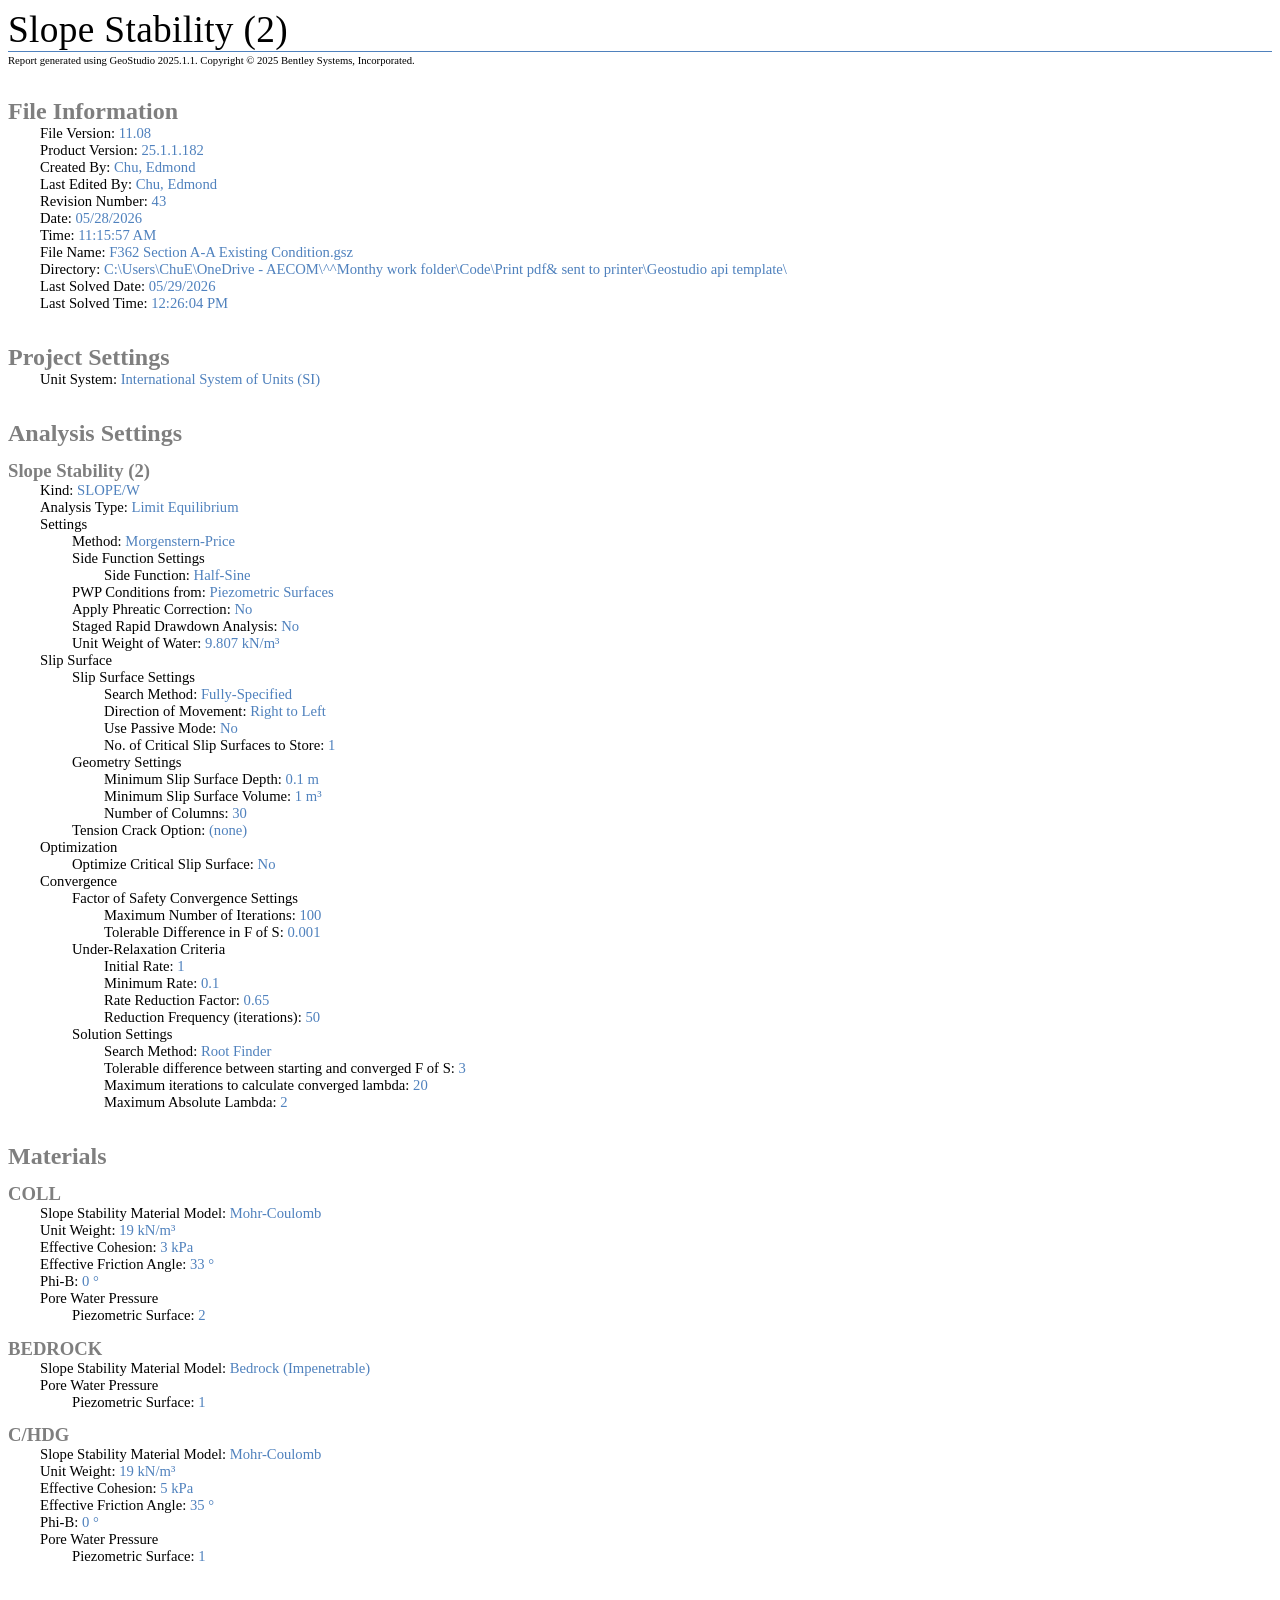
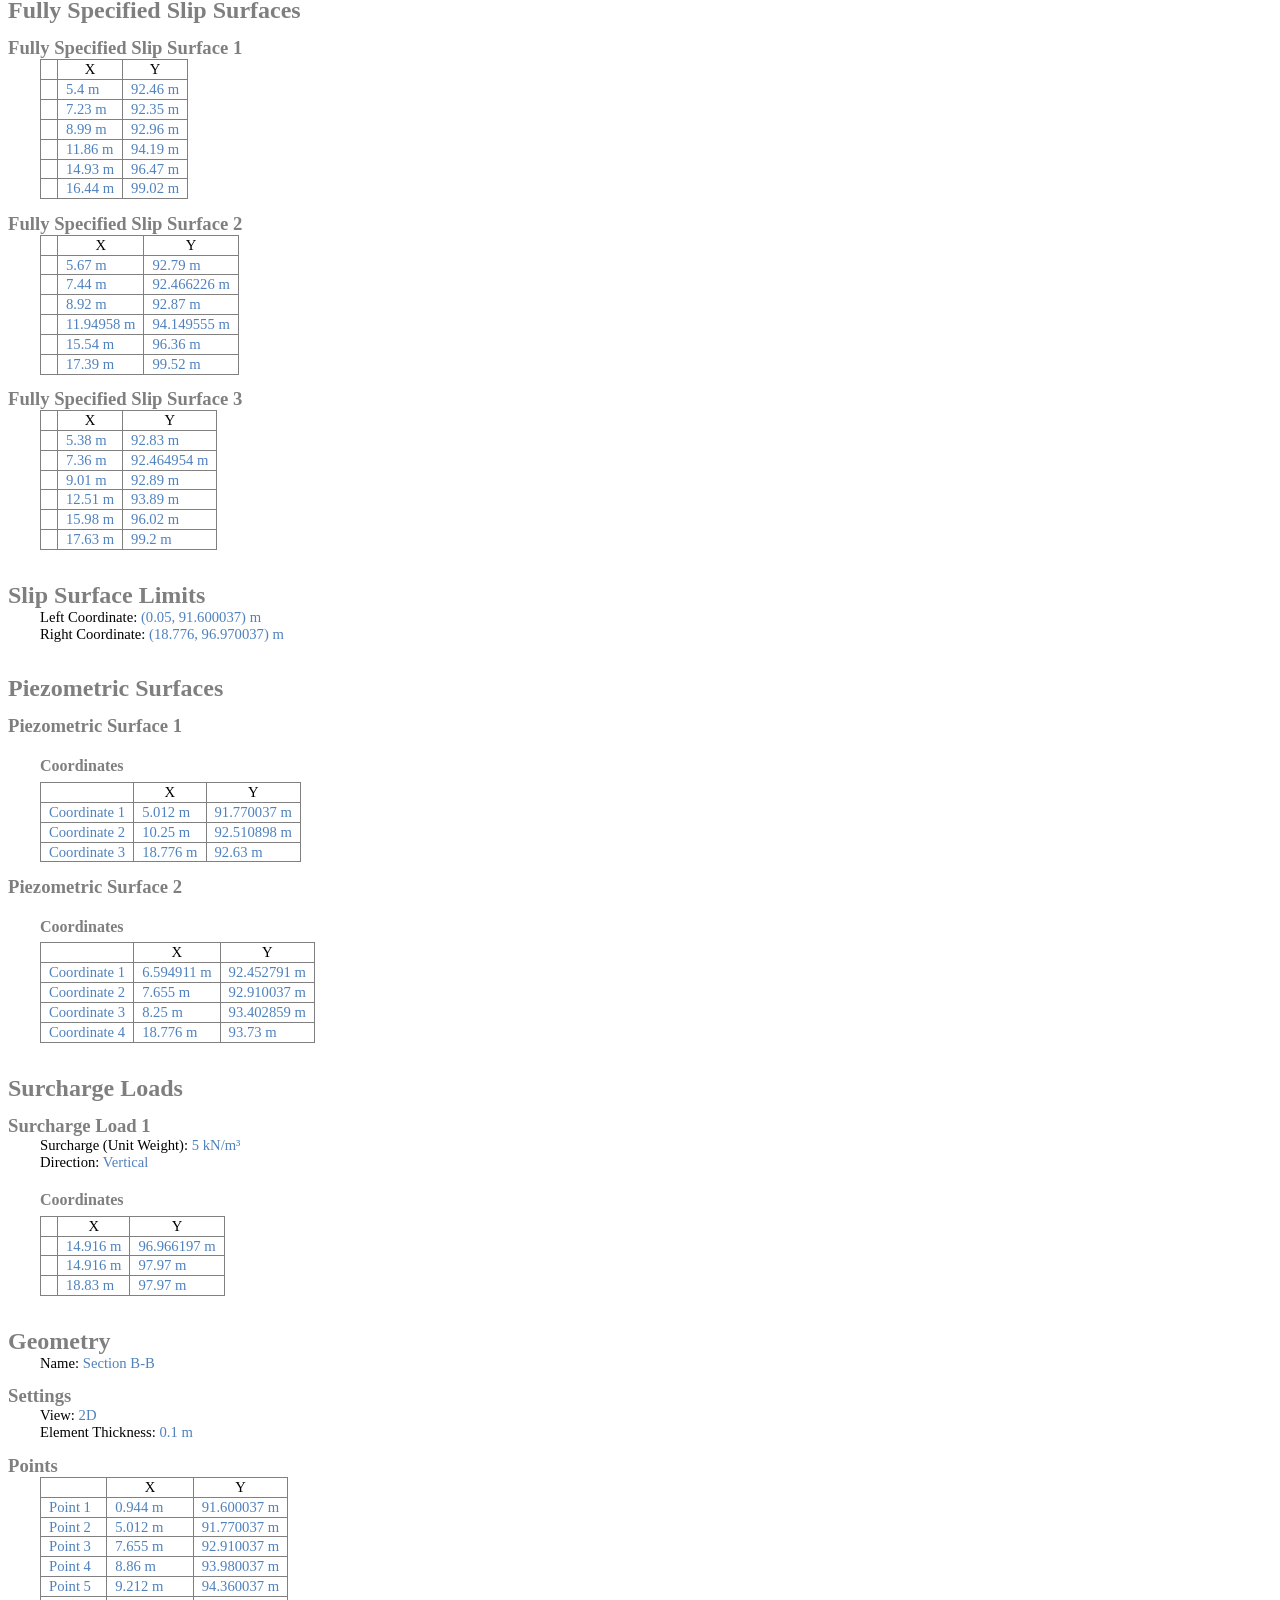
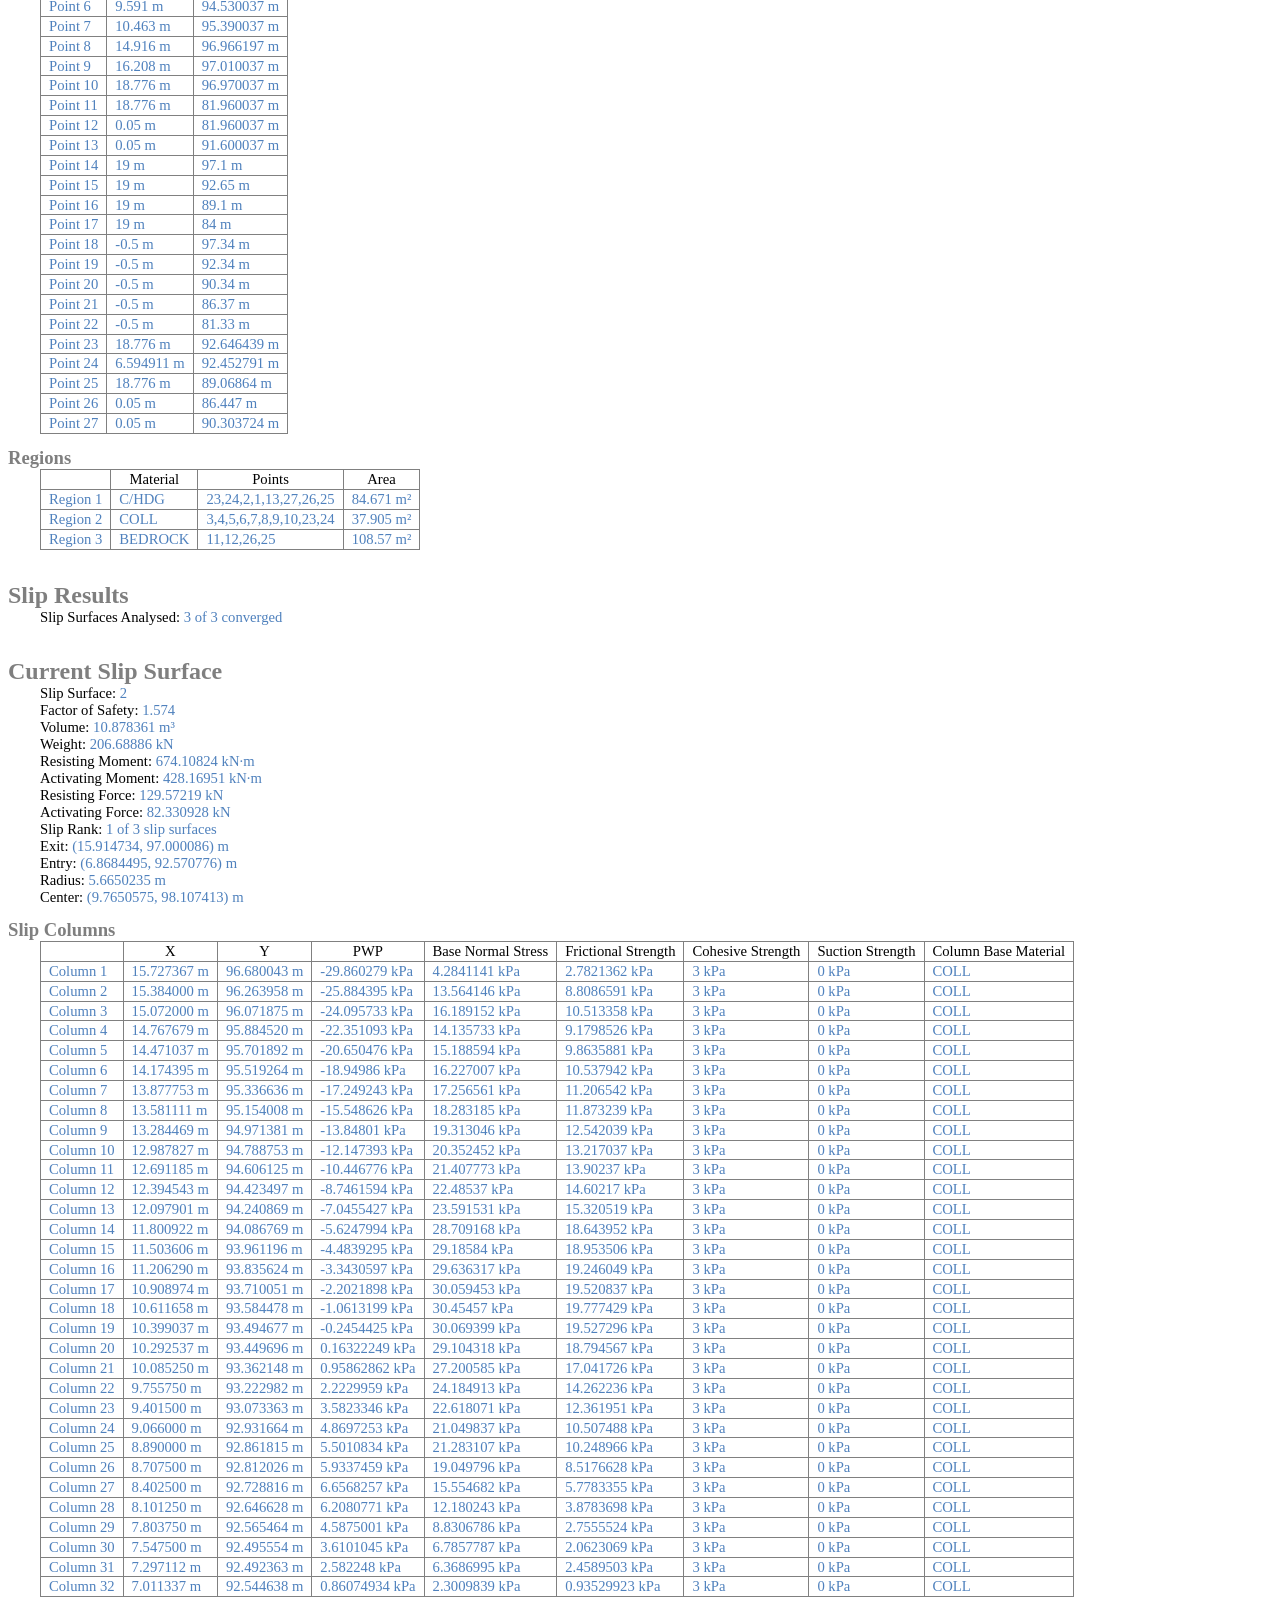
<file: Geostudio api template/F362  Section A-A Existing Condition - Slope Stability (2).html>
<!--
			 

			 This report is in HTML format.  To view it, open it in your web browser.
			 To edit it, open it in a word processor such as Microsoft Word.
			 

			 -->

			 
			 <html>
			 <head>
			 <meta http-equiv='Content-Type' content='text/html; charset=utf-8' />
			 <meta name='Generator' content='Microsoft WORD' />
			 <title>Slope Stability (2)</title>
			 <style>
								 span.Value { color: #4F81BD }
								 p, p.MsoNormal { margin: 0pt; margin-bottom: 0.001pt; font-size: 11pt; font-family: 'Calibri', 'sans-serif' }
								 p.MsoTitle { color: black; border-bottom: solid #4F81BD 1pt; margin-bottom: 2pt; font-size: 28pt; font-family: 'Calibri', 'sans-serif'; letter-spacing: .25pt }
								 h1 { color: #7f7f7f; margin-top: 24pt; margin-bottom: 0pt; font-size: 18pt; font-family: 'Calibri', 'sans-serif'; page-break-after:avoid }
								 h2 { color: #7f7f7f; margin-top: 10pt; margin-bottom: 0pt; font-size: 14pt; font-family: 'Calibri', 'sans-serif'; page-break-after:avoid }
								 h3 { color: #7f7f7f; margin-top: 15pt; margin-bottom: 5pt; margin-left: 24pt; font-size: 12pt; font-family: 'Calibri', 'sans-serif'; page-break-after:avoid }
					 table { border-collapse: collapse; margin-left: 24pt; line-height: 115%; font-size: 11pt; font-family: 'Calibri', 'sans-serif' }
					 th { padding: .75pt 6pt; border: 1pt solid gray; font-size: 11pt; font-family: 'Calibri', 'sans-serif'; font-weight: normal }
					 td { padding: .75pt 6pt; border: 1pt solid gray; font-size: 11pt; font-family: 'Calibri', 'sans-serif' }
					 td { tab-stops: decimal 0.92cm }
					 p.Copyright { color: black; font-size: 8pt; margin-bottom: 15pt; font-family: 'Calibri', 'sans-serif' }
					 .Report1 { margin-left: 24pt }
.Report2 { margin-left: 48pt }
.Report3 { margin-left: 72pt }
.Report4 { margin-left: 96pt }
</style>
			 </head>
			 
			 <body>
<p class='MsoTitle'>Slope Stability (2)</p>
<p class='Copyright'>Report generated using GeoStudio 2025.1.1.  Copyright &copy; 2025 Bentley Systems, Incorporated.</p><h1>File Information</h1>
<p class='Report1'>File Version: <span class='Value'>11.08</span></p>
<p class='Report1'>Product Version: <span class='Value'>25.1.1.182</span></p>
<p class='Report1'>Created By: <span class='Value'>Chu, Edmond</span></p>
<p class='Report1'>Last Edited By: <span class='Value'>Chu, Edmond</span></p>
<p class='Report1'>Revision Number: <span class='Value'>43</span></p>
<p class='Report1'>Date: <span class='Value'>05/28/2026</span></p>
<p class='Report1'>Time: <span class='Value'>11:15:57 AM</span></p>
<p class='Report1'>File Name: <span class='Value'>F362  Section A-A Existing Condition.gsz</span></p>
<p class='Report1'>Directory: <span class='Value'>C:\Users\ChuE\OneDrive - AECOM\^^Monthy work folder\Code\Print pdf& sent to printer\Geostudio api template\</span></p>
<p class='Report1'>Last Solved Date: <span class='Value'>05/29/2026</span></p>
<p class='Report1'>Last Solved Time: <span class='Value'>12:26:04 PM</span></p>
<h1>Project Settings</h1>
<p class='Report1'>Unit System: <span class='Value'>International System of Units (SI)</span></p>
<h1>Analysis Settings</h1>
<h2>Slope Stability (2)</h2>
<p class='Report1'>Kind: <span class='Value'>SLOPE/W</span></p>
<p class='Report1'>Analysis Type: <span class='Value'>Limit Equilibrium</span></p>
<p class='Report1'>Settings</p>
<p class='Report2'>Method: <span class='Value'>Morgenstern-Price</span></p>
<p class='Report2'>Side Function Settings</p>
<p class='Report3'>Side Function: <span class='Value'>Half-Sine</span></p>
<p class='Report2'>PWP Conditions from: <span class='Value'>Piezometric Surfaces</span></p>
<p class='Report2'>Apply Phreatic Correction: <span class='Value'>No</span></p>
<p class='Report2'>Staged Rapid Drawdown Analysis: <span class='Value'>No</span></p>
<p class='Report2'>Unit Weight of Water: <span class='Value'>9.807 kN/m³</span></p>
<p class='Report1'>Slip Surface</p>
<p class='Report2'>Slip Surface Settings</p>
<p class='Report3'>Search Method: <span class='Value'>Fully-Specified</span></p>
<p class='Report3'>Direction of Movement: <span class='Value'>Right to Left</span></p>
<p class='Report3'>Use Passive Mode: <span class='Value'>No</span></p>
<p class='Report3'>No. of Critical Slip Surfaces to Store: <span class='Value'>1</span></p>
<p class='Report2'>Geometry Settings</p>
<p class='Report3'>Minimum Slip Surface Depth: <span class='Value'>0.1 m</span></p>
<p class='Report3'>Minimum Slip Surface Volume: <span class='Value'>1 m³</span></p>
<p class='Report3'>Number of Columns: <span class='Value'>30</span></p>
<p class='Report2'>Tension Crack Option: <span class='Value'>(none)</span></p>
<p class='Report1'>Optimization</p>
<p class='Report2'>Optimize Critical Slip Surface: <span class='Value'>No</span></p>
<p class='Report1'>Convergence</p>
<p class='Report2'>Factor of Safety Convergence Settings</p>
<p class='Report3'>Maximum Number of Iterations: <span class='Value'>100</span></p>
<p class='Report3'>Tolerable Difference in F of S: <span class='Value'>0.001</span></p>
<p class='Report2'>Under-Relaxation Criteria</p>
<p class='Report3'>Initial Rate: <span class='Value'>1</span></p>
<p class='Report3'>Minimum Rate: <span class='Value'>0.1</span></p>
<p class='Report3'>Rate Reduction Factor: <span class='Value'>0.65</span></p>
<p class='Report3'>Reduction Frequency (iterations): <span class='Value'>50</span></p>
<p class='Report2'>Solution Settings</p>
<p class='Report3'>Search Method: <span class='Value'>Root Finder</span></p>
<p class='Report3'>Tolerable difference between starting and converged F of S: <span class='Value'>3</span></p>
<p class='Report3'>Maximum iterations to calculate converged lambda: <span class='Value'>20</span></p>
<p class='Report3'>Maximum Absolute Lambda: <span class='Value'>2</span></p>
<h1>Materials</h1>
<h2>COLL</h2>
<p class='Report1'>Slope Stability Material Model: <span class='Value'>Mohr-Coulomb</span></p>
<p class='Report1'>Unit Weight: <span class='Value'>19 kN/m³</span></p>
<p class='Report1'>Effective Cohesion: <span class='Value'>3 kPa</span></p>
<p class='Report1'>Effective Friction Angle: <span class='Value'>33 °</span></p>
<p class='Report1'>Phi-B: <span class='Value'>0 °</span></p>
<p class='Report1'>Pore Water Pressure </p>
<p class='Report2'>Piezometric Surface: <span class='Value'>2</span></p>
<h2>BEDROCK</h2>
<p class='Report1'>Slope Stability Material Model: <span class='Value'>Bedrock (Impenetrable)</span></p>
<p class='Report1'>Pore Water Pressure </p>
<p class='Report2'>Piezometric Surface: <span class='Value'>1</span></p>
<h2>C/HDG</h2>
<p class='Report1'>Slope Stability Material Model: <span class='Value'>Mohr-Coulomb</span></p>
<p class='Report1'>Unit Weight: <span class='Value'>19 kN/m³</span></p>
<p class='Report1'>Effective Cohesion: <span class='Value'>5 kPa</span></p>
<p class='Report1'>Effective Friction Angle: <span class='Value'>35 °</span></p>
<p class='Report1'>Phi-B: <span class='Value'>0 °</span></p>
<p class='Report1'>Pore Water Pressure </p>
<p class='Report2'>Piezometric Surface: <span class='Value'>1</span></p>
<h1>Fully Specified Slip Surfaces</h1>
<h2>Fully Specified Slip Surface 1</h2>
<table>
 <tr>
  <th></th>
  <th>X</th>
  <th>Y</th>
 </tr>
 <tr>
  <td><span class='Value'></span></td>
  <td><span class='Value'>5.4 m</span></td>
  <td><span class='Value'>92.46 m</span></td>
 </tr>
 <tr>
  <td><span class='Value'></span></td>
  <td><span class='Value'>7.23 m</span></td>
  <td><span class='Value'>92.35 m</span></td>
 </tr>
 <tr>
  <td><span class='Value'></span></td>
  <td><span class='Value'>8.99 m</span></td>
  <td><span class='Value'>92.96 m</span></td>
 </tr>
 <tr>
  <td><span class='Value'></span></td>
  <td><span class='Value'>11.86 m</span></td>
  <td><span class='Value'>94.19 m</span></td>
 </tr>
 <tr>
  <td><span class='Value'></span></td>
  <td><span class='Value'>14.93 m</span></td>
  <td><span class='Value'>96.47 m</span></td>
 </tr>
 <tr>
  <td><span class='Value'></span></td>
  <td><span class='Value'>16.44 m</span></td>
  <td><span class='Value'>99.02 m</span></td>
 </tr>
 </table>
<h2>Fully Specified Slip Surface 2</h2>
<table>
 <tr>
  <th></th>
  <th>X</th>
  <th>Y</th>
 </tr>
 <tr>
  <td><span class='Value'></span></td>
  <td><span class='Value'>5.67 m</span></td>
  <td><span class='Value'>92.79 m</span></td>
 </tr>
 <tr>
  <td><span class='Value'></span></td>
  <td><span class='Value'>7.44 m</span></td>
  <td><span class='Value'>92.466226 m</span></td>
 </tr>
 <tr>
  <td><span class='Value'></span></td>
  <td><span class='Value'>8.92 m</span></td>
  <td><span class='Value'>92.87 m</span></td>
 </tr>
 <tr>
  <td><span class='Value'></span></td>
  <td><span class='Value'>11.94958 m</span></td>
  <td><span class='Value'>94.149555 m</span></td>
 </tr>
 <tr>
  <td><span class='Value'></span></td>
  <td><span class='Value'>15.54 m</span></td>
  <td><span class='Value'>96.36 m</span></td>
 </tr>
 <tr>
  <td><span class='Value'></span></td>
  <td><span class='Value'>17.39 m</span></td>
  <td><span class='Value'>99.52 m</span></td>
 </tr>
 </table>
<h2>Fully Specified Slip Surface 3</h2>
<table>
 <tr>
  <th></th>
  <th>X</th>
  <th>Y</th>
 </tr>
 <tr>
  <td><span class='Value'></span></td>
  <td><span class='Value'>5.38 m</span></td>
  <td><span class='Value'>92.83 m</span></td>
 </tr>
 <tr>
  <td><span class='Value'></span></td>
  <td><span class='Value'>7.36 m</span></td>
  <td><span class='Value'>92.464954 m</span></td>
 </tr>
 <tr>
  <td><span class='Value'></span></td>
  <td><span class='Value'>9.01 m</span></td>
  <td><span class='Value'>92.89 m</span></td>
 </tr>
 <tr>
  <td><span class='Value'></span></td>
  <td><span class='Value'>12.51 m</span></td>
  <td><span class='Value'>93.89 m</span></td>
 </tr>
 <tr>
  <td><span class='Value'></span></td>
  <td><span class='Value'>15.98 m</span></td>
  <td><span class='Value'>96.02 m</span></td>
 </tr>
 <tr>
  <td><span class='Value'></span></td>
  <td><span class='Value'>17.63 m</span></td>
  <td><span class='Value'>99.2 m</span></td>
 </tr>
 </table>
<h1>Slip Surface Limits</h1>
<p class='Report1'>Left Coordinate: <span class='Value'>(0.05, 91.600037) m</span></p>
<p class='Report1'>Right Coordinate: <span class='Value'>(18.776, 96.970037) m</span></p>
<h1>Piezometric Surfaces</h1>
<h2>Piezometric Surface 1</h2>
<h3>Coordinates</h3>
<table>
 <tr>
  <th></th>
  <th>X</th>
  <th>Y</th>
 </tr>
 <tr>
  <td><span class='Value'>Coordinate 1</span></td>
  <td><span class='Value'>5.012 m</span></td>
  <td><span class='Value'>91.770037 m</span></td>
 </tr>
 <tr>
  <td><span class='Value'>Coordinate 2</span></td>
  <td><span class='Value'>10.25 m</span></td>
  <td><span class='Value'>92.510898 m</span></td>
 </tr>
 <tr>
  <td><span class='Value'>Coordinate 3</span></td>
  <td><span class='Value'>18.776 m</span></td>
  <td><span class='Value'>92.63 m</span></td>
 </tr>
 </table>
<h2>Piezometric Surface 2</h2>
<h3>Coordinates</h3>
<table>
 <tr>
  <th></th>
  <th>X</th>
  <th>Y</th>
 </tr>
 <tr>
  <td><span class='Value'>Coordinate 1</span></td>
  <td><span class='Value'>6.594911 m</span></td>
  <td><span class='Value'>92.452791 m</span></td>
 </tr>
 <tr>
  <td><span class='Value'>Coordinate 2</span></td>
  <td><span class='Value'>7.655 m</span></td>
  <td><span class='Value'>92.910037 m</span></td>
 </tr>
 <tr>
  <td><span class='Value'>Coordinate 3</span></td>
  <td><span class='Value'>8.25 m</span></td>
  <td><span class='Value'>93.402859 m</span></td>
 </tr>
 <tr>
  <td><span class='Value'>Coordinate 4</span></td>
  <td><span class='Value'>18.776 m</span></td>
  <td><span class='Value'>93.73 m</span></td>
 </tr>
 </table>
<h1>Surcharge Loads</h1>
<h2>Surcharge Load 1</h2>
<p class='Report1'>Surcharge (Unit Weight): <span class='Value'>5 kN/m³</span></p>
<p class='Report1'>Direction: <span class='Value'>Vertical</span></p>
<h3>Coordinates</h3>
<table>
 <tr>
  <th></th>
  <th>X</th>
  <th>Y</th>
 </tr>
 <tr>
  <td><span class='Value'></span></td>
  <td><span class='Value'>14.916 m</span></td>
  <td><span class='Value'>96.966197 m</span></td>
 </tr>
 <tr>
  <td><span class='Value'></span></td>
  <td><span class='Value'>14.916 m</span></td>
  <td><span class='Value'>97.97 m</span></td>
 </tr>
 <tr>
  <td><span class='Value'></span></td>
  <td><span class='Value'>18.83 m</span></td>
  <td><span class='Value'>97.97 m</span></td>
 </tr>
 </table>
<h1>Geometry</h1>
<p class='Report1'>Name: <span class='Value'>Section B-B</span></p>
<h2>Settings</h2>
<p class='Report1'>View: <span class='Value'>2D</span></p>
<p class='Report1'>Element Thickness: <span class='Value'>0.1 m</span></p>
<h2>Points</h2>
<table>
 <tr>
  <th></th>
  <th>X</th>
  <th>Y</th>
 </tr>
 <tr>
  <td><span class='Value'>Point 1</span></td>
  <td><span class='Value'>0.944 m</span></td>
  <td><span class='Value'>91.600037 m</span></td>
 </tr>
 <tr>
  <td><span class='Value'>Point 2</span></td>
  <td><span class='Value'>5.012 m</span></td>
  <td><span class='Value'>91.770037 m</span></td>
 </tr>
 <tr>
  <td><span class='Value'>Point 3</span></td>
  <td><span class='Value'>7.655 m</span></td>
  <td><span class='Value'>92.910037 m</span></td>
 </tr>
 <tr>
  <td><span class='Value'>Point 4</span></td>
  <td><span class='Value'>8.86 m</span></td>
  <td><span class='Value'>93.980037 m</span></td>
 </tr>
 <tr>
  <td><span class='Value'>Point 5</span></td>
  <td><span class='Value'>9.212 m</span></td>
  <td><span class='Value'>94.360037 m</span></td>
 </tr>
 <tr>
  <td><span class='Value'>Point 6</span></td>
  <td><span class='Value'>9.591 m</span></td>
  <td><span class='Value'>94.530037 m</span></td>
 </tr>
 <tr>
  <td><span class='Value'>Point 7</span></td>
  <td><span class='Value'>10.463 m</span></td>
  <td><span class='Value'>95.390037 m</span></td>
 </tr>
 <tr>
  <td><span class='Value'>Point 8</span></td>
  <td><span class='Value'>14.916 m</span></td>
  <td><span class='Value'>96.966197 m</span></td>
 </tr>
 <tr>
  <td><span class='Value'>Point 9</span></td>
  <td><span class='Value'>16.208 m</span></td>
  <td><span class='Value'>97.010037 m</span></td>
 </tr>
 <tr>
  <td><span class='Value'>Point 10</span></td>
  <td><span class='Value'>18.776 m</span></td>
  <td><span class='Value'>96.970037 m</span></td>
 </tr>
 <tr>
  <td><span class='Value'>Point 11</span></td>
  <td><span class='Value'>18.776 m</span></td>
  <td><span class='Value'>81.960037 m</span></td>
 </tr>
 <tr>
  <td><span class='Value'>Point 12</span></td>
  <td><span class='Value'>0.05 m</span></td>
  <td><span class='Value'>81.960037 m</span></td>
 </tr>
 <tr>
  <td><span class='Value'>Point 13</span></td>
  <td><span class='Value'>0.05 m</span></td>
  <td><span class='Value'>91.600037 m</span></td>
 </tr>
 <tr>
  <td><span class='Value'>Point 14</span></td>
  <td><span class='Value'>19 m</span></td>
  <td><span class='Value'>97.1 m</span></td>
 </tr>
 <tr>
  <td><span class='Value'>Point 15</span></td>
  <td><span class='Value'>19 m</span></td>
  <td><span class='Value'>92.65 m</span></td>
 </tr>
 <tr>
  <td><span class='Value'>Point 16</span></td>
  <td><span class='Value'>19 m</span></td>
  <td><span class='Value'>89.1 m</span></td>
 </tr>
 <tr>
  <td><span class='Value'>Point 17</span></td>
  <td><span class='Value'>19 m</span></td>
  <td><span class='Value'>84 m</span></td>
 </tr>
 <tr>
  <td><span class='Value'>Point 18</span></td>
  <td><span class='Value'>-0.5 m</span></td>
  <td><span class='Value'>97.34 m</span></td>
 </tr>
 <tr>
  <td><span class='Value'>Point 19</span></td>
  <td><span class='Value'>-0.5 m</span></td>
  <td><span class='Value'>92.34 m</span></td>
 </tr>
 <tr>
  <td><span class='Value'>Point 20</span></td>
  <td><span class='Value'>-0.5 m</span></td>
  <td><span class='Value'>90.34 m</span></td>
 </tr>
 <tr>
  <td><span class='Value'>Point 21</span></td>
  <td><span class='Value'>-0.5 m</span></td>
  <td><span class='Value'>86.37 m</span></td>
 </tr>
 <tr>
  <td><span class='Value'>Point 22</span></td>
  <td><span class='Value'>-0.5 m</span></td>
  <td><span class='Value'>81.33 m</span></td>
 </tr>
 <tr>
  <td><span class='Value'>Point 23</span></td>
  <td><span class='Value'>18.776 m</span></td>
  <td><span class='Value'>92.646439 m</span></td>
 </tr>
 <tr>
  <td><span class='Value'>Point 24</span></td>
  <td><span class='Value'>6.594911 m</span></td>
  <td><span class='Value'>92.452791 m</span></td>
 </tr>
 <tr>
  <td><span class='Value'>Point 25</span></td>
  <td><span class='Value'>18.776 m</span></td>
  <td><span class='Value'>89.06864 m</span></td>
 </tr>
 <tr>
  <td><span class='Value'>Point 26</span></td>
  <td><span class='Value'>0.05 m</span></td>
  <td><span class='Value'>86.447 m</span></td>
 </tr>
 <tr>
  <td><span class='Value'>Point 27</span></td>
  <td><span class='Value'>0.05 m</span></td>
  <td><span class='Value'>90.303724 m</span></td>
 </tr>
 </table>
<h2>Regions</h2>
<table>
 <tr>
  <th></th>
  <th>Material</th>
  <th>Points</th>
  <th>Area</th>
 </tr>
 <tr>
  <td><span class='Value'>Region 1</span></td>
  <td><span class='Value'>C/HDG</span></td>
  <td><span class='Value'>23,24,2,1,13,27,26,25</span></td>
  <td><span class='Value'>84.671 m²</span></td>
 </tr>
 <tr>
  <td><span class='Value'>Region 2</span></td>
  <td><span class='Value'>COLL</span></td>
  <td><span class='Value'>3,4,5,6,7,8,9,10,23,24</span></td>
  <td><span class='Value'>37.905 m²</span></td>
 </tr>
 <tr>
  <td><span class='Value'>Region 3</span></td>
  <td><span class='Value'>BEDROCK</span></td>
  <td><span class='Value'>11,12,26,25</span></td>
  <td><span class='Value'>108.57 m²</span></td>
 </tr>
 </table>
<h1>Slip Results</h1>
<p class='Report1'>Slip Surfaces Analysed: <span class='Value'>3 of 3 converged</span></p>
<h1>Current Slip Surface</h1>
<p class='Report1'>Slip Surface: <span class='Value'>2</span></p>
<p class='Report1'>Factor of Safety: <span class='Value'>1.574</span></p>
<p class='Report1'>Volume: <span class='Value'>10.878361 m³</span></p>
<p class='Report1'>Weight: <span class='Value'>206.68886 kN</span></p>
<p class='Report1'>Resisting Moment: <span class='Value'>674.10824 kN·m</span></p>
<p class='Report1'>Activating Moment: <span class='Value'>428.16951 kN·m</span></p>
<p class='Report1'>Resisting Force: <span class='Value'>129.57219 kN</span></p>
<p class='Report1'>Activating Force: <span class='Value'>82.330928 kN</span></p>
<p class='Report1'>Slip Rank: <span class='Value'>1 of 3 slip surfaces</span></p>
<p class='Report1'>Exit: <span class='Value'>(15.914734, 97.000086) m</span></p>
<p class='Report1'>Entry: <span class='Value'>(6.8684495, 92.570776) m</span></p>
<p class='Report1'>Radius: <span class='Value'>5.6650235 m</span></p>
<p class='Report1'>Center: <span class='Value'>(9.7650575, 98.107413) m</span></p>
<h2>Slip Columns</h2>
<table>
 <tr>
  <th></th>
  <th>X</th>
  <th>Y</th>
  <th>PWP</th>
  <th>Base Normal Stress</th>
  <th>Frictional Strength</th>
  <th>Cohesive Strength</th>
  <th>Suction Strength</th>
  <th>Column Base Material</th>
 </tr>
 <tr>
  <td><span class='Value'>Column 1</span></td>
  <td><span class='Value'>15.727367 m</span></td>
  <td><span class='Value'>96.680043 m</span></td>
  <td><span class='Value'>-29.860279 kPa</span></td>
  <td><span class='Value'>4.2841141 kPa</span></td>
  <td><span class='Value'>2.7821362 kPa</span></td>
  <td><span class='Value'>3 kPa</span></td>
  <td><span class='Value'>0 kPa</span></td>
  <td><span class='Value'>COLL</span></td>
 </tr>
 <tr>
  <td><span class='Value'>Column 2</span></td>
  <td><span class='Value'>15.384000 m</span></td>
  <td><span class='Value'>96.263958 m</span></td>
  <td><span class='Value'>-25.884395 kPa</span></td>
  <td><span class='Value'>13.564146 kPa</span></td>
  <td><span class='Value'>8.8086591 kPa</span></td>
  <td><span class='Value'>3 kPa</span></td>
  <td><span class='Value'>0 kPa</span></td>
  <td><span class='Value'>COLL</span></td>
 </tr>
 <tr>
  <td><span class='Value'>Column 3</span></td>
  <td><span class='Value'>15.072000 m</span></td>
  <td><span class='Value'>96.071875 m</span></td>
  <td><span class='Value'>-24.095733 kPa</span></td>
  <td><span class='Value'>16.189152 kPa</span></td>
  <td><span class='Value'>10.513358 kPa</span></td>
  <td><span class='Value'>3 kPa</span></td>
  <td><span class='Value'>0 kPa</span></td>
  <td><span class='Value'>COLL</span></td>
 </tr>
 <tr>
  <td><span class='Value'>Column 4</span></td>
  <td><span class='Value'>14.767679 m</span></td>
  <td><span class='Value'>95.884520 m</span></td>
  <td><span class='Value'>-22.351093 kPa</span></td>
  <td><span class='Value'>14.135733 kPa</span></td>
  <td><span class='Value'>9.1798526 kPa</span></td>
  <td><span class='Value'>3 kPa</span></td>
  <td><span class='Value'>0 kPa</span></td>
  <td><span class='Value'>COLL</span></td>
 </tr>
 <tr>
  <td><span class='Value'>Column 5</span></td>
  <td><span class='Value'>14.471037 m</span></td>
  <td><span class='Value'>95.701892 m</span></td>
  <td><span class='Value'>-20.650476 kPa</span></td>
  <td><span class='Value'>15.188594 kPa</span></td>
  <td><span class='Value'>9.8635881 kPa</span></td>
  <td><span class='Value'>3 kPa</span></td>
  <td><span class='Value'>0 kPa</span></td>
  <td><span class='Value'>COLL</span></td>
 </tr>
 <tr>
  <td><span class='Value'>Column 6</span></td>
  <td><span class='Value'>14.174395 m</span></td>
  <td><span class='Value'>95.519264 m</span></td>
  <td><span class='Value'>-18.94986 kPa</span></td>
  <td><span class='Value'>16.227007 kPa</span></td>
  <td><span class='Value'>10.537942 kPa</span></td>
  <td><span class='Value'>3 kPa</span></td>
  <td><span class='Value'>0 kPa</span></td>
  <td><span class='Value'>COLL</span></td>
 </tr>
 <tr>
  <td><span class='Value'>Column 7</span></td>
  <td><span class='Value'>13.877753 m</span></td>
  <td><span class='Value'>95.336636 m</span></td>
  <td><span class='Value'>-17.249243 kPa</span></td>
  <td><span class='Value'>17.256561 kPa</span></td>
  <td><span class='Value'>11.206542 kPa</span></td>
  <td><span class='Value'>3 kPa</span></td>
  <td><span class='Value'>0 kPa</span></td>
  <td><span class='Value'>COLL</span></td>
 </tr>
 <tr>
  <td><span class='Value'>Column 8</span></td>
  <td><span class='Value'>13.581111 m</span></td>
  <td><span class='Value'>95.154008 m</span></td>
  <td><span class='Value'>-15.548626 kPa</span></td>
  <td><span class='Value'>18.283185 kPa</span></td>
  <td><span class='Value'>11.873239 kPa</span></td>
  <td><span class='Value'>3 kPa</span></td>
  <td><span class='Value'>0 kPa</span></td>
  <td><span class='Value'>COLL</span></td>
 </tr>
 <tr>
  <td><span class='Value'>Column 9</span></td>
  <td><span class='Value'>13.284469 m</span></td>
  <td><span class='Value'>94.971381 m</span></td>
  <td><span class='Value'>-13.84801 kPa</span></td>
  <td><span class='Value'>19.313046 kPa</span></td>
  <td><span class='Value'>12.542039 kPa</span></td>
  <td><span class='Value'>3 kPa</span></td>
  <td><span class='Value'>0 kPa</span></td>
  <td><span class='Value'>COLL</span></td>
 </tr>
 <tr>
  <td><span class='Value'>Column 10</span></td>
  <td><span class='Value'>12.987827 m</span></td>
  <td><span class='Value'>94.788753 m</span></td>
  <td><span class='Value'>-12.147393 kPa</span></td>
  <td><span class='Value'>20.352452 kPa</span></td>
  <td><span class='Value'>13.217037 kPa</span></td>
  <td><span class='Value'>3 kPa</span></td>
  <td><span class='Value'>0 kPa</span></td>
  <td><span class='Value'>COLL</span></td>
 </tr>
 <tr>
  <td><span class='Value'>Column 11</span></td>
  <td><span class='Value'>12.691185 m</span></td>
  <td><span class='Value'>94.606125 m</span></td>
  <td><span class='Value'>-10.446776 kPa</span></td>
  <td><span class='Value'>21.407773 kPa</span></td>
  <td><span class='Value'>13.90237 kPa</span></td>
  <td><span class='Value'>3 kPa</span></td>
  <td><span class='Value'>0 kPa</span></td>
  <td><span class='Value'>COLL</span></td>
 </tr>
 <tr>
  <td><span class='Value'>Column 12</span></td>
  <td><span class='Value'>12.394543 m</span></td>
  <td><span class='Value'>94.423497 m</span></td>
  <td><span class='Value'>-8.7461594 kPa</span></td>
  <td><span class='Value'>22.48537 kPa</span></td>
  <td><span class='Value'>14.60217 kPa</span></td>
  <td><span class='Value'>3 kPa</span></td>
  <td><span class='Value'>0 kPa</span></td>
  <td><span class='Value'>COLL</span></td>
 </tr>
 <tr>
  <td><span class='Value'>Column 13</span></td>
  <td><span class='Value'>12.097901 m</span></td>
  <td><span class='Value'>94.240869 m</span></td>
  <td><span class='Value'>-7.0455427 kPa</span></td>
  <td><span class='Value'>23.591531 kPa</span></td>
  <td><span class='Value'>15.320519 kPa</span></td>
  <td><span class='Value'>3 kPa</span></td>
  <td><span class='Value'>0 kPa</span></td>
  <td><span class='Value'>COLL</span></td>
 </tr>
 <tr>
  <td><span class='Value'>Column 14</span></td>
  <td><span class='Value'>11.800922 m</span></td>
  <td><span class='Value'>94.086769 m</span></td>
  <td><span class='Value'>-5.6247994 kPa</span></td>
  <td><span class='Value'>28.709168 kPa</span></td>
  <td><span class='Value'>18.643952 kPa</span></td>
  <td><span class='Value'>3 kPa</span></td>
  <td><span class='Value'>0 kPa</span></td>
  <td><span class='Value'>COLL</span></td>
 </tr>
 <tr>
  <td><span class='Value'>Column 15</span></td>
  <td><span class='Value'>11.503606 m</span></td>
  <td><span class='Value'>93.961196 m</span></td>
  <td><span class='Value'>-4.4839295 kPa</span></td>
  <td><span class='Value'>29.18584 kPa</span></td>
  <td><span class='Value'>18.953506 kPa</span></td>
  <td><span class='Value'>3 kPa</span></td>
  <td><span class='Value'>0 kPa</span></td>
  <td><span class='Value'>COLL</span></td>
 </tr>
 <tr>
  <td><span class='Value'>Column 16</span></td>
  <td><span class='Value'>11.206290 m</span></td>
  <td><span class='Value'>93.835624 m</span></td>
  <td><span class='Value'>-3.3430597 kPa</span></td>
  <td><span class='Value'>29.636317 kPa</span></td>
  <td><span class='Value'>19.246049 kPa</span></td>
  <td><span class='Value'>3 kPa</span></td>
  <td><span class='Value'>0 kPa</span></td>
  <td><span class='Value'>COLL</span></td>
 </tr>
 <tr>
  <td><span class='Value'>Column 17</span></td>
  <td><span class='Value'>10.908974 m</span></td>
  <td><span class='Value'>93.710051 m</span></td>
  <td><span class='Value'>-2.2021898 kPa</span></td>
  <td><span class='Value'>30.059453 kPa</span></td>
  <td><span class='Value'>19.520837 kPa</span></td>
  <td><span class='Value'>3 kPa</span></td>
  <td><span class='Value'>0 kPa</span></td>
  <td><span class='Value'>COLL</span></td>
 </tr>
 <tr>
  <td><span class='Value'>Column 18</span></td>
  <td><span class='Value'>10.611658 m</span></td>
  <td><span class='Value'>93.584478 m</span></td>
  <td><span class='Value'>-1.0613199 kPa</span></td>
  <td><span class='Value'>30.45457 kPa</span></td>
  <td><span class='Value'>19.777429 kPa</span></td>
  <td><span class='Value'>3 kPa</span></td>
  <td><span class='Value'>0 kPa</span></td>
  <td><span class='Value'>COLL</span></td>
 </tr>
 <tr>
  <td><span class='Value'>Column 19</span></td>
  <td><span class='Value'>10.399037 m</span></td>
  <td><span class='Value'>93.494677 m</span></td>
  <td><span class='Value'>-0.2454425 kPa</span></td>
  <td><span class='Value'>30.069399 kPa</span></td>
  <td><span class='Value'>19.527296 kPa</span></td>
  <td><span class='Value'>3 kPa</span></td>
  <td><span class='Value'>0 kPa</span></td>
  <td><span class='Value'>COLL</span></td>
 </tr>
 <tr>
  <td><span class='Value'>Column 20</span></td>
  <td><span class='Value'>10.292537 m</span></td>
  <td><span class='Value'>93.449696 m</span></td>
  <td><span class='Value'>0.16322249 kPa</span></td>
  <td><span class='Value'>29.104318 kPa</span></td>
  <td><span class='Value'>18.794567 kPa</span></td>
  <td><span class='Value'>3 kPa</span></td>
  <td><span class='Value'>0 kPa</span></td>
  <td><span class='Value'>COLL</span></td>
 </tr>
 <tr>
  <td><span class='Value'>Column 21</span></td>
  <td><span class='Value'>10.085250 m</span></td>
  <td><span class='Value'>93.362148 m</span></td>
  <td><span class='Value'>0.95862862 kPa</span></td>
  <td><span class='Value'>27.200585 kPa</span></td>
  <td><span class='Value'>17.041726 kPa</span></td>
  <td><span class='Value'>3 kPa</span></td>
  <td><span class='Value'>0 kPa</span></td>
  <td><span class='Value'>COLL</span></td>
 </tr>
 <tr>
  <td><span class='Value'>Column 22</span></td>
  <td><span class='Value'>9.755750 m</span></td>
  <td><span class='Value'>93.222982 m</span></td>
  <td><span class='Value'>2.2229959 kPa</span></td>
  <td><span class='Value'>24.184913 kPa</span></td>
  <td><span class='Value'>14.262236 kPa</span></td>
  <td><span class='Value'>3 kPa</span></td>
  <td><span class='Value'>0 kPa</span></td>
  <td><span class='Value'>COLL</span></td>
 </tr>
 <tr>
  <td><span class='Value'>Column 23</span></td>
  <td><span class='Value'>9.401500 m</span></td>
  <td><span class='Value'>93.073363 m</span></td>
  <td><span class='Value'>3.5823346 kPa</span></td>
  <td><span class='Value'>22.618071 kPa</span></td>
  <td><span class='Value'>12.361951 kPa</span></td>
  <td><span class='Value'>3 kPa</span></td>
  <td><span class='Value'>0 kPa</span></td>
  <td><span class='Value'>COLL</span></td>
 </tr>
 <tr>
  <td><span class='Value'>Column 24</span></td>
  <td><span class='Value'>9.066000 m</span></td>
  <td><span class='Value'>92.931664 m</span></td>
  <td><span class='Value'>4.8697253 kPa</span></td>
  <td><span class='Value'>21.049837 kPa</span></td>
  <td><span class='Value'>10.507488 kPa</span></td>
  <td><span class='Value'>3 kPa</span></td>
  <td><span class='Value'>0 kPa</span></td>
  <td><span class='Value'>COLL</span></td>
 </tr>
 <tr>
  <td><span class='Value'>Column 25</span></td>
  <td><span class='Value'>8.890000 m</span></td>
  <td><span class='Value'>92.861815 m</span></td>
  <td><span class='Value'>5.5010834 kPa</span></td>
  <td><span class='Value'>21.283107 kPa</span></td>
  <td><span class='Value'>10.248966 kPa</span></td>
  <td><span class='Value'>3 kPa</span></td>
  <td><span class='Value'>0 kPa</span></td>
  <td><span class='Value'>COLL</span></td>
 </tr>
 <tr>
  <td><span class='Value'>Column 26</span></td>
  <td><span class='Value'>8.707500 m</span></td>
  <td><span class='Value'>92.812026 m</span></td>
  <td><span class='Value'>5.9337459 kPa</span></td>
  <td><span class='Value'>19.049796 kPa</span></td>
  <td><span class='Value'>8.5176628 kPa</span></td>
  <td><span class='Value'>3 kPa</span></td>
  <td><span class='Value'>0 kPa</span></td>
  <td><span class='Value'>COLL</span></td>
 </tr>
 <tr>
  <td><span class='Value'>Column 27</span></td>
  <td><span class='Value'>8.402500 m</span></td>
  <td><span class='Value'>92.728816 m</span></td>
  <td><span class='Value'>6.6568257 kPa</span></td>
  <td><span class='Value'>15.554682 kPa</span></td>
  <td><span class='Value'>5.7783355 kPa</span></td>
  <td><span class='Value'>3 kPa</span></td>
  <td><span class='Value'>0 kPa</span></td>
  <td><span class='Value'>COLL</span></td>
 </tr>
 <tr>
  <td><span class='Value'>Column 28</span></td>
  <td><span class='Value'>8.101250 m</span></td>
  <td><span class='Value'>92.646628 m</span></td>
  <td><span class='Value'>6.2080771 kPa</span></td>
  <td><span class='Value'>12.180243 kPa</span></td>
  <td><span class='Value'>3.8783698 kPa</span></td>
  <td><span class='Value'>3 kPa</span></td>
  <td><span class='Value'>0 kPa</span></td>
  <td><span class='Value'>COLL</span></td>
 </tr>
 <tr>
  <td><span class='Value'>Column 29</span></td>
  <td><span class='Value'>7.803750 m</span></td>
  <td><span class='Value'>92.565464 m</span></td>
  <td><span class='Value'>4.5875001 kPa</span></td>
  <td><span class='Value'>8.8306786 kPa</span></td>
  <td><span class='Value'>2.7555524 kPa</span></td>
  <td><span class='Value'>3 kPa</span></td>
  <td><span class='Value'>0 kPa</span></td>
  <td><span class='Value'>COLL</span></td>
 </tr>
 <tr>
  <td><span class='Value'>Column 30</span></td>
  <td><span class='Value'>7.547500 m</span></td>
  <td><span class='Value'>92.495554 m</span></td>
  <td><span class='Value'>3.6101045 kPa</span></td>
  <td><span class='Value'>6.7857787 kPa</span></td>
  <td><span class='Value'>2.0623069 kPa</span></td>
  <td><span class='Value'>3 kPa</span></td>
  <td><span class='Value'>0 kPa</span></td>
  <td><span class='Value'>COLL</span></td>
 </tr>
 <tr>
  <td><span class='Value'>Column 31</span></td>
  <td><span class='Value'>7.297112 m</span></td>
  <td><span class='Value'>92.492363 m</span></td>
  <td><span class='Value'>2.582248 kPa</span></td>
  <td><span class='Value'>6.3686995 kPa</span></td>
  <td><span class='Value'>2.4589503 kPa</span></td>
  <td><span class='Value'>3 kPa</span></td>
  <td><span class='Value'>0 kPa</span></td>
  <td><span class='Value'>COLL</span></td>
 </tr>
 <tr>
  <td><span class='Value'>Column 32</span></td>
  <td><span class='Value'>7.011337 m</span></td>
  <td><span class='Value'>92.544638 m</span></td>
  <td><span class='Value'>0.86074934 kPa</span></td>
  <td><span class='Value'>2.3009839 kPa</span></td>
  <td><span class='Value'>0.93529923 kPa</span></td>
  <td><span class='Value'>3 kPa</span></td>
  <td><span class='Value'>0 kPa</span></td>
  <td><span class='Value'>COLL</span></td>
 </tr>
 </table>

</body>
			 </html>
</file>
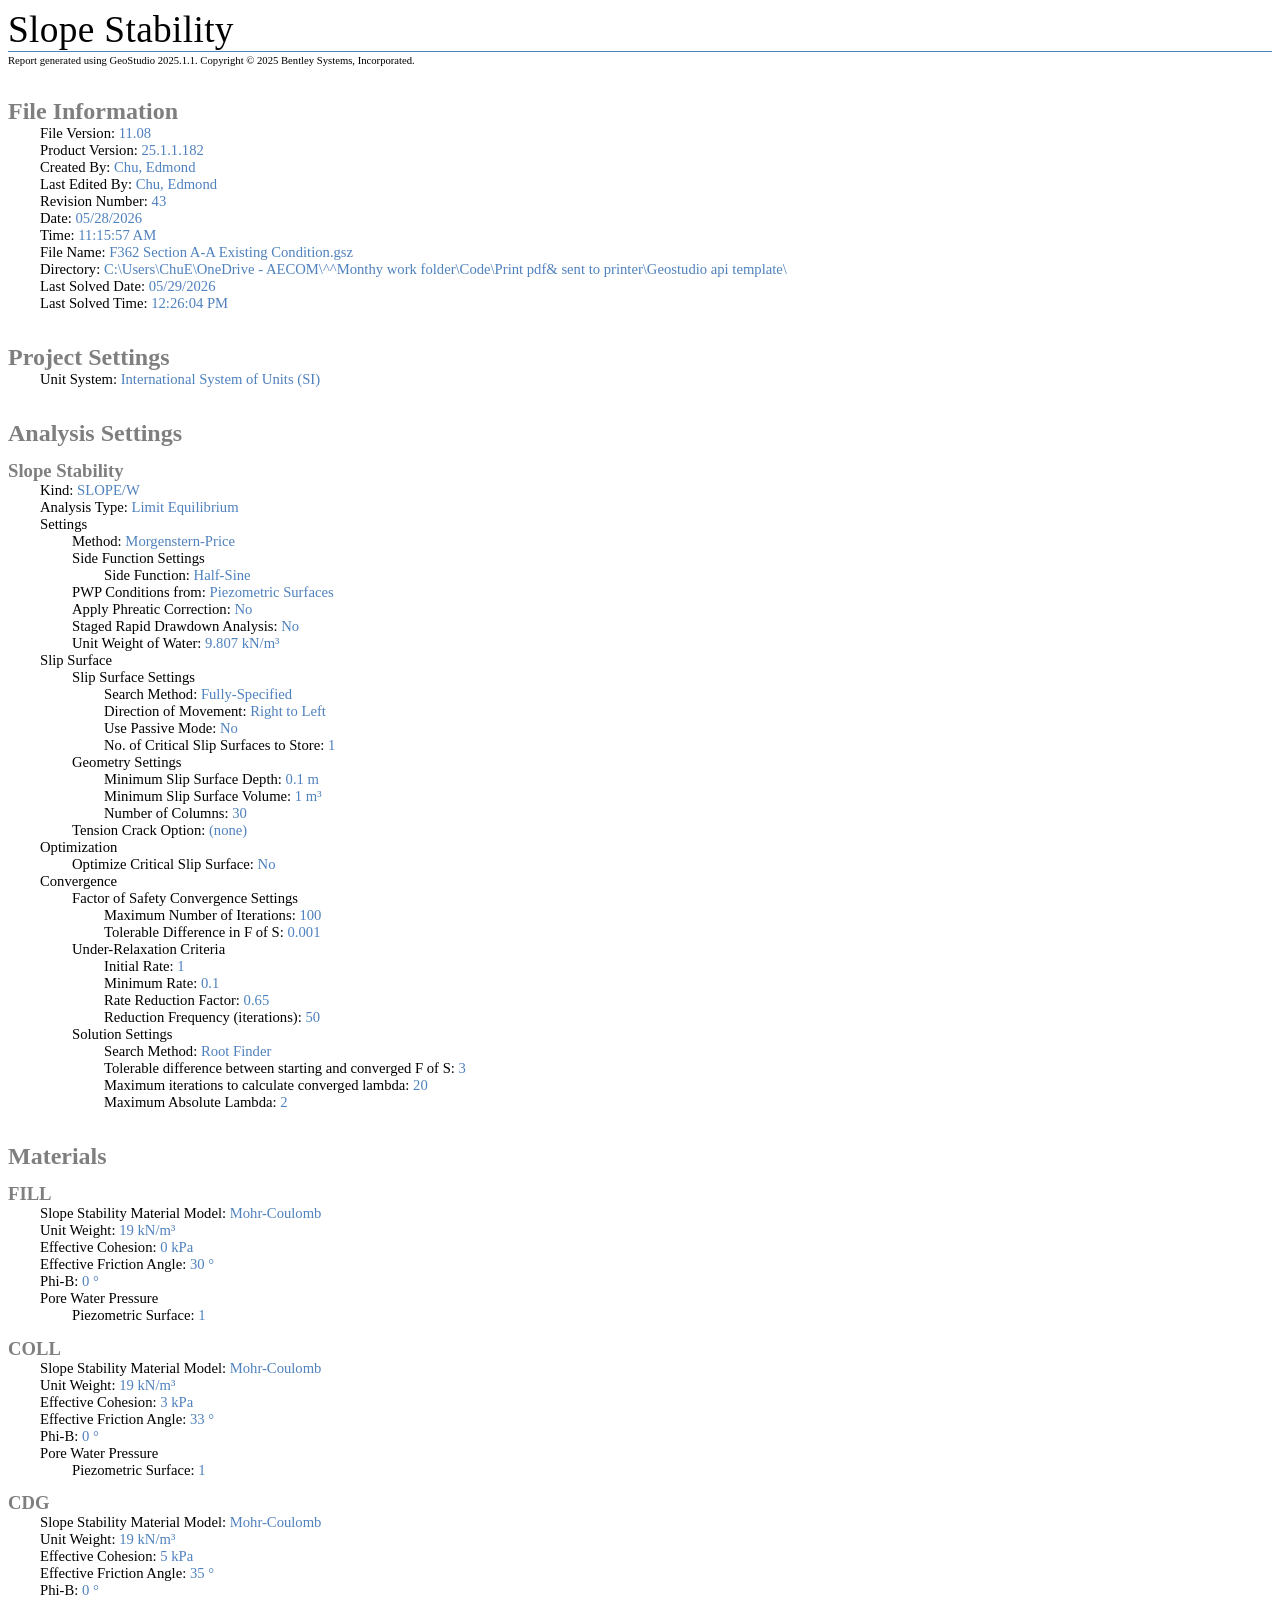
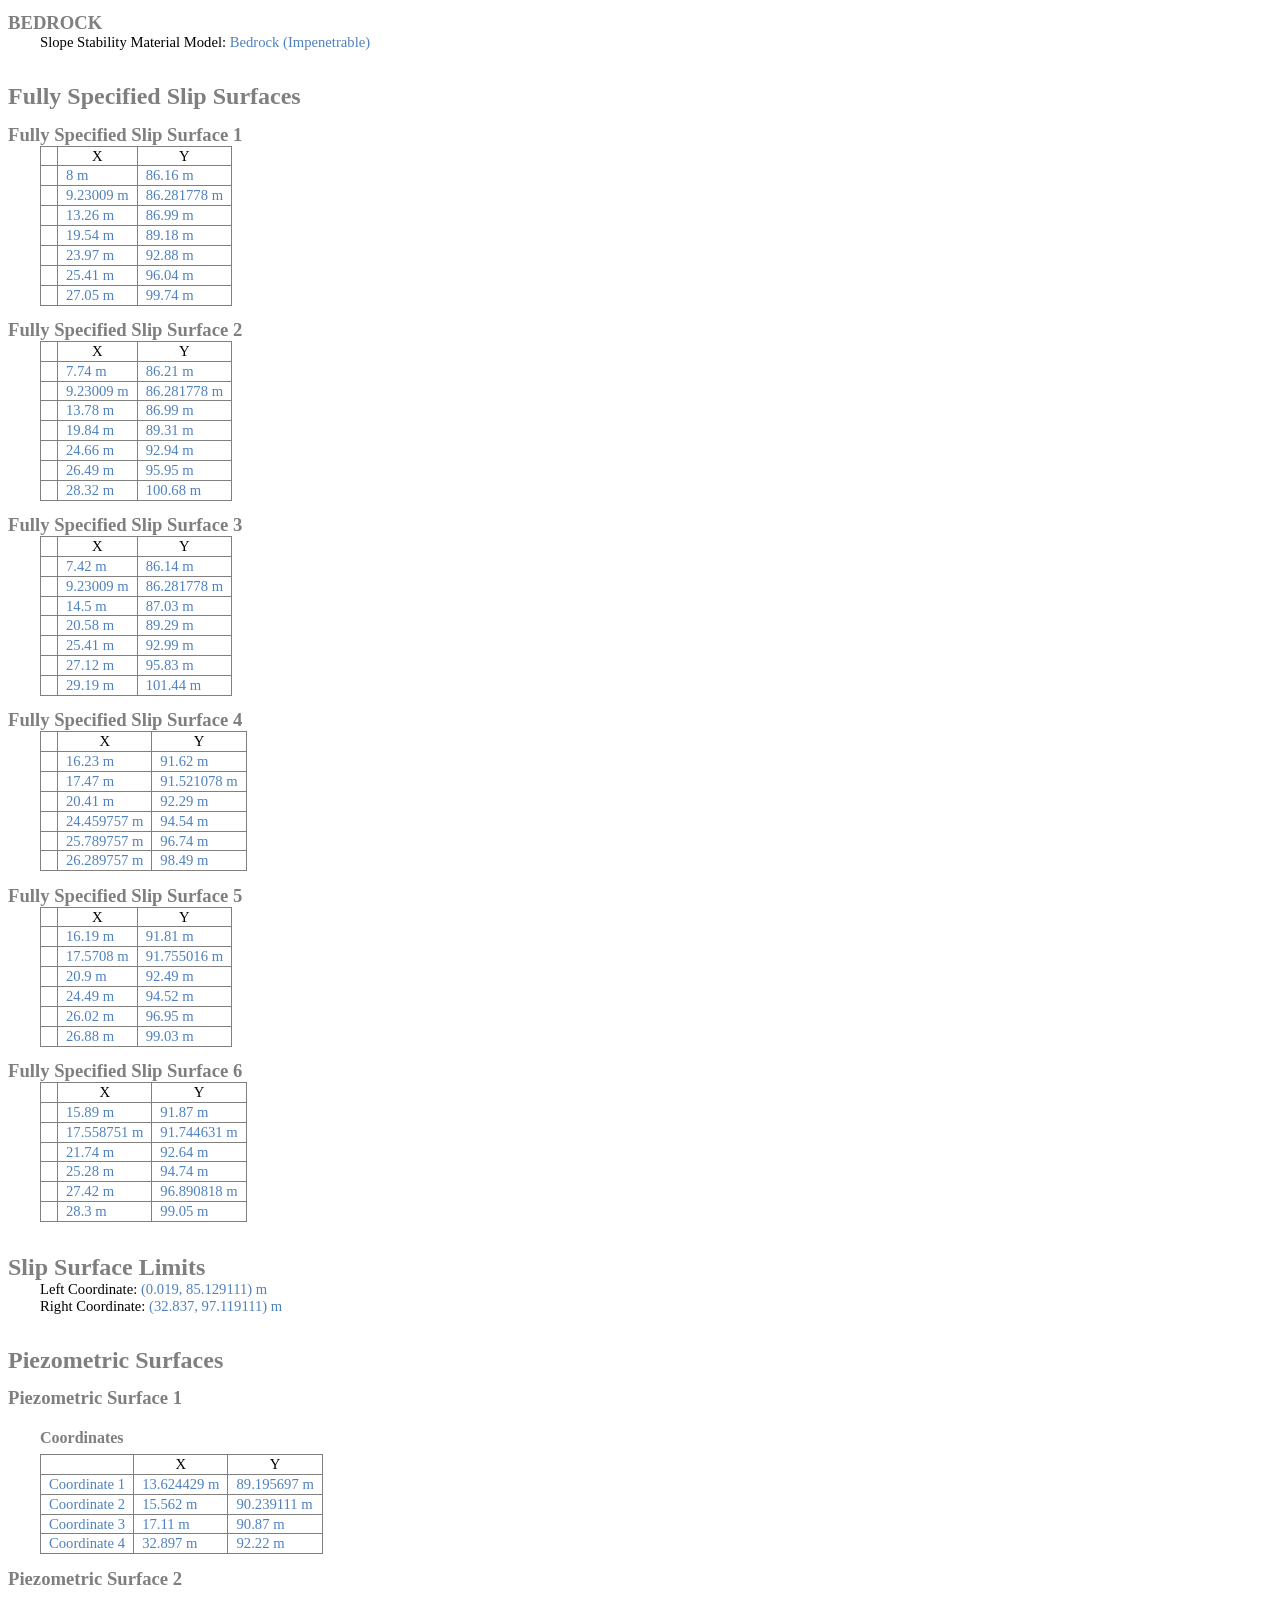
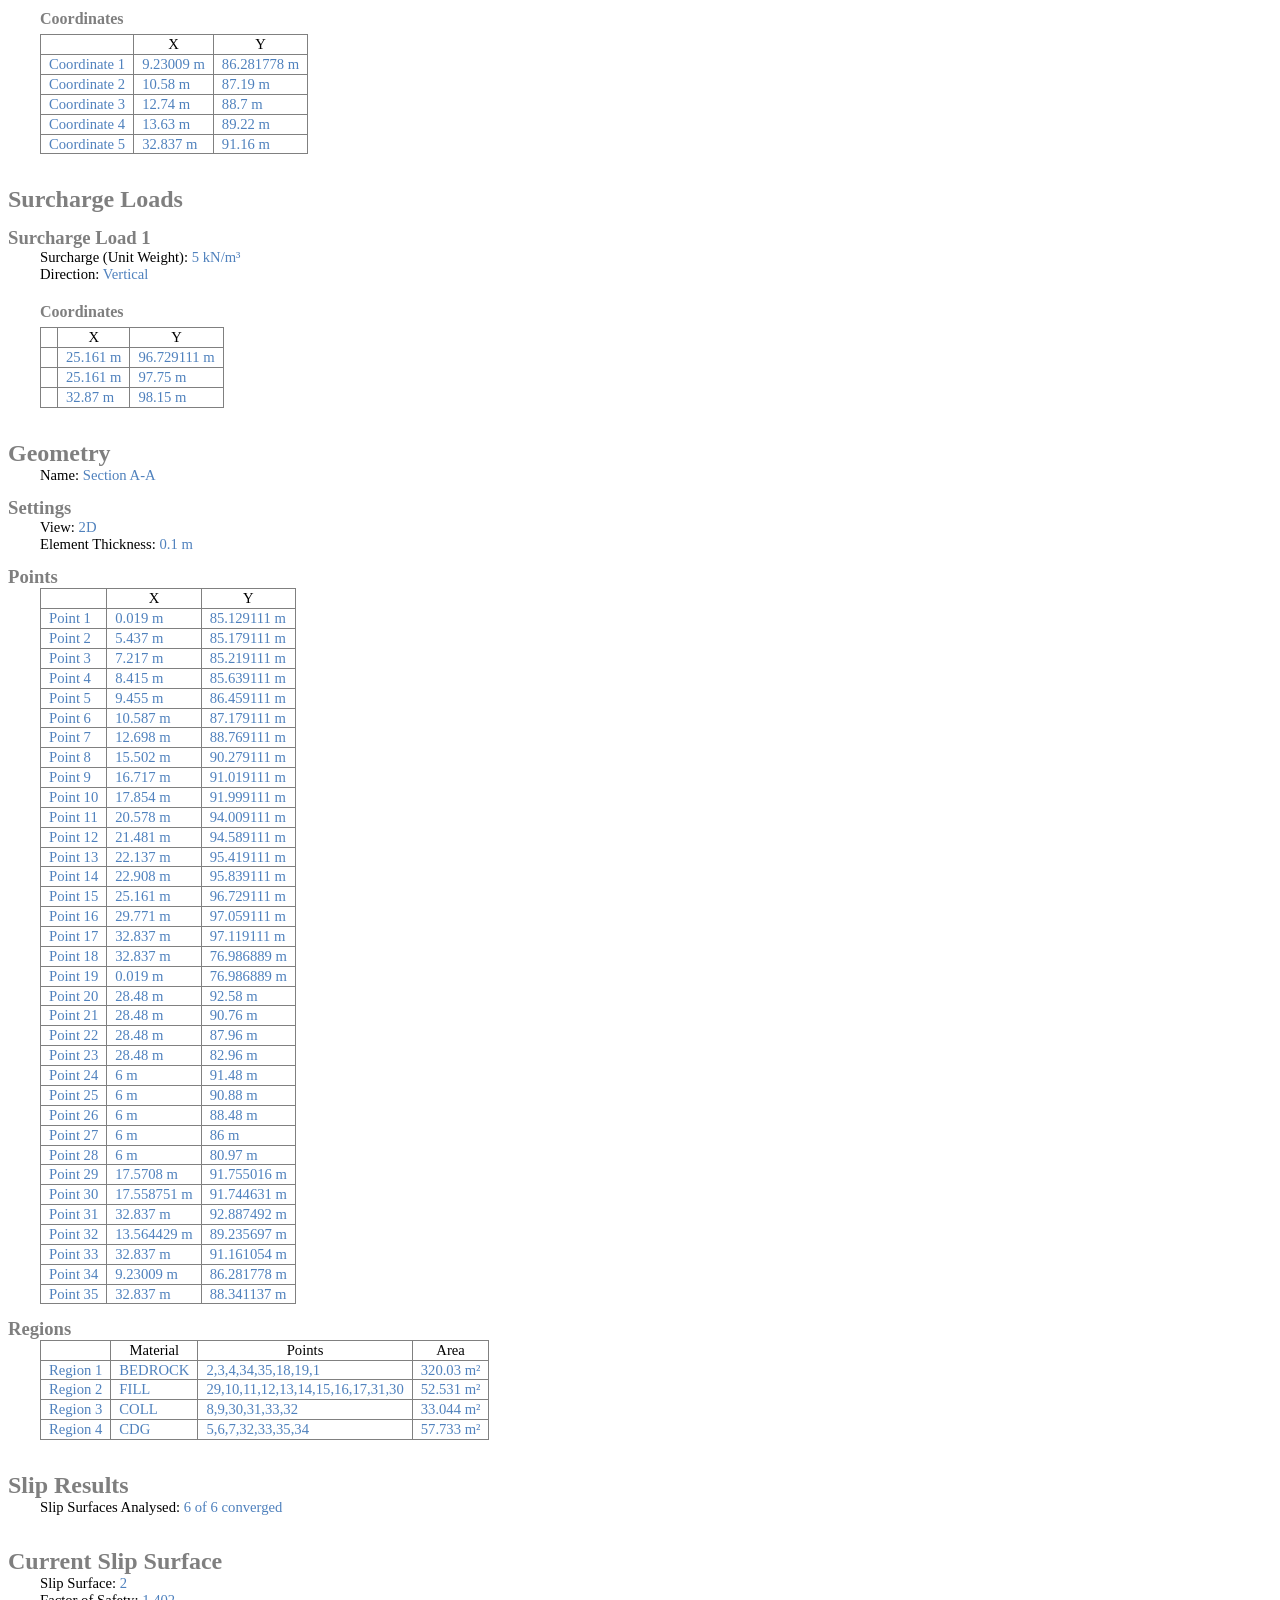
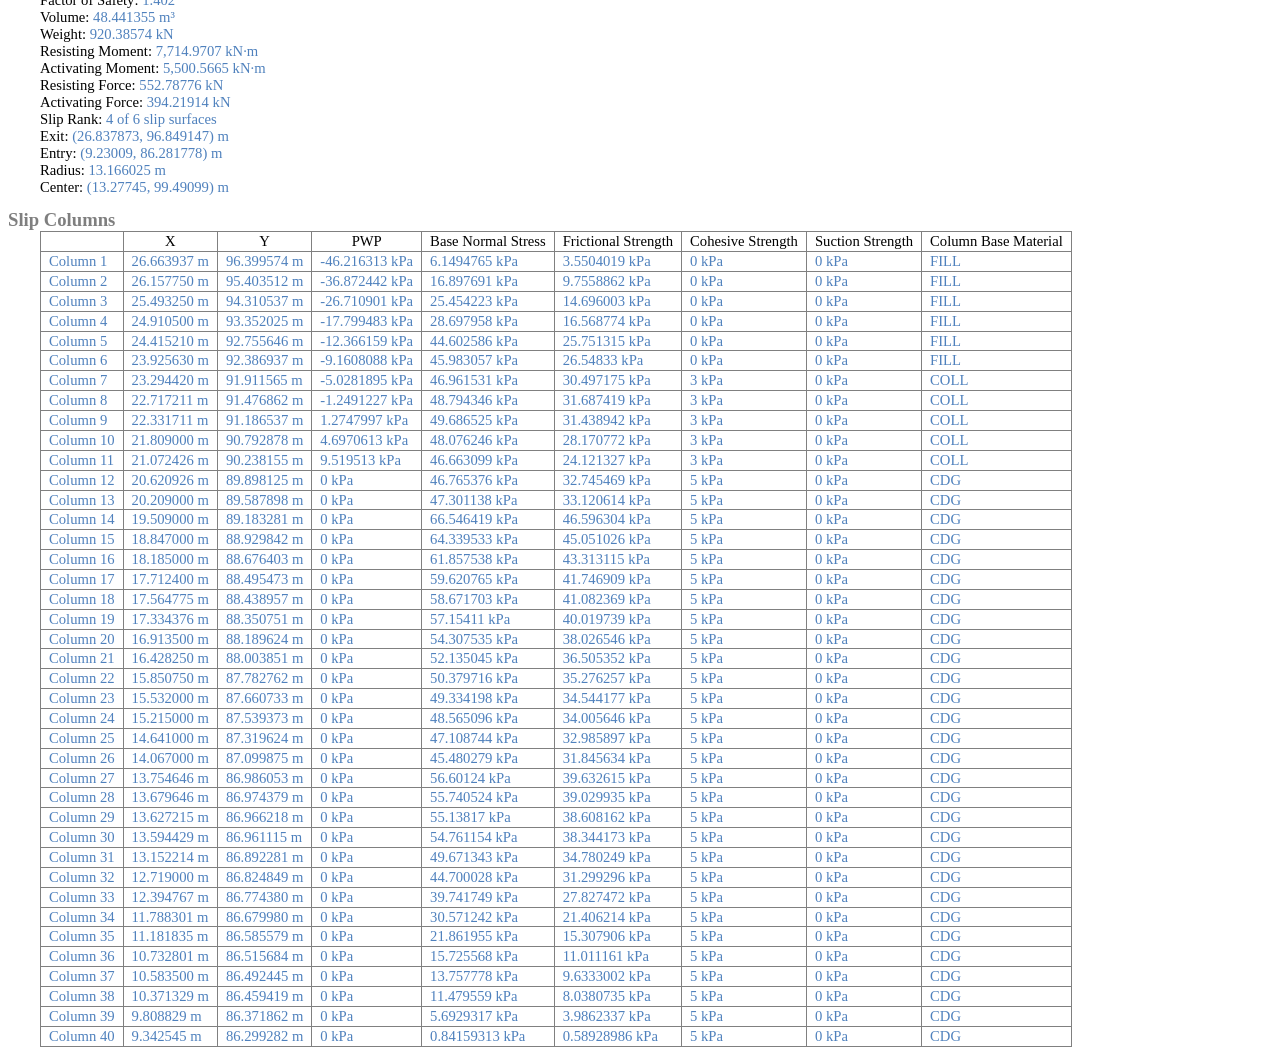
<file: Geostudio api template/F362  Section A-A Existing Condition - Slope Stability.html>
<!--
			 

			 This report is in HTML format.  To view it, open it in your web browser.
			 To edit it, open it in a word processor such as Microsoft Word.
			 

			 -->

			 
			 <html>
			 <head>
			 <meta http-equiv='Content-Type' content='text/html; charset=utf-8' />
			 <meta name='Generator' content='Microsoft WORD' />
			 <title>Slope Stability</title>
			 <style>
								 span.Value { color: #4F81BD }
								 p, p.MsoNormal { margin: 0pt; margin-bottom: 0.001pt; font-size: 11pt; font-family: 'Calibri', 'sans-serif' }
								 p.MsoTitle { color: black; border-bottom: solid #4F81BD 1pt; margin-bottom: 2pt; font-size: 28pt; font-family: 'Calibri', 'sans-serif'; letter-spacing: .25pt }
								 h1 { color: #7f7f7f; margin-top: 24pt; margin-bottom: 0pt; font-size: 18pt; font-family: 'Calibri', 'sans-serif'; page-break-after:avoid }
								 h2 { color: #7f7f7f; margin-top: 10pt; margin-bottom: 0pt; font-size: 14pt; font-family: 'Calibri', 'sans-serif'; page-break-after:avoid }
								 h3 { color: #7f7f7f; margin-top: 15pt; margin-bottom: 5pt; margin-left: 24pt; font-size: 12pt; font-family: 'Calibri', 'sans-serif'; page-break-after:avoid }
					 table { border-collapse: collapse; margin-left: 24pt; line-height: 115%; font-size: 11pt; font-family: 'Calibri', 'sans-serif' }
					 th { padding: .75pt 6pt; border: 1pt solid gray; font-size: 11pt; font-family: 'Calibri', 'sans-serif'; font-weight: normal }
					 td { padding: .75pt 6pt; border: 1pt solid gray; font-size: 11pt; font-family: 'Calibri', 'sans-serif' }
					 td { tab-stops: decimal 0.92cm }
					 p.Copyright { color: black; font-size: 8pt; margin-bottom: 15pt; font-family: 'Calibri', 'sans-serif' }
					 .Report1 { margin-left: 24pt }
.Report2 { margin-left: 48pt }
.Report3 { margin-left: 72pt }
.Report4 { margin-left: 96pt }
</style>
			 </head>
			 
			 <body>
<p class='MsoTitle'>Slope Stability</p>
<p class='Copyright'>Report generated using GeoStudio 2025.1.1.  Copyright &copy; 2025 Bentley Systems, Incorporated.</p><h1>File Information</h1>
<p class='Report1'>File Version: <span class='Value'>11.08</span></p>
<p class='Report1'>Product Version: <span class='Value'>25.1.1.182</span></p>
<p class='Report1'>Created By: <span class='Value'>Chu, Edmond</span></p>
<p class='Report1'>Last Edited By: <span class='Value'>Chu, Edmond</span></p>
<p class='Report1'>Revision Number: <span class='Value'>43</span></p>
<p class='Report1'>Date: <span class='Value'>05/28/2026</span></p>
<p class='Report1'>Time: <span class='Value'>11:15:57 AM</span></p>
<p class='Report1'>File Name: <span class='Value'>F362  Section A-A Existing Condition.gsz</span></p>
<p class='Report1'>Directory: <span class='Value'>C:\Users\ChuE\OneDrive - AECOM\^^Monthy work folder\Code\Print pdf& sent to printer\Geostudio api template\</span></p>
<p class='Report1'>Last Solved Date: <span class='Value'>05/29/2026</span></p>
<p class='Report1'>Last Solved Time: <span class='Value'>12:26:04 PM</span></p>
<h1>Project Settings</h1>
<p class='Report1'>Unit System: <span class='Value'>International System of Units (SI)</span></p>
<h1>Analysis Settings</h1>
<h2>Slope Stability</h2>
<p class='Report1'>Kind: <span class='Value'>SLOPE/W</span></p>
<p class='Report1'>Analysis Type: <span class='Value'>Limit Equilibrium</span></p>
<p class='Report1'>Settings</p>
<p class='Report2'>Method: <span class='Value'>Morgenstern-Price</span></p>
<p class='Report2'>Side Function Settings</p>
<p class='Report3'>Side Function: <span class='Value'>Half-Sine</span></p>
<p class='Report2'>PWP Conditions from: <span class='Value'>Piezometric Surfaces</span></p>
<p class='Report2'>Apply Phreatic Correction: <span class='Value'>No</span></p>
<p class='Report2'>Staged Rapid Drawdown Analysis: <span class='Value'>No</span></p>
<p class='Report2'>Unit Weight of Water: <span class='Value'>9.807 kN/m³</span></p>
<p class='Report1'>Slip Surface</p>
<p class='Report2'>Slip Surface Settings</p>
<p class='Report3'>Search Method: <span class='Value'>Fully-Specified</span></p>
<p class='Report3'>Direction of Movement: <span class='Value'>Right to Left</span></p>
<p class='Report3'>Use Passive Mode: <span class='Value'>No</span></p>
<p class='Report3'>No. of Critical Slip Surfaces to Store: <span class='Value'>1</span></p>
<p class='Report2'>Geometry Settings</p>
<p class='Report3'>Minimum Slip Surface Depth: <span class='Value'>0.1 m</span></p>
<p class='Report3'>Minimum Slip Surface Volume: <span class='Value'>1 m³</span></p>
<p class='Report3'>Number of Columns: <span class='Value'>30</span></p>
<p class='Report2'>Tension Crack Option: <span class='Value'>(none)</span></p>
<p class='Report1'>Optimization</p>
<p class='Report2'>Optimize Critical Slip Surface: <span class='Value'>No</span></p>
<p class='Report1'>Convergence</p>
<p class='Report2'>Factor of Safety Convergence Settings</p>
<p class='Report3'>Maximum Number of Iterations: <span class='Value'>100</span></p>
<p class='Report3'>Tolerable Difference in F of S: <span class='Value'>0.001</span></p>
<p class='Report2'>Under-Relaxation Criteria</p>
<p class='Report3'>Initial Rate: <span class='Value'>1</span></p>
<p class='Report3'>Minimum Rate: <span class='Value'>0.1</span></p>
<p class='Report3'>Rate Reduction Factor: <span class='Value'>0.65</span></p>
<p class='Report3'>Reduction Frequency (iterations): <span class='Value'>50</span></p>
<p class='Report2'>Solution Settings</p>
<p class='Report3'>Search Method: <span class='Value'>Root Finder</span></p>
<p class='Report3'>Tolerable difference between starting and converged F of S: <span class='Value'>3</span></p>
<p class='Report3'>Maximum iterations to calculate converged lambda: <span class='Value'>20</span></p>
<p class='Report3'>Maximum Absolute Lambda: <span class='Value'>2</span></p>
<h1>Materials</h1>
<h2>FILL</h2>
<p class='Report1'>Slope Stability Material Model: <span class='Value'>Mohr-Coulomb</span></p>
<p class='Report1'>Unit Weight: <span class='Value'>19 kN/m³</span></p>
<p class='Report1'>Effective Cohesion: <span class='Value'>0 kPa</span></p>
<p class='Report1'>Effective Friction Angle: <span class='Value'>30 °</span></p>
<p class='Report1'>Phi-B: <span class='Value'>0 °</span></p>
<p class='Report1'>Pore Water Pressure </p>
<p class='Report2'>Piezometric Surface: <span class='Value'>1</span></p>
<h2>COLL</h2>
<p class='Report1'>Slope Stability Material Model: <span class='Value'>Mohr-Coulomb</span></p>
<p class='Report1'>Unit Weight: <span class='Value'>19 kN/m³</span></p>
<p class='Report1'>Effective Cohesion: <span class='Value'>3 kPa</span></p>
<p class='Report1'>Effective Friction Angle: <span class='Value'>33 °</span></p>
<p class='Report1'>Phi-B: <span class='Value'>0 °</span></p>
<p class='Report1'>Pore Water Pressure </p>
<p class='Report2'>Piezometric Surface: <span class='Value'>1</span></p>
<h2>CDG</h2>
<p class='Report1'>Slope Stability Material Model: <span class='Value'>Mohr-Coulomb</span></p>
<p class='Report1'>Unit Weight: <span class='Value'>19 kN/m³</span></p>
<p class='Report1'>Effective Cohesion: <span class='Value'>5 kPa</span></p>
<p class='Report1'>Effective Friction Angle: <span class='Value'>35 °</span></p>
<p class='Report1'>Phi-B: <span class='Value'>0 °</span></p>
<h2>BEDROCK</h2>
<p class='Report1'>Slope Stability Material Model: <span class='Value'>Bedrock (Impenetrable)</span></p>
<h1>Fully Specified Slip Surfaces</h1>
<h2>Fully Specified Slip Surface 1</h2>
<table>
 <tr>
  <th></th>
  <th>X</th>
  <th>Y</th>
 </tr>
 <tr>
  <td><span class='Value'></span></td>
  <td><span class='Value'>8 m</span></td>
  <td><span class='Value'>86.16 m</span></td>
 </tr>
 <tr>
  <td><span class='Value'></span></td>
  <td><span class='Value'>9.23009 m</span></td>
  <td><span class='Value'>86.281778 m</span></td>
 </tr>
 <tr>
  <td><span class='Value'></span></td>
  <td><span class='Value'>13.26 m</span></td>
  <td><span class='Value'>86.99 m</span></td>
 </tr>
 <tr>
  <td><span class='Value'></span></td>
  <td><span class='Value'>19.54 m</span></td>
  <td><span class='Value'>89.18 m</span></td>
 </tr>
 <tr>
  <td><span class='Value'></span></td>
  <td><span class='Value'>23.97 m</span></td>
  <td><span class='Value'>92.88 m</span></td>
 </tr>
 <tr>
  <td><span class='Value'></span></td>
  <td><span class='Value'>25.41 m</span></td>
  <td><span class='Value'>96.04 m</span></td>
 </tr>
 <tr>
  <td><span class='Value'></span></td>
  <td><span class='Value'>27.05 m</span></td>
  <td><span class='Value'>99.74 m</span></td>
 </tr>
 </table>
<h2>Fully Specified Slip Surface 2</h2>
<table>
 <tr>
  <th></th>
  <th>X</th>
  <th>Y</th>
 </tr>
 <tr>
  <td><span class='Value'></span></td>
  <td><span class='Value'>7.74 m</span></td>
  <td><span class='Value'>86.21 m</span></td>
 </tr>
 <tr>
  <td><span class='Value'></span></td>
  <td><span class='Value'>9.23009 m</span></td>
  <td><span class='Value'>86.281778 m</span></td>
 </tr>
 <tr>
  <td><span class='Value'></span></td>
  <td><span class='Value'>13.78 m</span></td>
  <td><span class='Value'>86.99 m</span></td>
 </tr>
 <tr>
  <td><span class='Value'></span></td>
  <td><span class='Value'>19.84 m</span></td>
  <td><span class='Value'>89.31 m</span></td>
 </tr>
 <tr>
  <td><span class='Value'></span></td>
  <td><span class='Value'>24.66 m</span></td>
  <td><span class='Value'>92.94 m</span></td>
 </tr>
 <tr>
  <td><span class='Value'></span></td>
  <td><span class='Value'>26.49 m</span></td>
  <td><span class='Value'>95.95 m</span></td>
 </tr>
 <tr>
  <td><span class='Value'></span></td>
  <td><span class='Value'>28.32 m</span></td>
  <td><span class='Value'>100.68 m</span></td>
 </tr>
 </table>
<h2>Fully Specified Slip Surface 3</h2>
<table>
 <tr>
  <th></th>
  <th>X</th>
  <th>Y</th>
 </tr>
 <tr>
  <td><span class='Value'></span></td>
  <td><span class='Value'>7.42 m</span></td>
  <td><span class='Value'>86.14 m</span></td>
 </tr>
 <tr>
  <td><span class='Value'></span></td>
  <td><span class='Value'>9.23009 m</span></td>
  <td><span class='Value'>86.281778 m</span></td>
 </tr>
 <tr>
  <td><span class='Value'></span></td>
  <td><span class='Value'>14.5 m</span></td>
  <td><span class='Value'>87.03 m</span></td>
 </tr>
 <tr>
  <td><span class='Value'></span></td>
  <td><span class='Value'>20.58 m</span></td>
  <td><span class='Value'>89.29 m</span></td>
 </tr>
 <tr>
  <td><span class='Value'></span></td>
  <td><span class='Value'>25.41 m</span></td>
  <td><span class='Value'>92.99 m</span></td>
 </tr>
 <tr>
  <td><span class='Value'></span></td>
  <td><span class='Value'>27.12 m</span></td>
  <td><span class='Value'>95.83 m</span></td>
 </tr>
 <tr>
  <td><span class='Value'></span></td>
  <td><span class='Value'>29.19 m</span></td>
  <td><span class='Value'>101.44 m</span></td>
 </tr>
 </table>
<h2>Fully Specified Slip Surface 4</h2>
<table>
 <tr>
  <th></th>
  <th>X</th>
  <th>Y</th>
 </tr>
 <tr>
  <td><span class='Value'></span></td>
  <td><span class='Value'>16.23 m</span></td>
  <td><span class='Value'>91.62 m</span></td>
 </tr>
 <tr>
  <td><span class='Value'></span></td>
  <td><span class='Value'>17.47 m</span></td>
  <td><span class='Value'>91.521078 m</span></td>
 </tr>
 <tr>
  <td><span class='Value'></span></td>
  <td><span class='Value'>20.41 m</span></td>
  <td><span class='Value'>92.29 m</span></td>
 </tr>
 <tr>
  <td><span class='Value'></span></td>
  <td><span class='Value'>24.459757 m</span></td>
  <td><span class='Value'>94.54 m</span></td>
 </tr>
 <tr>
  <td><span class='Value'></span></td>
  <td><span class='Value'>25.789757 m</span></td>
  <td><span class='Value'>96.74 m</span></td>
 </tr>
 <tr>
  <td><span class='Value'></span></td>
  <td><span class='Value'>26.289757 m</span></td>
  <td><span class='Value'>98.49 m</span></td>
 </tr>
 </table>
<h2>Fully Specified Slip Surface 5</h2>
<table>
 <tr>
  <th></th>
  <th>X</th>
  <th>Y</th>
 </tr>
 <tr>
  <td><span class='Value'></span></td>
  <td><span class='Value'>16.19 m</span></td>
  <td><span class='Value'>91.81 m</span></td>
 </tr>
 <tr>
  <td><span class='Value'></span></td>
  <td><span class='Value'>17.5708 m</span></td>
  <td><span class='Value'>91.755016 m</span></td>
 </tr>
 <tr>
  <td><span class='Value'></span></td>
  <td><span class='Value'>20.9 m</span></td>
  <td><span class='Value'>92.49 m</span></td>
 </tr>
 <tr>
  <td><span class='Value'></span></td>
  <td><span class='Value'>24.49 m</span></td>
  <td><span class='Value'>94.52 m</span></td>
 </tr>
 <tr>
  <td><span class='Value'></span></td>
  <td><span class='Value'>26.02 m</span></td>
  <td><span class='Value'>96.95 m</span></td>
 </tr>
 <tr>
  <td><span class='Value'></span></td>
  <td><span class='Value'>26.88 m</span></td>
  <td><span class='Value'>99.03 m</span></td>
 </tr>
 </table>
<h2>Fully Specified Slip Surface 6</h2>
<table>
 <tr>
  <th></th>
  <th>X</th>
  <th>Y</th>
 </tr>
 <tr>
  <td><span class='Value'></span></td>
  <td><span class='Value'>15.89 m</span></td>
  <td><span class='Value'>91.87 m</span></td>
 </tr>
 <tr>
  <td><span class='Value'></span></td>
  <td><span class='Value'>17.558751 m</span></td>
  <td><span class='Value'>91.744631 m</span></td>
 </tr>
 <tr>
  <td><span class='Value'></span></td>
  <td><span class='Value'>21.74 m</span></td>
  <td><span class='Value'>92.64 m</span></td>
 </tr>
 <tr>
  <td><span class='Value'></span></td>
  <td><span class='Value'>25.28 m</span></td>
  <td><span class='Value'>94.74 m</span></td>
 </tr>
 <tr>
  <td><span class='Value'></span></td>
  <td><span class='Value'>27.42 m</span></td>
  <td><span class='Value'>96.890818 m</span></td>
 </tr>
 <tr>
  <td><span class='Value'></span></td>
  <td><span class='Value'>28.3 m</span></td>
  <td><span class='Value'>99.05 m</span></td>
 </tr>
 </table>
<h1>Slip Surface Limits</h1>
<p class='Report1'>Left Coordinate: <span class='Value'>(0.019, 85.129111) m</span></p>
<p class='Report1'>Right Coordinate: <span class='Value'>(32.837, 97.119111) m</span></p>
<h1>Piezometric Surfaces</h1>
<h2>Piezometric Surface 1</h2>
<h3>Coordinates</h3>
<table>
 <tr>
  <th></th>
  <th>X</th>
  <th>Y</th>
 </tr>
 <tr>
  <td><span class='Value'>Coordinate 1</span></td>
  <td><span class='Value'>13.624429 m</span></td>
  <td><span class='Value'>89.195697 m</span></td>
 </tr>
 <tr>
  <td><span class='Value'>Coordinate 2</span></td>
  <td><span class='Value'>15.562 m</span></td>
  <td><span class='Value'>90.239111 m</span></td>
 </tr>
 <tr>
  <td><span class='Value'>Coordinate 3</span></td>
  <td><span class='Value'>17.11 m</span></td>
  <td><span class='Value'>90.87 m</span></td>
 </tr>
 <tr>
  <td><span class='Value'>Coordinate 4</span></td>
  <td><span class='Value'>32.897 m</span></td>
  <td><span class='Value'>92.22 m</span></td>
 </tr>
 </table>
<h2>Piezometric Surface 2</h2>
<h3>Coordinates</h3>
<table>
 <tr>
  <th></th>
  <th>X</th>
  <th>Y</th>
 </tr>
 <tr>
  <td><span class='Value'>Coordinate 1</span></td>
  <td><span class='Value'>9.23009 m</span></td>
  <td><span class='Value'>86.281778 m</span></td>
 </tr>
 <tr>
  <td><span class='Value'>Coordinate 2</span></td>
  <td><span class='Value'>10.58 m</span></td>
  <td><span class='Value'>87.19 m</span></td>
 </tr>
 <tr>
  <td><span class='Value'>Coordinate 3</span></td>
  <td><span class='Value'>12.74 m</span></td>
  <td><span class='Value'>88.7 m</span></td>
 </tr>
 <tr>
  <td><span class='Value'>Coordinate 4</span></td>
  <td><span class='Value'>13.63 m</span></td>
  <td><span class='Value'>89.22 m</span></td>
 </tr>
 <tr>
  <td><span class='Value'>Coordinate 5</span></td>
  <td><span class='Value'>32.837 m</span></td>
  <td><span class='Value'>91.16 m</span></td>
 </tr>
 </table>
<h1>Surcharge Loads</h1>
<h2>Surcharge Load 1</h2>
<p class='Report1'>Surcharge (Unit Weight): <span class='Value'>5 kN/m³</span></p>
<p class='Report1'>Direction: <span class='Value'>Vertical</span></p>
<h3>Coordinates</h3>
<table>
 <tr>
  <th></th>
  <th>X</th>
  <th>Y</th>
 </tr>
 <tr>
  <td><span class='Value'></span></td>
  <td><span class='Value'>25.161 m</span></td>
  <td><span class='Value'>96.729111 m</span></td>
 </tr>
 <tr>
  <td><span class='Value'></span></td>
  <td><span class='Value'>25.161 m</span></td>
  <td><span class='Value'>97.75 m</span></td>
 </tr>
 <tr>
  <td><span class='Value'></span></td>
  <td><span class='Value'>32.87 m</span></td>
  <td><span class='Value'>98.15 m</span></td>
 </tr>
 </table>
<h1>Geometry</h1>
<p class='Report1'>Name: <span class='Value'>Section A-A</span></p>
<h2>Settings</h2>
<p class='Report1'>View: <span class='Value'>2D</span></p>
<p class='Report1'>Element Thickness: <span class='Value'>0.1 m</span></p>
<h2>Points</h2>
<table>
 <tr>
  <th></th>
  <th>X</th>
  <th>Y</th>
 </tr>
 <tr>
  <td><span class='Value'>Point 1</span></td>
  <td><span class='Value'>0.019 m</span></td>
  <td><span class='Value'>85.129111 m</span></td>
 </tr>
 <tr>
  <td><span class='Value'>Point 2</span></td>
  <td><span class='Value'>5.437 m</span></td>
  <td><span class='Value'>85.179111 m</span></td>
 </tr>
 <tr>
  <td><span class='Value'>Point 3</span></td>
  <td><span class='Value'>7.217 m</span></td>
  <td><span class='Value'>85.219111 m</span></td>
 </tr>
 <tr>
  <td><span class='Value'>Point 4</span></td>
  <td><span class='Value'>8.415 m</span></td>
  <td><span class='Value'>85.639111 m</span></td>
 </tr>
 <tr>
  <td><span class='Value'>Point 5</span></td>
  <td><span class='Value'>9.455 m</span></td>
  <td><span class='Value'>86.459111 m</span></td>
 </tr>
 <tr>
  <td><span class='Value'>Point 6</span></td>
  <td><span class='Value'>10.587 m</span></td>
  <td><span class='Value'>87.179111 m</span></td>
 </tr>
 <tr>
  <td><span class='Value'>Point 7</span></td>
  <td><span class='Value'>12.698 m</span></td>
  <td><span class='Value'>88.769111 m</span></td>
 </tr>
 <tr>
  <td><span class='Value'>Point 8</span></td>
  <td><span class='Value'>15.502 m</span></td>
  <td><span class='Value'>90.279111 m</span></td>
 </tr>
 <tr>
  <td><span class='Value'>Point 9</span></td>
  <td><span class='Value'>16.717 m</span></td>
  <td><span class='Value'>91.019111 m</span></td>
 </tr>
 <tr>
  <td><span class='Value'>Point 10</span></td>
  <td><span class='Value'>17.854 m</span></td>
  <td><span class='Value'>91.999111 m</span></td>
 </tr>
 <tr>
  <td><span class='Value'>Point 11</span></td>
  <td><span class='Value'>20.578 m</span></td>
  <td><span class='Value'>94.009111 m</span></td>
 </tr>
 <tr>
  <td><span class='Value'>Point 12</span></td>
  <td><span class='Value'>21.481 m</span></td>
  <td><span class='Value'>94.589111 m</span></td>
 </tr>
 <tr>
  <td><span class='Value'>Point 13</span></td>
  <td><span class='Value'>22.137 m</span></td>
  <td><span class='Value'>95.419111 m</span></td>
 </tr>
 <tr>
  <td><span class='Value'>Point 14</span></td>
  <td><span class='Value'>22.908 m</span></td>
  <td><span class='Value'>95.839111 m</span></td>
 </tr>
 <tr>
  <td><span class='Value'>Point 15</span></td>
  <td><span class='Value'>25.161 m</span></td>
  <td><span class='Value'>96.729111 m</span></td>
 </tr>
 <tr>
  <td><span class='Value'>Point 16</span></td>
  <td><span class='Value'>29.771 m</span></td>
  <td><span class='Value'>97.059111 m</span></td>
 </tr>
 <tr>
  <td><span class='Value'>Point 17</span></td>
  <td><span class='Value'>32.837 m</span></td>
  <td><span class='Value'>97.119111 m</span></td>
 </tr>
 <tr>
  <td><span class='Value'>Point 18</span></td>
  <td><span class='Value'>32.837 m</span></td>
  <td><span class='Value'>76.986889 m</span></td>
 </tr>
 <tr>
  <td><span class='Value'>Point 19</span></td>
  <td><span class='Value'>0.019 m</span></td>
  <td><span class='Value'>76.986889 m</span></td>
 </tr>
 <tr>
  <td><span class='Value'>Point 20</span></td>
  <td><span class='Value'>28.48 m</span></td>
  <td><span class='Value'>92.58 m</span></td>
 </tr>
 <tr>
  <td><span class='Value'>Point 21</span></td>
  <td><span class='Value'>28.48 m</span></td>
  <td><span class='Value'>90.76 m</span></td>
 </tr>
 <tr>
  <td><span class='Value'>Point 22</span></td>
  <td><span class='Value'>28.48 m</span></td>
  <td><span class='Value'>87.96 m</span></td>
 </tr>
 <tr>
  <td><span class='Value'>Point 23</span></td>
  <td><span class='Value'>28.48 m</span></td>
  <td><span class='Value'>82.96 m</span></td>
 </tr>
 <tr>
  <td><span class='Value'>Point 24</span></td>
  <td><span class='Value'>6 m</span></td>
  <td><span class='Value'>91.48 m</span></td>
 </tr>
 <tr>
  <td><span class='Value'>Point 25</span></td>
  <td><span class='Value'>6 m</span></td>
  <td><span class='Value'>90.88 m</span></td>
 </tr>
 <tr>
  <td><span class='Value'>Point 26</span></td>
  <td><span class='Value'>6 m</span></td>
  <td><span class='Value'>88.48 m</span></td>
 </tr>
 <tr>
  <td><span class='Value'>Point 27</span></td>
  <td><span class='Value'>6 m</span></td>
  <td><span class='Value'>86 m</span></td>
 </tr>
 <tr>
  <td><span class='Value'>Point 28</span></td>
  <td><span class='Value'>6 m</span></td>
  <td><span class='Value'>80.97 m</span></td>
 </tr>
 <tr>
  <td><span class='Value'>Point 29</span></td>
  <td><span class='Value'>17.5708 m</span></td>
  <td><span class='Value'>91.755016 m</span></td>
 </tr>
 <tr>
  <td><span class='Value'>Point 30</span></td>
  <td><span class='Value'>17.558751 m</span></td>
  <td><span class='Value'>91.744631 m</span></td>
 </tr>
 <tr>
  <td><span class='Value'>Point 31</span></td>
  <td><span class='Value'>32.837 m</span></td>
  <td><span class='Value'>92.887492 m</span></td>
 </tr>
 <tr>
  <td><span class='Value'>Point 32</span></td>
  <td><span class='Value'>13.564429 m</span></td>
  <td><span class='Value'>89.235697 m</span></td>
 </tr>
 <tr>
  <td><span class='Value'>Point 33</span></td>
  <td><span class='Value'>32.837 m</span></td>
  <td><span class='Value'>91.161054 m</span></td>
 </tr>
 <tr>
  <td><span class='Value'>Point 34</span></td>
  <td><span class='Value'>9.23009 m</span></td>
  <td><span class='Value'>86.281778 m</span></td>
 </tr>
 <tr>
  <td><span class='Value'>Point 35</span></td>
  <td><span class='Value'>32.837 m</span></td>
  <td><span class='Value'>88.341137 m</span></td>
 </tr>
 </table>
<h2>Regions</h2>
<table>
 <tr>
  <th></th>
  <th>Material</th>
  <th>Points</th>
  <th>Area</th>
 </tr>
 <tr>
  <td><span class='Value'>Region 1</span></td>
  <td><span class='Value'>BEDROCK</span></td>
  <td><span class='Value'>2,3,4,34,35,18,19,1</span></td>
  <td><span class='Value'>320.03 m²</span></td>
 </tr>
 <tr>
  <td><span class='Value'>Region 2</span></td>
  <td><span class='Value'>FILL</span></td>
  <td><span class='Value'>29,10,11,12,13,14,15,16,17,31,30</span></td>
  <td><span class='Value'>52.531 m²</span></td>
 </tr>
 <tr>
  <td><span class='Value'>Region 3</span></td>
  <td><span class='Value'>COLL</span></td>
  <td><span class='Value'>8,9,30,31,33,32</span></td>
  <td><span class='Value'>33.044 m²</span></td>
 </tr>
 <tr>
  <td><span class='Value'>Region 4</span></td>
  <td><span class='Value'>CDG</span></td>
  <td><span class='Value'>5,6,7,32,33,35,34</span></td>
  <td><span class='Value'>57.733 m²</span></td>
 </tr>
 </table>
<h1>Slip Results</h1>
<p class='Report1'>Slip Surfaces Analysed: <span class='Value'>6 of 6 converged</span></p>
<h1>Current Slip Surface</h1>
<p class='Report1'>Slip Surface: <span class='Value'>2</span></p>
<p class='Report1'>Factor of Safety: <span class='Value'>1.402</span></p>
<p class='Report1'>Volume: <span class='Value'>48.441355 m³</span></p>
<p class='Report1'>Weight: <span class='Value'>920.38574 kN</span></p>
<p class='Report1'>Resisting Moment: <span class='Value'>7,714.9707 kN·m</span></p>
<p class='Report1'>Activating Moment: <span class='Value'>5,500.5665 kN·m</span></p>
<p class='Report1'>Resisting Force: <span class='Value'>552.78776 kN</span></p>
<p class='Report1'>Activating Force: <span class='Value'>394.21914 kN</span></p>
<p class='Report1'>Slip Rank: <span class='Value'>4 of 6 slip surfaces</span></p>
<p class='Report1'>Exit: <span class='Value'>(26.837873, 96.849147) m</span></p>
<p class='Report1'>Entry: <span class='Value'>(9.23009, 86.281778) m</span></p>
<p class='Report1'>Radius: <span class='Value'>13.166025 m</span></p>
<p class='Report1'>Center: <span class='Value'>(13.27745, 99.49099) m</span></p>
<h2>Slip Columns</h2>
<table>
 <tr>
  <th></th>
  <th>X</th>
  <th>Y</th>
  <th>PWP</th>
  <th>Base Normal Stress</th>
  <th>Frictional Strength</th>
  <th>Cohesive Strength</th>
  <th>Suction Strength</th>
  <th>Column Base Material</th>
 </tr>
 <tr>
  <td><span class='Value'>Column 1</span></td>
  <td><span class='Value'>26.663937 m</span></td>
  <td><span class='Value'>96.399574 m</span></td>
  <td><span class='Value'>-46.216313 kPa</span></td>
  <td><span class='Value'>6.1494765 kPa</span></td>
  <td><span class='Value'>3.5504019 kPa</span></td>
  <td><span class='Value'>0 kPa</span></td>
  <td><span class='Value'>0 kPa</span></td>
  <td><span class='Value'>FILL</span></td>
 </tr>
 <tr>
  <td><span class='Value'>Column 2</span></td>
  <td><span class='Value'>26.157750 m</span></td>
  <td><span class='Value'>95.403512 m</span></td>
  <td><span class='Value'>-36.872442 kPa</span></td>
  <td><span class='Value'>16.897691 kPa</span></td>
  <td><span class='Value'>9.7558862 kPa</span></td>
  <td><span class='Value'>0 kPa</span></td>
  <td><span class='Value'>0 kPa</span></td>
  <td><span class='Value'>FILL</span></td>
 </tr>
 <tr>
  <td><span class='Value'>Column 3</span></td>
  <td><span class='Value'>25.493250 m</span></td>
  <td><span class='Value'>94.310537 m</span></td>
  <td><span class='Value'>-26.710901 kPa</span></td>
  <td><span class='Value'>25.454223 kPa</span></td>
  <td><span class='Value'>14.696003 kPa</span></td>
  <td><span class='Value'>0 kPa</span></td>
  <td><span class='Value'>0 kPa</span></td>
  <td><span class='Value'>FILL</span></td>
 </tr>
 <tr>
  <td><span class='Value'>Column 4</span></td>
  <td><span class='Value'>24.910500 m</span></td>
  <td><span class='Value'>93.352025 m</span></td>
  <td><span class='Value'>-17.799483 kPa</span></td>
  <td><span class='Value'>28.697958 kPa</span></td>
  <td><span class='Value'>16.568774 kPa</span></td>
  <td><span class='Value'>0 kPa</span></td>
  <td><span class='Value'>0 kPa</span></td>
  <td><span class='Value'>FILL</span></td>
 </tr>
 <tr>
  <td><span class='Value'>Column 5</span></td>
  <td><span class='Value'>24.415210 m</span></td>
  <td><span class='Value'>92.755646 m</span></td>
  <td><span class='Value'>-12.366159 kPa</span></td>
  <td><span class='Value'>44.602586 kPa</span></td>
  <td><span class='Value'>25.751315 kPa</span></td>
  <td><span class='Value'>0 kPa</span></td>
  <td><span class='Value'>0 kPa</span></td>
  <td><span class='Value'>FILL</span></td>
 </tr>
 <tr>
  <td><span class='Value'>Column 6</span></td>
  <td><span class='Value'>23.925630 m</span></td>
  <td><span class='Value'>92.386937 m</span></td>
  <td><span class='Value'>-9.1608088 kPa</span></td>
  <td><span class='Value'>45.983057 kPa</span></td>
  <td><span class='Value'>26.54833 kPa</span></td>
  <td><span class='Value'>0 kPa</span></td>
  <td><span class='Value'>0 kPa</span></td>
  <td><span class='Value'>FILL</span></td>
 </tr>
 <tr>
  <td><span class='Value'>Column 7</span></td>
  <td><span class='Value'>23.294420 m</span></td>
  <td><span class='Value'>91.911565 m</span></td>
  <td><span class='Value'>-5.0281895 kPa</span></td>
  <td><span class='Value'>46.961531 kPa</span></td>
  <td><span class='Value'>30.497175 kPa</span></td>
  <td><span class='Value'>3 kPa</span></td>
  <td><span class='Value'>0 kPa</span></td>
  <td><span class='Value'>COLL</span></td>
 </tr>
 <tr>
  <td><span class='Value'>Column 8</span></td>
  <td><span class='Value'>22.717211 m</span></td>
  <td><span class='Value'>91.476862 m</span></td>
  <td><span class='Value'>-1.2491227 kPa</span></td>
  <td><span class='Value'>48.794346 kPa</span></td>
  <td><span class='Value'>31.687419 kPa</span></td>
  <td><span class='Value'>3 kPa</span></td>
  <td><span class='Value'>0 kPa</span></td>
  <td><span class='Value'>COLL</span></td>
 </tr>
 <tr>
  <td><span class='Value'>Column 9</span></td>
  <td><span class='Value'>22.331711 m</span></td>
  <td><span class='Value'>91.186537 m</span></td>
  <td><span class='Value'>1.2747997 kPa</span></td>
  <td><span class='Value'>49.686525 kPa</span></td>
  <td><span class='Value'>31.438942 kPa</span></td>
  <td><span class='Value'>3 kPa</span></td>
  <td><span class='Value'>0 kPa</span></td>
  <td><span class='Value'>COLL</span></td>
 </tr>
 <tr>
  <td><span class='Value'>Column 10</span></td>
  <td><span class='Value'>21.809000 m</span></td>
  <td><span class='Value'>90.792878 m</span></td>
  <td><span class='Value'>4.6970613 kPa</span></td>
  <td><span class='Value'>48.076246 kPa</span></td>
  <td><span class='Value'>28.170772 kPa</span></td>
  <td><span class='Value'>3 kPa</span></td>
  <td><span class='Value'>0 kPa</span></td>
  <td><span class='Value'>COLL</span></td>
 </tr>
 <tr>
  <td><span class='Value'>Column 11</span></td>
  <td><span class='Value'>21.072426 m</span></td>
  <td><span class='Value'>90.238155 m</span></td>
  <td><span class='Value'>9.519513 kPa</span></td>
  <td><span class='Value'>46.663099 kPa</span></td>
  <td><span class='Value'>24.121327 kPa</span></td>
  <td><span class='Value'>3 kPa</span></td>
  <td><span class='Value'>0 kPa</span></td>
  <td><span class='Value'>COLL</span></td>
 </tr>
 <tr>
  <td><span class='Value'>Column 12</span></td>
  <td><span class='Value'>20.620926 m</span></td>
  <td><span class='Value'>89.898125 m</span></td>
  <td><span class='Value'>0 kPa</span></td>
  <td><span class='Value'>46.765376 kPa</span></td>
  <td><span class='Value'>32.745469 kPa</span></td>
  <td><span class='Value'>5 kPa</span></td>
  <td><span class='Value'>0 kPa</span></td>
  <td><span class='Value'>CDG</span></td>
 </tr>
 <tr>
  <td><span class='Value'>Column 13</span></td>
  <td><span class='Value'>20.209000 m</span></td>
  <td><span class='Value'>89.587898 m</span></td>
  <td><span class='Value'>0 kPa</span></td>
  <td><span class='Value'>47.301138 kPa</span></td>
  <td><span class='Value'>33.120614 kPa</span></td>
  <td><span class='Value'>5 kPa</span></td>
  <td><span class='Value'>0 kPa</span></td>
  <td><span class='Value'>CDG</span></td>
 </tr>
 <tr>
  <td><span class='Value'>Column 14</span></td>
  <td><span class='Value'>19.509000 m</span></td>
  <td><span class='Value'>89.183281 m</span></td>
  <td><span class='Value'>0 kPa</span></td>
  <td><span class='Value'>66.546419 kPa</span></td>
  <td><span class='Value'>46.596304 kPa</span></td>
  <td><span class='Value'>5 kPa</span></td>
  <td><span class='Value'>0 kPa</span></td>
  <td><span class='Value'>CDG</span></td>
 </tr>
 <tr>
  <td><span class='Value'>Column 15</span></td>
  <td><span class='Value'>18.847000 m</span></td>
  <td><span class='Value'>88.929842 m</span></td>
  <td><span class='Value'>0 kPa</span></td>
  <td><span class='Value'>64.339533 kPa</span></td>
  <td><span class='Value'>45.051026 kPa</span></td>
  <td><span class='Value'>5 kPa</span></td>
  <td><span class='Value'>0 kPa</span></td>
  <td><span class='Value'>CDG</span></td>
 </tr>
 <tr>
  <td><span class='Value'>Column 16</span></td>
  <td><span class='Value'>18.185000 m</span></td>
  <td><span class='Value'>88.676403 m</span></td>
  <td><span class='Value'>0 kPa</span></td>
  <td><span class='Value'>61.857538 kPa</span></td>
  <td><span class='Value'>43.313115 kPa</span></td>
  <td><span class='Value'>5 kPa</span></td>
  <td><span class='Value'>0 kPa</span></td>
  <td><span class='Value'>CDG</span></td>
 </tr>
 <tr>
  <td><span class='Value'>Column 17</span></td>
  <td><span class='Value'>17.712400 m</span></td>
  <td><span class='Value'>88.495473 m</span></td>
  <td><span class='Value'>0 kPa</span></td>
  <td><span class='Value'>59.620765 kPa</span></td>
  <td><span class='Value'>41.746909 kPa</span></td>
  <td><span class='Value'>5 kPa</span></td>
  <td><span class='Value'>0 kPa</span></td>
  <td><span class='Value'>CDG</span></td>
 </tr>
 <tr>
  <td><span class='Value'>Column 18</span></td>
  <td><span class='Value'>17.564775 m</span></td>
  <td><span class='Value'>88.438957 m</span></td>
  <td><span class='Value'>0 kPa</span></td>
  <td><span class='Value'>58.671703 kPa</span></td>
  <td><span class='Value'>41.082369 kPa</span></td>
  <td><span class='Value'>5 kPa</span></td>
  <td><span class='Value'>0 kPa</span></td>
  <td><span class='Value'>CDG</span></td>
 </tr>
 <tr>
  <td><span class='Value'>Column 19</span></td>
  <td><span class='Value'>17.334376 m</span></td>
  <td><span class='Value'>88.350751 m</span></td>
  <td><span class='Value'>0 kPa</span></td>
  <td><span class='Value'>57.15411 kPa</span></td>
  <td><span class='Value'>40.019739 kPa</span></td>
  <td><span class='Value'>5 kPa</span></td>
  <td><span class='Value'>0 kPa</span></td>
  <td><span class='Value'>CDG</span></td>
 </tr>
 <tr>
  <td><span class='Value'>Column 20</span></td>
  <td><span class='Value'>16.913500 m</span></td>
  <td><span class='Value'>88.189624 m</span></td>
  <td><span class='Value'>0 kPa</span></td>
  <td><span class='Value'>54.307535 kPa</span></td>
  <td><span class='Value'>38.026546 kPa</span></td>
  <td><span class='Value'>5 kPa</span></td>
  <td><span class='Value'>0 kPa</span></td>
  <td><span class='Value'>CDG</span></td>
 </tr>
 <tr>
  <td><span class='Value'>Column 21</span></td>
  <td><span class='Value'>16.428250 m</span></td>
  <td><span class='Value'>88.003851 m</span></td>
  <td><span class='Value'>0 kPa</span></td>
  <td><span class='Value'>52.135045 kPa</span></td>
  <td><span class='Value'>36.505352 kPa</span></td>
  <td><span class='Value'>5 kPa</span></td>
  <td><span class='Value'>0 kPa</span></td>
  <td><span class='Value'>CDG</span></td>
 </tr>
 <tr>
  <td><span class='Value'>Column 22</span></td>
  <td><span class='Value'>15.850750 m</span></td>
  <td><span class='Value'>87.782762 m</span></td>
  <td><span class='Value'>0 kPa</span></td>
  <td><span class='Value'>50.379716 kPa</span></td>
  <td><span class='Value'>35.276257 kPa</span></td>
  <td><span class='Value'>5 kPa</span></td>
  <td><span class='Value'>0 kPa</span></td>
  <td><span class='Value'>CDG</span></td>
 </tr>
 <tr>
  <td><span class='Value'>Column 23</span></td>
  <td><span class='Value'>15.532000 m</span></td>
  <td><span class='Value'>87.660733 m</span></td>
  <td><span class='Value'>0 kPa</span></td>
  <td><span class='Value'>49.334198 kPa</span></td>
  <td><span class='Value'>34.544177 kPa</span></td>
  <td><span class='Value'>5 kPa</span></td>
  <td><span class='Value'>0 kPa</span></td>
  <td><span class='Value'>CDG</span></td>
 </tr>
 <tr>
  <td><span class='Value'>Column 24</span></td>
  <td><span class='Value'>15.215000 m</span></td>
  <td><span class='Value'>87.539373 m</span></td>
  <td><span class='Value'>0 kPa</span></td>
  <td><span class='Value'>48.565096 kPa</span></td>
  <td><span class='Value'>34.005646 kPa</span></td>
  <td><span class='Value'>5 kPa</span></td>
  <td><span class='Value'>0 kPa</span></td>
  <td><span class='Value'>CDG</span></td>
 </tr>
 <tr>
  <td><span class='Value'>Column 25</span></td>
  <td><span class='Value'>14.641000 m</span></td>
  <td><span class='Value'>87.319624 m</span></td>
  <td><span class='Value'>0 kPa</span></td>
  <td><span class='Value'>47.108744 kPa</span></td>
  <td><span class='Value'>32.985897 kPa</span></td>
  <td><span class='Value'>5 kPa</span></td>
  <td><span class='Value'>0 kPa</span></td>
  <td><span class='Value'>CDG</span></td>
 </tr>
 <tr>
  <td><span class='Value'>Column 26</span></td>
  <td><span class='Value'>14.067000 m</span></td>
  <td><span class='Value'>87.099875 m</span></td>
  <td><span class='Value'>0 kPa</span></td>
  <td><span class='Value'>45.480279 kPa</span></td>
  <td><span class='Value'>31.845634 kPa</span></td>
  <td><span class='Value'>5 kPa</span></td>
  <td><span class='Value'>0 kPa</span></td>
  <td><span class='Value'>CDG</span></td>
 </tr>
 <tr>
  <td><span class='Value'>Column 27</span></td>
  <td><span class='Value'>13.754646 m</span></td>
  <td><span class='Value'>86.986053 m</span></td>
  <td><span class='Value'>0 kPa</span></td>
  <td><span class='Value'>56.60124 kPa</span></td>
  <td><span class='Value'>39.632615 kPa</span></td>
  <td><span class='Value'>5 kPa</span></td>
  <td><span class='Value'>0 kPa</span></td>
  <td><span class='Value'>CDG</span></td>
 </tr>
 <tr>
  <td><span class='Value'>Column 28</span></td>
  <td><span class='Value'>13.679646 m</span></td>
  <td><span class='Value'>86.974379 m</span></td>
  <td><span class='Value'>0 kPa</span></td>
  <td><span class='Value'>55.740524 kPa</span></td>
  <td><span class='Value'>39.029935 kPa</span></td>
  <td><span class='Value'>5 kPa</span></td>
  <td><span class='Value'>0 kPa</span></td>
  <td><span class='Value'>CDG</span></td>
 </tr>
 <tr>
  <td><span class='Value'>Column 29</span></td>
  <td><span class='Value'>13.627215 m</span></td>
  <td><span class='Value'>86.966218 m</span></td>
  <td><span class='Value'>0 kPa</span></td>
  <td><span class='Value'>55.13817 kPa</span></td>
  <td><span class='Value'>38.608162 kPa</span></td>
  <td><span class='Value'>5 kPa</span></td>
  <td><span class='Value'>0 kPa</span></td>
  <td><span class='Value'>CDG</span></td>
 </tr>
 <tr>
  <td><span class='Value'>Column 30</span></td>
  <td><span class='Value'>13.594429 m</span></td>
  <td><span class='Value'>86.961115 m</span></td>
  <td><span class='Value'>0 kPa</span></td>
  <td><span class='Value'>54.761154 kPa</span></td>
  <td><span class='Value'>38.344173 kPa</span></td>
  <td><span class='Value'>5 kPa</span></td>
  <td><span class='Value'>0 kPa</span></td>
  <td><span class='Value'>CDG</span></td>
 </tr>
 <tr>
  <td><span class='Value'>Column 31</span></td>
  <td><span class='Value'>13.152214 m</span></td>
  <td><span class='Value'>86.892281 m</span></td>
  <td><span class='Value'>0 kPa</span></td>
  <td><span class='Value'>49.671343 kPa</span></td>
  <td><span class='Value'>34.780249 kPa</span></td>
  <td><span class='Value'>5 kPa</span></td>
  <td><span class='Value'>0 kPa</span></td>
  <td><span class='Value'>CDG</span></td>
 </tr>
 <tr>
  <td><span class='Value'>Column 32</span></td>
  <td><span class='Value'>12.719000 m</span></td>
  <td><span class='Value'>86.824849 m</span></td>
  <td><span class='Value'>0 kPa</span></td>
  <td><span class='Value'>44.700028 kPa</span></td>
  <td><span class='Value'>31.299296 kPa</span></td>
  <td><span class='Value'>5 kPa</span></td>
  <td><span class='Value'>0 kPa</span></td>
  <td><span class='Value'>CDG</span></td>
 </tr>
 <tr>
  <td><span class='Value'>Column 33</span></td>
  <td><span class='Value'>12.394767 m</span></td>
  <td><span class='Value'>86.774380 m</span></td>
  <td><span class='Value'>0 kPa</span></td>
  <td><span class='Value'>39.741749 kPa</span></td>
  <td><span class='Value'>27.827472 kPa</span></td>
  <td><span class='Value'>5 kPa</span></td>
  <td><span class='Value'>0 kPa</span></td>
  <td><span class='Value'>CDG</span></td>
 </tr>
 <tr>
  <td><span class='Value'>Column 34</span></td>
  <td><span class='Value'>11.788301 m</span></td>
  <td><span class='Value'>86.679980 m</span></td>
  <td><span class='Value'>0 kPa</span></td>
  <td><span class='Value'>30.571242 kPa</span></td>
  <td><span class='Value'>21.406214 kPa</span></td>
  <td><span class='Value'>5 kPa</span></td>
  <td><span class='Value'>0 kPa</span></td>
  <td><span class='Value'>CDG</span></td>
 </tr>
 <tr>
  <td><span class='Value'>Column 35</span></td>
  <td><span class='Value'>11.181835 m</span></td>
  <td><span class='Value'>86.585579 m</span></td>
  <td><span class='Value'>0 kPa</span></td>
  <td><span class='Value'>21.861955 kPa</span></td>
  <td><span class='Value'>15.307906 kPa</span></td>
  <td><span class='Value'>5 kPa</span></td>
  <td><span class='Value'>0 kPa</span></td>
  <td><span class='Value'>CDG</span></td>
 </tr>
 <tr>
  <td><span class='Value'>Column 36</span></td>
  <td><span class='Value'>10.732801 m</span></td>
  <td><span class='Value'>86.515684 m</span></td>
  <td><span class='Value'>0 kPa</span></td>
  <td><span class='Value'>15.725568 kPa</span></td>
  <td><span class='Value'>11.011161 kPa</span></td>
  <td><span class='Value'>5 kPa</span></td>
  <td><span class='Value'>0 kPa</span></td>
  <td><span class='Value'>CDG</span></td>
 </tr>
 <tr>
  <td><span class='Value'>Column 37</span></td>
  <td><span class='Value'>10.583500 m</span></td>
  <td><span class='Value'>86.492445 m</span></td>
  <td><span class='Value'>0 kPa</span></td>
  <td><span class='Value'>13.757778 kPa</span></td>
  <td><span class='Value'>9.6333002 kPa</span></td>
  <td><span class='Value'>5 kPa</span></td>
  <td><span class='Value'>0 kPa</span></td>
  <td><span class='Value'>CDG</span></td>
 </tr>
 <tr>
  <td><span class='Value'>Column 38</span></td>
  <td><span class='Value'>10.371329 m</span></td>
  <td><span class='Value'>86.459419 m</span></td>
  <td><span class='Value'>0 kPa</span></td>
  <td><span class='Value'>11.479559 kPa</span></td>
  <td><span class='Value'>8.0380735 kPa</span></td>
  <td><span class='Value'>5 kPa</span></td>
  <td><span class='Value'>0 kPa</span></td>
  <td><span class='Value'>CDG</span></td>
 </tr>
 <tr>
  <td><span class='Value'>Column 39</span></td>
  <td><span class='Value'>9.808829 m</span></td>
  <td><span class='Value'>86.371862 m</span></td>
  <td><span class='Value'>0 kPa</span></td>
  <td><span class='Value'>5.6929317 kPa</span></td>
  <td><span class='Value'>3.9862337 kPa</span></td>
  <td><span class='Value'>5 kPa</span></td>
  <td><span class='Value'>0 kPa</span></td>
  <td><span class='Value'>CDG</span></td>
 </tr>
 <tr>
  <td><span class='Value'>Column 40</span></td>
  <td><span class='Value'>9.342545 m</span></td>
  <td><span class='Value'>86.299282 m</span></td>
  <td><span class='Value'>0 kPa</span></td>
  <td><span class='Value'>0.84159313 kPa</span></td>
  <td><span class='Value'>0.58928986 kPa</span></td>
  <td><span class='Value'>5 kPa</span></td>
  <td><span class='Value'>0 kPa</span></td>
  <td><span class='Value'>CDG</span></td>
 </tr>
 </table>

</body>
			 </html>
</file>
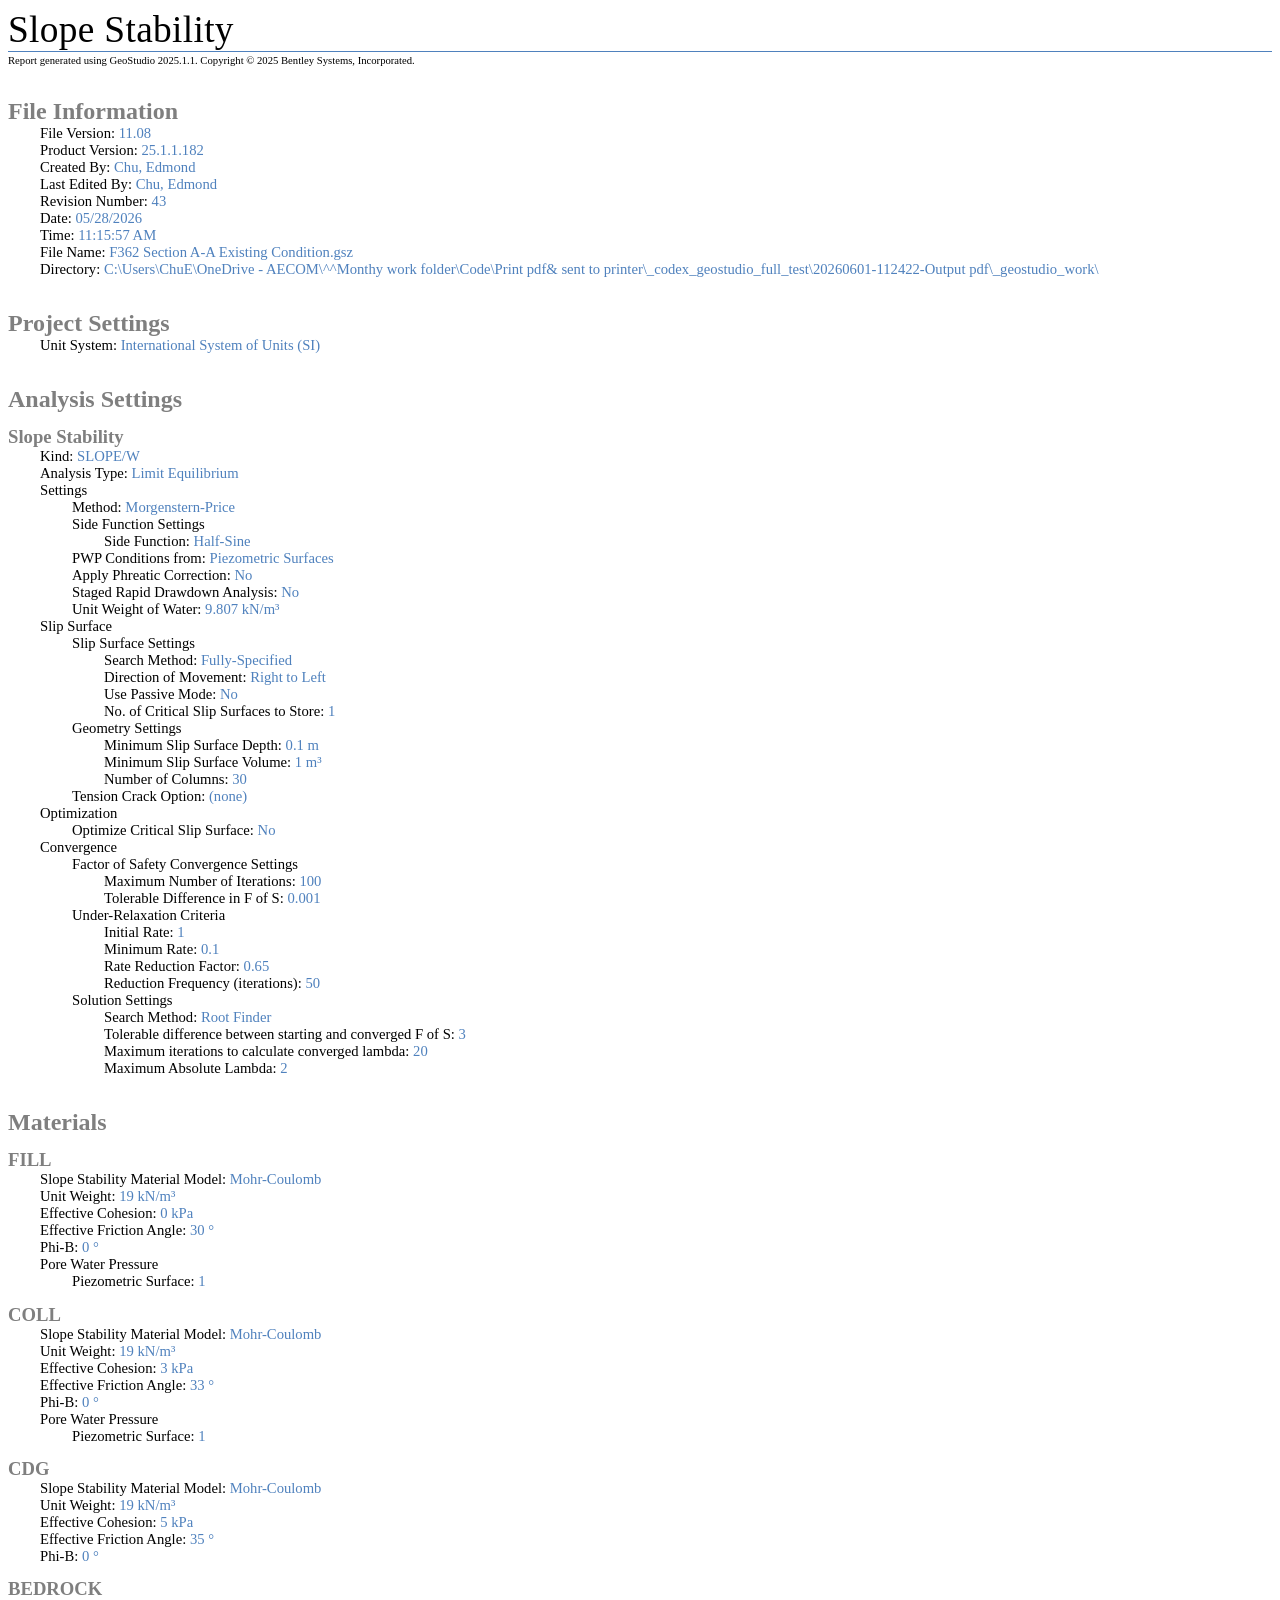
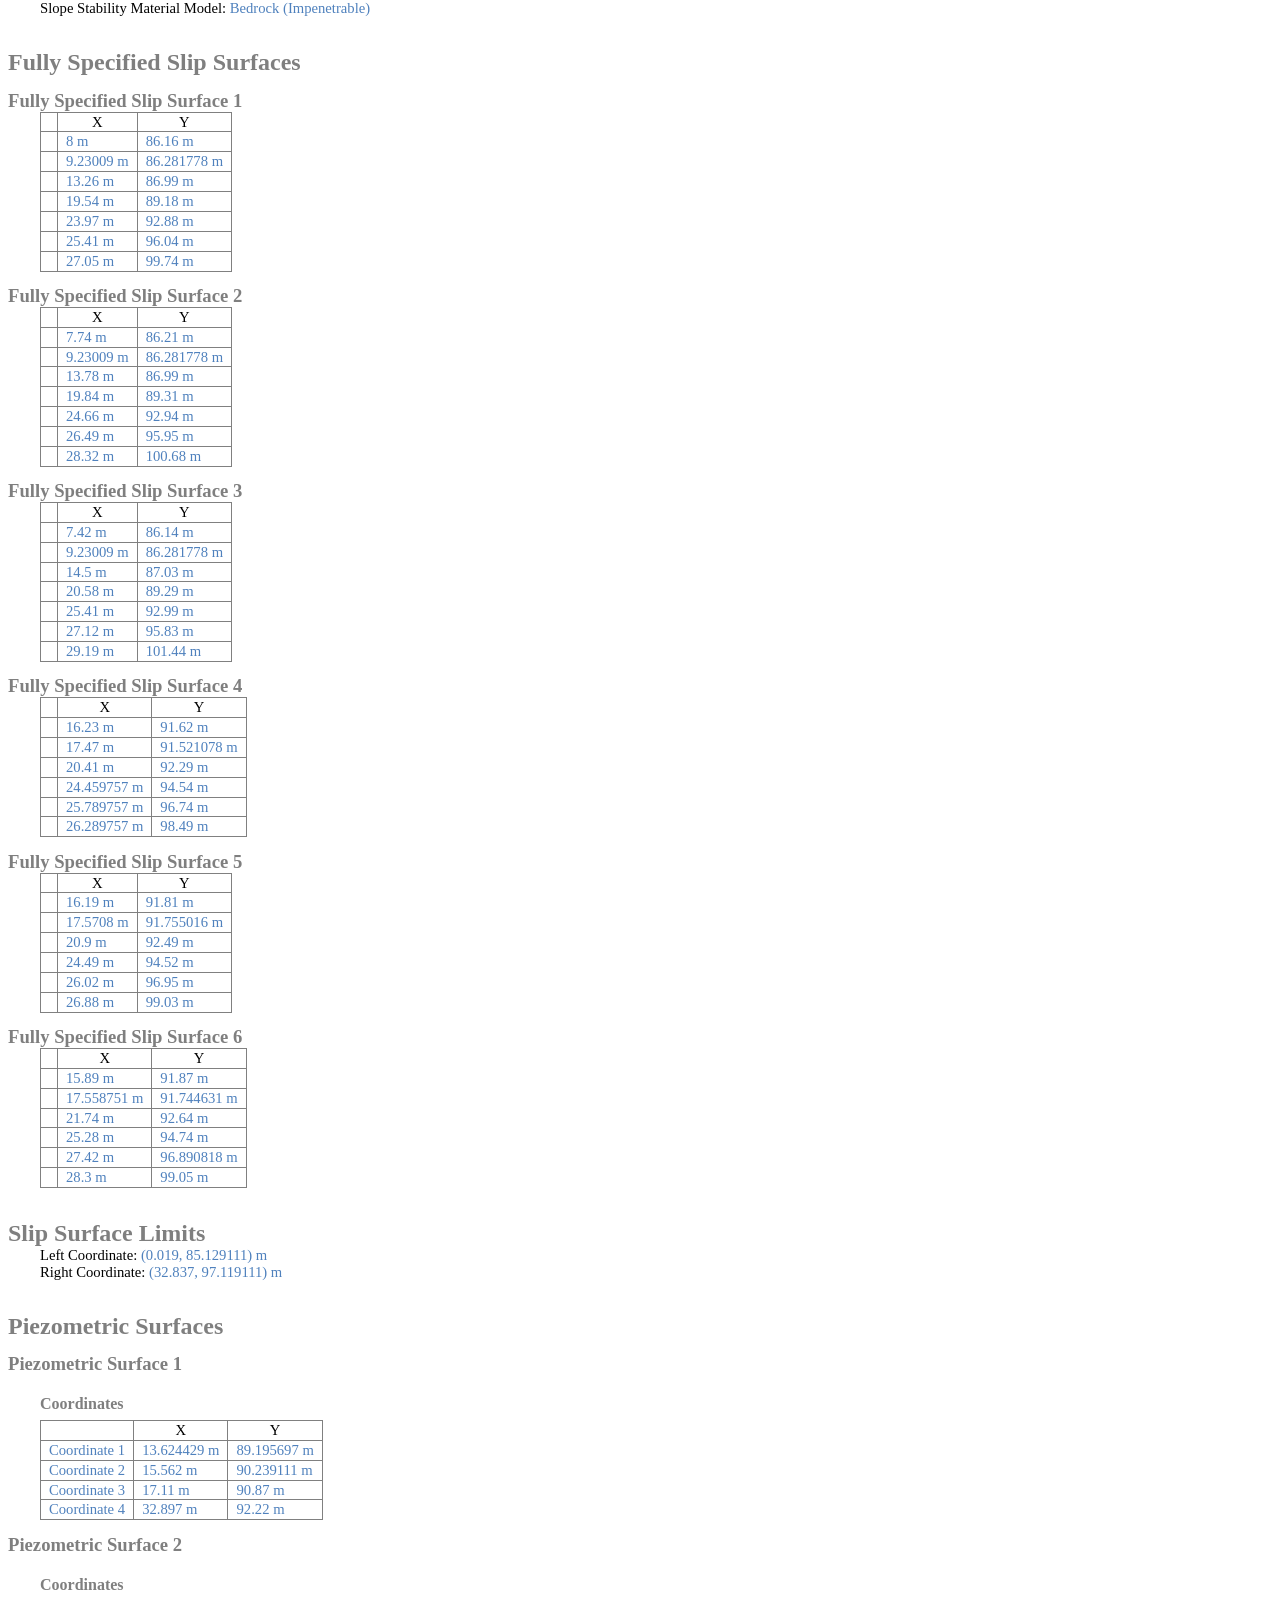
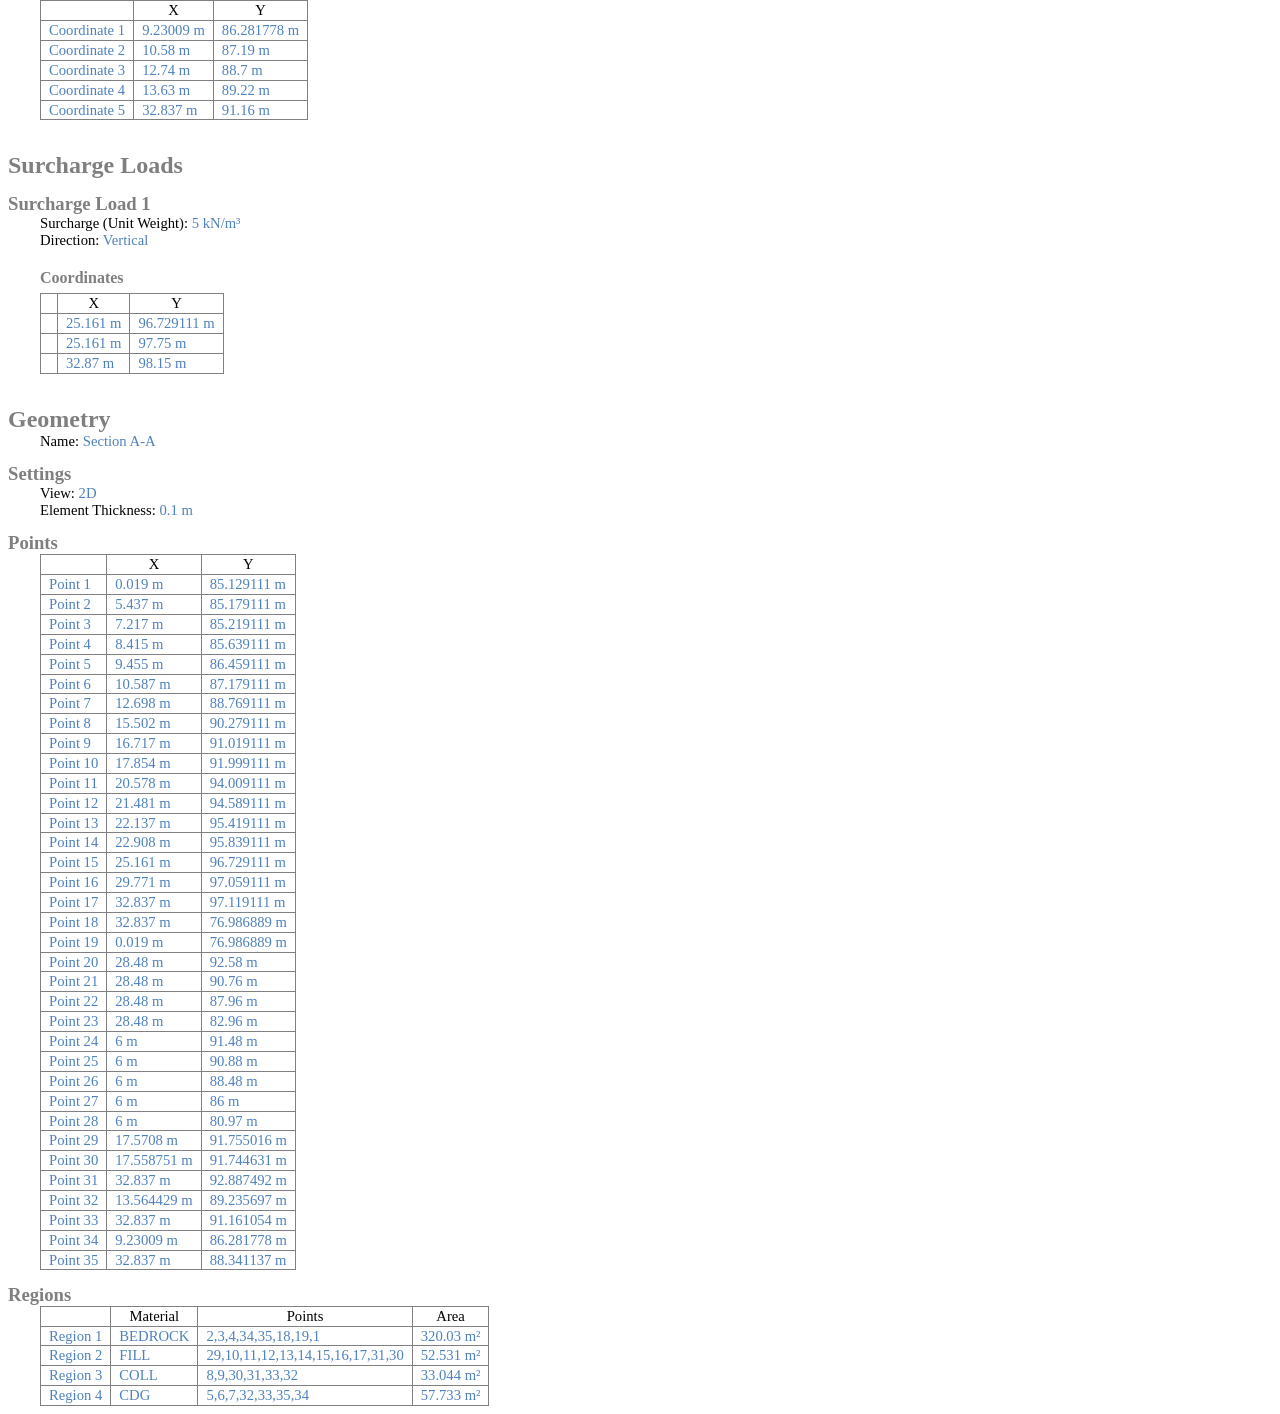
<file: _codex_geostudio_full_test/20260601-112422-Output pdf/html/F362  Section A-A Existing Condition - Slope Stability.html>
<!--
			 

			 This report is in HTML format.  To view it, open it in your web browser.
			 To edit it, open it in a word processor such as Microsoft Word.
			 

			 -->

			 
			 <html>
			 <head>
			 <meta http-equiv='Content-Type' content='text/html; charset=utf-8' />
			 <meta name='Generator' content='Microsoft WORD' />
			 <title>Slope Stability</title>
			 <style>
								 span.Value { color: #4F81BD }
								 p, p.MsoNormal { margin: 0pt; margin-bottom: 0.001pt; font-size: 11pt; font-family: 'Calibri', 'sans-serif' }
								 p.MsoTitle { color: black; border-bottom: solid #4F81BD 1pt; margin-bottom: 2pt; font-size: 28pt; font-family: 'Calibri', 'sans-serif'; letter-spacing: .25pt }
								 h1 { color: #7f7f7f; margin-top: 24pt; margin-bottom: 0pt; font-size: 18pt; font-family: 'Calibri', 'sans-serif'; page-break-after:avoid }
								 h2 { color: #7f7f7f; margin-top: 10pt; margin-bottom: 0pt; font-size: 14pt; font-family: 'Calibri', 'sans-serif'; page-break-after:avoid }
								 h3 { color: #7f7f7f; margin-top: 15pt; margin-bottom: 5pt; margin-left: 24pt; font-size: 12pt; font-family: 'Calibri', 'sans-serif'; page-break-after:avoid }
					 table { border-collapse: collapse; margin-left: 24pt; line-height: 115%; font-size: 11pt; font-family: 'Calibri', 'sans-serif' }
					 th { padding: .75pt 6pt; border: 1pt solid gray; font-size: 11pt; font-family: 'Calibri', 'sans-serif'; font-weight: normal }
					 td { padding: .75pt 6pt; border: 1pt solid gray; font-size: 11pt; font-family: 'Calibri', 'sans-serif' }
					 td { tab-stops: decimal 0.92cm }
					 p.Copyright { color: black; font-size: 8pt; margin-bottom: 15pt; font-family: 'Calibri', 'sans-serif' }
					 .Report1 { margin-left: 24pt }
.Report2 { margin-left: 48pt }
.Report3 { margin-left: 72pt }
.Report4 { margin-left: 96pt }
</style>
			 </head>
			 
			 <body>
<p class='MsoTitle'>Slope Stability</p>
<p class='Copyright'>Report generated using GeoStudio 2025.1.1.  Copyright &copy; 2025 Bentley Systems, Incorporated.</p><h1>File Information</h1>
<p class='Report1'>File Version: <span class='Value'>11.08</span></p>
<p class='Report1'>Product Version: <span class='Value'>25.1.1.182</span></p>
<p class='Report1'>Created By: <span class='Value'>Chu, Edmond</span></p>
<p class='Report1'>Last Edited By: <span class='Value'>Chu, Edmond</span></p>
<p class='Report1'>Revision Number: <span class='Value'>43</span></p>
<p class='Report1'>Date: <span class='Value'>05/28/2026</span></p>
<p class='Report1'>Time: <span class='Value'>11:15:57 AM</span></p>
<p class='Report1'>File Name: <span class='Value'>F362  Section A-A Existing Condition.gsz</span></p>
<p class='Report1'>Directory: <span class='Value'>C:\Users\ChuE\OneDrive - AECOM\^^Monthy work folder\Code\Print pdf& sent to printer\_codex_geostudio_full_test\20260601-112422-Output pdf\_geostudio_work\</span></p>
<h1>Project Settings</h1>
<p class='Report1'>Unit System: <span class='Value'>International System of Units (SI)</span></p>
<h1>Analysis Settings</h1>
<h2>Slope Stability</h2>
<p class='Report1'>Kind: <span class='Value'>SLOPE/W</span></p>
<p class='Report1'>Analysis Type: <span class='Value'>Limit Equilibrium</span></p>
<p class='Report1'>Settings</p>
<p class='Report2'>Method: <span class='Value'>Morgenstern-Price</span></p>
<p class='Report2'>Side Function Settings</p>
<p class='Report3'>Side Function: <span class='Value'>Half-Sine</span></p>
<p class='Report2'>PWP Conditions from: <span class='Value'>Piezometric Surfaces</span></p>
<p class='Report2'>Apply Phreatic Correction: <span class='Value'>No</span></p>
<p class='Report2'>Staged Rapid Drawdown Analysis: <span class='Value'>No</span></p>
<p class='Report2'>Unit Weight of Water: <span class='Value'>9.807 kN/m³</span></p>
<p class='Report1'>Slip Surface</p>
<p class='Report2'>Slip Surface Settings</p>
<p class='Report3'>Search Method: <span class='Value'>Fully-Specified</span></p>
<p class='Report3'>Direction of Movement: <span class='Value'>Right to Left</span></p>
<p class='Report3'>Use Passive Mode: <span class='Value'>No</span></p>
<p class='Report3'>No. of Critical Slip Surfaces to Store: <span class='Value'>1</span></p>
<p class='Report2'>Geometry Settings</p>
<p class='Report3'>Minimum Slip Surface Depth: <span class='Value'>0.1 m</span></p>
<p class='Report3'>Minimum Slip Surface Volume: <span class='Value'>1 m³</span></p>
<p class='Report3'>Number of Columns: <span class='Value'>30</span></p>
<p class='Report2'>Tension Crack Option: <span class='Value'>(none)</span></p>
<p class='Report1'>Optimization</p>
<p class='Report2'>Optimize Critical Slip Surface: <span class='Value'>No</span></p>
<p class='Report1'>Convergence</p>
<p class='Report2'>Factor of Safety Convergence Settings</p>
<p class='Report3'>Maximum Number of Iterations: <span class='Value'>100</span></p>
<p class='Report3'>Tolerable Difference in F of S: <span class='Value'>0.001</span></p>
<p class='Report2'>Under-Relaxation Criteria</p>
<p class='Report3'>Initial Rate: <span class='Value'>1</span></p>
<p class='Report3'>Minimum Rate: <span class='Value'>0.1</span></p>
<p class='Report3'>Rate Reduction Factor: <span class='Value'>0.65</span></p>
<p class='Report3'>Reduction Frequency (iterations): <span class='Value'>50</span></p>
<p class='Report2'>Solution Settings</p>
<p class='Report3'>Search Method: <span class='Value'>Root Finder</span></p>
<p class='Report3'>Tolerable difference between starting and converged F of S: <span class='Value'>3</span></p>
<p class='Report3'>Maximum iterations to calculate converged lambda: <span class='Value'>20</span></p>
<p class='Report3'>Maximum Absolute Lambda: <span class='Value'>2</span></p>
<h1>Materials</h1>
<h2>FILL</h2>
<p class='Report1'>Slope Stability Material Model: <span class='Value'>Mohr-Coulomb</span></p>
<p class='Report1'>Unit Weight: <span class='Value'>19 kN/m³</span></p>
<p class='Report1'>Effective Cohesion: <span class='Value'>0 kPa</span></p>
<p class='Report1'>Effective Friction Angle: <span class='Value'>30 °</span></p>
<p class='Report1'>Phi-B: <span class='Value'>0 °</span></p>
<p class='Report1'>Pore Water Pressure </p>
<p class='Report2'>Piezometric Surface: <span class='Value'>1</span></p>
<h2>COLL</h2>
<p class='Report1'>Slope Stability Material Model: <span class='Value'>Mohr-Coulomb</span></p>
<p class='Report1'>Unit Weight: <span class='Value'>19 kN/m³</span></p>
<p class='Report1'>Effective Cohesion: <span class='Value'>3 kPa</span></p>
<p class='Report1'>Effective Friction Angle: <span class='Value'>33 °</span></p>
<p class='Report1'>Phi-B: <span class='Value'>0 °</span></p>
<p class='Report1'>Pore Water Pressure </p>
<p class='Report2'>Piezometric Surface: <span class='Value'>1</span></p>
<h2>CDG</h2>
<p class='Report1'>Slope Stability Material Model: <span class='Value'>Mohr-Coulomb</span></p>
<p class='Report1'>Unit Weight: <span class='Value'>19 kN/m³</span></p>
<p class='Report1'>Effective Cohesion: <span class='Value'>5 kPa</span></p>
<p class='Report1'>Effective Friction Angle: <span class='Value'>35 °</span></p>
<p class='Report1'>Phi-B: <span class='Value'>0 °</span></p>
<h2>BEDROCK</h2>
<p class='Report1'>Slope Stability Material Model: <span class='Value'>Bedrock (Impenetrable)</span></p>
<h1>Fully Specified Slip Surfaces</h1>
<h2>Fully Specified Slip Surface 1</h2>
<table>
 <tr>
  <th></th>
  <th>X</th>
  <th>Y</th>
 </tr>
 <tr>
  <td><span class='Value'></span></td>
  <td><span class='Value'>8 m</span></td>
  <td><span class='Value'>86.16 m</span></td>
 </tr>
 <tr>
  <td><span class='Value'></span></td>
  <td><span class='Value'>9.23009 m</span></td>
  <td><span class='Value'>86.281778 m</span></td>
 </tr>
 <tr>
  <td><span class='Value'></span></td>
  <td><span class='Value'>13.26 m</span></td>
  <td><span class='Value'>86.99 m</span></td>
 </tr>
 <tr>
  <td><span class='Value'></span></td>
  <td><span class='Value'>19.54 m</span></td>
  <td><span class='Value'>89.18 m</span></td>
 </tr>
 <tr>
  <td><span class='Value'></span></td>
  <td><span class='Value'>23.97 m</span></td>
  <td><span class='Value'>92.88 m</span></td>
 </tr>
 <tr>
  <td><span class='Value'></span></td>
  <td><span class='Value'>25.41 m</span></td>
  <td><span class='Value'>96.04 m</span></td>
 </tr>
 <tr>
  <td><span class='Value'></span></td>
  <td><span class='Value'>27.05 m</span></td>
  <td><span class='Value'>99.74 m</span></td>
 </tr>
 </table>
<h2>Fully Specified Slip Surface 2</h2>
<table>
 <tr>
  <th></th>
  <th>X</th>
  <th>Y</th>
 </tr>
 <tr>
  <td><span class='Value'></span></td>
  <td><span class='Value'>7.74 m</span></td>
  <td><span class='Value'>86.21 m</span></td>
 </tr>
 <tr>
  <td><span class='Value'></span></td>
  <td><span class='Value'>9.23009 m</span></td>
  <td><span class='Value'>86.281778 m</span></td>
 </tr>
 <tr>
  <td><span class='Value'></span></td>
  <td><span class='Value'>13.78 m</span></td>
  <td><span class='Value'>86.99 m</span></td>
 </tr>
 <tr>
  <td><span class='Value'></span></td>
  <td><span class='Value'>19.84 m</span></td>
  <td><span class='Value'>89.31 m</span></td>
 </tr>
 <tr>
  <td><span class='Value'></span></td>
  <td><span class='Value'>24.66 m</span></td>
  <td><span class='Value'>92.94 m</span></td>
 </tr>
 <tr>
  <td><span class='Value'></span></td>
  <td><span class='Value'>26.49 m</span></td>
  <td><span class='Value'>95.95 m</span></td>
 </tr>
 <tr>
  <td><span class='Value'></span></td>
  <td><span class='Value'>28.32 m</span></td>
  <td><span class='Value'>100.68 m</span></td>
 </tr>
 </table>
<h2>Fully Specified Slip Surface 3</h2>
<table>
 <tr>
  <th></th>
  <th>X</th>
  <th>Y</th>
 </tr>
 <tr>
  <td><span class='Value'></span></td>
  <td><span class='Value'>7.42 m</span></td>
  <td><span class='Value'>86.14 m</span></td>
 </tr>
 <tr>
  <td><span class='Value'></span></td>
  <td><span class='Value'>9.23009 m</span></td>
  <td><span class='Value'>86.281778 m</span></td>
 </tr>
 <tr>
  <td><span class='Value'></span></td>
  <td><span class='Value'>14.5 m</span></td>
  <td><span class='Value'>87.03 m</span></td>
 </tr>
 <tr>
  <td><span class='Value'></span></td>
  <td><span class='Value'>20.58 m</span></td>
  <td><span class='Value'>89.29 m</span></td>
 </tr>
 <tr>
  <td><span class='Value'></span></td>
  <td><span class='Value'>25.41 m</span></td>
  <td><span class='Value'>92.99 m</span></td>
 </tr>
 <tr>
  <td><span class='Value'></span></td>
  <td><span class='Value'>27.12 m</span></td>
  <td><span class='Value'>95.83 m</span></td>
 </tr>
 <tr>
  <td><span class='Value'></span></td>
  <td><span class='Value'>29.19 m</span></td>
  <td><span class='Value'>101.44 m</span></td>
 </tr>
 </table>
<h2>Fully Specified Slip Surface 4</h2>
<table>
 <tr>
  <th></th>
  <th>X</th>
  <th>Y</th>
 </tr>
 <tr>
  <td><span class='Value'></span></td>
  <td><span class='Value'>16.23 m</span></td>
  <td><span class='Value'>91.62 m</span></td>
 </tr>
 <tr>
  <td><span class='Value'></span></td>
  <td><span class='Value'>17.47 m</span></td>
  <td><span class='Value'>91.521078 m</span></td>
 </tr>
 <tr>
  <td><span class='Value'></span></td>
  <td><span class='Value'>20.41 m</span></td>
  <td><span class='Value'>92.29 m</span></td>
 </tr>
 <tr>
  <td><span class='Value'></span></td>
  <td><span class='Value'>24.459757 m</span></td>
  <td><span class='Value'>94.54 m</span></td>
 </tr>
 <tr>
  <td><span class='Value'></span></td>
  <td><span class='Value'>25.789757 m</span></td>
  <td><span class='Value'>96.74 m</span></td>
 </tr>
 <tr>
  <td><span class='Value'></span></td>
  <td><span class='Value'>26.289757 m</span></td>
  <td><span class='Value'>98.49 m</span></td>
 </tr>
 </table>
<h2>Fully Specified Slip Surface 5</h2>
<table>
 <tr>
  <th></th>
  <th>X</th>
  <th>Y</th>
 </tr>
 <tr>
  <td><span class='Value'></span></td>
  <td><span class='Value'>16.19 m</span></td>
  <td><span class='Value'>91.81 m</span></td>
 </tr>
 <tr>
  <td><span class='Value'></span></td>
  <td><span class='Value'>17.5708 m</span></td>
  <td><span class='Value'>91.755016 m</span></td>
 </tr>
 <tr>
  <td><span class='Value'></span></td>
  <td><span class='Value'>20.9 m</span></td>
  <td><span class='Value'>92.49 m</span></td>
 </tr>
 <tr>
  <td><span class='Value'></span></td>
  <td><span class='Value'>24.49 m</span></td>
  <td><span class='Value'>94.52 m</span></td>
 </tr>
 <tr>
  <td><span class='Value'></span></td>
  <td><span class='Value'>26.02 m</span></td>
  <td><span class='Value'>96.95 m</span></td>
 </tr>
 <tr>
  <td><span class='Value'></span></td>
  <td><span class='Value'>26.88 m</span></td>
  <td><span class='Value'>99.03 m</span></td>
 </tr>
 </table>
<h2>Fully Specified Slip Surface 6</h2>
<table>
 <tr>
  <th></th>
  <th>X</th>
  <th>Y</th>
 </tr>
 <tr>
  <td><span class='Value'></span></td>
  <td><span class='Value'>15.89 m</span></td>
  <td><span class='Value'>91.87 m</span></td>
 </tr>
 <tr>
  <td><span class='Value'></span></td>
  <td><span class='Value'>17.558751 m</span></td>
  <td><span class='Value'>91.744631 m</span></td>
 </tr>
 <tr>
  <td><span class='Value'></span></td>
  <td><span class='Value'>21.74 m</span></td>
  <td><span class='Value'>92.64 m</span></td>
 </tr>
 <tr>
  <td><span class='Value'></span></td>
  <td><span class='Value'>25.28 m</span></td>
  <td><span class='Value'>94.74 m</span></td>
 </tr>
 <tr>
  <td><span class='Value'></span></td>
  <td><span class='Value'>27.42 m</span></td>
  <td><span class='Value'>96.890818 m</span></td>
 </tr>
 <tr>
  <td><span class='Value'></span></td>
  <td><span class='Value'>28.3 m</span></td>
  <td><span class='Value'>99.05 m</span></td>
 </tr>
 </table>
<h1>Slip Surface Limits</h1>
<p class='Report1'>Left Coordinate: <span class='Value'>(0.019, 85.129111) m</span></p>
<p class='Report1'>Right Coordinate: <span class='Value'>(32.837, 97.119111) m</span></p>
<h1>Piezometric Surfaces</h1>
<h2>Piezometric Surface 1</h2>
<h3>Coordinates</h3>
<table>
 <tr>
  <th></th>
  <th>X</th>
  <th>Y</th>
 </tr>
 <tr>
  <td><span class='Value'>Coordinate 1</span></td>
  <td><span class='Value'>13.624429 m</span></td>
  <td><span class='Value'>89.195697 m</span></td>
 </tr>
 <tr>
  <td><span class='Value'>Coordinate 2</span></td>
  <td><span class='Value'>15.562 m</span></td>
  <td><span class='Value'>90.239111 m</span></td>
 </tr>
 <tr>
  <td><span class='Value'>Coordinate 3</span></td>
  <td><span class='Value'>17.11 m</span></td>
  <td><span class='Value'>90.87 m</span></td>
 </tr>
 <tr>
  <td><span class='Value'>Coordinate 4</span></td>
  <td><span class='Value'>32.897 m</span></td>
  <td><span class='Value'>92.22 m</span></td>
 </tr>
 </table>
<h2>Piezometric Surface 2</h2>
<h3>Coordinates</h3>
<table>
 <tr>
  <th></th>
  <th>X</th>
  <th>Y</th>
 </tr>
 <tr>
  <td><span class='Value'>Coordinate 1</span></td>
  <td><span class='Value'>9.23009 m</span></td>
  <td><span class='Value'>86.281778 m</span></td>
 </tr>
 <tr>
  <td><span class='Value'>Coordinate 2</span></td>
  <td><span class='Value'>10.58 m</span></td>
  <td><span class='Value'>87.19 m</span></td>
 </tr>
 <tr>
  <td><span class='Value'>Coordinate 3</span></td>
  <td><span class='Value'>12.74 m</span></td>
  <td><span class='Value'>88.7 m</span></td>
 </tr>
 <tr>
  <td><span class='Value'>Coordinate 4</span></td>
  <td><span class='Value'>13.63 m</span></td>
  <td><span class='Value'>89.22 m</span></td>
 </tr>
 <tr>
  <td><span class='Value'>Coordinate 5</span></td>
  <td><span class='Value'>32.837 m</span></td>
  <td><span class='Value'>91.16 m</span></td>
 </tr>
 </table>
<h1>Surcharge Loads</h1>
<h2>Surcharge Load 1</h2>
<p class='Report1'>Surcharge (Unit Weight): <span class='Value'>5 kN/m³</span></p>
<p class='Report1'>Direction: <span class='Value'>Vertical</span></p>
<h3>Coordinates</h3>
<table>
 <tr>
  <th></th>
  <th>X</th>
  <th>Y</th>
 </tr>
 <tr>
  <td><span class='Value'></span></td>
  <td><span class='Value'>25.161 m</span></td>
  <td><span class='Value'>96.729111 m</span></td>
 </tr>
 <tr>
  <td><span class='Value'></span></td>
  <td><span class='Value'>25.161 m</span></td>
  <td><span class='Value'>97.75 m</span></td>
 </tr>
 <tr>
  <td><span class='Value'></span></td>
  <td><span class='Value'>32.87 m</span></td>
  <td><span class='Value'>98.15 m</span></td>
 </tr>
 </table>
<h1>Geometry</h1>
<p class='Report1'>Name: <span class='Value'>Section A-A</span></p>
<h2>Settings</h2>
<p class='Report1'>View: <span class='Value'>2D</span></p>
<p class='Report1'>Element Thickness: <span class='Value'>0.1 m</span></p>
<h2>Points</h2>
<table>
 <tr>
  <th></th>
  <th>X</th>
  <th>Y</th>
 </tr>
 <tr>
  <td><span class='Value'>Point 1</span></td>
  <td><span class='Value'>0.019 m</span></td>
  <td><span class='Value'>85.129111 m</span></td>
 </tr>
 <tr>
  <td><span class='Value'>Point 2</span></td>
  <td><span class='Value'>5.437 m</span></td>
  <td><span class='Value'>85.179111 m</span></td>
 </tr>
 <tr>
  <td><span class='Value'>Point 3</span></td>
  <td><span class='Value'>7.217 m</span></td>
  <td><span class='Value'>85.219111 m</span></td>
 </tr>
 <tr>
  <td><span class='Value'>Point 4</span></td>
  <td><span class='Value'>8.415 m</span></td>
  <td><span class='Value'>85.639111 m</span></td>
 </tr>
 <tr>
  <td><span class='Value'>Point 5</span></td>
  <td><span class='Value'>9.455 m</span></td>
  <td><span class='Value'>86.459111 m</span></td>
 </tr>
 <tr>
  <td><span class='Value'>Point 6</span></td>
  <td><span class='Value'>10.587 m</span></td>
  <td><span class='Value'>87.179111 m</span></td>
 </tr>
 <tr>
  <td><span class='Value'>Point 7</span></td>
  <td><span class='Value'>12.698 m</span></td>
  <td><span class='Value'>88.769111 m</span></td>
 </tr>
 <tr>
  <td><span class='Value'>Point 8</span></td>
  <td><span class='Value'>15.502 m</span></td>
  <td><span class='Value'>90.279111 m</span></td>
 </tr>
 <tr>
  <td><span class='Value'>Point 9</span></td>
  <td><span class='Value'>16.717 m</span></td>
  <td><span class='Value'>91.019111 m</span></td>
 </tr>
 <tr>
  <td><span class='Value'>Point 10</span></td>
  <td><span class='Value'>17.854 m</span></td>
  <td><span class='Value'>91.999111 m</span></td>
 </tr>
 <tr>
  <td><span class='Value'>Point 11</span></td>
  <td><span class='Value'>20.578 m</span></td>
  <td><span class='Value'>94.009111 m</span></td>
 </tr>
 <tr>
  <td><span class='Value'>Point 12</span></td>
  <td><span class='Value'>21.481 m</span></td>
  <td><span class='Value'>94.589111 m</span></td>
 </tr>
 <tr>
  <td><span class='Value'>Point 13</span></td>
  <td><span class='Value'>22.137 m</span></td>
  <td><span class='Value'>95.419111 m</span></td>
 </tr>
 <tr>
  <td><span class='Value'>Point 14</span></td>
  <td><span class='Value'>22.908 m</span></td>
  <td><span class='Value'>95.839111 m</span></td>
 </tr>
 <tr>
  <td><span class='Value'>Point 15</span></td>
  <td><span class='Value'>25.161 m</span></td>
  <td><span class='Value'>96.729111 m</span></td>
 </tr>
 <tr>
  <td><span class='Value'>Point 16</span></td>
  <td><span class='Value'>29.771 m</span></td>
  <td><span class='Value'>97.059111 m</span></td>
 </tr>
 <tr>
  <td><span class='Value'>Point 17</span></td>
  <td><span class='Value'>32.837 m</span></td>
  <td><span class='Value'>97.119111 m</span></td>
 </tr>
 <tr>
  <td><span class='Value'>Point 18</span></td>
  <td><span class='Value'>32.837 m</span></td>
  <td><span class='Value'>76.986889 m</span></td>
 </tr>
 <tr>
  <td><span class='Value'>Point 19</span></td>
  <td><span class='Value'>0.019 m</span></td>
  <td><span class='Value'>76.986889 m</span></td>
 </tr>
 <tr>
  <td><span class='Value'>Point 20</span></td>
  <td><span class='Value'>28.48 m</span></td>
  <td><span class='Value'>92.58 m</span></td>
 </tr>
 <tr>
  <td><span class='Value'>Point 21</span></td>
  <td><span class='Value'>28.48 m</span></td>
  <td><span class='Value'>90.76 m</span></td>
 </tr>
 <tr>
  <td><span class='Value'>Point 22</span></td>
  <td><span class='Value'>28.48 m</span></td>
  <td><span class='Value'>87.96 m</span></td>
 </tr>
 <tr>
  <td><span class='Value'>Point 23</span></td>
  <td><span class='Value'>28.48 m</span></td>
  <td><span class='Value'>82.96 m</span></td>
 </tr>
 <tr>
  <td><span class='Value'>Point 24</span></td>
  <td><span class='Value'>6 m</span></td>
  <td><span class='Value'>91.48 m</span></td>
 </tr>
 <tr>
  <td><span class='Value'>Point 25</span></td>
  <td><span class='Value'>6 m</span></td>
  <td><span class='Value'>90.88 m</span></td>
 </tr>
 <tr>
  <td><span class='Value'>Point 26</span></td>
  <td><span class='Value'>6 m</span></td>
  <td><span class='Value'>88.48 m</span></td>
 </tr>
 <tr>
  <td><span class='Value'>Point 27</span></td>
  <td><span class='Value'>6 m</span></td>
  <td><span class='Value'>86 m</span></td>
 </tr>
 <tr>
  <td><span class='Value'>Point 28</span></td>
  <td><span class='Value'>6 m</span></td>
  <td><span class='Value'>80.97 m</span></td>
 </tr>
 <tr>
  <td><span class='Value'>Point 29</span></td>
  <td><span class='Value'>17.5708 m</span></td>
  <td><span class='Value'>91.755016 m</span></td>
 </tr>
 <tr>
  <td><span class='Value'>Point 30</span></td>
  <td><span class='Value'>17.558751 m</span></td>
  <td><span class='Value'>91.744631 m</span></td>
 </tr>
 <tr>
  <td><span class='Value'>Point 31</span></td>
  <td><span class='Value'>32.837 m</span></td>
  <td><span class='Value'>92.887492 m</span></td>
 </tr>
 <tr>
  <td><span class='Value'>Point 32</span></td>
  <td><span class='Value'>13.564429 m</span></td>
  <td><span class='Value'>89.235697 m</span></td>
 </tr>
 <tr>
  <td><span class='Value'>Point 33</span></td>
  <td><span class='Value'>32.837 m</span></td>
  <td><span class='Value'>91.161054 m</span></td>
 </tr>
 <tr>
  <td><span class='Value'>Point 34</span></td>
  <td><span class='Value'>9.23009 m</span></td>
  <td><span class='Value'>86.281778 m</span></td>
 </tr>
 <tr>
  <td><span class='Value'>Point 35</span></td>
  <td><span class='Value'>32.837 m</span></td>
  <td><span class='Value'>88.341137 m</span></td>
 </tr>
 </table>
<h2>Regions</h2>
<table>
 <tr>
  <th></th>
  <th>Material</th>
  <th>Points</th>
  <th>Area</th>
 </tr>
 <tr>
  <td><span class='Value'>Region 1</span></td>
  <td><span class='Value'>BEDROCK</span></td>
  <td><span class='Value'>2,3,4,34,35,18,19,1</span></td>
  <td><span class='Value'>320.03 m²</span></td>
 </tr>
 <tr>
  <td><span class='Value'>Region 2</span></td>
  <td><span class='Value'>FILL</span></td>
  <td><span class='Value'>29,10,11,12,13,14,15,16,17,31,30</span></td>
  <td><span class='Value'>52.531 m²</span></td>
 </tr>
 <tr>
  <td><span class='Value'>Region 3</span></td>
  <td><span class='Value'>COLL</span></td>
  <td><span class='Value'>8,9,30,31,33,32</span></td>
  <td><span class='Value'>33.044 m²</span></td>
 </tr>
 <tr>
  <td><span class='Value'>Region 4</span></td>
  <td><span class='Value'>CDG</span></td>
  <td><span class='Value'>5,6,7,32,33,35,34</span></td>
  <td><span class='Value'>57.733 m²</span></td>
 </tr>
 </table>

</body>
			 </html>
</file>
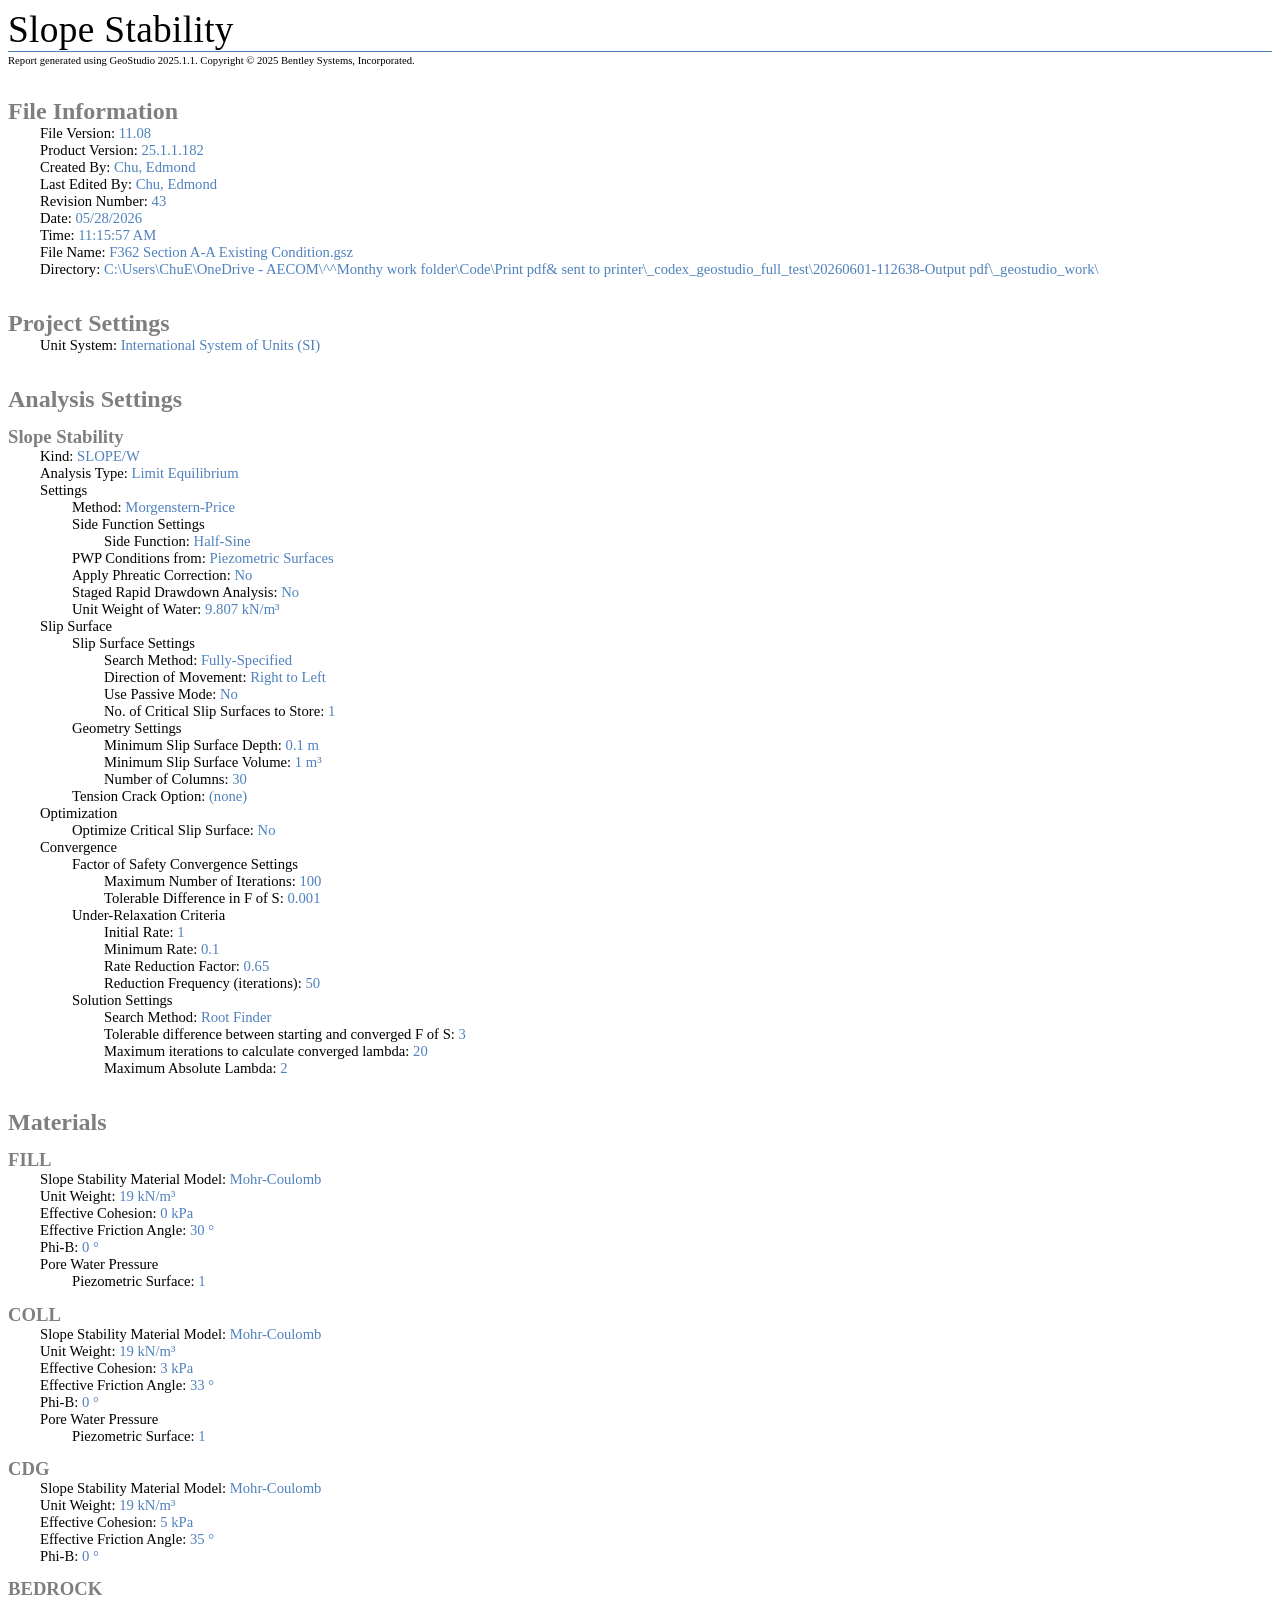
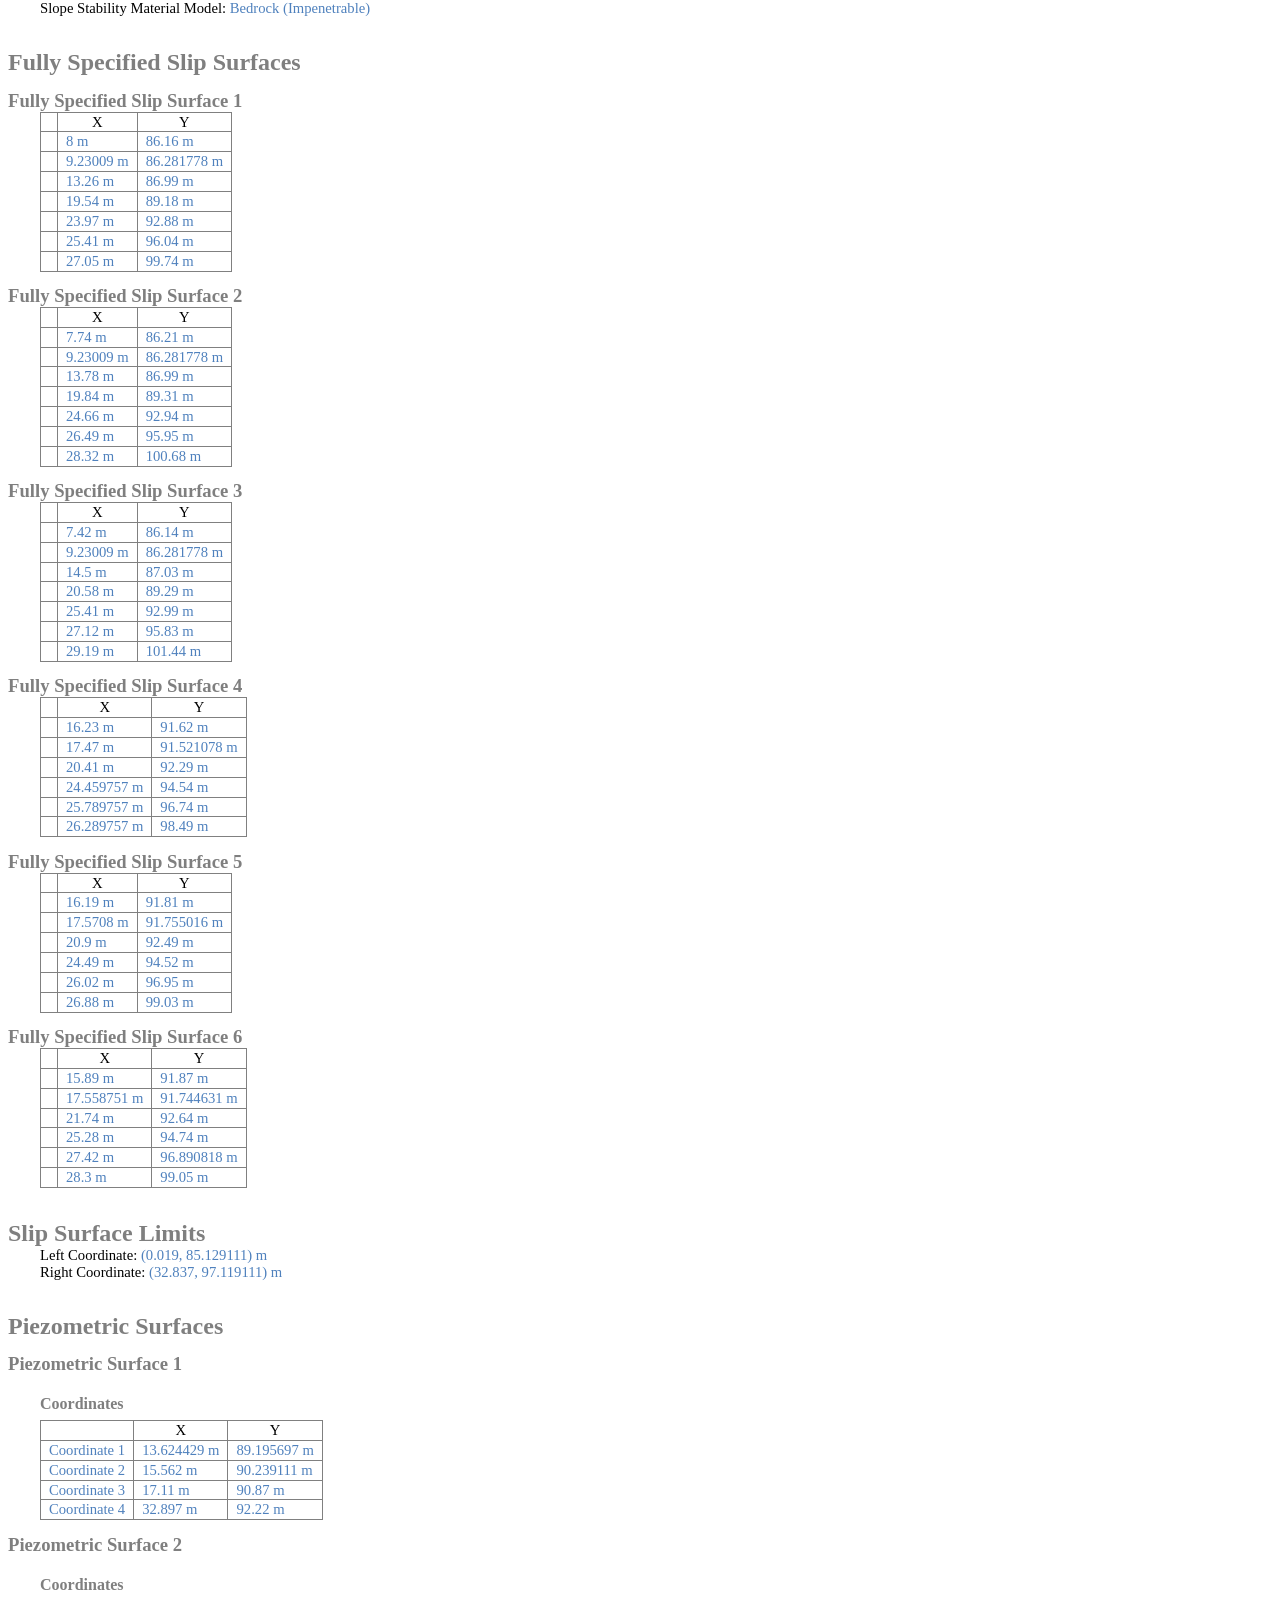
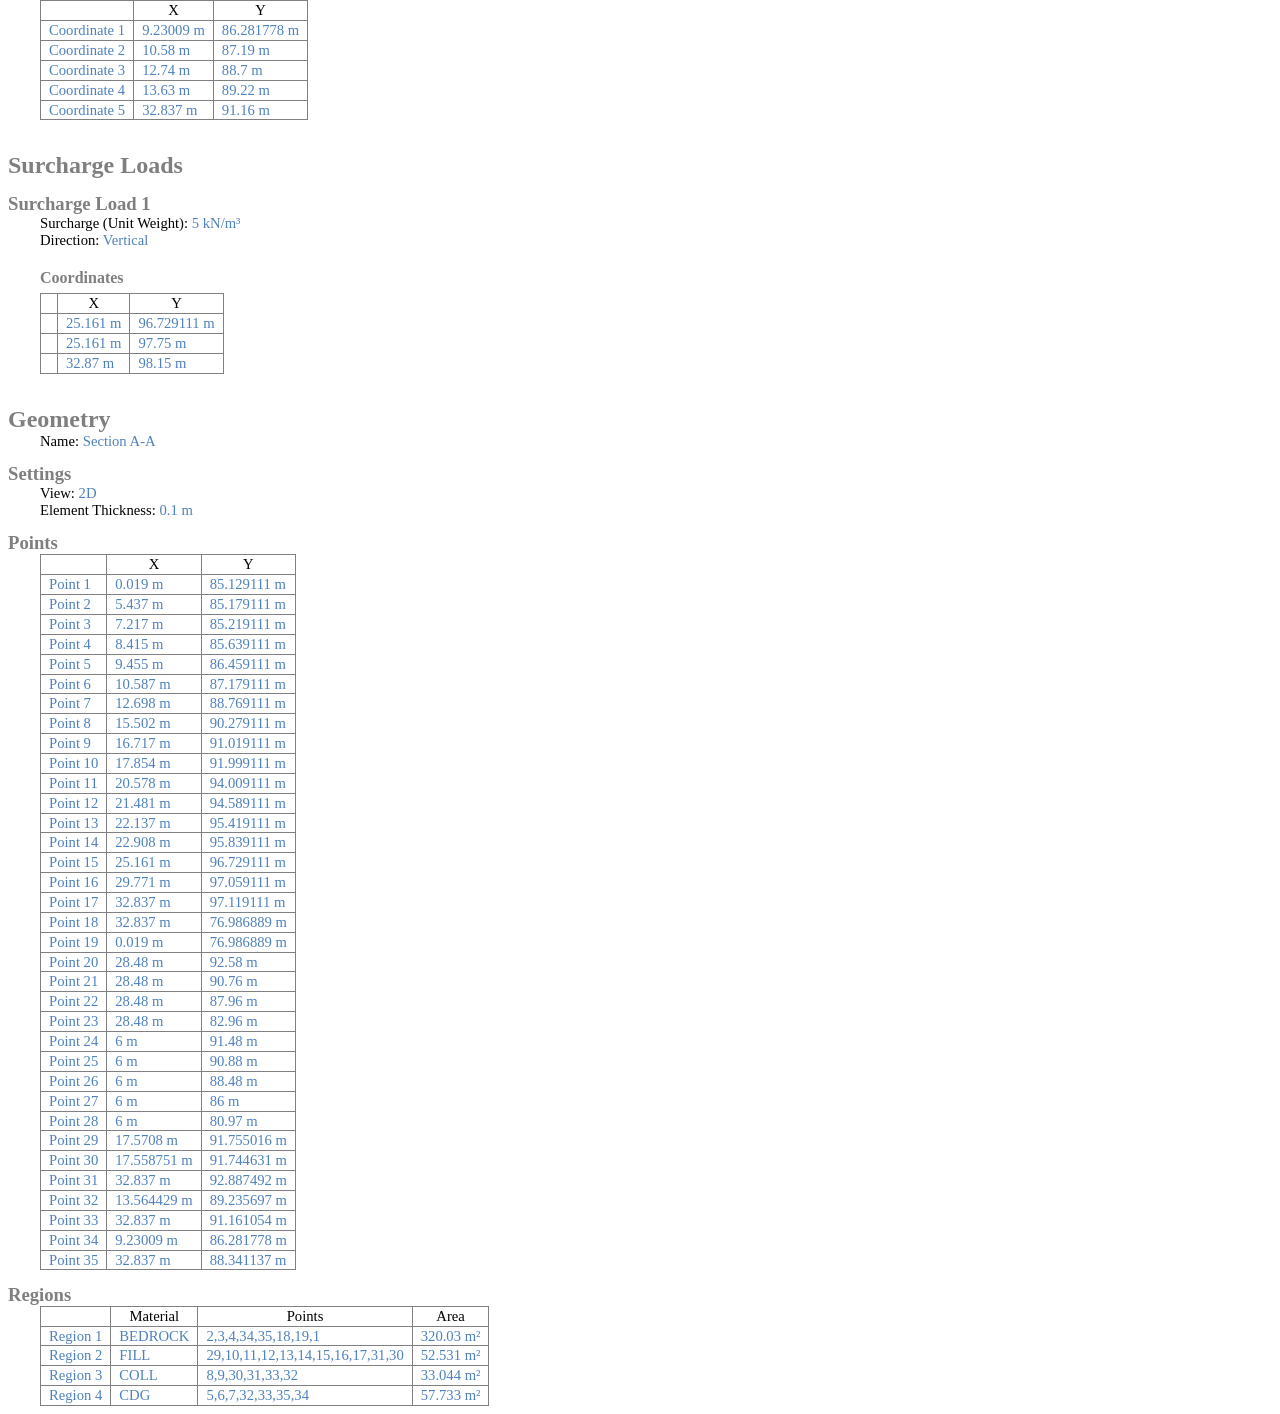
<file: _codex_geostudio_full_test/20260601-112638-Output pdf/html/F362  Section A-A Existing Condition - Slope Stability.html>
<!--
			 

			 This report is in HTML format.  To view it, open it in your web browser.
			 To edit it, open it in a word processor such as Microsoft Word.
			 

			 -->

			 
			 <html>
			 <head>
			 <meta http-equiv='Content-Type' content='text/html; charset=utf-8' />
			 <meta name='Generator' content='Microsoft WORD' />
			 <title>Slope Stability</title>
			 <style>
								 span.Value { color: #4F81BD }
								 p, p.MsoNormal { margin: 0pt; margin-bottom: 0.001pt; font-size: 11pt; font-family: 'Calibri', 'sans-serif' }
								 p.MsoTitle { color: black; border-bottom: solid #4F81BD 1pt; margin-bottom: 2pt; font-size: 28pt; font-family: 'Calibri', 'sans-serif'; letter-spacing: .25pt }
								 h1 { color: #7f7f7f; margin-top: 24pt; margin-bottom: 0pt; font-size: 18pt; font-family: 'Calibri', 'sans-serif'; page-break-after:avoid }
								 h2 { color: #7f7f7f; margin-top: 10pt; margin-bottom: 0pt; font-size: 14pt; font-family: 'Calibri', 'sans-serif'; page-break-after:avoid }
								 h3 { color: #7f7f7f; margin-top: 15pt; margin-bottom: 5pt; margin-left: 24pt; font-size: 12pt; font-family: 'Calibri', 'sans-serif'; page-break-after:avoid }
					 table { border-collapse: collapse; margin-left: 24pt; line-height: 115%; font-size: 11pt; font-family: 'Calibri', 'sans-serif' }
					 th { padding: .75pt 6pt; border: 1pt solid gray; font-size: 11pt; font-family: 'Calibri', 'sans-serif'; font-weight: normal }
					 td { padding: .75pt 6pt; border: 1pt solid gray; font-size: 11pt; font-family: 'Calibri', 'sans-serif' }
					 td { tab-stops: decimal 0.92cm }
					 p.Copyright { color: black; font-size: 8pt; margin-bottom: 15pt; font-family: 'Calibri', 'sans-serif' }
					 .Report1 { margin-left: 24pt }
.Report2 { margin-left: 48pt }
.Report3 { margin-left: 72pt }
.Report4 { margin-left: 96pt }
</style>
			 </head>
			 
			 <body>
<p class='MsoTitle'>Slope Stability</p>
<p class='Copyright'>Report generated using GeoStudio 2025.1.1.  Copyright &copy; 2025 Bentley Systems, Incorporated.</p><h1>File Information</h1>
<p class='Report1'>File Version: <span class='Value'>11.08</span></p>
<p class='Report1'>Product Version: <span class='Value'>25.1.1.182</span></p>
<p class='Report1'>Created By: <span class='Value'>Chu, Edmond</span></p>
<p class='Report1'>Last Edited By: <span class='Value'>Chu, Edmond</span></p>
<p class='Report1'>Revision Number: <span class='Value'>43</span></p>
<p class='Report1'>Date: <span class='Value'>05/28/2026</span></p>
<p class='Report1'>Time: <span class='Value'>11:15:57 AM</span></p>
<p class='Report1'>File Name: <span class='Value'>F362  Section A-A Existing Condition.gsz</span></p>
<p class='Report1'>Directory: <span class='Value'>C:\Users\ChuE\OneDrive - AECOM\^^Monthy work folder\Code\Print pdf& sent to printer\_codex_geostudio_full_test\20260601-112638-Output pdf\_geostudio_work\</span></p>
<h1>Project Settings</h1>
<p class='Report1'>Unit System: <span class='Value'>International System of Units (SI)</span></p>
<h1>Analysis Settings</h1>
<h2>Slope Stability</h2>
<p class='Report1'>Kind: <span class='Value'>SLOPE/W</span></p>
<p class='Report1'>Analysis Type: <span class='Value'>Limit Equilibrium</span></p>
<p class='Report1'>Settings</p>
<p class='Report2'>Method: <span class='Value'>Morgenstern-Price</span></p>
<p class='Report2'>Side Function Settings</p>
<p class='Report3'>Side Function: <span class='Value'>Half-Sine</span></p>
<p class='Report2'>PWP Conditions from: <span class='Value'>Piezometric Surfaces</span></p>
<p class='Report2'>Apply Phreatic Correction: <span class='Value'>No</span></p>
<p class='Report2'>Staged Rapid Drawdown Analysis: <span class='Value'>No</span></p>
<p class='Report2'>Unit Weight of Water: <span class='Value'>9.807 kN/m³</span></p>
<p class='Report1'>Slip Surface</p>
<p class='Report2'>Slip Surface Settings</p>
<p class='Report3'>Search Method: <span class='Value'>Fully-Specified</span></p>
<p class='Report3'>Direction of Movement: <span class='Value'>Right to Left</span></p>
<p class='Report3'>Use Passive Mode: <span class='Value'>No</span></p>
<p class='Report3'>No. of Critical Slip Surfaces to Store: <span class='Value'>1</span></p>
<p class='Report2'>Geometry Settings</p>
<p class='Report3'>Minimum Slip Surface Depth: <span class='Value'>0.1 m</span></p>
<p class='Report3'>Minimum Slip Surface Volume: <span class='Value'>1 m³</span></p>
<p class='Report3'>Number of Columns: <span class='Value'>30</span></p>
<p class='Report2'>Tension Crack Option: <span class='Value'>(none)</span></p>
<p class='Report1'>Optimization</p>
<p class='Report2'>Optimize Critical Slip Surface: <span class='Value'>No</span></p>
<p class='Report1'>Convergence</p>
<p class='Report2'>Factor of Safety Convergence Settings</p>
<p class='Report3'>Maximum Number of Iterations: <span class='Value'>100</span></p>
<p class='Report3'>Tolerable Difference in F of S: <span class='Value'>0.001</span></p>
<p class='Report2'>Under-Relaxation Criteria</p>
<p class='Report3'>Initial Rate: <span class='Value'>1</span></p>
<p class='Report3'>Minimum Rate: <span class='Value'>0.1</span></p>
<p class='Report3'>Rate Reduction Factor: <span class='Value'>0.65</span></p>
<p class='Report3'>Reduction Frequency (iterations): <span class='Value'>50</span></p>
<p class='Report2'>Solution Settings</p>
<p class='Report3'>Search Method: <span class='Value'>Root Finder</span></p>
<p class='Report3'>Tolerable difference between starting and converged F of S: <span class='Value'>3</span></p>
<p class='Report3'>Maximum iterations to calculate converged lambda: <span class='Value'>20</span></p>
<p class='Report3'>Maximum Absolute Lambda: <span class='Value'>2</span></p>
<h1>Materials</h1>
<h2>FILL</h2>
<p class='Report1'>Slope Stability Material Model: <span class='Value'>Mohr-Coulomb</span></p>
<p class='Report1'>Unit Weight: <span class='Value'>19 kN/m³</span></p>
<p class='Report1'>Effective Cohesion: <span class='Value'>0 kPa</span></p>
<p class='Report1'>Effective Friction Angle: <span class='Value'>30 °</span></p>
<p class='Report1'>Phi-B: <span class='Value'>0 °</span></p>
<p class='Report1'>Pore Water Pressure </p>
<p class='Report2'>Piezometric Surface: <span class='Value'>1</span></p>
<h2>COLL</h2>
<p class='Report1'>Slope Stability Material Model: <span class='Value'>Mohr-Coulomb</span></p>
<p class='Report1'>Unit Weight: <span class='Value'>19 kN/m³</span></p>
<p class='Report1'>Effective Cohesion: <span class='Value'>3 kPa</span></p>
<p class='Report1'>Effective Friction Angle: <span class='Value'>33 °</span></p>
<p class='Report1'>Phi-B: <span class='Value'>0 °</span></p>
<p class='Report1'>Pore Water Pressure </p>
<p class='Report2'>Piezometric Surface: <span class='Value'>1</span></p>
<h2>CDG</h2>
<p class='Report1'>Slope Stability Material Model: <span class='Value'>Mohr-Coulomb</span></p>
<p class='Report1'>Unit Weight: <span class='Value'>19 kN/m³</span></p>
<p class='Report1'>Effective Cohesion: <span class='Value'>5 kPa</span></p>
<p class='Report1'>Effective Friction Angle: <span class='Value'>35 °</span></p>
<p class='Report1'>Phi-B: <span class='Value'>0 °</span></p>
<h2>BEDROCK</h2>
<p class='Report1'>Slope Stability Material Model: <span class='Value'>Bedrock (Impenetrable)</span></p>
<h1>Fully Specified Slip Surfaces</h1>
<h2>Fully Specified Slip Surface 1</h2>
<table>
 <tr>
  <th></th>
  <th>X</th>
  <th>Y</th>
 </tr>
 <tr>
  <td><span class='Value'></span></td>
  <td><span class='Value'>8 m</span></td>
  <td><span class='Value'>86.16 m</span></td>
 </tr>
 <tr>
  <td><span class='Value'></span></td>
  <td><span class='Value'>9.23009 m</span></td>
  <td><span class='Value'>86.281778 m</span></td>
 </tr>
 <tr>
  <td><span class='Value'></span></td>
  <td><span class='Value'>13.26 m</span></td>
  <td><span class='Value'>86.99 m</span></td>
 </tr>
 <tr>
  <td><span class='Value'></span></td>
  <td><span class='Value'>19.54 m</span></td>
  <td><span class='Value'>89.18 m</span></td>
 </tr>
 <tr>
  <td><span class='Value'></span></td>
  <td><span class='Value'>23.97 m</span></td>
  <td><span class='Value'>92.88 m</span></td>
 </tr>
 <tr>
  <td><span class='Value'></span></td>
  <td><span class='Value'>25.41 m</span></td>
  <td><span class='Value'>96.04 m</span></td>
 </tr>
 <tr>
  <td><span class='Value'></span></td>
  <td><span class='Value'>27.05 m</span></td>
  <td><span class='Value'>99.74 m</span></td>
 </tr>
 </table>
<h2>Fully Specified Slip Surface 2</h2>
<table>
 <tr>
  <th></th>
  <th>X</th>
  <th>Y</th>
 </tr>
 <tr>
  <td><span class='Value'></span></td>
  <td><span class='Value'>7.74 m</span></td>
  <td><span class='Value'>86.21 m</span></td>
 </tr>
 <tr>
  <td><span class='Value'></span></td>
  <td><span class='Value'>9.23009 m</span></td>
  <td><span class='Value'>86.281778 m</span></td>
 </tr>
 <tr>
  <td><span class='Value'></span></td>
  <td><span class='Value'>13.78 m</span></td>
  <td><span class='Value'>86.99 m</span></td>
 </tr>
 <tr>
  <td><span class='Value'></span></td>
  <td><span class='Value'>19.84 m</span></td>
  <td><span class='Value'>89.31 m</span></td>
 </tr>
 <tr>
  <td><span class='Value'></span></td>
  <td><span class='Value'>24.66 m</span></td>
  <td><span class='Value'>92.94 m</span></td>
 </tr>
 <tr>
  <td><span class='Value'></span></td>
  <td><span class='Value'>26.49 m</span></td>
  <td><span class='Value'>95.95 m</span></td>
 </tr>
 <tr>
  <td><span class='Value'></span></td>
  <td><span class='Value'>28.32 m</span></td>
  <td><span class='Value'>100.68 m</span></td>
 </tr>
 </table>
<h2>Fully Specified Slip Surface 3</h2>
<table>
 <tr>
  <th></th>
  <th>X</th>
  <th>Y</th>
 </tr>
 <tr>
  <td><span class='Value'></span></td>
  <td><span class='Value'>7.42 m</span></td>
  <td><span class='Value'>86.14 m</span></td>
 </tr>
 <tr>
  <td><span class='Value'></span></td>
  <td><span class='Value'>9.23009 m</span></td>
  <td><span class='Value'>86.281778 m</span></td>
 </tr>
 <tr>
  <td><span class='Value'></span></td>
  <td><span class='Value'>14.5 m</span></td>
  <td><span class='Value'>87.03 m</span></td>
 </tr>
 <tr>
  <td><span class='Value'></span></td>
  <td><span class='Value'>20.58 m</span></td>
  <td><span class='Value'>89.29 m</span></td>
 </tr>
 <tr>
  <td><span class='Value'></span></td>
  <td><span class='Value'>25.41 m</span></td>
  <td><span class='Value'>92.99 m</span></td>
 </tr>
 <tr>
  <td><span class='Value'></span></td>
  <td><span class='Value'>27.12 m</span></td>
  <td><span class='Value'>95.83 m</span></td>
 </tr>
 <tr>
  <td><span class='Value'></span></td>
  <td><span class='Value'>29.19 m</span></td>
  <td><span class='Value'>101.44 m</span></td>
 </tr>
 </table>
<h2>Fully Specified Slip Surface 4</h2>
<table>
 <tr>
  <th></th>
  <th>X</th>
  <th>Y</th>
 </tr>
 <tr>
  <td><span class='Value'></span></td>
  <td><span class='Value'>16.23 m</span></td>
  <td><span class='Value'>91.62 m</span></td>
 </tr>
 <tr>
  <td><span class='Value'></span></td>
  <td><span class='Value'>17.47 m</span></td>
  <td><span class='Value'>91.521078 m</span></td>
 </tr>
 <tr>
  <td><span class='Value'></span></td>
  <td><span class='Value'>20.41 m</span></td>
  <td><span class='Value'>92.29 m</span></td>
 </tr>
 <tr>
  <td><span class='Value'></span></td>
  <td><span class='Value'>24.459757 m</span></td>
  <td><span class='Value'>94.54 m</span></td>
 </tr>
 <tr>
  <td><span class='Value'></span></td>
  <td><span class='Value'>25.789757 m</span></td>
  <td><span class='Value'>96.74 m</span></td>
 </tr>
 <tr>
  <td><span class='Value'></span></td>
  <td><span class='Value'>26.289757 m</span></td>
  <td><span class='Value'>98.49 m</span></td>
 </tr>
 </table>
<h2>Fully Specified Slip Surface 5</h2>
<table>
 <tr>
  <th></th>
  <th>X</th>
  <th>Y</th>
 </tr>
 <tr>
  <td><span class='Value'></span></td>
  <td><span class='Value'>16.19 m</span></td>
  <td><span class='Value'>91.81 m</span></td>
 </tr>
 <tr>
  <td><span class='Value'></span></td>
  <td><span class='Value'>17.5708 m</span></td>
  <td><span class='Value'>91.755016 m</span></td>
 </tr>
 <tr>
  <td><span class='Value'></span></td>
  <td><span class='Value'>20.9 m</span></td>
  <td><span class='Value'>92.49 m</span></td>
 </tr>
 <tr>
  <td><span class='Value'></span></td>
  <td><span class='Value'>24.49 m</span></td>
  <td><span class='Value'>94.52 m</span></td>
 </tr>
 <tr>
  <td><span class='Value'></span></td>
  <td><span class='Value'>26.02 m</span></td>
  <td><span class='Value'>96.95 m</span></td>
 </tr>
 <tr>
  <td><span class='Value'></span></td>
  <td><span class='Value'>26.88 m</span></td>
  <td><span class='Value'>99.03 m</span></td>
 </tr>
 </table>
<h2>Fully Specified Slip Surface 6</h2>
<table>
 <tr>
  <th></th>
  <th>X</th>
  <th>Y</th>
 </tr>
 <tr>
  <td><span class='Value'></span></td>
  <td><span class='Value'>15.89 m</span></td>
  <td><span class='Value'>91.87 m</span></td>
 </tr>
 <tr>
  <td><span class='Value'></span></td>
  <td><span class='Value'>17.558751 m</span></td>
  <td><span class='Value'>91.744631 m</span></td>
 </tr>
 <tr>
  <td><span class='Value'></span></td>
  <td><span class='Value'>21.74 m</span></td>
  <td><span class='Value'>92.64 m</span></td>
 </tr>
 <tr>
  <td><span class='Value'></span></td>
  <td><span class='Value'>25.28 m</span></td>
  <td><span class='Value'>94.74 m</span></td>
 </tr>
 <tr>
  <td><span class='Value'></span></td>
  <td><span class='Value'>27.42 m</span></td>
  <td><span class='Value'>96.890818 m</span></td>
 </tr>
 <tr>
  <td><span class='Value'></span></td>
  <td><span class='Value'>28.3 m</span></td>
  <td><span class='Value'>99.05 m</span></td>
 </tr>
 </table>
<h1>Slip Surface Limits</h1>
<p class='Report1'>Left Coordinate: <span class='Value'>(0.019, 85.129111) m</span></p>
<p class='Report1'>Right Coordinate: <span class='Value'>(32.837, 97.119111) m</span></p>
<h1>Piezometric Surfaces</h1>
<h2>Piezometric Surface 1</h2>
<h3>Coordinates</h3>
<table>
 <tr>
  <th></th>
  <th>X</th>
  <th>Y</th>
 </tr>
 <tr>
  <td><span class='Value'>Coordinate 1</span></td>
  <td><span class='Value'>13.624429 m</span></td>
  <td><span class='Value'>89.195697 m</span></td>
 </tr>
 <tr>
  <td><span class='Value'>Coordinate 2</span></td>
  <td><span class='Value'>15.562 m</span></td>
  <td><span class='Value'>90.239111 m</span></td>
 </tr>
 <tr>
  <td><span class='Value'>Coordinate 3</span></td>
  <td><span class='Value'>17.11 m</span></td>
  <td><span class='Value'>90.87 m</span></td>
 </tr>
 <tr>
  <td><span class='Value'>Coordinate 4</span></td>
  <td><span class='Value'>32.897 m</span></td>
  <td><span class='Value'>92.22 m</span></td>
 </tr>
 </table>
<h2>Piezometric Surface 2</h2>
<h3>Coordinates</h3>
<table>
 <tr>
  <th></th>
  <th>X</th>
  <th>Y</th>
 </tr>
 <tr>
  <td><span class='Value'>Coordinate 1</span></td>
  <td><span class='Value'>9.23009 m</span></td>
  <td><span class='Value'>86.281778 m</span></td>
 </tr>
 <tr>
  <td><span class='Value'>Coordinate 2</span></td>
  <td><span class='Value'>10.58 m</span></td>
  <td><span class='Value'>87.19 m</span></td>
 </tr>
 <tr>
  <td><span class='Value'>Coordinate 3</span></td>
  <td><span class='Value'>12.74 m</span></td>
  <td><span class='Value'>88.7 m</span></td>
 </tr>
 <tr>
  <td><span class='Value'>Coordinate 4</span></td>
  <td><span class='Value'>13.63 m</span></td>
  <td><span class='Value'>89.22 m</span></td>
 </tr>
 <tr>
  <td><span class='Value'>Coordinate 5</span></td>
  <td><span class='Value'>32.837 m</span></td>
  <td><span class='Value'>91.16 m</span></td>
 </tr>
 </table>
<h1>Surcharge Loads</h1>
<h2>Surcharge Load 1</h2>
<p class='Report1'>Surcharge (Unit Weight): <span class='Value'>5 kN/m³</span></p>
<p class='Report1'>Direction: <span class='Value'>Vertical</span></p>
<h3>Coordinates</h3>
<table>
 <tr>
  <th></th>
  <th>X</th>
  <th>Y</th>
 </tr>
 <tr>
  <td><span class='Value'></span></td>
  <td><span class='Value'>25.161 m</span></td>
  <td><span class='Value'>96.729111 m</span></td>
 </tr>
 <tr>
  <td><span class='Value'></span></td>
  <td><span class='Value'>25.161 m</span></td>
  <td><span class='Value'>97.75 m</span></td>
 </tr>
 <tr>
  <td><span class='Value'></span></td>
  <td><span class='Value'>32.87 m</span></td>
  <td><span class='Value'>98.15 m</span></td>
 </tr>
 </table>
<h1>Geometry</h1>
<p class='Report1'>Name: <span class='Value'>Section A-A</span></p>
<h2>Settings</h2>
<p class='Report1'>View: <span class='Value'>2D</span></p>
<p class='Report1'>Element Thickness: <span class='Value'>0.1 m</span></p>
<h2>Points</h2>
<table>
 <tr>
  <th></th>
  <th>X</th>
  <th>Y</th>
 </tr>
 <tr>
  <td><span class='Value'>Point 1</span></td>
  <td><span class='Value'>0.019 m</span></td>
  <td><span class='Value'>85.129111 m</span></td>
 </tr>
 <tr>
  <td><span class='Value'>Point 2</span></td>
  <td><span class='Value'>5.437 m</span></td>
  <td><span class='Value'>85.179111 m</span></td>
 </tr>
 <tr>
  <td><span class='Value'>Point 3</span></td>
  <td><span class='Value'>7.217 m</span></td>
  <td><span class='Value'>85.219111 m</span></td>
 </tr>
 <tr>
  <td><span class='Value'>Point 4</span></td>
  <td><span class='Value'>8.415 m</span></td>
  <td><span class='Value'>85.639111 m</span></td>
 </tr>
 <tr>
  <td><span class='Value'>Point 5</span></td>
  <td><span class='Value'>9.455 m</span></td>
  <td><span class='Value'>86.459111 m</span></td>
 </tr>
 <tr>
  <td><span class='Value'>Point 6</span></td>
  <td><span class='Value'>10.587 m</span></td>
  <td><span class='Value'>87.179111 m</span></td>
 </tr>
 <tr>
  <td><span class='Value'>Point 7</span></td>
  <td><span class='Value'>12.698 m</span></td>
  <td><span class='Value'>88.769111 m</span></td>
 </tr>
 <tr>
  <td><span class='Value'>Point 8</span></td>
  <td><span class='Value'>15.502 m</span></td>
  <td><span class='Value'>90.279111 m</span></td>
 </tr>
 <tr>
  <td><span class='Value'>Point 9</span></td>
  <td><span class='Value'>16.717 m</span></td>
  <td><span class='Value'>91.019111 m</span></td>
 </tr>
 <tr>
  <td><span class='Value'>Point 10</span></td>
  <td><span class='Value'>17.854 m</span></td>
  <td><span class='Value'>91.999111 m</span></td>
 </tr>
 <tr>
  <td><span class='Value'>Point 11</span></td>
  <td><span class='Value'>20.578 m</span></td>
  <td><span class='Value'>94.009111 m</span></td>
 </tr>
 <tr>
  <td><span class='Value'>Point 12</span></td>
  <td><span class='Value'>21.481 m</span></td>
  <td><span class='Value'>94.589111 m</span></td>
 </tr>
 <tr>
  <td><span class='Value'>Point 13</span></td>
  <td><span class='Value'>22.137 m</span></td>
  <td><span class='Value'>95.419111 m</span></td>
 </tr>
 <tr>
  <td><span class='Value'>Point 14</span></td>
  <td><span class='Value'>22.908 m</span></td>
  <td><span class='Value'>95.839111 m</span></td>
 </tr>
 <tr>
  <td><span class='Value'>Point 15</span></td>
  <td><span class='Value'>25.161 m</span></td>
  <td><span class='Value'>96.729111 m</span></td>
 </tr>
 <tr>
  <td><span class='Value'>Point 16</span></td>
  <td><span class='Value'>29.771 m</span></td>
  <td><span class='Value'>97.059111 m</span></td>
 </tr>
 <tr>
  <td><span class='Value'>Point 17</span></td>
  <td><span class='Value'>32.837 m</span></td>
  <td><span class='Value'>97.119111 m</span></td>
 </tr>
 <tr>
  <td><span class='Value'>Point 18</span></td>
  <td><span class='Value'>32.837 m</span></td>
  <td><span class='Value'>76.986889 m</span></td>
 </tr>
 <tr>
  <td><span class='Value'>Point 19</span></td>
  <td><span class='Value'>0.019 m</span></td>
  <td><span class='Value'>76.986889 m</span></td>
 </tr>
 <tr>
  <td><span class='Value'>Point 20</span></td>
  <td><span class='Value'>28.48 m</span></td>
  <td><span class='Value'>92.58 m</span></td>
 </tr>
 <tr>
  <td><span class='Value'>Point 21</span></td>
  <td><span class='Value'>28.48 m</span></td>
  <td><span class='Value'>90.76 m</span></td>
 </tr>
 <tr>
  <td><span class='Value'>Point 22</span></td>
  <td><span class='Value'>28.48 m</span></td>
  <td><span class='Value'>87.96 m</span></td>
 </tr>
 <tr>
  <td><span class='Value'>Point 23</span></td>
  <td><span class='Value'>28.48 m</span></td>
  <td><span class='Value'>82.96 m</span></td>
 </tr>
 <tr>
  <td><span class='Value'>Point 24</span></td>
  <td><span class='Value'>6 m</span></td>
  <td><span class='Value'>91.48 m</span></td>
 </tr>
 <tr>
  <td><span class='Value'>Point 25</span></td>
  <td><span class='Value'>6 m</span></td>
  <td><span class='Value'>90.88 m</span></td>
 </tr>
 <tr>
  <td><span class='Value'>Point 26</span></td>
  <td><span class='Value'>6 m</span></td>
  <td><span class='Value'>88.48 m</span></td>
 </tr>
 <tr>
  <td><span class='Value'>Point 27</span></td>
  <td><span class='Value'>6 m</span></td>
  <td><span class='Value'>86 m</span></td>
 </tr>
 <tr>
  <td><span class='Value'>Point 28</span></td>
  <td><span class='Value'>6 m</span></td>
  <td><span class='Value'>80.97 m</span></td>
 </tr>
 <tr>
  <td><span class='Value'>Point 29</span></td>
  <td><span class='Value'>17.5708 m</span></td>
  <td><span class='Value'>91.755016 m</span></td>
 </tr>
 <tr>
  <td><span class='Value'>Point 30</span></td>
  <td><span class='Value'>17.558751 m</span></td>
  <td><span class='Value'>91.744631 m</span></td>
 </tr>
 <tr>
  <td><span class='Value'>Point 31</span></td>
  <td><span class='Value'>32.837 m</span></td>
  <td><span class='Value'>92.887492 m</span></td>
 </tr>
 <tr>
  <td><span class='Value'>Point 32</span></td>
  <td><span class='Value'>13.564429 m</span></td>
  <td><span class='Value'>89.235697 m</span></td>
 </tr>
 <tr>
  <td><span class='Value'>Point 33</span></td>
  <td><span class='Value'>32.837 m</span></td>
  <td><span class='Value'>91.161054 m</span></td>
 </tr>
 <tr>
  <td><span class='Value'>Point 34</span></td>
  <td><span class='Value'>9.23009 m</span></td>
  <td><span class='Value'>86.281778 m</span></td>
 </tr>
 <tr>
  <td><span class='Value'>Point 35</span></td>
  <td><span class='Value'>32.837 m</span></td>
  <td><span class='Value'>88.341137 m</span></td>
 </tr>
 </table>
<h2>Regions</h2>
<table>
 <tr>
  <th></th>
  <th>Material</th>
  <th>Points</th>
  <th>Area</th>
 </tr>
 <tr>
  <td><span class='Value'>Region 1</span></td>
  <td><span class='Value'>BEDROCK</span></td>
  <td><span class='Value'>2,3,4,34,35,18,19,1</span></td>
  <td><span class='Value'>320.03 m²</span></td>
 </tr>
 <tr>
  <td><span class='Value'>Region 2</span></td>
  <td><span class='Value'>FILL</span></td>
  <td><span class='Value'>29,10,11,12,13,14,15,16,17,31,30</span></td>
  <td><span class='Value'>52.531 m²</span></td>
 </tr>
 <tr>
  <td><span class='Value'>Region 3</span></td>
  <td><span class='Value'>COLL</span></td>
  <td><span class='Value'>8,9,30,31,33,32</span></td>
  <td><span class='Value'>33.044 m²</span></td>
 </tr>
 <tr>
  <td><span class='Value'>Region 4</span></td>
  <td><span class='Value'>CDG</span></td>
  <td><span class='Value'>5,6,7,32,33,35,34</span></td>
  <td><span class='Value'>57.733 m²</span></td>
 </tr>
 </table>

</body>
			 </html>
</file>
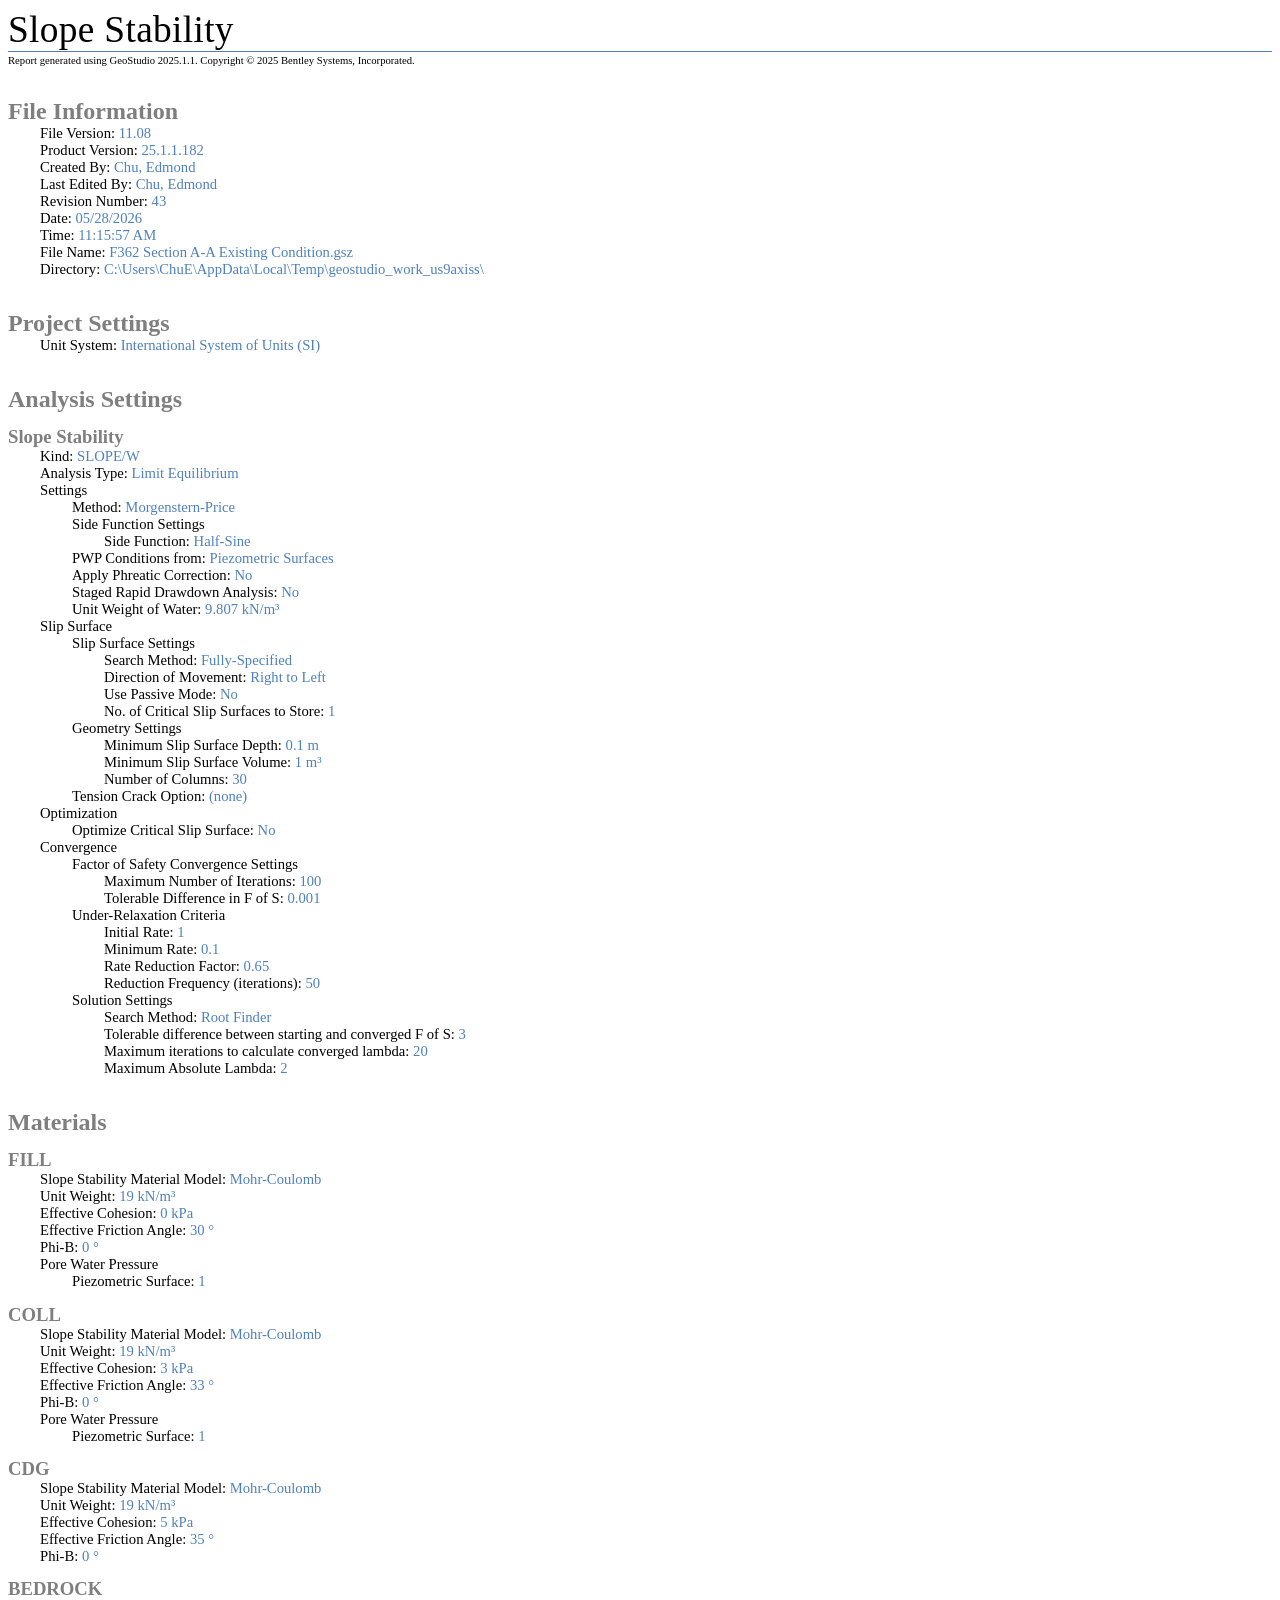
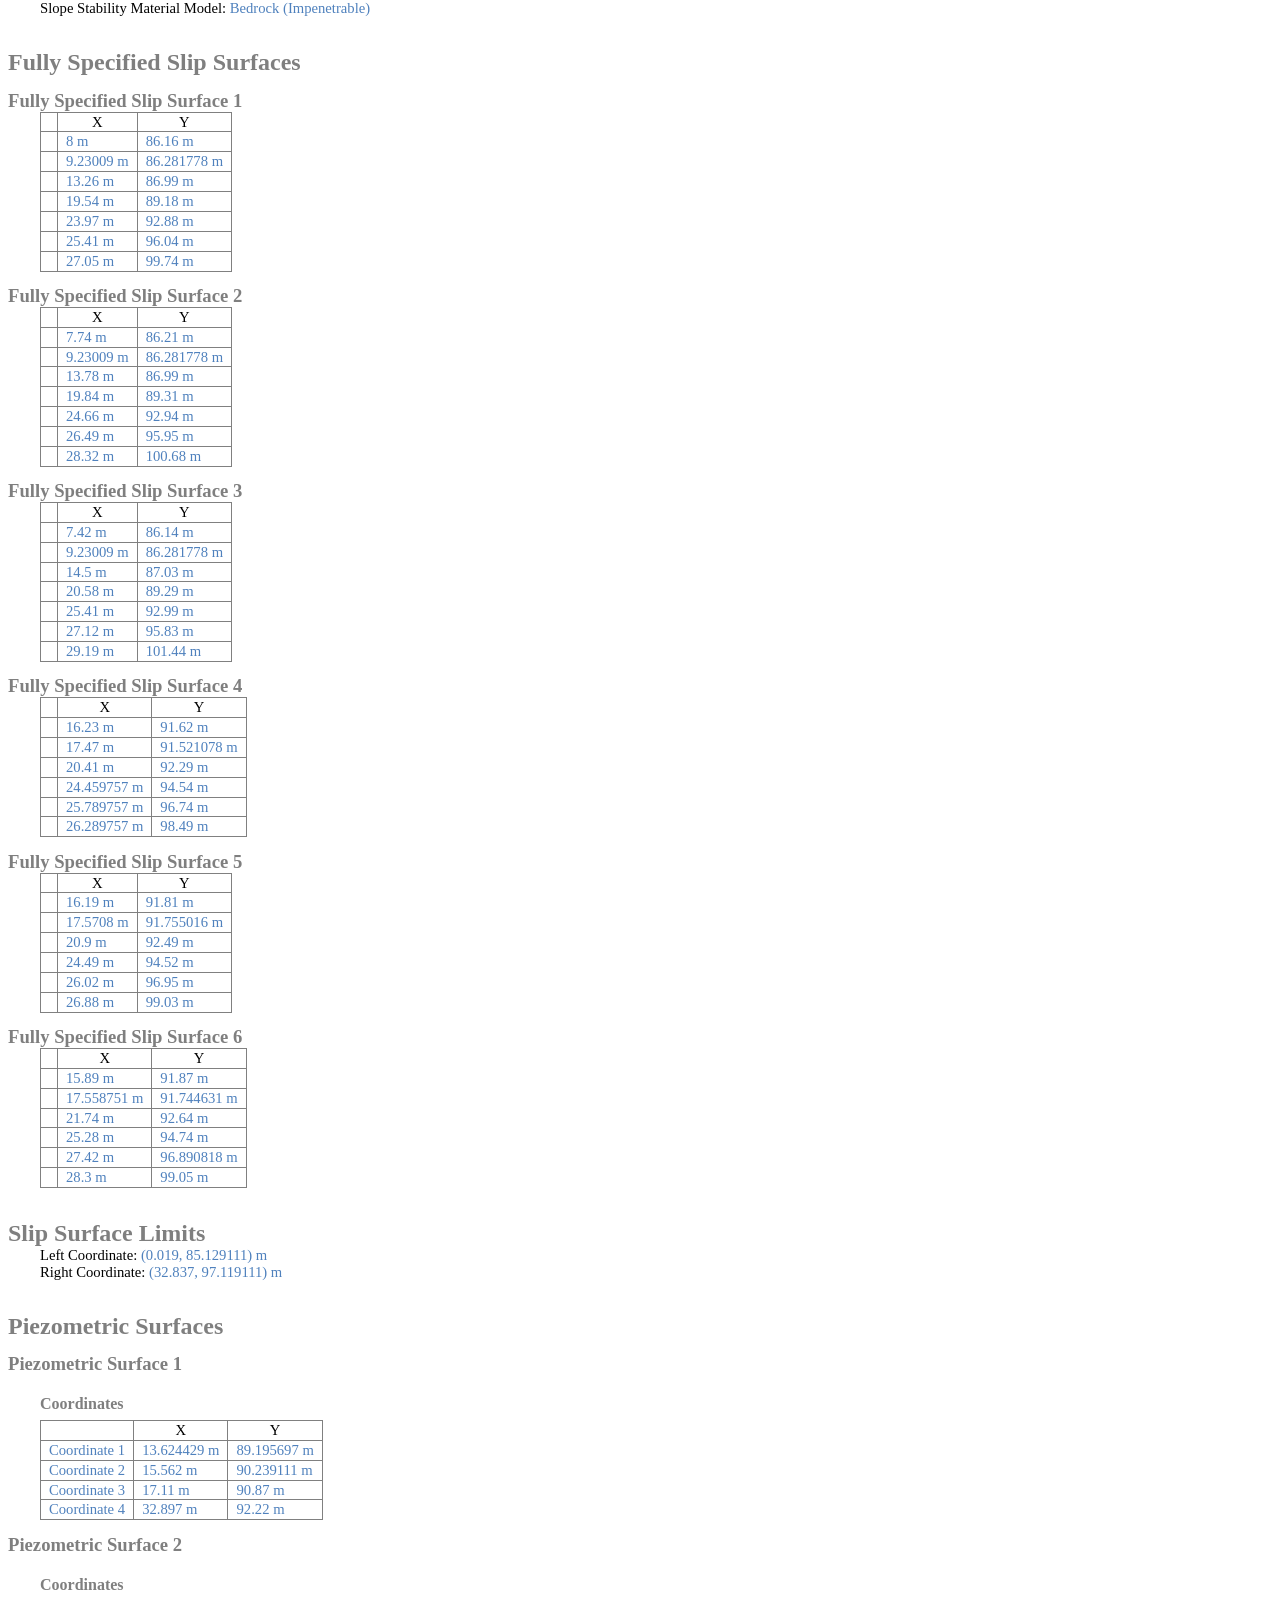
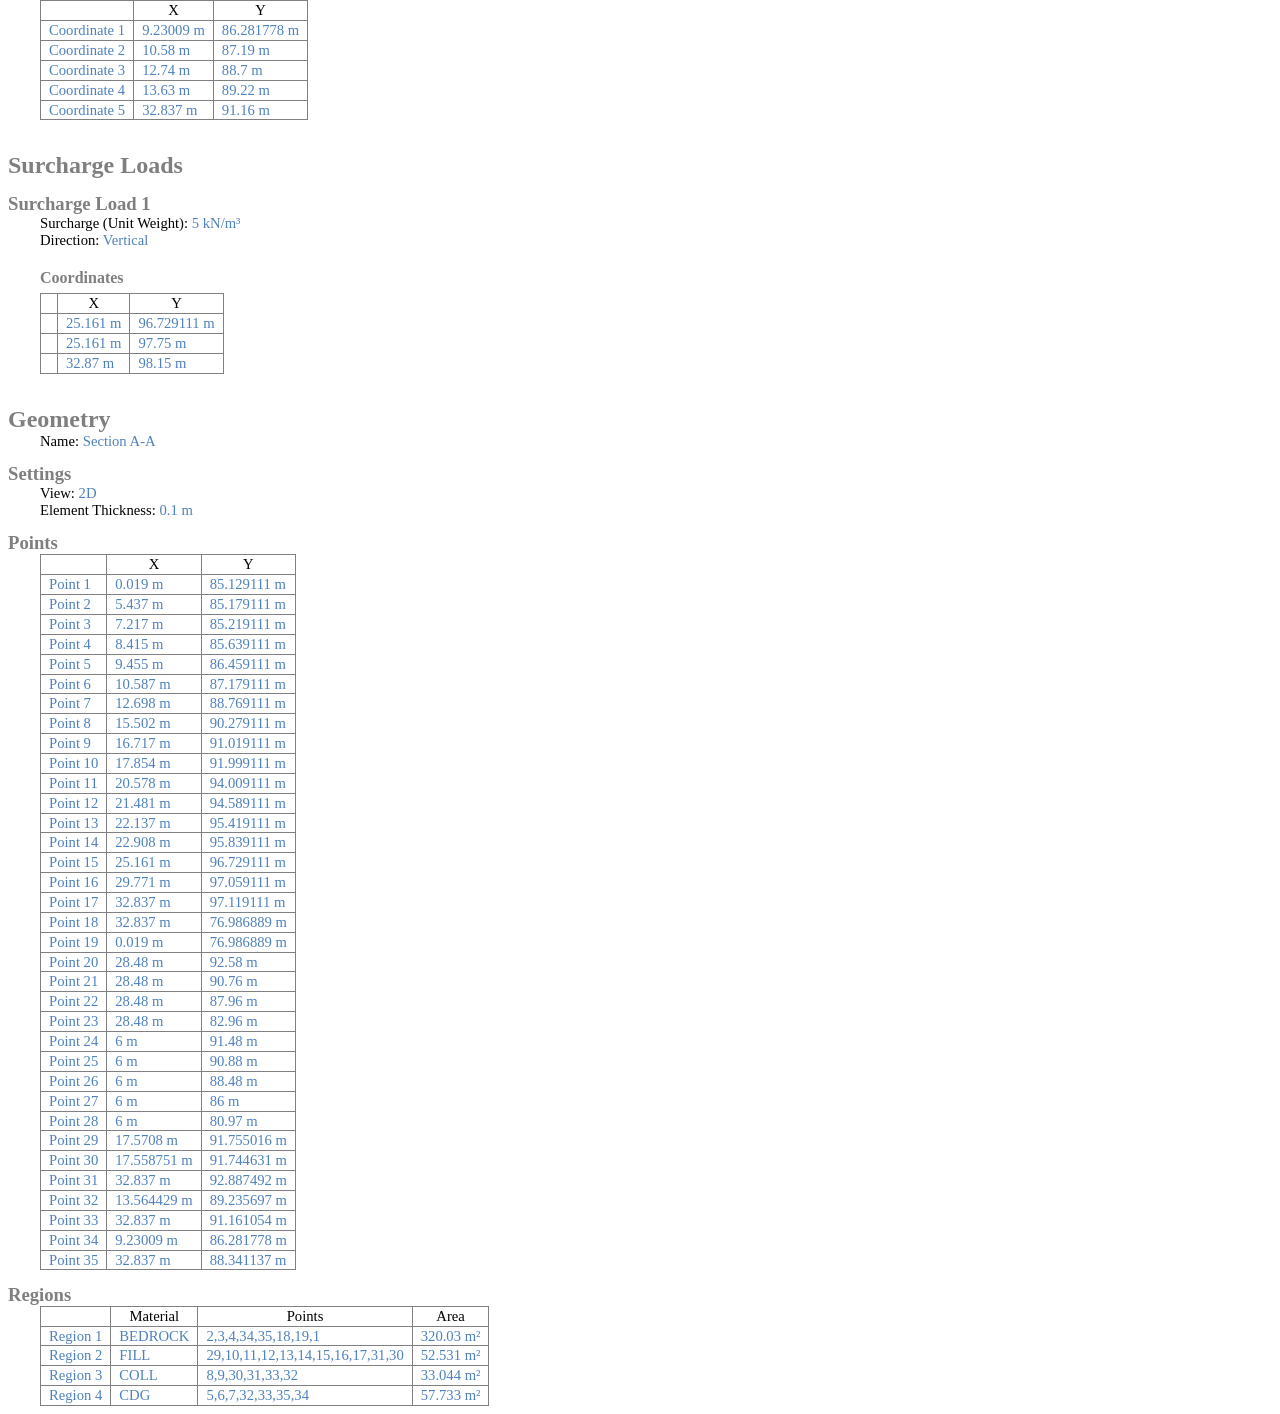
<file: _codex_geostudio_full_test/20260601-113911-Output pdf/html/F362  Section A-A Existing Condition - Slope Stability.html>
<!--
			 

			 This report is in HTML format.  To view it, open it in your web browser.
			 To edit it, open it in a word processor such as Microsoft Word.
			 

			 -->

			 
			 <html>
			 <head>
			 <meta http-equiv='Content-Type' content='text/html; charset=utf-8' />
			 <meta name='Generator' content='Microsoft WORD' />
			 <title>Slope Stability</title>
			 <style>
								 span.Value { color: #4F81BD }
								 p, p.MsoNormal { margin: 0pt; margin-bottom: 0.001pt; font-size: 11pt; font-family: 'Calibri', 'sans-serif' }
								 p.MsoTitle { color: black; border-bottom: solid #4F81BD 1pt; margin-bottom: 2pt; font-size: 28pt; font-family: 'Calibri', 'sans-serif'; letter-spacing: .25pt }
								 h1 { color: #7f7f7f; margin-top: 24pt; margin-bottom: 0pt; font-size: 18pt; font-family: 'Calibri', 'sans-serif'; page-break-after:avoid }
								 h2 { color: #7f7f7f; margin-top: 10pt; margin-bottom: 0pt; font-size: 14pt; font-family: 'Calibri', 'sans-serif'; page-break-after:avoid }
								 h3 { color: #7f7f7f; margin-top: 15pt; margin-bottom: 5pt; margin-left: 24pt; font-size: 12pt; font-family: 'Calibri', 'sans-serif'; page-break-after:avoid }
					 table { border-collapse: collapse; margin-left: 24pt; line-height: 115%; font-size: 11pt; font-family: 'Calibri', 'sans-serif' }
					 th { padding: .75pt 6pt; border: 1pt solid gray; font-size: 11pt; font-family: 'Calibri', 'sans-serif'; font-weight: normal }
					 td { padding: .75pt 6pt; border: 1pt solid gray; font-size: 11pt; font-family: 'Calibri', 'sans-serif' }
					 td { tab-stops: decimal 0.92cm }
					 p.Copyright { color: black; font-size: 8pt; margin-bottom: 15pt; font-family: 'Calibri', 'sans-serif' }
					 .Report1 { margin-left: 24pt }
.Report2 { margin-left: 48pt }
.Report3 { margin-left: 72pt }
.Report4 { margin-left: 96pt }
</style>
			 </head>
			 
			 <body>
<p class='MsoTitle'>Slope Stability</p>
<p class='Copyright'>Report generated using GeoStudio 2025.1.1.  Copyright &copy; 2025 Bentley Systems, Incorporated.</p><h1>File Information</h1>
<p class='Report1'>File Version: <span class='Value'>11.08</span></p>
<p class='Report1'>Product Version: <span class='Value'>25.1.1.182</span></p>
<p class='Report1'>Created By: <span class='Value'>Chu, Edmond</span></p>
<p class='Report1'>Last Edited By: <span class='Value'>Chu, Edmond</span></p>
<p class='Report1'>Revision Number: <span class='Value'>43</span></p>
<p class='Report1'>Date: <span class='Value'>05/28/2026</span></p>
<p class='Report1'>Time: <span class='Value'>11:15:57 AM</span></p>
<p class='Report1'>File Name: <span class='Value'>F362  Section A-A Existing Condition.gsz</span></p>
<p class='Report1'>Directory: <span class='Value'>C:\Users\ChuE\AppData\Local\Temp\geostudio_work_us9axiss\</span></p>
<h1>Project Settings</h1>
<p class='Report1'>Unit System: <span class='Value'>International System of Units (SI)</span></p>
<h1>Analysis Settings</h1>
<h2>Slope Stability</h2>
<p class='Report1'>Kind: <span class='Value'>SLOPE/W</span></p>
<p class='Report1'>Analysis Type: <span class='Value'>Limit Equilibrium</span></p>
<p class='Report1'>Settings</p>
<p class='Report2'>Method: <span class='Value'>Morgenstern-Price</span></p>
<p class='Report2'>Side Function Settings</p>
<p class='Report3'>Side Function: <span class='Value'>Half-Sine</span></p>
<p class='Report2'>PWP Conditions from: <span class='Value'>Piezometric Surfaces</span></p>
<p class='Report2'>Apply Phreatic Correction: <span class='Value'>No</span></p>
<p class='Report2'>Staged Rapid Drawdown Analysis: <span class='Value'>No</span></p>
<p class='Report2'>Unit Weight of Water: <span class='Value'>9.807 kN/m³</span></p>
<p class='Report1'>Slip Surface</p>
<p class='Report2'>Slip Surface Settings</p>
<p class='Report3'>Search Method: <span class='Value'>Fully-Specified</span></p>
<p class='Report3'>Direction of Movement: <span class='Value'>Right to Left</span></p>
<p class='Report3'>Use Passive Mode: <span class='Value'>No</span></p>
<p class='Report3'>No. of Critical Slip Surfaces to Store: <span class='Value'>1</span></p>
<p class='Report2'>Geometry Settings</p>
<p class='Report3'>Minimum Slip Surface Depth: <span class='Value'>0.1 m</span></p>
<p class='Report3'>Minimum Slip Surface Volume: <span class='Value'>1 m³</span></p>
<p class='Report3'>Number of Columns: <span class='Value'>30</span></p>
<p class='Report2'>Tension Crack Option: <span class='Value'>(none)</span></p>
<p class='Report1'>Optimization</p>
<p class='Report2'>Optimize Critical Slip Surface: <span class='Value'>No</span></p>
<p class='Report1'>Convergence</p>
<p class='Report2'>Factor of Safety Convergence Settings</p>
<p class='Report3'>Maximum Number of Iterations: <span class='Value'>100</span></p>
<p class='Report3'>Tolerable Difference in F of S: <span class='Value'>0.001</span></p>
<p class='Report2'>Under-Relaxation Criteria</p>
<p class='Report3'>Initial Rate: <span class='Value'>1</span></p>
<p class='Report3'>Minimum Rate: <span class='Value'>0.1</span></p>
<p class='Report3'>Rate Reduction Factor: <span class='Value'>0.65</span></p>
<p class='Report3'>Reduction Frequency (iterations): <span class='Value'>50</span></p>
<p class='Report2'>Solution Settings</p>
<p class='Report3'>Search Method: <span class='Value'>Root Finder</span></p>
<p class='Report3'>Tolerable difference between starting and converged F of S: <span class='Value'>3</span></p>
<p class='Report3'>Maximum iterations to calculate converged lambda: <span class='Value'>20</span></p>
<p class='Report3'>Maximum Absolute Lambda: <span class='Value'>2</span></p>
<h1>Materials</h1>
<h2>FILL</h2>
<p class='Report1'>Slope Stability Material Model: <span class='Value'>Mohr-Coulomb</span></p>
<p class='Report1'>Unit Weight: <span class='Value'>19 kN/m³</span></p>
<p class='Report1'>Effective Cohesion: <span class='Value'>0 kPa</span></p>
<p class='Report1'>Effective Friction Angle: <span class='Value'>30 °</span></p>
<p class='Report1'>Phi-B: <span class='Value'>0 °</span></p>
<p class='Report1'>Pore Water Pressure </p>
<p class='Report2'>Piezometric Surface: <span class='Value'>1</span></p>
<h2>COLL</h2>
<p class='Report1'>Slope Stability Material Model: <span class='Value'>Mohr-Coulomb</span></p>
<p class='Report1'>Unit Weight: <span class='Value'>19 kN/m³</span></p>
<p class='Report1'>Effective Cohesion: <span class='Value'>3 kPa</span></p>
<p class='Report1'>Effective Friction Angle: <span class='Value'>33 °</span></p>
<p class='Report1'>Phi-B: <span class='Value'>0 °</span></p>
<p class='Report1'>Pore Water Pressure </p>
<p class='Report2'>Piezometric Surface: <span class='Value'>1</span></p>
<h2>CDG</h2>
<p class='Report1'>Slope Stability Material Model: <span class='Value'>Mohr-Coulomb</span></p>
<p class='Report1'>Unit Weight: <span class='Value'>19 kN/m³</span></p>
<p class='Report1'>Effective Cohesion: <span class='Value'>5 kPa</span></p>
<p class='Report1'>Effective Friction Angle: <span class='Value'>35 °</span></p>
<p class='Report1'>Phi-B: <span class='Value'>0 °</span></p>
<h2>BEDROCK</h2>
<p class='Report1'>Slope Stability Material Model: <span class='Value'>Bedrock (Impenetrable)</span></p>
<h1>Fully Specified Slip Surfaces</h1>
<h2>Fully Specified Slip Surface 1</h2>
<table>
 <tr>
  <th></th>
  <th>X</th>
  <th>Y</th>
 </tr>
 <tr>
  <td><span class='Value'></span></td>
  <td><span class='Value'>8 m</span></td>
  <td><span class='Value'>86.16 m</span></td>
 </tr>
 <tr>
  <td><span class='Value'></span></td>
  <td><span class='Value'>9.23009 m</span></td>
  <td><span class='Value'>86.281778 m</span></td>
 </tr>
 <tr>
  <td><span class='Value'></span></td>
  <td><span class='Value'>13.26 m</span></td>
  <td><span class='Value'>86.99 m</span></td>
 </tr>
 <tr>
  <td><span class='Value'></span></td>
  <td><span class='Value'>19.54 m</span></td>
  <td><span class='Value'>89.18 m</span></td>
 </tr>
 <tr>
  <td><span class='Value'></span></td>
  <td><span class='Value'>23.97 m</span></td>
  <td><span class='Value'>92.88 m</span></td>
 </tr>
 <tr>
  <td><span class='Value'></span></td>
  <td><span class='Value'>25.41 m</span></td>
  <td><span class='Value'>96.04 m</span></td>
 </tr>
 <tr>
  <td><span class='Value'></span></td>
  <td><span class='Value'>27.05 m</span></td>
  <td><span class='Value'>99.74 m</span></td>
 </tr>
 </table>
<h2>Fully Specified Slip Surface 2</h2>
<table>
 <tr>
  <th></th>
  <th>X</th>
  <th>Y</th>
 </tr>
 <tr>
  <td><span class='Value'></span></td>
  <td><span class='Value'>7.74 m</span></td>
  <td><span class='Value'>86.21 m</span></td>
 </tr>
 <tr>
  <td><span class='Value'></span></td>
  <td><span class='Value'>9.23009 m</span></td>
  <td><span class='Value'>86.281778 m</span></td>
 </tr>
 <tr>
  <td><span class='Value'></span></td>
  <td><span class='Value'>13.78 m</span></td>
  <td><span class='Value'>86.99 m</span></td>
 </tr>
 <tr>
  <td><span class='Value'></span></td>
  <td><span class='Value'>19.84 m</span></td>
  <td><span class='Value'>89.31 m</span></td>
 </tr>
 <tr>
  <td><span class='Value'></span></td>
  <td><span class='Value'>24.66 m</span></td>
  <td><span class='Value'>92.94 m</span></td>
 </tr>
 <tr>
  <td><span class='Value'></span></td>
  <td><span class='Value'>26.49 m</span></td>
  <td><span class='Value'>95.95 m</span></td>
 </tr>
 <tr>
  <td><span class='Value'></span></td>
  <td><span class='Value'>28.32 m</span></td>
  <td><span class='Value'>100.68 m</span></td>
 </tr>
 </table>
<h2>Fully Specified Slip Surface 3</h2>
<table>
 <tr>
  <th></th>
  <th>X</th>
  <th>Y</th>
 </tr>
 <tr>
  <td><span class='Value'></span></td>
  <td><span class='Value'>7.42 m</span></td>
  <td><span class='Value'>86.14 m</span></td>
 </tr>
 <tr>
  <td><span class='Value'></span></td>
  <td><span class='Value'>9.23009 m</span></td>
  <td><span class='Value'>86.281778 m</span></td>
 </tr>
 <tr>
  <td><span class='Value'></span></td>
  <td><span class='Value'>14.5 m</span></td>
  <td><span class='Value'>87.03 m</span></td>
 </tr>
 <tr>
  <td><span class='Value'></span></td>
  <td><span class='Value'>20.58 m</span></td>
  <td><span class='Value'>89.29 m</span></td>
 </tr>
 <tr>
  <td><span class='Value'></span></td>
  <td><span class='Value'>25.41 m</span></td>
  <td><span class='Value'>92.99 m</span></td>
 </tr>
 <tr>
  <td><span class='Value'></span></td>
  <td><span class='Value'>27.12 m</span></td>
  <td><span class='Value'>95.83 m</span></td>
 </tr>
 <tr>
  <td><span class='Value'></span></td>
  <td><span class='Value'>29.19 m</span></td>
  <td><span class='Value'>101.44 m</span></td>
 </tr>
 </table>
<h2>Fully Specified Slip Surface 4</h2>
<table>
 <tr>
  <th></th>
  <th>X</th>
  <th>Y</th>
 </tr>
 <tr>
  <td><span class='Value'></span></td>
  <td><span class='Value'>16.23 m</span></td>
  <td><span class='Value'>91.62 m</span></td>
 </tr>
 <tr>
  <td><span class='Value'></span></td>
  <td><span class='Value'>17.47 m</span></td>
  <td><span class='Value'>91.521078 m</span></td>
 </tr>
 <tr>
  <td><span class='Value'></span></td>
  <td><span class='Value'>20.41 m</span></td>
  <td><span class='Value'>92.29 m</span></td>
 </tr>
 <tr>
  <td><span class='Value'></span></td>
  <td><span class='Value'>24.459757 m</span></td>
  <td><span class='Value'>94.54 m</span></td>
 </tr>
 <tr>
  <td><span class='Value'></span></td>
  <td><span class='Value'>25.789757 m</span></td>
  <td><span class='Value'>96.74 m</span></td>
 </tr>
 <tr>
  <td><span class='Value'></span></td>
  <td><span class='Value'>26.289757 m</span></td>
  <td><span class='Value'>98.49 m</span></td>
 </tr>
 </table>
<h2>Fully Specified Slip Surface 5</h2>
<table>
 <tr>
  <th></th>
  <th>X</th>
  <th>Y</th>
 </tr>
 <tr>
  <td><span class='Value'></span></td>
  <td><span class='Value'>16.19 m</span></td>
  <td><span class='Value'>91.81 m</span></td>
 </tr>
 <tr>
  <td><span class='Value'></span></td>
  <td><span class='Value'>17.5708 m</span></td>
  <td><span class='Value'>91.755016 m</span></td>
 </tr>
 <tr>
  <td><span class='Value'></span></td>
  <td><span class='Value'>20.9 m</span></td>
  <td><span class='Value'>92.49 m</span></td>
 </tr>
 <tr>
  <td><span class='Value'></span></td>
  <td><span class='Value'>24.49 m</span></td>
  <td><span class='Value'>94.52 m</span></td>
 </tr>
 <tr>
  <td><span class='Value'></span></td>
  <td><span class='Value'>26.02 m</span></td>
  <td><span class='Value'>96.95 m</span></td>
 </tr>
 <tr>
  <td><span class='Value'></span></td>
  <td><span class='Value'>26.88 m</span></td>
  <td><span class='Value'>99.03 m</span></td>
 </tr>
 </table>
<h2>Fully Specified Slip Surface 6</h2>
<table>
 <tr>
  <th></th>
  <th>X</th>
  <th>Y</th>
 </tr>
 <tr>
  <td><span class='Value'></span></td>
  <td><span class='Value'>15.89 m</span></td>
  <td><span class='Value'>91.87 m</span></td>
 </tr>
 <tr>
  <td><span class='Value'></span></td>
  <td><span class='Value'>17.558751 m</span></td>
  <td><span class='Value'>91.744631 m</span></td>
 </tr>
 <tr>
  <td><span class='Value'></span></td>
  <td><span class='Value'>21.74 m</span></td>
  <td><span class='Value'>92.64 m</span></td>
 </tr>
 <tr>
  <td><span class='Value'></span></td>
  <td><span class='Value'>25.28 m</span></td>
  <td><span class='Value'>94.74 m</span></td>
 </tr>
 <tr>
  <td><span class='Value'></span></td>
  <td><span class='Value'>27.42 m</span></td>
  <td><span class='Value'>96.890818 m</span></td>
 </tr>
 <tr>
  <td><span class='Value'></span></td>
  <td><span class='Value'>28.3 m</span></td>
  <td><span class='Value'>99.05 m</span></td>
 </tr>
 </table>
<h1>Slip Surface Limits</h1>
<p class='Report1'>Left Coordinate: <span class='Value'>(0.019, 85.129111) m</span></p>
<p class='Report1'>Right Coordinate: <span class='Value'>(32.837, 97.119111) m</span></p>
<h1>Piezometric Surfaces</h1>
<h2>Piezometric Surface 1</h2>
<h3>Coordinates</h3>
<table>
 <tr>
  <th></th>
  <th>X</th>
  <th>Y</th>
 </tr>
 <tr>
  <td><span class='Value'>Coordinate 1</span></td>
  <td><span class='Value'>13.624429 m</span></td>
  <td><span class='Value'>89.195697 m</span></td>
 </tr>
 <tr>
  <td><span class='Value'>Coordinate 2</span></td>
  <td><span class='Value'>15.562 m</span></td>
  <td><span class='Value'>90.239111 m</span></td>
 </tr>
 <tr>
  <td><span class='Value'>Coordinate 3</span></td>
  <td><span class='Value'>17.11 m</span></td>
  <td><span class='Value'>90.87 m</span></td>
 </tr>
 <tr>
  <td><span class='Value'>Coordinate 4</span></td>
  <td><span class='Value'>32.897 m</span></td>
  <td><span class='Value'>92.22 m</span></td>
 </tr>
 </table>
<h2>Piezometric Surface 2</h2>
<h3>Coordinates</h3>
<table>
 <tr>
  <th></th>
  <th>X</th>
  <th>Y</th>
 </tr>
 <tr>
  <td><span class='Value'>Coordinate 1</span></td>
  <td><span class='Value'>9.23009 m</span></td>
  <td><span class='Value'>86.281778 m</span></td>
 </tr>
 <tr>
  <td><span class='Value'>Coordinate 2</span></td>
  <td><span class='Value'>10.58 m</span></td>
  <td><span class='Value'>87.19 m</span></td>
 </tr>
 <tr>
  <td><span class='Value'>Coordinate 3</span></td>
  <td><span class='Value'>12.74 m</span></td>
  <td><span class='Value'>88.7 m</span></td>
 </tr>
 <tr>
  <td><span class='Value'>Coordinate 4</span></td>
  <td><span class='Value'>13.63 m</span></td>
  <td><span class='Value'>89.22 m</span></td>
 </tr>
 <tr>
  <td><span class='Value'>Coordinate 5</span></td>
  <td><span class='Value'>32.837 m</span></td>
  <td><span class='Value'>91.16 m</span></td>
 </tr>
 </table>
<h1>Surcharge Loads</h1>
<h2>Surcharge Load 1</h2>
<p class='Report1'>Surcharge (Unit Weight): <span class='Value'>5 kN/m³</span></p>
<p class='Report1'>Direction: <span class='Value'>Vertical</span></p>
<h3>Coordinates</h3>
<table>
 <tr>
  <th></th>
  <th>X</th>
  <th>Y</th>
 </tr>
 <tr>
  <td><span class='Value'></span></td>
  <td><span class='Value'>25.161 m</span></td>
  <td><span class='Value'>96.729111 m</span></td>
 </tr>
 <tr>
  <td><span class='Value'></span></td>
  <td><span class='Value'>25.161 m</span></td>
  <td><span class='Value'>97.75 m</span></td>
 </tr>
 <tr>
  <td><span class='Value'></span></td>
  <td><span class='Value'>32.87 m</span></td>
  <td><span class='Value'>98.15 m</span></td>
 </tr>
 </table>
<h1>Geometry</h1>
<p class='Report1'>Name: <span class='Value'>Section A-A</span></p>
<h2>Settings</h2>
<p class='Report1'>View: <span class='Value'>2D</span></p>
<p class='Report1'>Element Thickness: <span class='Value'>0.1 m</span></p>
<h2>Points</h2>
<table>
 <tr>
  <th></th>
  <th>X</th>
  <th>Y</th>
 </tr>
 <tr>
  <td><span class='Value'>Point 1</span></td>
  <td><span class='Value'>0.019 m</span></td>
  <td><span class='Value'>85.129111 m</span></td>
 </tr>
 <tr>
  <td><span class='Value'>Point 2</span></td>
  <td><span class='Value'>5.437 m</span></td>
  <td><span class='Value'>85.179111 m</span></td>
 </tr>
 <tr>
  <td><span class='Value'>Point 3</span></td>
  <td><span class='Value'>7.217 m</span></td>
  <td><span class='Value'>85.219111 m</span></td>
 </tr>
 <tr>
  <td><span class='Value'>Point 4</span></td>
  <td><span class='Value'>8.415 m</span></td>
  <td><span class='Value'>85.639111 m</span></td>
 </tr>
 <tr>
  <td><span class='Value'>Point 5</span></td>
  <td><span class='Value'>9.455 m</span></td>
  <td><span class='Value'>86.459111 m</span></td>
 </tr>
 <tr>
  <td><span class='Value'>Point 6</span></td>
  <td><span class='Value'>10.587 m</span></td>
  <td><span class='Value'>87.179111 m</span></td>
 </tr>
 <tr>
  <td><span class='Value'>Point 7</span></td>
  <td><span class='Value'>12.698 m</span></td>
  <td><span class='Value'>88.769111 m</span></td>
 </tr>
 <tr>
  <td><span class='Value'>Point 8</span></td>
  <td><span class='Value'>15.502 m</span></td>
  <td><span class='Value'>90.279111 m</span></td>
 </tr>
 <tr>
  <td><span class='Value'>Point 9</span></td>
  <td><span class='Value'>16.717 m</span></td>
  <td><span class='Value'>91.019111 m</span></td>
 </tr>
 <tr>
  <td><span class='Value'>Point 10</span></td>
  <td><span class='Value'>17.854 m</span></td>
  <td><span class='Value'>91.999111 m</span></td>
 </tr>
 <tr>
  <td><span class='Value'>Point 11</span></td>
  <td><span class='Value'>20.578 m</span></td>
  <td><span class='Value'>94.009111 m</span></td>
 </tr>
 <tr>
  <td><span class='Value'>Point 12</span></td>
  <td><span class='Value'>21.481 m</span></td>
  <td><span class='Value'>94.589111 m</span></td>
 </tr>
 <tr>
  <td><span class='Value'>Point 13</span></td>
  <td><span class='Value'>22.137 m</span></td>
  <td><span class='Value'>95.419111 m</span></td>
 </tr>
 <tr>
  <td><span class='Value'>Point 14</span></td>
  <td><span class='Value'>22.908 m</span></td>
  <td><span class='Value'>95.839111 m</span></td>
 </tr>
 <tr>
  <td><span class='Value'>Point 15</span></td>
  <td><span class='Value'>25.161 m</span></td>
  <td><span class='Value'>96.729111 m</span></td>
 </tr>
 <tr>
  <td><span class='Value'>Point 16</span></td>
  <td><span class='Value'>29.771 m</span></td>
  <td><span class='Value'>97.059111 m</span></td>
 </tr>
 <tr>
  <td><span class='Value'>Point 17</span></td>
  <td><span class='Value'>32.837 m</span></td>
  <td><span class='Value'>97.119111 m</span></td>
 </tr>
 <tr>
  <td><span class='Value'>Point 18</span></td>
  <td><span class='Value'>32.837 m</span></td>
  <td><span class='Value'>76.986889 m</span></td>
 </tr>
 <tr>
  <td><span class='Value'>Point 19</span></td>
  <td><span class='Value'>0.019 m</span></td>
  <td><span class='Value'>76.986889 m</span></td>
 </tr>
 <tr>
  <td><span class='Value'>Point 20</span></td>
  <td><span class='Value'>28.48 m</span></td>
  <td><span class='Value'>92.58 m</span></td>
 </tr>
 <tr>
  <td><span class='Value'>Point 21</span></td>
  <td><span class='Value'>28.48 m</span></td>
  <td><span class='Value'>90.76 m</span></td>
 </tr>
 <tr>
  <td><span class='Value'>Point 22</span></td>
  <td><span class='Value'>28.48 m</span></td>
  <td><span class='Value'>87.96 m</span></td>
 </tr>
 <tr>
  <td><span class='Value'>Point 23</span></td>
  <td><span class='Value'>28.48 m</span></td>
  <td><span class='Value'>82.96 m</span></td>
 </tr>
 <tr>
  <td><span class='Value'>Point 24</span></td>
  <td><span class='Value'>6 m</span></td>
  <td><span class='Value'>91.48 m</span></td>
 </tr>
 <tr>
  <td><span class='Value'>Point 25</span></td>
  <td><span class='Value'>6 m</span></td>
  <td><span class='Value'>90.88 m</span></td>
 </tr>
 <tr>
  <td><span class='Value'>Point 26</span></td>
  <td><span class='Value'>6 m</span></td>
  <td><span class='Value'>88.48 m</span></td>
 </tr>
 <tr>
  <td><span class='Value'>Point 27</span></td>
  <td><span class='Value'>6 m</span></td>
  <td><span class='Value'>86 m</span></td>
 </tr>
 <tr>
  <td><span class='Value'>Point 28</span></td>
  <td><span class='Value'>6 m</span></td>
  <td><span class='Value'>80.97 m</span></td>
 </tr>
 <tr>
  <td><span class='Value'>Point 29</span></td>
  <td><span class='Value'>17.5708 m</span></td>
  <td><span class='Value'>91.755016 m</span></td>
 </tr>
 <tr>
  <td><span class='Value'>Point 30</span></td>
  <td><span class='Value'>17.558751 m</span></td>
  <td><span class='Value'>91.744631 m</span></td>
 </tr>
 <tr>
  <td><span class='Value'>Point 31</span></td>
  <td><span class='Value'>32.837 m</span></td>
  <td><span class='Value'>92.887492 m</span></td>
 </tr>
 <tr>
  <td><span class='Value'>Point 32</span></td>
  <td><span class='Value'>13.564429 m</span></td>
  <td><span class='Value'>89.235697 m</span></td>
 </tr>
 <tr>
  <td><span class='Value'>Point 33</span></td>
  <td><span class='Value'>32.837 m</span></td>
  <td><span class='Value'>91.161054 m</span></td>
 </tr>
 <tr>
  <td><span class='Value'>Point 34</span></td>
  <td><span class='Value'>9.23009 m</span></td>
  <td><span class='Value'>86.281778 m</span></td>
 </tr>
 <tr>
  <td><span class='Value'>Point 35</span></td>
  <td><span class='Value'>32.837 m</span></td>
  <td><span class='Value'>88.341137 m</span></td>
 </tr>
 </table>
<h2>Regions</h2>
<table>
 <tr>
  <th></th>
  <th>Material</th>
  <th>Points</th>
  <th>Area</th>
 </tr>
 <tr>
  <td><span class='Value'>Region 1</span></td>
  <td><span class='Value'>BEDROCK</span></td>
  <td><span class='Value'>2,3,4,34,35,18,19,1</span></td>
  <td><span class='Value'>320.03 m²</span></td>
 </tr>
 <tr>
  <td><span class='Value'>Region 2</span></td>
  <td><span class='Value'>FILL</span></td>
  <td><span class='Value'>29,10,11,12,13,14,15,16,17,31,30</span></td>
  <td><span class='Value'>52.531 m²</span></td>
 </tr>
 <tr>
  <td><span class='Value'>Region 3</span></td>
  <td><span class='Value'>COLL</span></td>
  <td><span class='Value'>8,9,30,31,33,32</span></td>
  <td><span class='Value'>33.044 m²</span></td>
 </tr>
 <tr>
  <td><span class='Value'>Region 4</span></td>
  <td><span class='Value'>CDG</span></td>
  <td><span class='Value'>5,6,7,32,33,35,34</span></td>
  <td><span class='Value'>57.733 m²</span></td>
 </tr>
 </table>

</body>
			 </html>
</file>
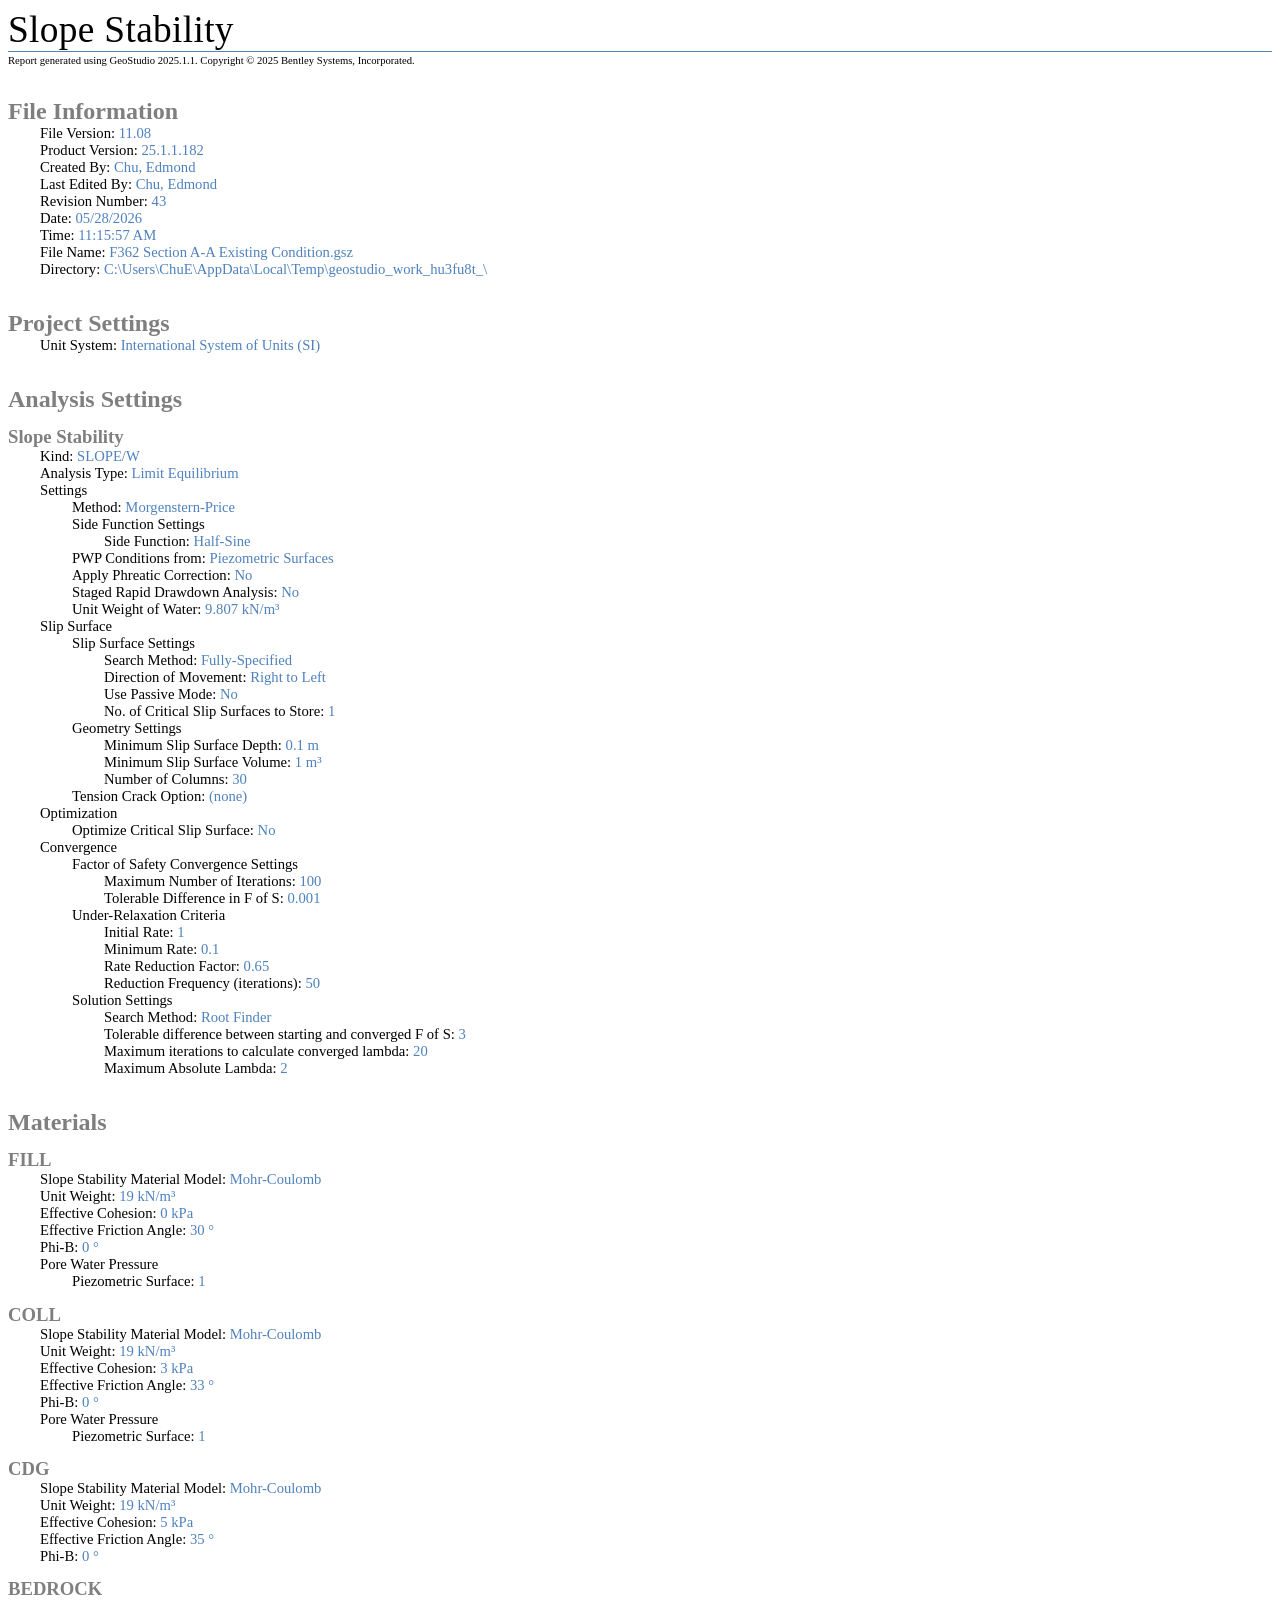
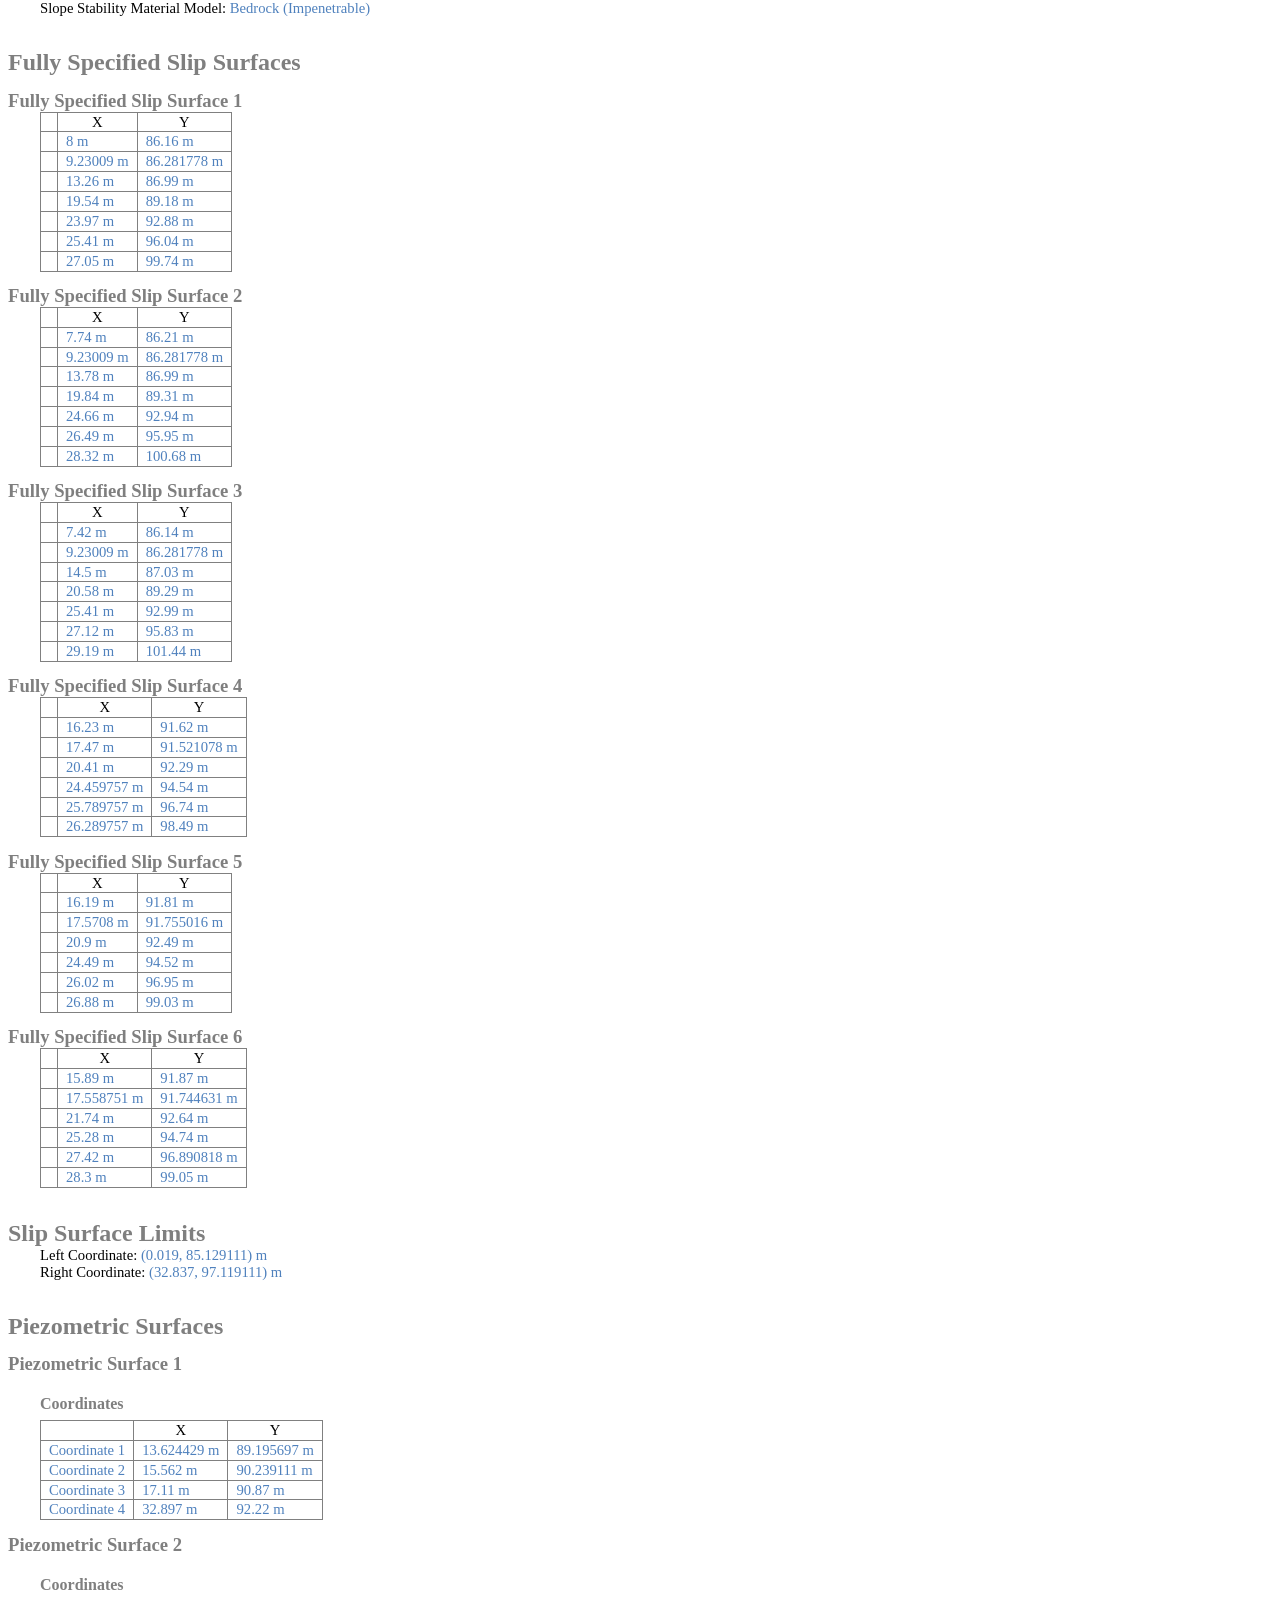
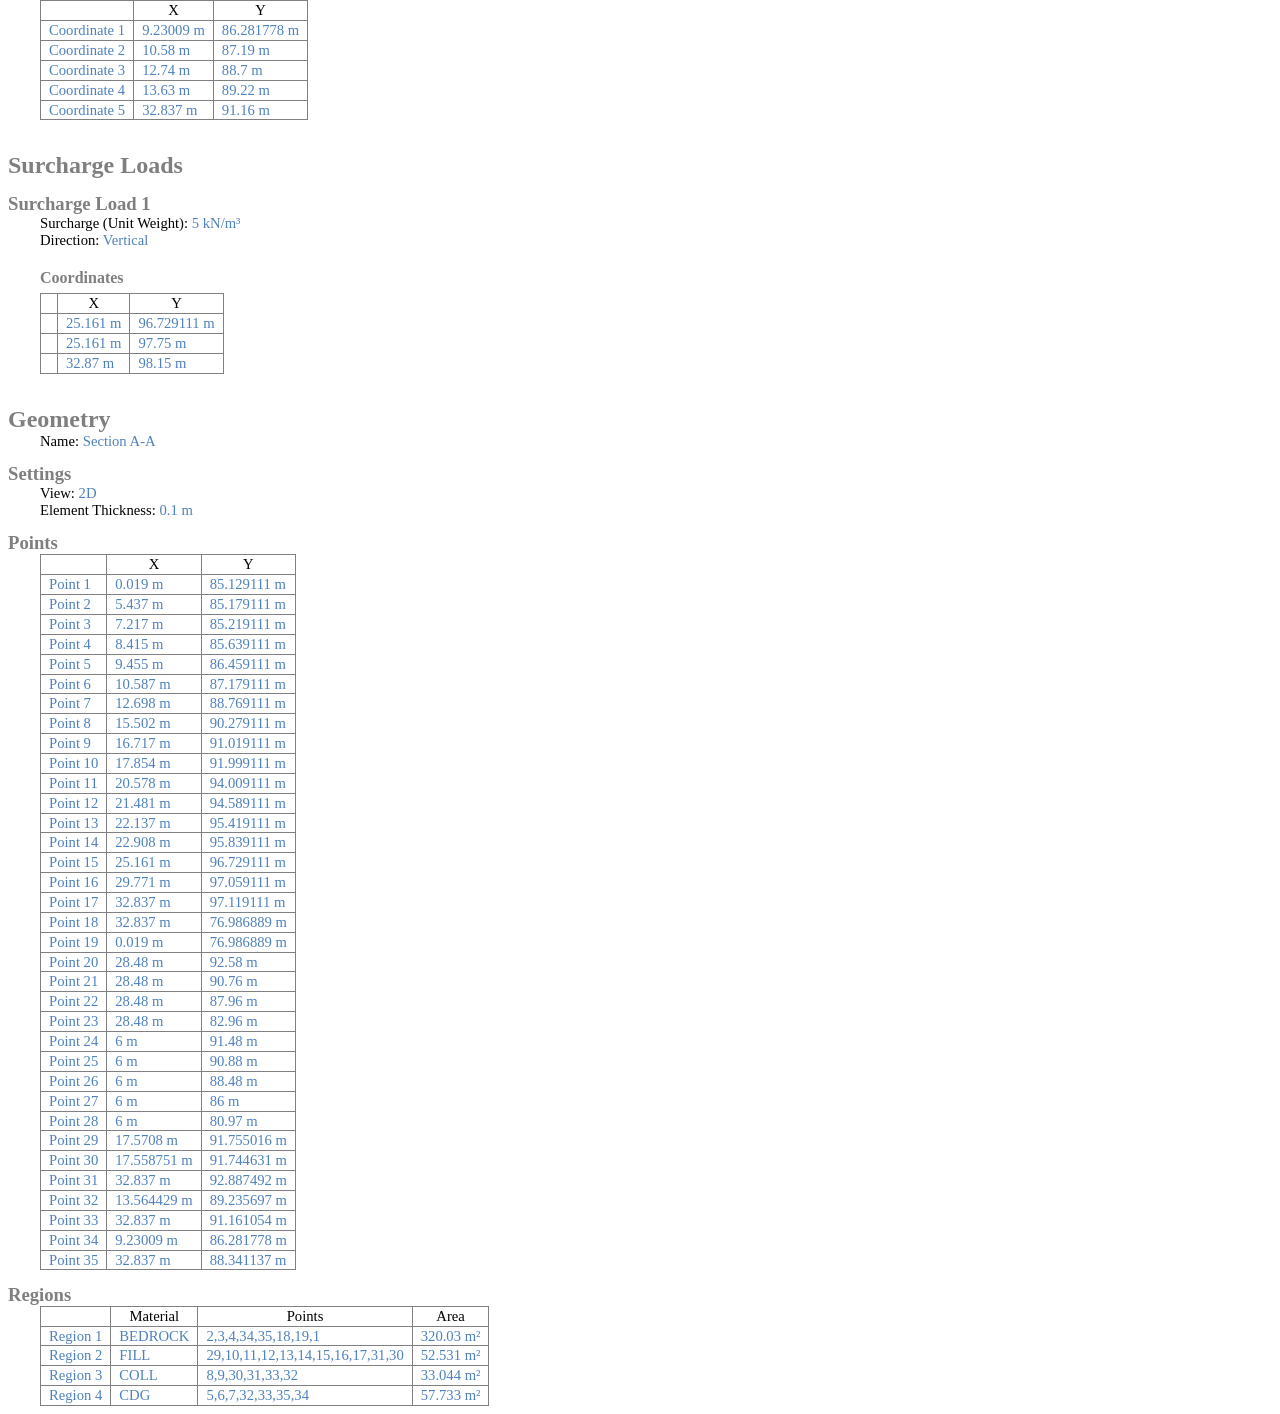
<file: _codex_geostudio_full_test/20260601-114455-Output pdf/html/F362  Section A-A Existing Condition - Slope Stability.html>
<!--
			 

			 This report is in HTML format.  To view it, open it in your web browser.
			 To edit it, open it in a word processor such as Microsoft Word.
			 

			 -->

			 
			 <html>
			 <head>
			 <meta http-equiv='Content-Type' content='text/html; charset=utf-8' />
			 <meta name='Generator' content='Microsoft WORD' />
			 <title>Slope Stability</title>
			 <style>
								 span.Value { color: #4F81BD }
								 p, p.MsoNormal { margin: 0pt; margin-bottom: 0.001pt; font-size: 11pt; font-family: 'Calibri', 'sans-serif' }
								 p.MsoTitle { color: black; border-bottom: solid #4F81BD 1pt; margin-bottom: 2pt; font-size: 28pt; font-family: 'Calibri', 'sans-serif'; letter-spacing: .25pt }
								 h1 { color: #7f7f7f; margin-top: 24pt; margin-bottom: 0pt; font-size: 18pt; font-family: 'Calibri', 'sans-serif'; page-break-after:avoid }
								 h2 { color: #7f7f7f; margin-top: 10pt; margin-bottom: 0pt; font-size: 14pt; font-family: 'Calibri', 'sans-serif'; page-break-after:avoid }
								 h3 { color: #7f7f7f; margin-top: 15pt; margin-bottom: 5pt; margin-left: 24pt; font-size: 12pt; font-family: 'Calibri', 'sans-serif'; page-break-after:avoid }
					 table { border-collapse: collapse; margin-left: 24pt; line-height: 115%; font-size: 11pt; font-family: 'Calibri', 'sans-serif' }
					 th { padding: .75pt 6pt; border: 1pt solid gray; font-size: 11pt; font-family: 'Calibri', 'sans-serif'; font-weight: normal }
					 td { padding: .75pt 6pt; border: 1pt solid gray; font-size: 11pt; font-family: 'Calibri', 'sans-serif' }
					 td { tab-stops: decimal 0.92cm }
					 p.Copyright { color: black; font-size: 8pt; margin-bottom: 15pt; font-family: 'Calibri', 'sans-serif' }
					 .Report1 { margin-left: 24pt }
.Report2 { margin-left: 48pt }
.Report3 { margin-left: 72pt }
.Report4 { margin-left: 96pt }
</style>
			 </head>
			 
			 <body>
<p class='MsoTitle'>Slope Stability</p>
<p class='Copyright'>Report generated using GeoStudio 2025.1.1.  Copyright &copy; 2025 Bentley Systems, Incorporated.</p><h1>File Information</h1>
<p class='Report1'>File Version: <span class='Value'>11.08</span></p>
<p class='Report1'>Product Version: <span class='Value'>25.1.1.182</span></p>
<p class='Report1'>Created By: <span class='Value'>Chu, Edmond</span></p>
<p class='Report1'>Last Edited By: <span class='Value'>Chu, Edmond</span></p>
<p class='Report1'>Revision Number: <span class='Value'>43</span></p>
<p class='Report1'>Date: <span class='Value'>05/28/2026</span></p>
<p class='Report1'>Time: <span class='Value'>11:15:57 AM</span></p>
<p class='Report1'>File Name: <span class='Value'>F362  Section A-A Existing Condition.gsz</span></p>
<p class='Report1'>Directory: <span class='Value'>C:\Users\ChuE\AppData\Local\Temp\geostudio_work_hu3fu8t_\</span></p>
<h1>Project Settings</h1>
<p class='Report1'>Unit System: <span class='Value'>International System of Units (SI)</span></p>
<h1>Analysis Settings</h1>
<h2>Slope Stability</h2>
<p class='Report1'>Kind: <span class='Value'>SLOPE/W</span></p>
<p class='Report1'>Analysis Type: <span class='Value'>Limit Equilibrium</span></p>
<p class='Report1'>Settings</p>
<p class='Report2'>Method: <span class='Value'>Morgenstern-Price</span></p>
<p class='Report2'>Side Function Settings</p>
<p class='Report3'>Side Function: <span class='Value'>Half-Sine</span></p>
<p class='Report2'>PWP Conditions from: <span class='Value'>Piezometric Surfaces</span></p>
<p class='Report2'>Apply Phreatic Correction: <span class='Value'>No</span></p>
<p class='Report2'>Staged Rapid Drawdown Analysis: <span class='Value'>No</span></p>
<p class='Report2'>Unit Weight of Water: <span class='Value'>9.807 kN/m³</span></p>
<p class='Report1'>Slip Surface</p>
<p class='Report2'>Slip Surface Settings</p>
<p class='Report3'>Search Method: <span class='Value'>Fully-Specified</span></p>
<p class='Report3'>Direction of Movement: <span class='Value'>Right to Left</span></p>
<p class='Report3'>Use Passive Mode: <span class='Value'>No</span></p>
<p class='Report3'>No. of Critical Slip Surfaces to Store: <span class='Value'>1</span></p>
<p class='Report2'>Geometry Settings</p>
<p class='Report3'>Minimum Slip Surface Depth: <span class='Value'>0.1 m</span></p>
<p class='Report3'>Minimum Slip Surface Volume: <span class='Value'>1 m³</span></p>
<p class='Report3'>Number of Columns: <span class='Value'>30</span></p>
<p class='Report2'>Tension Crack Option: <span class='Value'>(none)</span></p>
<p class='Report1'>Optimization</p>
<p class='Report2'>Optimize Critical Slip Surface: <span class='Value'>No</span></p>
<p class='Report1'>Convergence</p>
<p class='Report2'>Factor of Safety Convergence Settings</p>
<p class='Report3'>Maximum Number of Iterations: <span class='Value'>100</span></p>
<p class='Report3'>Tolerable Difference in F of S: <span class='Value'>0.001</span></p>
<p class='Report2'>Under-Relaxation Criteria</p>
<p class='Report3'>Initial Rate: <span class='Value'>1</span></p>
<p class='Report3'>Minimum Rate: <span class='Value'>0.1</span></p>
<p class='Report3'>Rate Reduction Factor: <span class='Value'>0.65</span></p>
<p class='Report3'>Reduction Frequency (iterations): <span class='Value'>50</span></p>
<p class='Report2'>Solution Settings</p>
<p class='Report3'>Search Method: <span class='Value'>Root Finder</span></p>
<p class='Report3'>Tolerable difference between starting and converged F of S: <span class='Value'>3</span></p>
<p class='Report3'>Maximum iterations to calculate converged lambda: <span class='Value'>20</span></p>
<p class='Report3'>Maximum Absolute Lambda: <span class='Value'>2</span></p>
<h1>Materials</h1>
<h2>FILL</h2>
<p class='Report1'>Slope Stability Material Model: <span class='Value'>Mohr-Coulomb</span></p>
<p class='Report1'>Unit Weight: <span class='Value'>19 kN/m³</span></p>
<p class='Report1'>Effective Cohesion: <span class='Value'>0 kPa</span></p>
<p class='Report1'>Effective Friction Angle: <span class='Value'>30 °</span></p>
<p class='Report1'>Phi-B: <span class='Value'>0 °</span></p>
<p class='Report1'>Pore Water Pressure </p>
<p class='Report2'>Piezometric Surface: <span class='Value'>1</span></p>
<h2>COLL</h2>
<p class='Report1'>Slope Stability Material Model: <span class='Value'>Mohr-Coulomb</span></p>
<p class='Report1'>Unit Weight: <span class='Value'>19 kN/m³</span></p>
<p class='Report1'>Effective Cohesion: <span class='Value'>3 kPa</span></p>
<p class='Report1'>Effective Friction Angle: <span class='Value'>33 °</span></p>
<p class='Report1'>Phi-B: <span class='Value'>0 °</span></p>
<p class='Report1'>Pore Water Pressure </p>
<p class='Report2'>Piezometric Surface: <span class='Value'>1</span></p>
<h2>CDG</h2>
<p class='Report1'>Slope Stability Material Model: <span class='Value'>Mohr-Coulomb</span></p>
<p class='Report1'>Unit Weight: <span class='Value'>19 kN/m³</span></p>
<p class='Report1'>Effective Cohesion: <span class='Value'>5 kPa</span></p>
<p class='Report1'>Effective Friction Angle: <span class='Value'>35 °</span></p>
<p class='Report1'>Phi-B: <span class='Value'>0 °</span></p>
<h2>BEDROCK</h2>
<p class='Report1'>Slope Stability Material Model: <span class='Value'>Bedrock (Impenetrable)</span></p>
<h1>Fully Specified Slip Surfaces</h1>
<h2>Fully Specified Slip Surface 1</h2>
<table>
 <tr>
  <th></th>
  <th>X</th>
  <th>Y</th>
 </tr>
 <tr>
  <td><span class='Value'></span></td>
  <td><span class='Value'>8 m</span></td>
  <td><span class='Value'>86.16 m</span></td>
 </tr>
 <tr>
  <td><span class='Value'></span></td>
  <td><span class='Value'>9.23009 m</span></td>
  <td><span class='Value'>86.281778 m</span></td>
 </tr>
 <tr>
  <td><span class='Value'></span></td>
  <td><span class='Value'>13.26 m</span></td>
  <td><span class='Value'>86.99 m</span></td>
 </tr>
 <tr>
  <td><span class='Value'></span></td>
  <td><span class='Value'>19.54 m</span></td>
  <td><span class='Value'>89.18 m</span></td>
 </tr>
 <tr>
  <td><span class='Value'></span></td>
  <td><span class='Value'>23.97 m</span></td>
  <td><span class='Value'>92.88 m</span></td>
 </tr>
 <tr>
  <td><span class='Value'></span></td>
  <td><span class='Value'>25.41 m</span></td>
  <td><span class='Value'>96.04 m</span></td>
 </tr>
 <tr>
  <td><span class='Value'></span></td>
  <td><span class='Value'>27.05 m</span></td>
  <td><span class='Value'>99.74 m</span></td>
 </tr>
 </table>
<h2>Fully Specified Slip Surface 2</h2>
<table>
 <tr>
  <th></th>
  <th>X</th>
  <th>Y</th>
 </tr>
 <tr>
  <td><span class='Value'></span></td>
  <td><span class='Value'>7.74 m</span></td>
  <td><span class='Value'>86.21 m</span></td>
 </tr>
 <tr>
  <td><span class='Value'></span></td>
  <td><span class='Value'>9.23009 m</span></td>
  <td><span class='Value'>86.281778 m</span></td>
 </tr>
 <tr>
  <td><span class='Value'></span></td>
  <td><span class='Value'>13.78 m</span></td>
  <td><span class='Value'>86.99 m</span></td>
 </tr>
 <tr>
  <td><span class='Value'></span></td>
  <td><span class='Value'>19.84 m</span></td>
  <td><span class='Value'>89.31 m</span></td>
 </tr>
 <tr>
  <td><span class='Value'></span></td>
  <td><span class='Value'>24.66 m</span></td>
  <td><span class='Value'>92.94 m</span></td>
 </tr>
 <tr>
  <td><span class='Value'></span></td>
  <td><span class='Value'>26.49 m</span></td>
  <td><span class='Value'>95.95 m</span></td>
 </tr>
 <tr>
  <td><span class='Value'></span></td>
  <td><span class='Value'>28.32 m</span></td>
  <td><span class='Value'>100.68 m</span></td>
 </tr>
 </table>
<h2>Fully Specified Slip Surface 3</h2>
<table>
 <tr>
  <th></th>
  <th>X</th>
  <th>Y</th>
 </tr>
 <tr>
  <td><span class='Value'></span></td>
  <td><span class='Value'>7.42 m</span></td>
  <td><span class='Value'>86.14 m</span></td>
 </tr>
 <tr>
  <td><span class='Value'></span></td>
  <td><span class='Value'>9.23009 m</span></td>
  <td><span class='Value'>86.281778 m</span></td>
 </tr>
 <tr>
  <td><span class='Value'></span></td>
  <td><span class='Value'>14.5 m</span></td>
  <td><span class='Value'>87.03 m</span></td>
 </tr>
 <tr>
  <td><span class='Value'></span></td>
  <td><span class='Value'>20.58 m</span></td>
  <td><span class='Value'>89.29 m</span></td>
 </tr>
 <tr>
  <td><span class='Value'></span></td>
  <td><span class='Value'>25.41 m</span></td>
  <td><span class='Value'>92.99 m</span></td>
 </tr>
 <tr>
  <td><span class='Value'></span></td>
  <td><span class='Value'>27.12 m</span></td>
  <td><span class='Value'>95.83 m</span></td>
 </tr>
 <tr>
  <td><span class='Value'></span></td>
  <td><span class='Value'>29.19 m</span></td>
  <td><span class='Value'>101.44 m</span></td>
 </tr>
 </table>
<h2>Fully Specified Slip Surface 4</h2>
<table>
 <tr>
  <th></th>
  <th>X</th>
  <th>Y</th>
 </tr>
 <tr>
  <td><span class='Value'></span></td>
  <td><span class='Value'>16.23 m</span></td>
  <td><span class='Value'>91.62 m</span></td>
 </tr>
 <tr>
  <td><span class='Value'></span></td>
  <td><span class='Value'>17.47 m</span></td>
  <td><span class='Value'>91.521078 m</span></td>
 </tr>
 <tr>
  <td><span class='Value'></span></td>
  <td><span class='Value'>20.41 m</span></td>
  <td><span class='Value'>92.29 m</span></td>
 </tr>
 <tr>
  <td><span class='Value'></span></td>
  <td><span class='Value'>24.459757 m</span></td>
  <td><span class='Value'>94.54 m</span></td>
 </tr>
 <tr>
  <td><span class='Value'></span></td>
  <td><span class='Value'>25.789757 m</span></td>
  <td><span class='Value'>96.74 m</span></td>
 </tr>
 <tr>
  <td><span class='Value'></span></td>
  <td><span class='Value'>26.289757 m</span></td>
  <td><span class='Value'>98.49 m</span></td>
 </tr>
 </table>
<h2>Fully Specified Slip Surface 5</h2>
<table>
 <tr>
  <th></th>
  <th>X</th>
  <th>Y</th>
 </tr>
 <tr>
  <td><span class='Value'></span></td>
  <td><span class='Value'>16.19 m</span></td>
  <td><span class='Value'>91.81 m</span></td>
 </tr>
 <tr>
  <td><span class='Value'></span></td>
  <td><span class='Value'>17.5708 m</span></td>
  <td><span class='Value'>91.755016 m</span></td>
 </tr>
 <tr>
  <td><span class='Value'></span></td>
  <td><span class='Value'>20.9 m</span></td>
  <td><span class='Value'>92.49 m</span></td>
 </tr>
 <tr>
  <td><span class='Value'></span></td>
  <td><span class='Value'>24.49 m</span></td>
  <td><span class='Value'>94.52 m</span></td>
 </tr>
 <tr>
  <td><span class='Value'></span></td>
  <td><span class='Value'>26.02 m</span></td>
  <td><span class='Value'>96.95 m</span></td>
 </tr>
 <tr>
  <td><span class='Value'></span></td>
  <td><span class='Value'>26.88 m</span></td>
  <td><span class='Value'>99.03 m</span></td>
 </tr>
 </table>
<h2>Fully Specified Slip Surface 6</h2>
<table>
 <tr>
  <th></th>
  <th>X</th>
  <th>Y</th>
 </tr>
 <tr>
  <td><span class='Value'></span></td>
  <td><span class='Value'>15.89 m</span></td>
  <td><span class='Value'>91.87 m</span></td>
 </tr>
 <tr>
  <td><span class='Value'></span></td>
  <td><span class='Value'>17.558751 m</span></td>
  <td><span class='Value'>91.744631 m</span></td>
 </tr>
 <tr>
  <td><span class='Value'></span></td>
  <td><span class='Value'>21.74 m</span></td>
  <td><span class='Value'>92.64 m</span></td>
 </tr>
 <tr>
  <td><span class='Value'></span></td>
  <td><span class='Value'>25.28 m</span></td>
  <td><span class='Value'>94.74 m</span></td>
 </tr>
 <tr>
  <td><span class='Value'></span></td>
  <td><span class='Value'>27.42 m</span></td>
  <td><span class='Value'>96.890818 m</span></td>
 </tr>
 <tr>
  <td><span class='Value'></span></td>
  <td><span class='Value'>28.3 m</span></td>
  <td><span class='Value'>99.05 m</span></td>
 </tr>
 </table>
<h1>Slip Surface Limits</h1>
<p class='Report1'>Left Coordinate: <span class='Value'>(0.019, 85.129111) m</span></p>
<p class='Report1'>Right Coordinate: <span class='Value'>(32.837, 97.119111) m</span></p>
<h1>Piezometric Surfaces</h1>
<h2>Piezometric Surface 1</h2>
<h3>Coordinates</h3>
<table>
 <tr>
  <th></th>
  <th>X</th>
  <th>Y</th>
 </tr>
 <tr>
  <td><span class='Value'>Coordinate 1</span></td>
  <td><span class='Value'>13.624429 m</span></td>
  <td><span class='Value'>89.195697 m</span></td>
 </tr>
 <tr>
  <td><span class='Value'>Coordinate 2</span></td>
  <td><span class='Value'>15.562 m</span></td>
  <td><span class='Value'>90.239111 m</span></td>
 </tr>
 <tr>
  <td><span class='Value'>Coordinate 3</span></td>
  <td><span class='Value'>17.11 m</span></td>
  <td><span class='Value'>90.87 m</span></td>
 </tr>
 <tr>
  <td><span class='Value'>Coordinate 4</span></td>
  <td><span class='Value'>32.897 m</span></td>
  <td><span class='Value'>92.22 m</span></td>
 </tr>
 </table>
<h2>Piezometric Surface 2</h2>
<h3>Coordinates</h3>
<table>
 <tr>
  <th></th>
  <th>X</th>
  <th>Y</th>
 </tr>
 <tr>
  <td><span class='Value'>Coordinate 1</span></td>
  <td><span class='Value'>9.23009 m</span></td>
  <td><span class='Value'>86.281778 m</span></td>
 </tr>
 <tr>
  <td><span class='Value'>Coordinate 2</span></td>
  <td><span class='Value'>10.58 m</span></td>
  <td><span class='Value'>87.19 m</span></td>
 </tr>
 <tr>
  <td><span class='Value'>Coordinate 3</span></td>
  <td><span class='Value'>12.74 m</span></td>
  <td><span class='Value'>88.7 m</span></td>
 </tr>
 <tr>
  <td><span class='Value'>Coordinate 4</span></td>
  <td><span class='Value'>13.63 m</span></td>
  <td><span class='Value'>89.22 m</span></td>
 </tr>
 <tr>
  <td><span class='Value'>Coordinate 5</span></td>
  <td><span class='Value'>32.837 m</span></td>
  <td><span class='Value'>91.16 m</span></td>
 </tr>
 </table>
<h1>Surcharge Loads</h1>
<h2>Surcharge Load 1</h2>
<p class='Report1'>Surcharge (Unit Weight): <span class='Value'>5 kN/m³</span></p>
<p class='Report1'>Direction: <span class='Value'>Vertical</span></p>
<h3>Coordinates</h3>
<table>
 <tr>
  <th></th>
  <th>X</th>
  <th>Y</th>
 </tr>
 <tr>
  <td><span class='Value'></span></td>
  <td><span class='Value'>25.161 m</span></td>
  <td><span class='Value'>96.729111 m</span></td>
 </tr>
 <tr>
  <td><span class='Value'></span></td>
  <td><span class='Value'>25.161 m</span></td>
  <td><span class='Value'>97.75 m</span></td>
 </tr>
 <tr>
  <td><span class='Value'></span></td>
  <td><span class='Value'>32.87 m</span></td>
  <td><span class='Value'>98.15 m</span></td>
 </tr>
 </table>
<h1>Geometry</h1>
<p class='Report1'>Name: <span class='Value'>Section A-A</span></p>
<h2>Settings</h2>
<p class='Report1'>View: <span class='Value'>2D</span></p>
<p class='Report1'>Element Thickness: <span class='Value'>0.1 m</span></p>
<h2>Points</h2>
<table>
 <tr>
  <th></th>
  <th>X</th>
  <th>Y</th>
 </tr>
 <tr>
  <td><span class='Value'>Point 1</span></td>
  <td><span class='Value'>0.019 m</span></td>
  <td><span class='Value'>85.129111 m</span></td>
 </tr>
 <tr>
  <td><span class='Value'>Point 2</span></td>
  <td><span class='Value'>5.437 m</span></td>
  <td><span class='Value'>85.179111 m</span></td>
 </tr>
 <tr>
  <td><span class='Value'>Point 3</span></td>
  <td><span class='Value'>7.217 m</span></td>
  <td><span class='Value'>85.219111 m</span></td>
 </tr>
 <tr>
  <td><span class='Value'>Point 4</span></td>
  <td><span class='Value'>8.415 m</span></td>
  <td><span class='Value'>85.639111 m</span></td>
 </tr>
 <tr>
  <td><span class='Value'>Point 5</span></td>
  <td><span class='Value'>9.455 m</span></td>
  <td><span class='Value'>86.459111 m</span></td>
 </tr>
 <tr>
  <td><span class='Value'>Point 6</span></td>
  <td><span class='Value'>10.587 m</span></td>
  <td><span class='Value'>87.179111 m</span></td>
 </tr>
 <tr>
  <td><span class='Value'>Point 7</span></td>
  <td><span class='Value'>12.698 m</span></td>
  <td><span class='Value'>88.769111 m</span></td>
 </tr>
 <tr>
  <td><span class='Value'>Point 8</span></td>
  <td><span class='Value'>15.502 m</span></td>
  <td><span class='Value'>90.279111 m</span></td>
 </tr>
 <tr>
  <td><span class='Value'>Point 9</span></td>
  <td><span class='Value'>16.717 m</span></td>
  <td><span class='Value'>91.019111 m</span></td>
 </tr>
 <tr>
  <td><span class='Value'>Point 10</span></td>
  <td><span class='Value'>17.854 m</span></td>
  <td><span class='Value'>91.999111 m</span></td>
 </tr>
 <tr>
  <td><span class='Value'>Point 11</span></td>
  <td><span class='Value'>20.578 m</span></td>
  <td><span class='Value'>94.009111 m</span></td>
 </tr>
 <tr>
  <td><span class='Value'>Point 12</span></td>
  <td><span class='Value'>21.481 m</span></td>
  <td><span class='Value'>94.589111 m</span></td>
 </tr>
 <tr>
  <td><span class='Value'>Point 13</span></td>
  <td><span class='Value'>22.137 m</span></td>
  <td><span class='Value'>95.419111 m</span></td>
 </tr>
 <tr>
  <td><span class='Value'>Point 14</span></td>
  <td><span class='Value'>22.908 m</span></td>
  <td><span class='Value'>95.839111 m</span></td>
 </tr>
 <tr>
  <td><span class='Value'>Point 15</span></td>
  <td><span class='Value'>25.161 m</span></td>
  <td><span class='Value'>96.729111 m</span></td>
 </tr>
 <tr>
  <td><span class='Value'>Point 16</span></td>
  <td><span class='Value'>29.771 m</span></td>
  <td><span class='Value'>97.059111 m</span></td>
 </tr>
 <tr>
  <td><span class='Value'>Point 17</span></td>
  <td><span class='Value'>32.837 m</span></td>
  <td><span class='Value'>97.119111 m</span></td>
 </tr>
 <tr>
  <td><span class='Value'>Point 18</span></td>
  <td><span class='Value'>32.837 m</span></td>
  <td><span class='Value'>76.986889 m</span></td>
 </tr>
 <tr>
  <td><span class='Value'>Point 19</span></td>
  <td><span class='Value'>0.019 m</span></td>
  <td><span class='Value'>76.986889 m</span></td>
 </tr>
 <tr>
  <td><span class='Value'>Point 20</span></td>
  <td><span class='Value'>28.48 m</span></td>
  <td><span class='Value'>92.58 m</span></td>
 </tr>
 <tr>
  <td><span class='Value'>Point 21</span></td>
  <td><span class='Value'>28.48 m</span></td>
  <td><span class='Value'>90.76 m</span></td>
 </tr>
 <tr>
  <td><span class='Value'>Point 22</span></td>
  <td><span class='Value'>28.48 m</span></td>
  <td><span class='Value'>87.96 m</span></td>
 </tr>
 <tr>
  <td><span class='Value'>Point 23</span></td>
  <td><span class='Value'>28.48 m</span></td>
  <td><span class='Value'>82.96 m</span></td>
 </tr>
 <tr>
  <td><span class='Value'>Point 24</span></td>
  <td><span class='Value'>6 m</span></td>
  <td><span class='Value'>91.48 m</span></td>
 </tr>
 <tr>
  <td><span class='Value'>Point 25</span></td>
  <td><span class='Value'>6 m</span></td>
  <td><span class='Value'>90.88 m</span></td>
 </tr>
 <tr>
  <td><span class='Value'>Point 26</span></td>
  <td><span class='Value'>6 m</span></td>
  <td><span class='Value'>88.48 m</span></td>
 </tr>
 <tr>
  <td><span class='Value'>Point 27</span></td>
  <td><span class='Value'>6 m</span></td>
  <td><span class='Value'>86 m</span></td>
 </tr>
 <tr>
  <td><span class='Value'>Point 28</span></td>
  <td><span class='Value'>6 m</span></td>
  <td><span class='Value'>80.97 m</span></td>
 </tr>
 <tr>
  <td><span class='Value'>Point 29</span></td>
  <td><span class='Value'>17.5708 m</span></td>
  <td><span class='Value'>91.755016 m</span></td>
 </tr>
 <tr>
  <td><span class='Value'>Point 30</span></td>
  <td><span class='Value'>17.558751 m</span></td>
  <td><span class='Value'>91.744631 m</span></td>
 </tr>
 <tr>
  <td><span class='Value'>Point 31</span></td>
  <td><span class='Value'>32.837 m</span></td>
  <td><span class='Value'>92.887492 m</span></td>
 </tr>
 <tr>
  <td><span class='Value'>Point 32</span></td>
  <td><span class='Value'>13.564429 m</span></td>
  <td><span class='Value'>89.235697 m</span></td>
 </tr>
 <tr>
  <td><span class='Value'>Point 33</span></td>
  <td><span class='Value'>32.837 m</span></td>
  <td><span class='Value'>91.161054 m</span></td>
 </tr>
 <tr>
  <td><span class='Value'>Point 34</span></td>
  <td><span class='Value'>9.23009 m</span></td>
  <td><span class='Value'>86.281778 m</span></td>
 </tr>
 <tr>
  <td><span class='Value'>Point 35</span></td>
  <td><span class='Value'>32.837 m</span></td>
  <td><span class='Value'>88.341137 m</span></td>
 </tr>
 </table>
<h2>Regions</h2>
<table>
 <tr>
  <th></th>
  <th>Material</th>
  <th>Points</th>
  <th>Area</th>
 </tr>
 <tr>
  <td><span class='Value'>Region 1</span></td>
  <td><span class='Value'>BEDROCK</span></td>
  <td><span class='Value'>2,3,4,34,35,18,19,1</span></td>
  <td><span class='Value'>320.03 m²</span></td>
 </tr>
 <tr>
  <td><span class='Value'>Region 2</span></td>
  <td><span class='Value'>FILL</span></td>
  <td><span class='Value'>29,10,11,12,13,14,15,16,17,31,30</span></td>
  <td><span class='Value'>52.531 m²</span></td>
 </tr>
 <tr>
  <td><span class='Value'>Region 3</span></td>
  <td><span class='Value'>COLL</span></td>
  <td><span class='Value'>8,9,30,31,33,32</span></td>
  <td><span class='Value'>33.044 m²</span></td>
 </tr>
 <tr>
  <td><span class='Value'>Region 4</span></td>
  <td><span class='Value'>CDG</span></td>
  <td><span class='Value'>5,6,7,32,33,35,34</span></td>
  <td><span class='Value'>57.733 m²</span></td>
 </tr>
 </table>

</body>
			 </html>
</file>
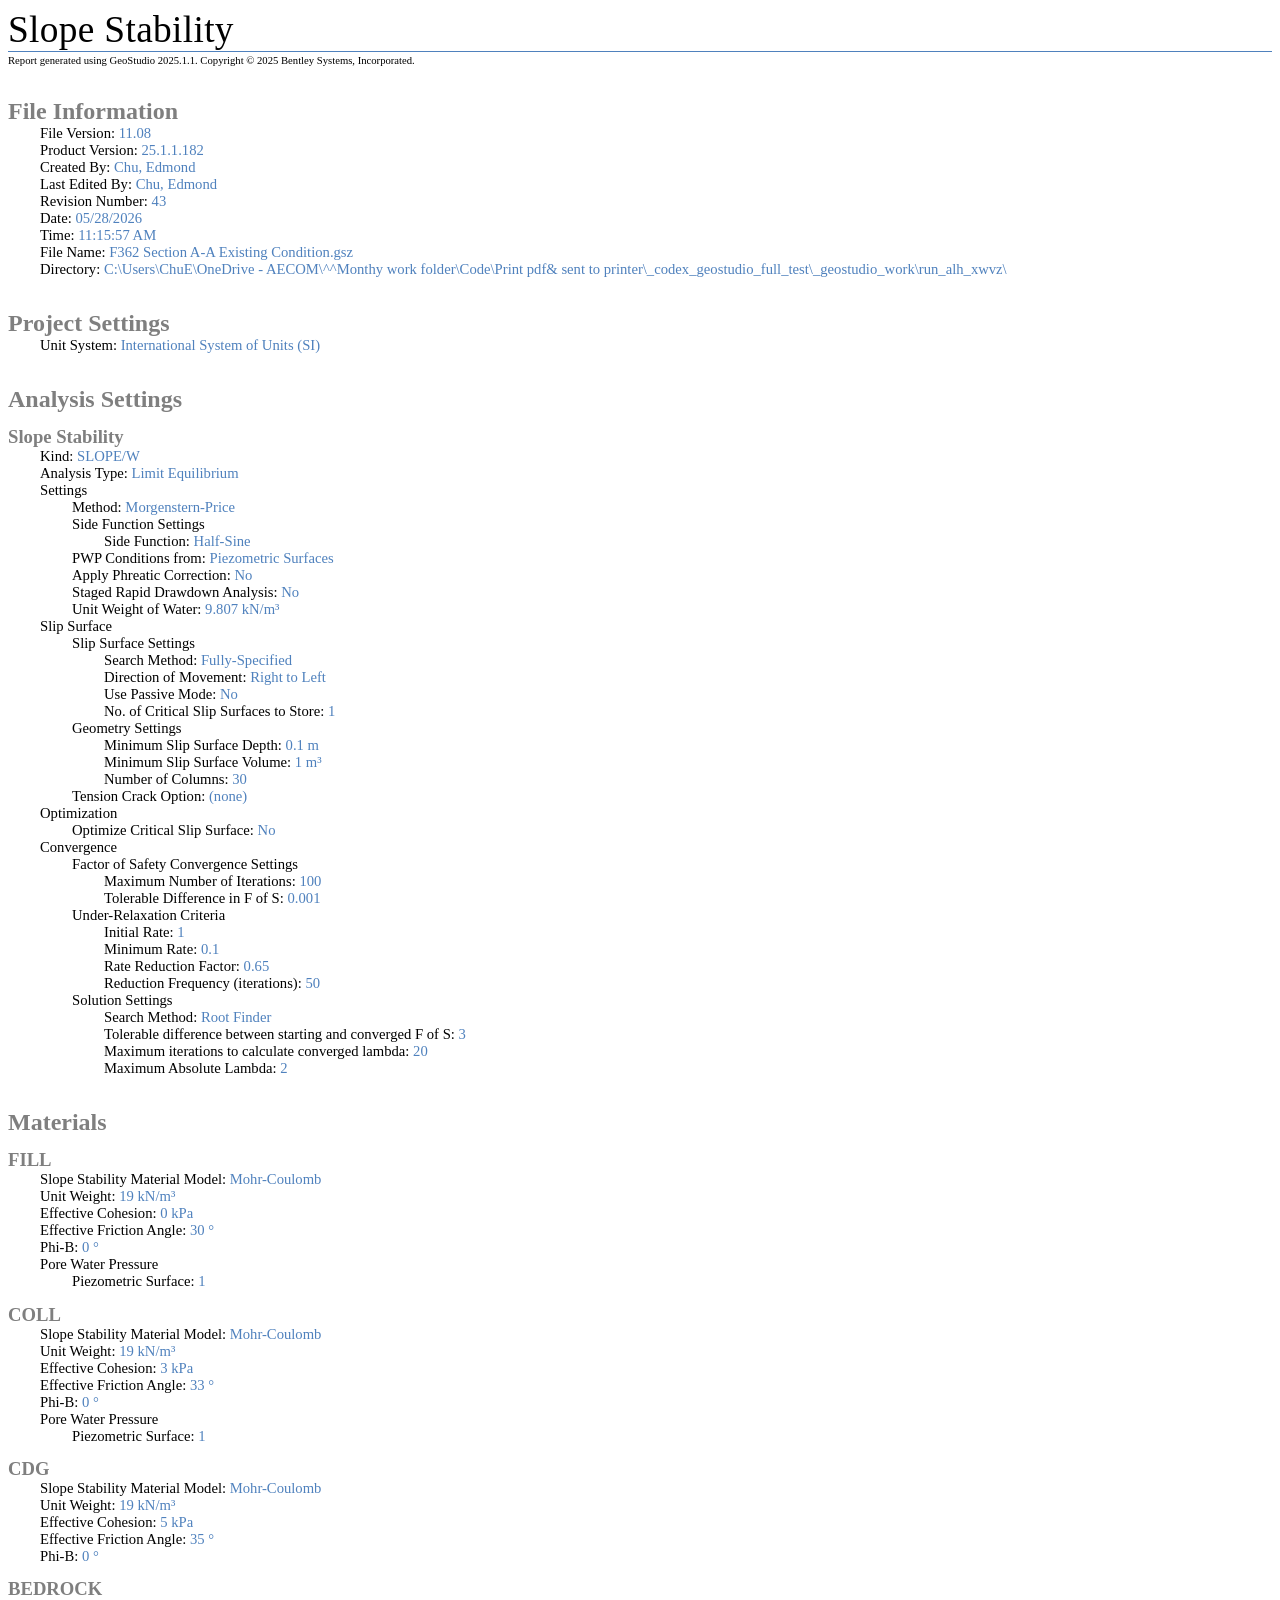
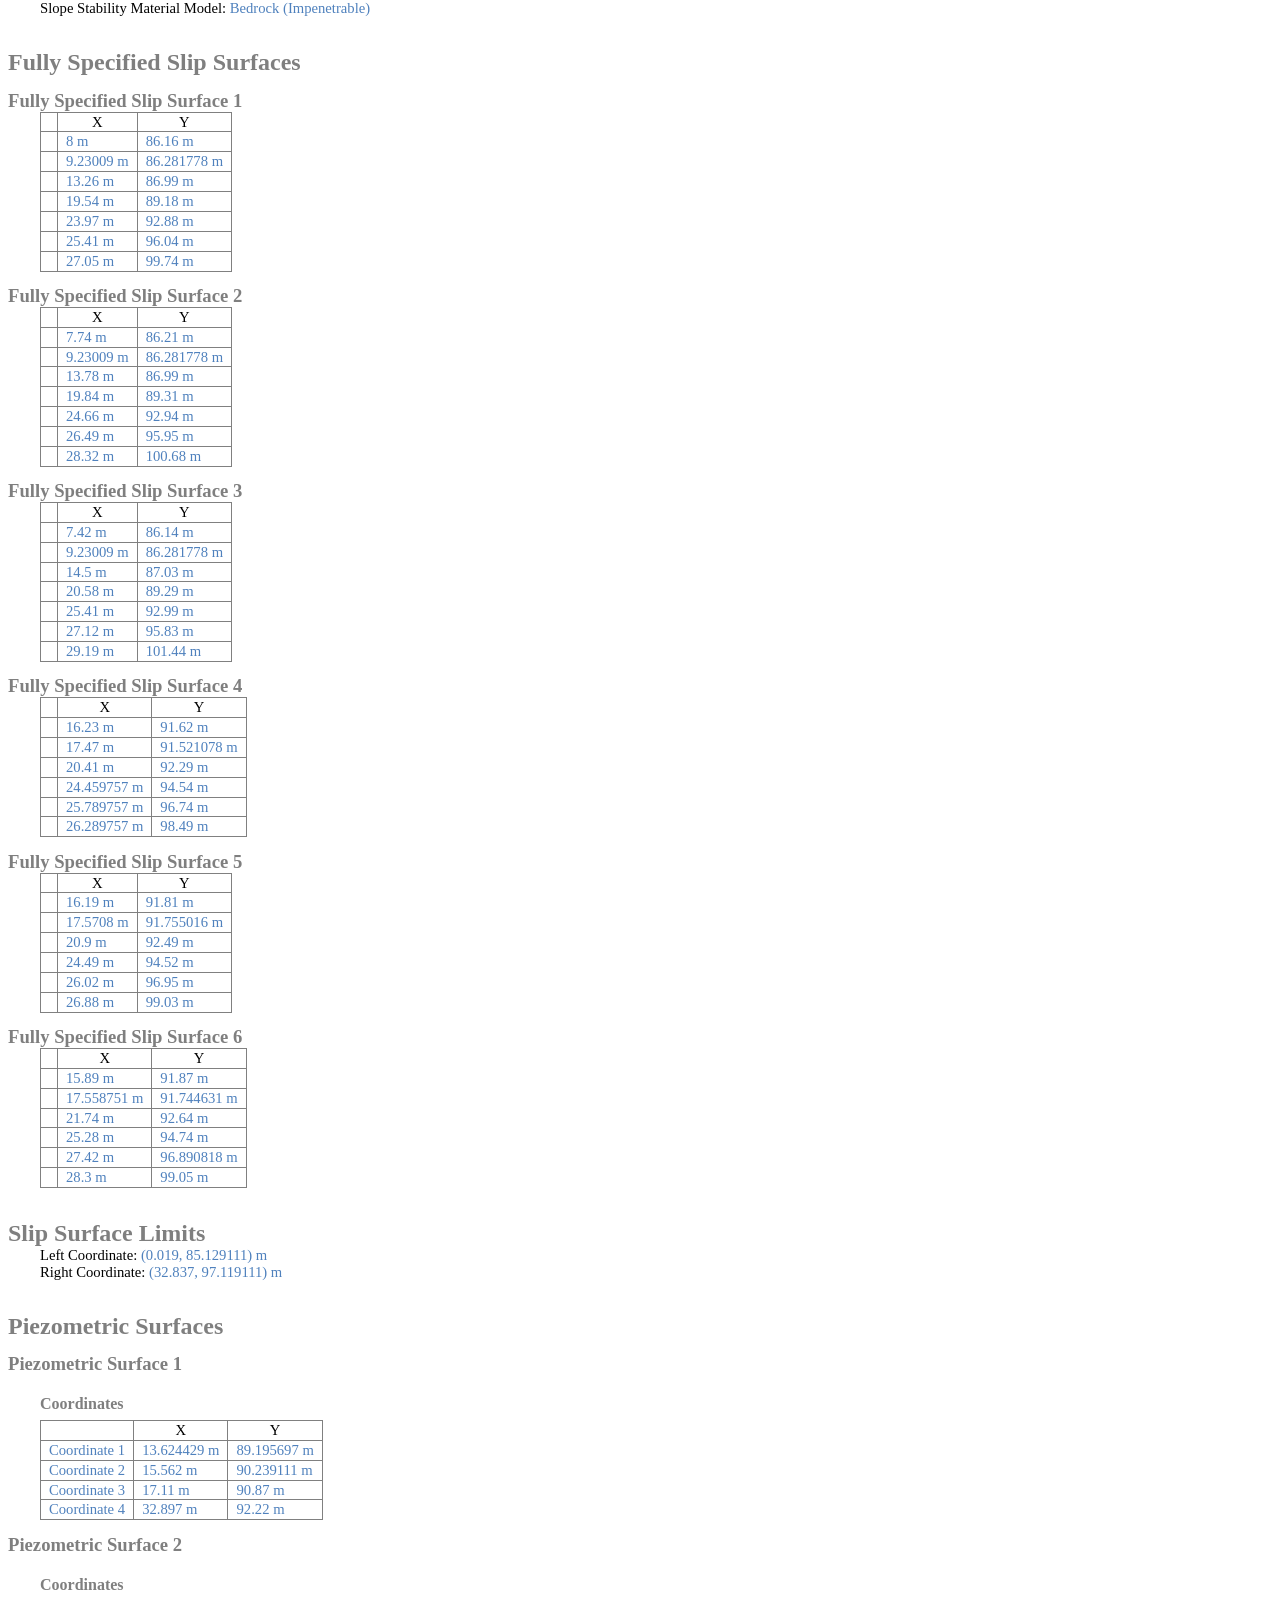
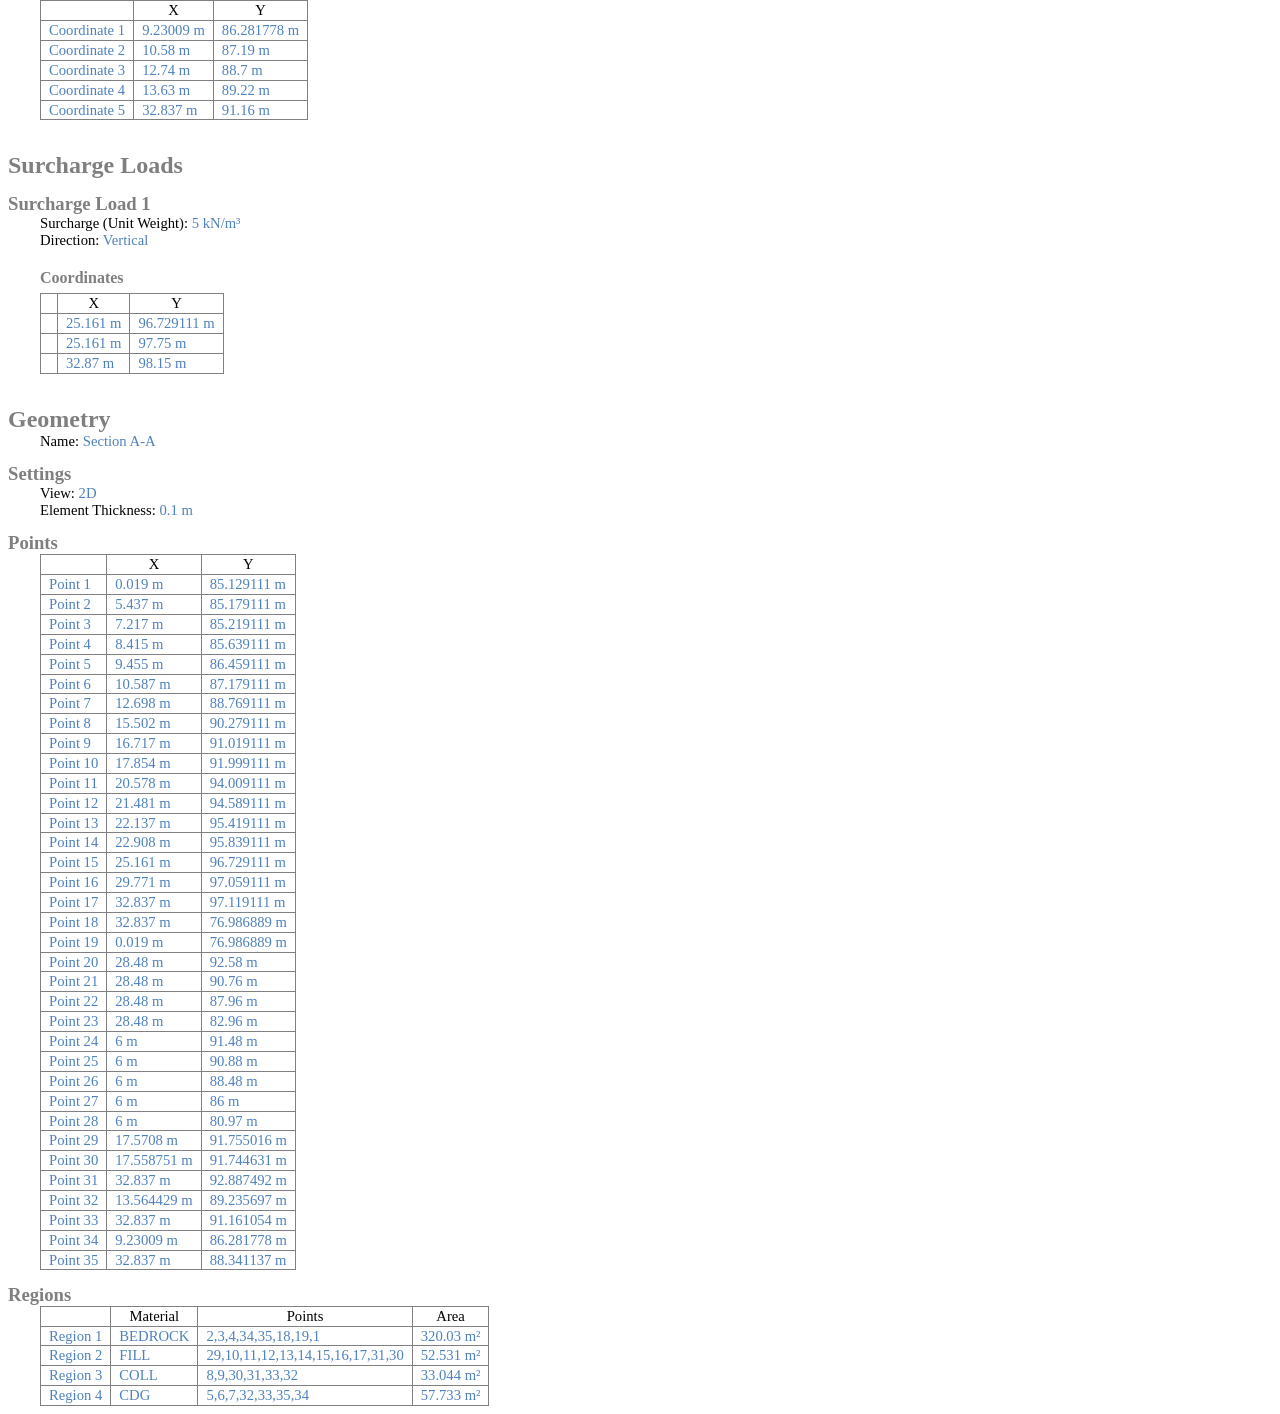
<file: _codex_geostudio_full_test/20260601-115203-Output pdf/html/F362  Section A-A Existing Condition - Slope Stability.html>
<!--
			 

			 This report is in HTML format.  To view it, open it in your web browser.
			 To edit it, open it in a word processor such as Microsoft Word.
			 

			 -->

			 
			 <html>
			 <head>
			 <meta http-equiv='Content-Type' content='text/html; charset=utf-8' />
			 <meta name='Generator' content='Microsoft WORD' />
			 <title>Slope Stability</title>
			 <style>
								 span.Value { color: #4F81BD }
								 p, p.MsoNormal { margin: 0pt; margin-bottom: 0.001pt; font-size: 11pt; font-family: 'Calibri', 'sans-serif' }
								 p.MsoTitle { color: black; border-bottom: solid #4F81BD 1pt; margin-bottom: 2pt; font-size: 28pt; font-family: 'Calibri', 'sans-serif'; letter-spacing: .25pt }
								 h1 { color: #7f7f7f; margin-top: 24pt; margin-bottom: 0pt; font-size: 18pt; font-family: 'Calibri', 'sans-serif'; page-break-after:avoid }
								 h2 { color: #7f7f7f; margin-top: 10pt; margin-bottom: 0pt; font-size: 14pt; font-family: 'Calibri', 'sans-serif'; page-break-after:avoid }
								 h3 { color: #7f7f7f; margin-top: 15pt; margin-bottom: 5pt; margin-left: 24pt; font-size: 12pt; font-family: 'Calibri', 'sans-serif'; page-break-after:avoid }
					 table { border-collapse: collapse; margin-left: 24pt; line-height: 115%; font-size: 11pt; font-family: 'Calibri', 'sans-serif' }
					 th { padding: .75pt 6pt; border: 1pt solid gray; font-size: 11pt; font-family: 'Calibri', 'sans-serif'; font-weight: normal }
					 td { padding: .75pt 6pt; border: 1pt solid gray; font-size: 11pt; font-family: 'Calibri', 'sans-serif' }
					 td { tab-stops: decimal 0.92cm }
					 p.Copyright { color: black; font-size: 8pt; margin-bottom: 15pt; font-family: 'Calibri', 'sans-serif' }
					 .Report1 { margin-left: 24pt }
.Report2 { margin-left: 48pt }
.Report3 { margin-left: 72pt }
.Report4 { margin-left: 96pt }
</style>
			 </head>
			 
			 <body>
<p class='MsoTitle'>Slope Stability</p>
<p class='Copyright'>Report generated using GeoStudio 2025.1.1.  Copyright &copy; 2025 Bentley Systems, Incorporated.</p><h1>File Information</h1>
<p class='Report1'>File Version: <span class='Value'>11.08</span></p>
<p class='Report1'>Product Version: <span class='Value'>25.1.1.182</span></p>
<p class='Report1'>Created By: <span class='Value'>Chu, Edmond</span></p>
<p class='Report1'>Last Edited By: <span class='Value'>Chu, Edmond</span></p>
<p class='Report1'>Revision Number: <span class='Value'>43</span></p>
<p class='Report1'>Date: <span class='Value'>05/28/2026</span></p>
<p class='Report1'>Time: <span class='Value'>11:15:57 AM</span></p>
<p class='Report1'>File Name: <span class='Value'>F362  Section A-A Existing Condition.gsz</span></p>
<p class='Report1'>Directory: <span class='Value'>C:\Users\ChuE\OneDrive - AECOM\^^Monthy work folder\Code\Print pdf& sent to printer\_codex_geostudio_full_test\_geostudio_work\run_alh_xwvz\</span></p>
<h1>Project Settings</h1>
<p class='Report1'>Unit System: <span class='Value'>International System of Units (SI)</span></p>
<h1>Analysis Settings</h1>
<h2>Slope Stability</h2>
<p class='Report1'>Kind: <span class='Value'>SLOPE/W</span></p>
<p class='Report1'>Analysis Type: <span class='Value'>Limit Equilibrium</span></p>
<p class='Report1'>Settings</p>
<p class='Report2'>Method: <span class='Value'>Morgenstern-Price</span></p>
<p class='Report2'>Side Function Settings</p>
<p class='Report3'>Side Function: <span class='Value'>Half-Sine</span></p>
<p class='Report2'>PWP Conditions from: <span class='Value'>Piezometric Surfaces</span></p>
<p class='Report2'>Apply Phreatic Correction: <span class='Value'>No</span></p>
<p class='Report2'>Staged Rapid Drawdown Analysis: <span class='Value'>No</span></p>
<p class='Report2'>Unit Weight of Water: <span class='Value'>9.807 kN/m³</span></p>
<p class='Report1'>Slip Surface</p>
<p class='Report2'>Slip Surface Settings</p>
<p class='Report3'>Search Method: <span class='Value'>Fully-Specified</span></p>
<p class='Report3'>Direction of Movement: <span class='Value'>Right to Left</span></p>
<p class='Report3'>Use Passive Mode: <span class='Value'>No</span></p>
<p class='Report3'>No. of Critical Slip Surfaces to Store: <span class='Value'>1</span></p>
<p class='Report2'>Geometry Settings</p>
<p class='Report3'>Minimum Slip Surface Depth: <span class='Value'>0.1 m</span></p>
<p class='Report3'>Minimum Slip Surface Volume: <span class='Value'>1 m³</span></p>
<p class='Report3'>Number of Columns: <span class='Value'>30</span></p>
<p class='Report2'>Tension Crack Option: <span class='Value'>(none)</span></p>
<p class='Report1'>Optimization</p>
<p class='Report2'>Optimize Critical Slip Surface: <span class='Value'>No</span></p>
<p class='Report1'>Convergence</p>
<p class='Report2'>Factor of Safety Convergence Settings</p>
<p class='Report3'>Maximum Number of Iterations: <span class='Value'>100</span></p>
<p class='Report3'>Tolerable Difference in F of S: <span class='Value'>0.001</span></p>
<p class='Report2'>Under-Relaxation Criteria</p>
<p class='Report3'>Initial Rate: <span class='Value'>1</span></p>
<p class='Report3'>Minimum Rate: <span class='Value'>0.1</span></p>
<p class='Report3'>Rate Reduction Factor: <span class='Value'>0.65</span></p>
<p class='Report3'>Reduction Frequency (iterations): <span class='Value'>50</span></p>
<p class='Report2'>Solution Settings</p>
<p class='Report3'>Search Method: <span class='Value'>Root Finder</span></p>
<p class='Report3'>Tolerable difference between starting and converged F of S: <span class='Value'>3</span></p>
<p class='Report3'>Maximum iterations to calculate converged lambda: <span class='Value'>20</span></p>
<p class='Report3'>Maximum Absolute Lambda: <span class='Value'>2</span></p>
<h1>Materials</h1>
<h2>FILL</h2>
<p class='Report1'>Slope Stability Material Model: <span class='Value'>Mohr-Coulomb</span></p>
<p class='Report1'>Unit Weight: <span class='Value'>19 kN/m³</span></p>
<p class='Report1'>Effective Cohesion: <span class='Value'>0 kPa</span></p>
<p class='Report1'>Effective Friction Angle: <span class='Value'>30 °</span></p>
<p class='Report1'>Phi-B: <span class='Value'>0 °</span></p>
<p class='Report1'>Pore Water Pressure </p>
<p class='Report2'>Piezometric Surface: <span class='Value'>1</span></p>
<h2>COLL</h2>
<p class='Report1'>Slope Stability Material Model: <span class='Value'>Mohr-Coulomb</span></p>
<p class='Report1'>Unit Weight: <span class='Value'>19 kN/m³</span></p>
<p class='Report1'>Effective Cohesion: <span class='Value'>3 kPa</span></p>
<p class='Report1'>Effective Friction Angle: <span class='Value'>33 °</span></p>
<p class='Report1'>Phi-B: <span class='Value'>0 °</span></p>
<p class='Report1'>Pore Water Pressure </p>
<p class='Report2'>Piezometric Surface: <span class='Value'>1</span></p>
<h2>CDG</h2>
<p class='Report1'>Slope Stability Material Model: <span class='Value'>Mohr-Coulomb</span></p>
<p class='Report1'>Unit Weight: <span class='Value'>19 kN/m³</span></p>
<p class='Report1'>Effective Cohesion: <span class='Value'>5 kPa</span></p>
<p class='Report1'>Effective Friction Angle: <span class='Value'>35 °</span></p>
<p class='Report1'>Phi-B: <span class='Value'>0 °</span></p>
<h2>BEDROCK</h2>
<p class='Report1'>Slope Stability Material Model: <span class='Value'>Bedrock (Impenetrable)</span></p>
<h1>Fully Specified Slip Surfaces</h1>
<h2>Fully Specified Slip Surface 1</h2>
<table>
 <tr>
  <th></th>
  <th>X</th>
  <th>Y</th>
 </tr>
 <tr>
  <td><span class='Value'></span></td>
  <td><span class='Value'>8 m</span></td>
  <td><span class='Value'>86.16 m</span></td>
 </tr>
 <tr>
  <td><span class='Value'></span></td>
  <td><span class='Value'>9.23009 m</span></td>
  <td><span class='Value'>86.281778 m</span></td>
 </tr>
 <tr>
  <td><span class='Value'></span></td>
  <td><span class='Value'>13.26 m</span></td>
  <td><span class='Value'>86.99 m</span></td>
 </tr>
 <tr>
  <td><span class='Value'></span></td>
  <td><span class='Value'>19.54 m</span></td>
  <td><span class='Value'>89.18 m</span></td>
 </tr>
 <tr>
  <td><span class='Value'></span></td>
  <td><span class='Value'>23.97 m</span></td>
  <td><span class='Value'>92.88 m</span></td>
 </tr>
 <tr>
  <td><span class='Value'></span></td>
  <td><span class='Value'>25.41 m</span></td>
  <td><span class='Value'>96.04 m</span></td>
 </tr>
 <tr>
  <td><span class='Value'></span></td>
  <td><span class='Value'>27.05 m</span></td>
  <td><span class='Value'>99.74 m</span></td>
 </tr>
 </table>
<h2>Fully Specified Slip Surface 2</h2>
<table>
 <tr>
  <th></th>
  <th>X</th>
  <th>Y</th>
 </tr>
 <tr>
  <td><span class='Value'></span></td>
  <td><span class='Value'>7.74 m</span></td>
  <td><span class='Value'>86.21 m</span></td>
 </tr>
 <tr>
  <td><span class='Value'></span></td>
  <td><span class='Value'>9.23009 m</span></td>
  <td><span class='Value'>86.281778 m</span></td>
 </tr>
 <tr>
  <td><span class='Value'></span></td>
  <td><span class='Value'>13.78 m</span></td>
  <td><span class='Value'>86.99 m</span></td>
 </tr>
 <tr>
  <td><span class='Value'></span></td>
  <td><span class='Value'>19.84 m</span></td>
  <td><span class='Value'>89.31 m</span></td>
 </tr>
 <tr>
  <td><span class='Value'></span></td>
  <td><span class='Value'>24.66 m</span></td>
  <td><span class='Value'>92.94 m</span></td>
 </tr>
 <tr>
  <td><span class='Value'></span></td>
  <td><span class='Value'>26.49 m</span></td>
  <td><span class='Value'>95.95 m</span></td>
 </tr>
 <tr>
  <td><span class='Value'></span></td>
  <td><span class='Value'>28.32 m</span></td>
  <td><span class='Value'>100.68 m</span></td>
 </tr>
 </table>
<h2>Fully Specified Slip Surface 3</h2>
<table>
 <tr>
  <th></th>
  <th>X</th>
  <th>Y</th>
 </tr>
 <tr>
  <td><span class='Value'></span></td>
  <td><span class='Value'>7.42 m</span></td>
  <td><span class='Value'>86.14 m</span></td>
 </tr>
 <tr>
  <td><span class='Value'></span></td>
  <td><span class='Value'>9.23009 m</span></td>
  <td><span class='Value'>86.281778 m</span></td>
 </tr>
 <tr>
  <td><span class='Value'></span></td>
  <td><span class='Value'>14.5 m</span></td>
  <td><span class='Value'>87.03 m</span></td>
 </tr>
 <tr>
  <td><span class='Value'></span></td>
  <td><span class='Value'>20.58 m</span></td>
  <td><span class='Value'>89.29 m</span></td>
 </tr>
 <tr>
  <td><span class='Value'></span></td>
  <td><span class='Value'>25.41 m</span></td>
  <td><span class='Value'>92.99 m</span></td>
 </tr>
 <tr>
  <td><span class='Value'></span></td>
  <td><span class='Value'>27.12 m</span></td>
  <td><span class='Value'>95.83 m</span></td>
 </tr>
 <tr>
  <td><span class='Value'></span></td>
  <td><span class='Value'>29.19 m</span></td>
  <td><span class='Value'>101.44 m</span></td>
 </tr>
 </table>
<h2>Fully Specified Slip Surface 4</h2>
<table>
 <tr>
  <th></th>
  <th>X</th>
  <th>Y</th>
 </tr>
 <tr>
  <td><span class='Value'></span></td>
  <td><span class='Value'>16.23 m</span></td>
  <td><span class='Value'>91.62 m</span></td>
 </tr>
 <tr>
  <td><span class='Value'></span></td>
  <td><span class='Value'>17.47 m</span></td>
  <td><span class='Value'>91.521078 m</span></td>
 </tr>
 <tr>
  <td><span class='Value'></span></td>
  <td><span class='Value'>20.41 m</span></td>
  <td><span class='Value'>92.29 m</span></td>
 </tr>
 <tr>
  <td><span class='Value'></span></td>
  <td><span class='Value'>24.459757 m</span></td>
  <td><span class='Value'>94.54 m</span></td>
 </tr>
 <tr>
  <td><span class='Value'></span></td>
  <td><span class='Value'>25.789757 m</span></td>
  <td><span class='Value'>96.74 m</span></td>
 </tr>
 <tr>
  <td><span class='Value'></span></td>
  <td><span class='Value'>26.289757 m</span></td>
  <td><span class='Value'>98.49 m</span></td>
 </tr>
 </table>
<h2>Fully Specified Slip Surface 5</h2>
<table>
 <tr>
  <th></th>
  <th>X</th>
  <th>Y</th>
 </tr>
 <tr>
  <td><span class='Value'></span></td>
  <td><span class='Value'>16.19 m</span></td>
  <td><span class='Value'>91.81 m</span></td>
 </tr>
 <tr>
  <td><span class='Value'></span></td>
  <td><span class='Value'>17.5708 m</span></td>
  <td><span class='Value'>91.755016 m</span></td>
 </tr>
 <tr>
  <td><span class='Value'></span></td>
  <td><span class='Value'>20.9 m</span></td>
  <td><span class='Value'>92.49 m</span></td>
 </tr>
 <tr>
  <td><span class='Value'></span></td>
  <td><span class='Value'>24.49 m</span></td>
  <td><span class='Value'>94.52 m</span></td>
 </tr>
 <tr>
  <td><span class='Value'></span></td>
  <td><span class='Value'>26.02 m</span></td>
  <td><span class='Value'>96.95 m</span></td>
 </tr>
 <tr>
  <td><span class='Value'></span></td>
  <td><span class='Value'>26.88 m</span></td>
  <td><span class='Value'>99.03 m</span></td>
 </tr>
 </table>
<h2>Fully Specified Slip Surface 6</h2>
<table>
 <tr>
  <th></th>
  <th>X</th>
  <th>Y</th>
 </tr>
 <tr>
  <td><span class='Value'></span></td>
  <td><span class='Value'>15.89 m</span></td>
  <td><span class='Value'>91.87 m</span></td>
 </tr>
 <tr>
  <td><span class='Value'></span></td>
  <td><span class='Value'>17.558751 m</span></td>
  <td><span class='Value'>91.744631 m</span></td>
 </tr>
 <tr>
  <td><span class='Value'></span></td>
  <td><span class='Value'>21.74 m</span></td>
  <td><span class='Value'>92.64 m</span></td>
 </tr>
 <tr>
  <td><span class='Value'></span></td>
  <td><span class='Value'>25.28 m</span></td>
  <td><span class='Value'>94.74 m</span></td>
 </tr>
 <tr>
  <td><span class='Value'></span></td>
  <td><span class='Value'>27.42 m</span></td>
  <td><span class='Value'>96.890818 m</span></td>
 </tr>
 <tr>
  <td><span class='Value'></span></td>
  <td><span class='Value'>28.3 m</span></td>
  <td><span class='Value'>99.05 m</span></td>
 </tr>
 </table>
<h1>Slip Surface Limits</h1>
<p class='Report1'>Left Coordinate: <span class='Value'>(0.019, 85.129111) m</span></p>
<p class='Report1'>Right Coordinate: <span class='Value'>(32.837, 97.119111) m</span></p>
<h1>Piezometric Surfaces</h1>
<h2>Piezometric Surface 1</h2>
<h3>Coordinates</h3>
<table>
 <tr>
  <th></th>
  <th>X</th>
  <th>Y</th>
 </tr>
 <tr>
  <td><span class='Value'>Coordinate 1</span></td>
  <td><span class='Value'>13.624429 m</span></td>
  <td><span class='Value'>89.195697 m</span></td>
 </tr>
 <tr>
  <td><span class='Value'>Coordinate 2</span></td>
  <td><span class='Value'>15.562 m</span></td>
  <td><span class='Value'>90.239111 m</span></td>
 </tr>
 <tr>
  <td><span class='Value'>Coordinate 3</span></td>
  <td><span class='Value'>17.11 m</span></td>
  <td><span class='Value'>90.87 m</span></td>
 </tr>
 <tr>
  <td><span class='Value'>Coordinate 4</span></td>
  <td><span class='Value'>32.897 m</span></td>
  <td><span class='Value'>92.22 m</span></td>
 </tr>
 </table>
<h2>Piezometric Surface 2</h2>
<h3>Coordinates</h3>
<table>
 <tr>
  <th></th>
  <th>X</th>
  <th>Y</th>
 </tr>
 <tr>
  <td><span class='Value'>Coordinate 1</span></td>
  <td><span class='Value'>9.23009 m</span></td>
  <td><span class='Value'>86.281778 m</span></td>
 </tr>
 <tr>
  <td><span class='Value'>Coordinate 2</span></td>
  <td><span class='Value'>10.58 m</span></td>
  <td><span class='Value'>87.19 m</span></td>
 </tr>
 <tr>
  <td><span class='Value'>Coordinate 3</span></td>
  <td><span class='Value'>12.74 m</span></td>
  <td><span class='Value'>88.7 m</span></td>
 </tr>
 <tr>
  <td><span class='Value'>Coordinate 4</span></td>
  <td><span class='Value'>13.63 m</span></td>
  <td><span class='Value'>89.22 m</span></td>
 </tr>
 <tr>
  <td><span class='Value'>Coordinate 5</span></td>
  <td><span class='Value'>32.837 m</span></td>
  <td><span class='Value'>91.16 m</span></td>
 </tr>
 </table>
<h1>Surcharge Loads</h1>
<h2>Surcharge Load 1</h2>
<p class='Report1'>Surcharge (Unit Weight): <span class='Value'>5 kN/m³</span></p>
<p class='Report1'>Direction: <span class='Value'>Vertical</span></p>
<h3>Coordinates</h3>
<table>
 <tr>
  <th></th>
  <th>X</th>
  <th>Y</th>
 </tr>
 <tr>
  <td><span class='Value'></span></td>
  <td><span class='Value'>25.161 m</span></td>
  <td><span class='Value'>96.729111 m</span></td>
 </tr>
 <tr>
  <td><span class='Value'></span></td>
  <td><span class='Value'>25.161 m</span></td>
  <td><span class='Value'>97.75 m</span></td>
 </tr>
 <tr>
  <td><span class='Value'></span></td>
  <td><span class='Value'>32.87 m</span></td>
  <td><span class='Value'>98.15 m</span></td>
 </tr>
 </table>
<h1>Geometry</h1>
<p class='Report1'>Name: <span class='Value'>Section A-A</span></p>
<h2>Settings</h2>
<p class='Report1'>View: <span class='Value'>2D</span></p>
<p class='Report1'>Element Thickness: <span class='Value'>0.1 m</span></p>
<h2>Points</h2>
<table>
 <tr>
  <th></th>
  <th>X</th>
  <th>Y</th>
 </tr>
 <tr>
  <td><span class='Value'>Point 1</span></td>
  <td><span class='Value'>0.019 m</span></td>
  <td><span class='Value'>85.129111 m</span></td>
 </tr>
 <tr>
  <td><span class='Value'>Point 2</span></td>
  <td><span class='Value'>5.437 m</span></td>
  <td><span class='Value'>85.179111 m</span></td>
 </tr>
 <tr>
  <td><span class='Value'>Point 3</span></td>
  <td><span class='Value'>7.217 m</span></td>
  <td><span class='Value'>85.219111 m</span></td>
 </tr>
 <tr>
  <td><span class='Value'>Point 4</span></td>
  <td><span class='Value'>8.415 m</span></td>
  <td><span class='Value'>85.639111 m</span></td>
 </tr>
 <tr>
  <td><span class='Value'>Point 5</span></td>
  <td><span class='Value'>9.455 m</span></td>
  <td><span class='Value'>86.459111 m</span></td>
 </tr>
 <tr>
  <td><span class='Value'>Point 6</span></td>
  <td><span class='Value'>10.587 m</span></td>
  <td><span class='Value'>87.179111 m</span></td>
 </tr>
 <tr>
  <td><span class='Value'>Point 7</span></td>
  <td><span class='Value'>12.698 m</span></td>
  <td><span class='Value'>88.769111 m</span></td>
 </tr>
 <tr>
  <td><span class='Value'>Point 8</span></td>
  <td><span class='Value'>15.502 m</span></td>
  <td><span class='Value'>90.279111 m</span></td>
 </tr>
 <tr>
  <td><span class='Value'>Point 9</span></td>
  <td><span class='Value'>16.717 m</span></td>
  <td><span class='Value'>91.019111 m</span></td>
 </tr>
 <tr>
  <td><span class='Value'>Point 10</span></td>
  <td><span class='Value'>17.854 m</span></td>
  <td><span class='Value'>91.999111 m</span></td>
 </tr>
 <tr>
  <td><span class='Value'>Point 11</span></td>
  <td><span class='Value'>20.578 m</span></td>
  <td><span class='Value'>94.009111 m</span></td>
 </tr>
 <tr>
  <td><span class='Value'>Point 12</span></td>
  <td><span class='Value'>21.481 m</span></td>
  <td><span class='Value'>94.589111 m</span></td>
 </tr>
 <tr>
  <td><span class='Value'>Point 13</span></td>
  <td><span class='Value'>22.137 m</span></td>
  <td><span class='Value'>95.419111 m</span></td>
 </tr>
 <tr>
  <td><span class='Value'>Point 14</span></td>
  <td><span class='Value'>22.908 m</span></td>
  <td><span class='Value'>95.839111 m</span></td>
 </tr>
 <tr>
  <td><span class='Value'>Point 15</span></td>
  <td><span class='Value'>25.161 m</span></td>
  <td><span class='Value'>96.729111 m</span></td>
 </tr>
 <tr>
  <td><span class='Value'>Point 16</span></td>
  <td><span class='Value'>29.771 m</span></td>
  <td><span class='Value'>97.059111 m</span></td>
 </tr>
 <tr>
  <td><span class='Value'>Point 17</span></td>
  <td><span class='Value'>32.837 m</span></td>
  <td><span class='Value'>97.119111 m</span></td>
 </tr>
 <tr>
  <td><span class='Value'>Point 18</span></td>
  <td><span class='Value'>32.837 m</span></td>
  <td><span class='Value'>76.986889 m</span></td>
 </tr>
 <tr>
  <td><span class='Value'>Point 19</span></td>
  <td><span class='Value'>0.019 m</span></td>
  <td><span class='Value'>76.986889 m</span></td>
 </tr>
 <tr>
  <td><span class='Value'>Point 20</span></td>
  <td><span class='Value'>28.48 m</span></td>
  <td><span class='Value'>92.58 m</span></td>
 </tr>
 <tr>
  <td><span class='Value'>Point 21</span></td>
  <td><span class='Value'>28.48 m</span></td>
  <td><span class='Value'>90.76 m</span></td>
 </tr>
 <tr>
  <td><span class='Value'>Point 22</span></td>
  <td><span class='Value'>28.48 m</span></td>
  <td><span class='Value'>87.96 m</span></td>
 </tr>
 <tr>
  <td><span class='Value'>Point 23</span></td>
  <td><span class='Value'>28.48 m</span></td>
  <td><span class='Value'>82.96 m</span></td>
 </tr>
 <tr>
  <td><span class='Value'>Point 24</span></td>
  <td><span class='Value'>6 m</span></td>
  <td><span class='Value'>91.48 m</span></td>
 </tr>
 <tr>
  <td><span class='Value'>Point 25</span></td>
  <td><span class='Value'>6 m</span></td>
  <td><span class='Value'>90.88 m</span></td>
 </tr>
 <tr>
  <td><span class='Value'>Point 26</span></td>
  <td><span class='Value'>6 m</span></td>
  <td><span class='Value'>88.48 m</span></td>
 </tr>
 <tr>
  <td><span class='Value'>Point 27</span></td>
  <td><span class='Value'>6 m</span></td>
  <td><span class='Value'>86 m</span></td>
 </tr>
 <tr>
  <td><span class='Value'>Point 28</span></td>
  <td><span class='Value'>6 m</span></td>
  <td><span class='Value'>80.97 m</span></td>
 </tr>
 <tr>
  <td><span class='Value'>Point 29</span></td>
  <td><span class='Value'>17.5708 m</span></td>
  <td><span class='Value'>91.755016 m</span></td>
 </tr>
 <tr>
  <td><span class='Value'>Point 30</span></td>
  <td><span class='Value'>17.558751 m</span></td>
  <td><span class='Value'>91.744631 m</span></td>
 </tr>
 <tr>
  <td><span class='Value'>Point 31</span></td>
  <td><span class='Value'>32.837 m</span></td>
  <td><span class='Value'>92.887492 m</span></td>
 </tr>
 <tr>
  <td><span class='Value'>Point 32</span></td>
  <td><span class='Value'>13.564429 m</span></td>
  <td><span class='Value'>89.235697 m</span></td>
 </tr>
 <tr>
  <td><span class='Value'>Point 33</span></td>
  <td><span class='Value'>32.837 m</span></td>
  <td><span class='Value'>91.161054 m</span></td>
 </tr>
 <tr>
  <td><span class='Value'>Point 34</span></td>
  <td><span class='Value'>9.23009 m</span></td>
  <td><span class='Value'>86.281778 m</span></td>
 </tr>
 <tr>
  <td><span class='Value'>Point 35</span></td>
  <td><span class='Value'>32.837 m</span></td>
  <td><span class='Value'>88.341137 m</span></td>
 </tr>
 </table>
<h2>Regions</h2>
<table>
 <tr>
  <th></th>
  <th>Material</th>
  <th>Points</th>
  <th>Area</th>
 </tr>
 <tr>
  <td><span class='Value'>Region 1</span></td>
  <td><span class='Value'>BEDROCK</span></td>
  <td><span class='Value'>2,3,4,34,35,18,19,1</span></td>
  <td><span class='Value'>320.03 m²</span></td>
 </tr>
 <tr>
  <td><span class='Value'>Region 2</span></td>
  <td><span class='Value'>FILL</span></td>
  <td><span class='Value'>29,10,11,12,13,14,15,16,17,31,30</span></td>
  <td><span class='Value'>52.531 m²</span></td>
 </tr>
 <tr>
  <td><span class='Value'>Region 3</span></td>
  <td><span class='Value'>COLL</span></td>
  <td><span class='Value'>8,9,30,31,33,32</span></td>
  <td><span class='Value'>33.044 m²</span></td>
 </tr>
 <tr>
  <td><span class='Value'>Region 4</span></td>
  <td><span class='Value'>CDG</span></td>
  <td><span class='Value'>5,6,7,32,33,35,34</span></td>
  <td><span class='Value'>57.733 m²</span></td>
 </tr>
 </table>

</body>
			 </html>
</file>
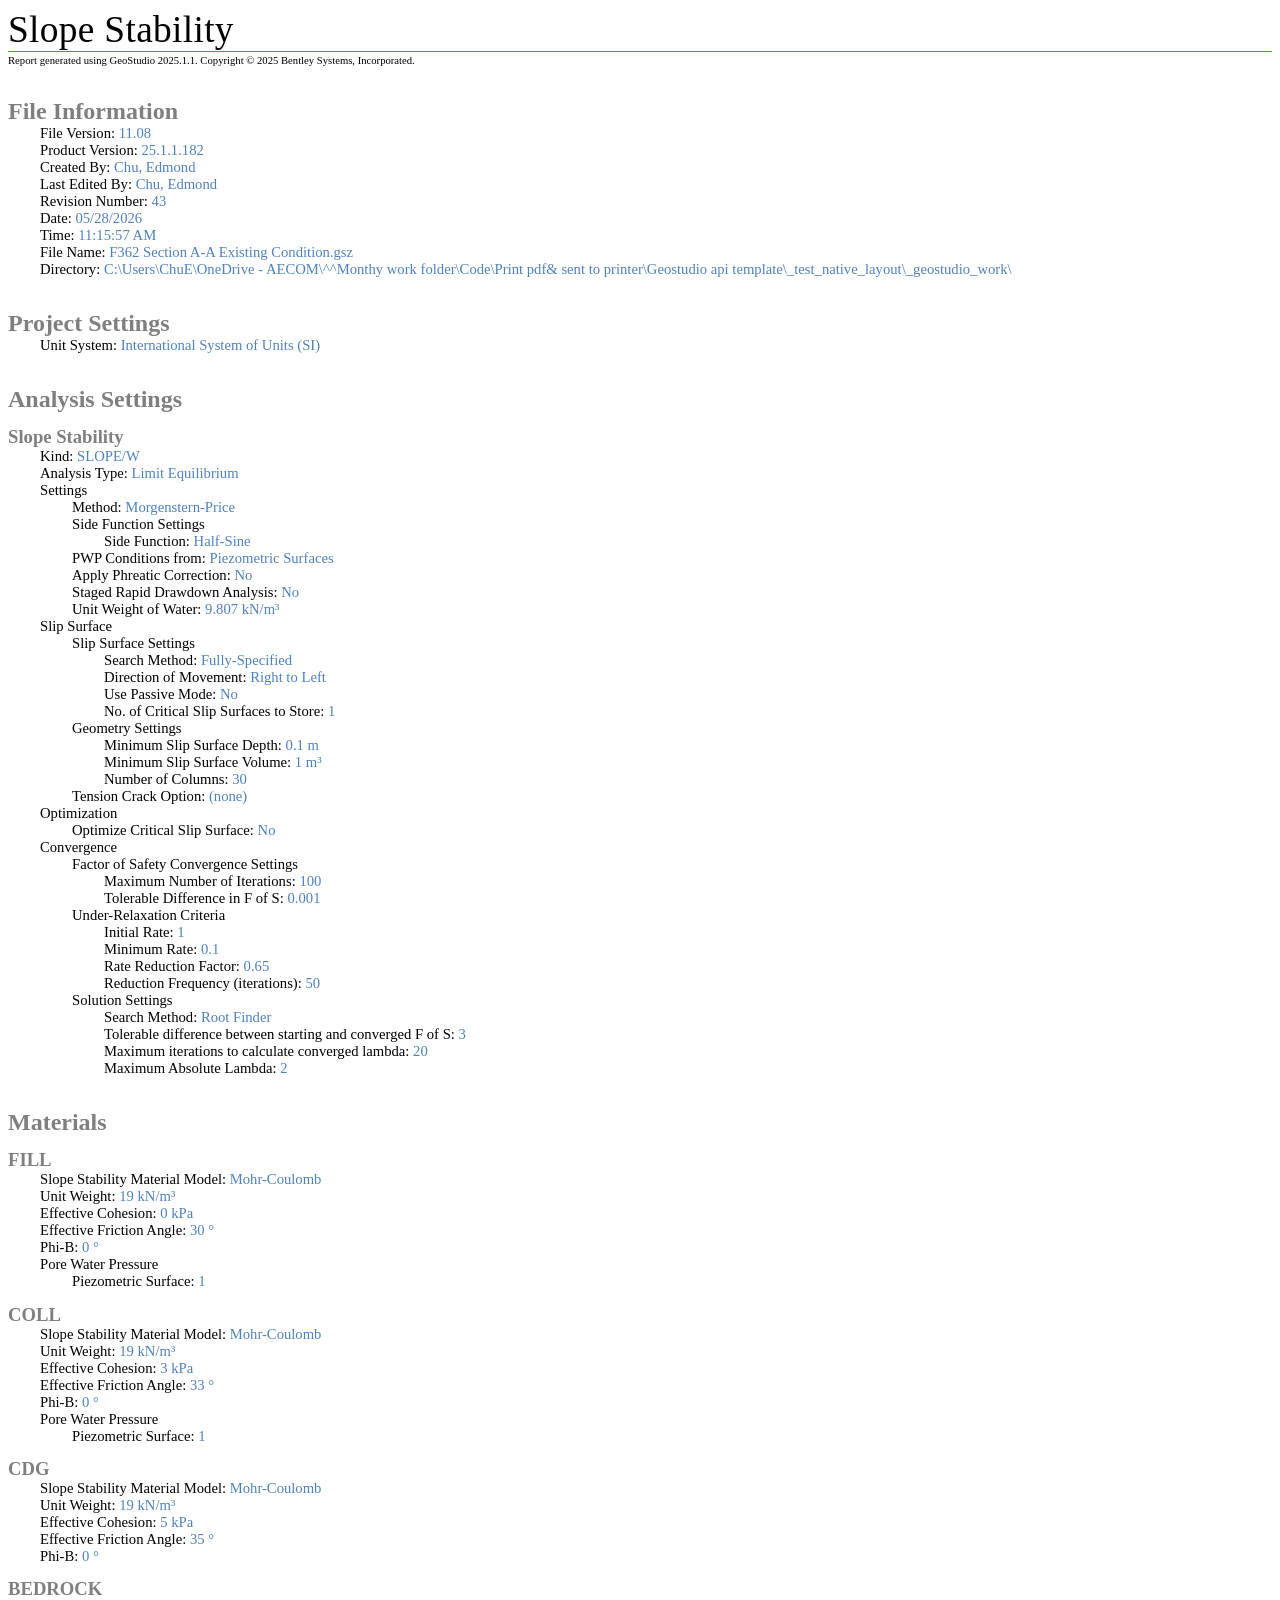
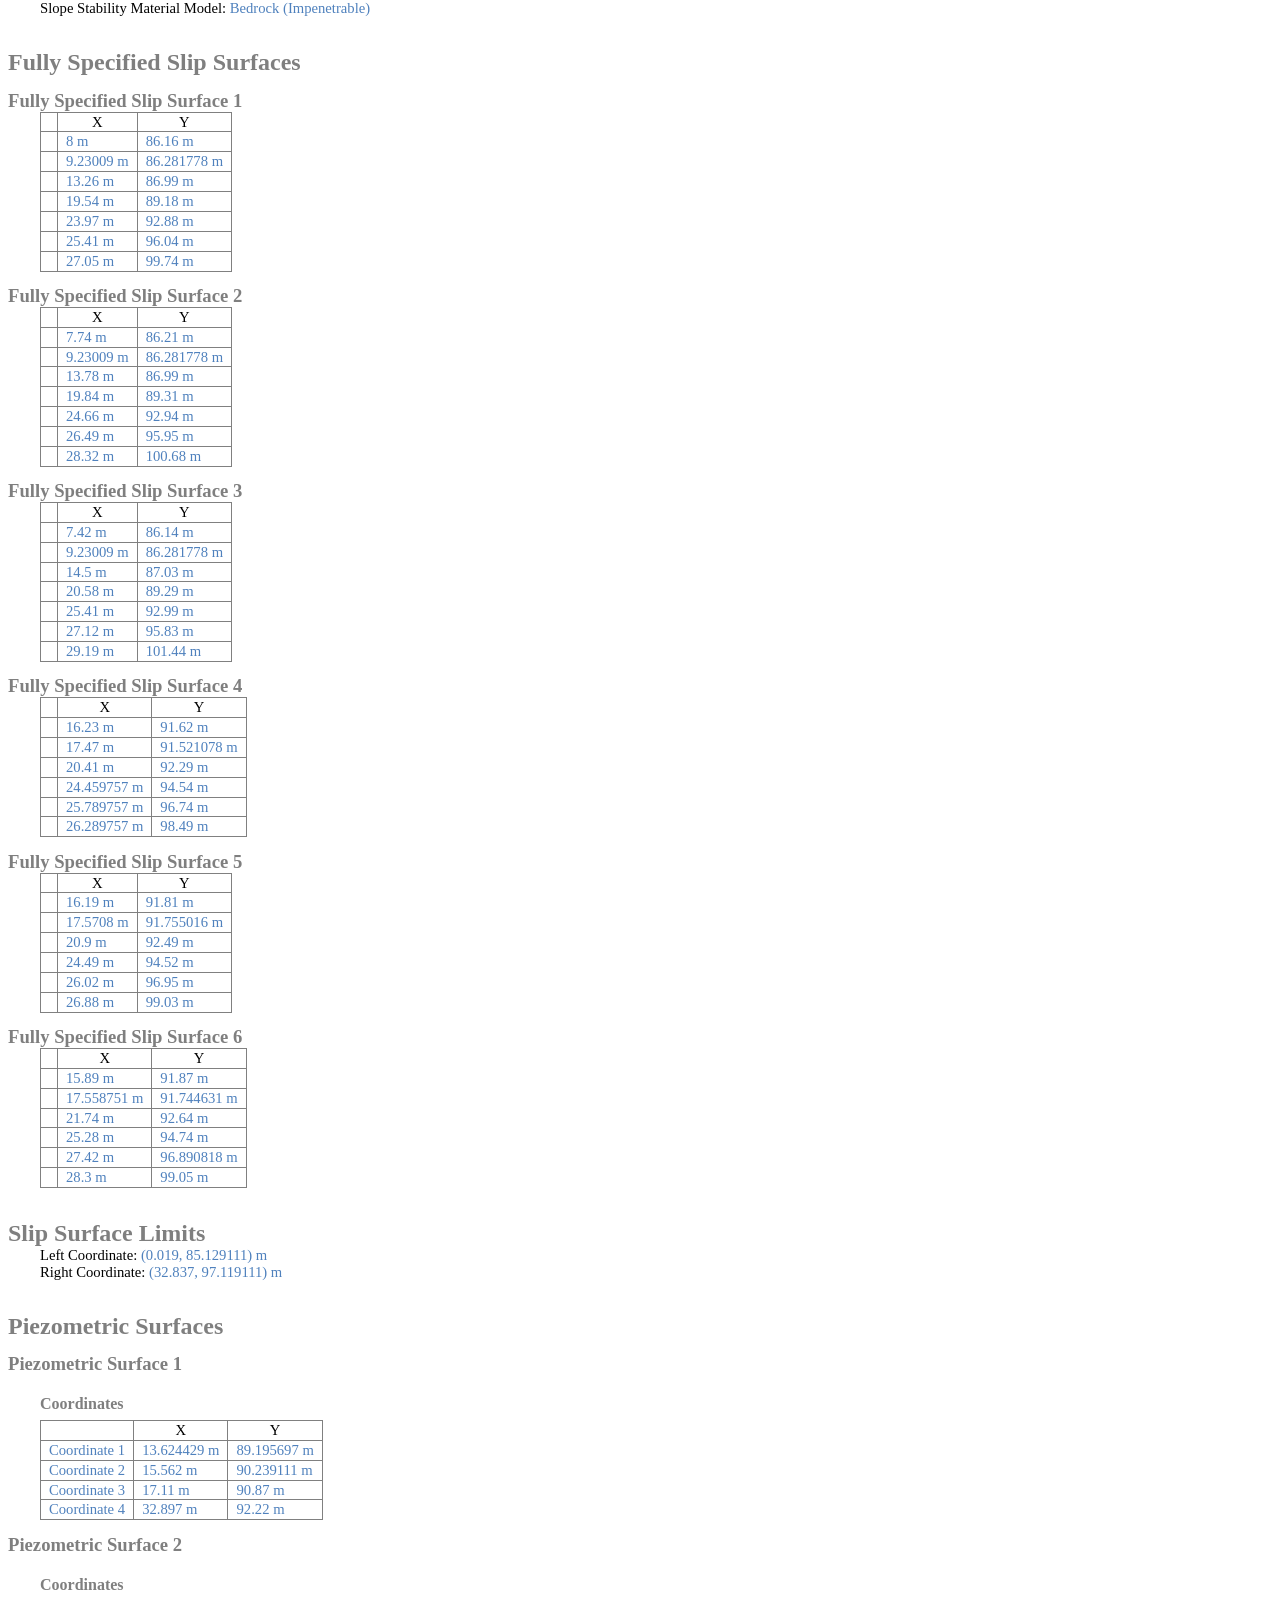
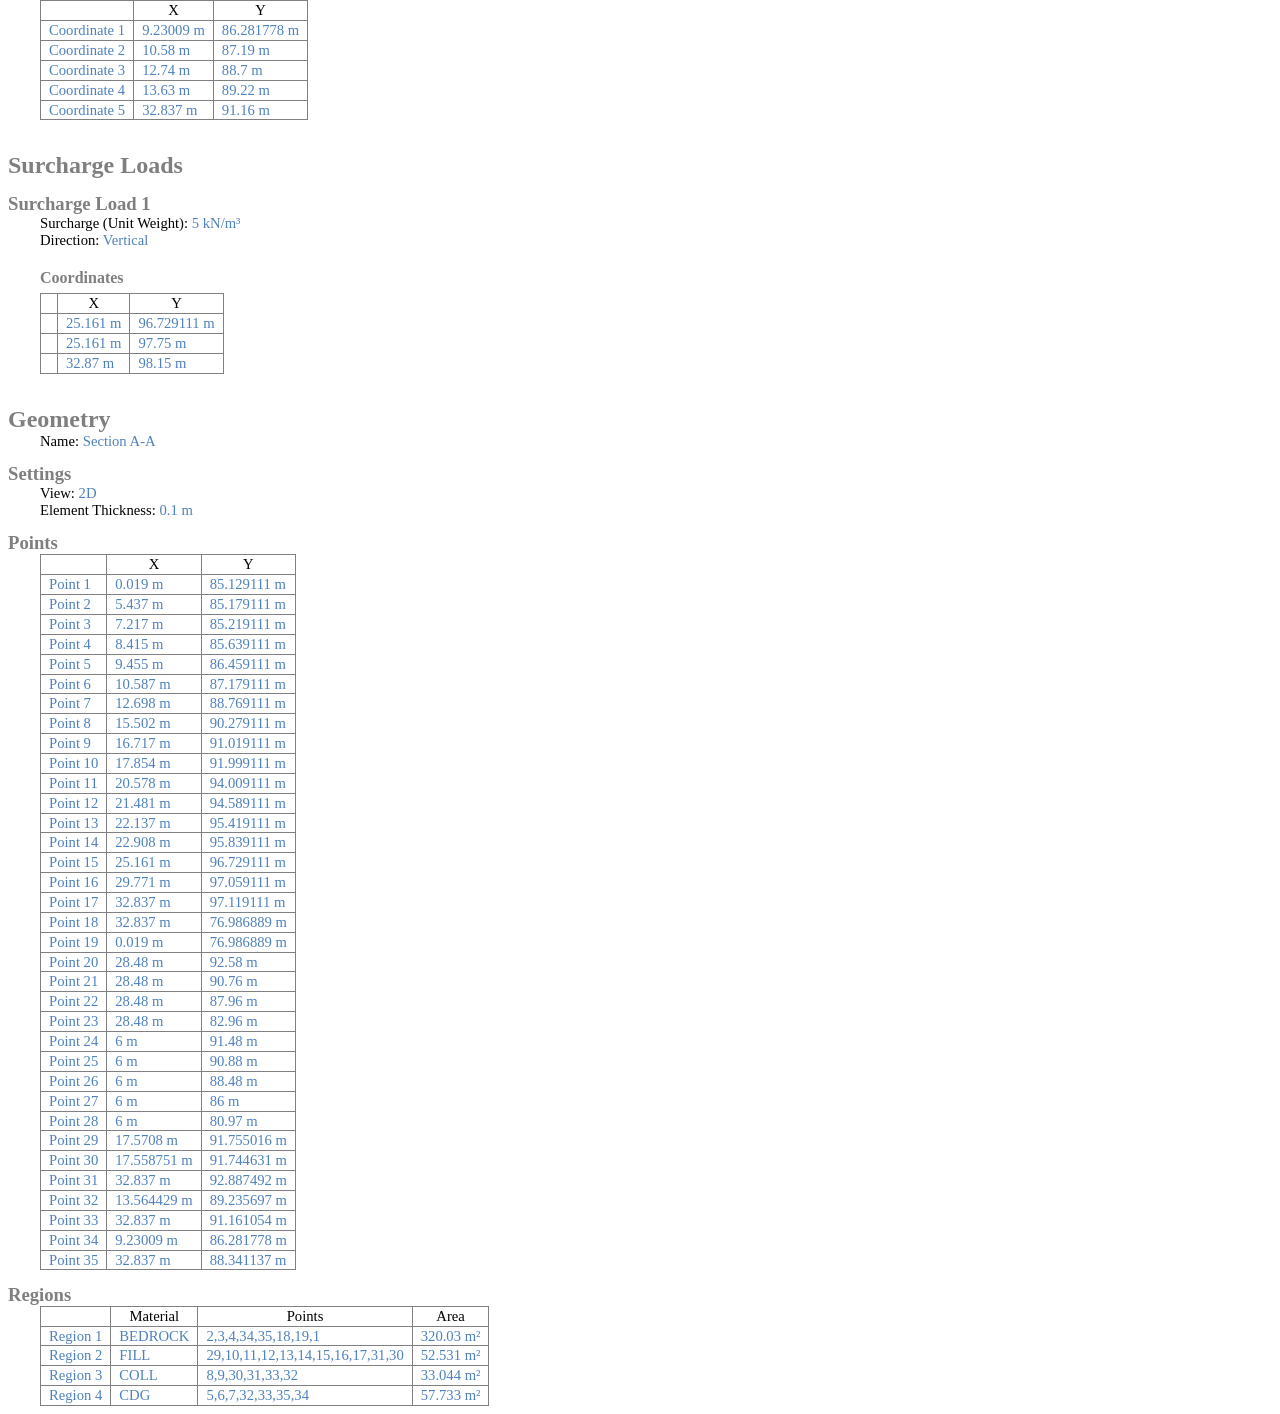
<file: Geostudio api template/_test_native_layout/pdf/Slope Stability.pdf/F362  Section A-A Existing Condition - Slope Stability.html>
<!--
			 

			 This report is in HTML format.  To view it, open it in your web browser.
			 To edit it, open it in a word processor such as Microsoft Word.
			 

			 -->

			 
			 <html>
			 <head>
			 <meta http-equiv='Content-Type' content='text/html; charset=utf-8' />
			 <meta name='Generator' content='Microsoft WORD' />
			 <title>Slope Stability</title>
			 <style>
								 span.Value { color: #4F81BD }
								 p, p.MsoNormal { margin: 0pt; margin-bottom: 0.001pt; font-size: 11pt; font-family: 'Calibri', 'sans-serif' }
								 p.MsoTitle { color: black; border-bottom: solid #4F81BD 1pt; margin-bottom: 2pt; font-size: 28pt; font-family: 'Calibri', 'sans-serif'; letter-spacing: .25pt }
								 h1 { color: #7f7f7f; margin-top: 24pt; margin-bottom: 0pt; font-size: 18pt; font-family: 'Calibri', 'sans-serif'; page-break-after:avoid }
								 h2 { color: #7f7f7f; margin-top: 10pt; margin-bottom: 0pt; font-size: 14pt; font-family: 'Calibri', 'sans-serif'; page-break-after:avoid }
								 h3 { color: #7f7f7f; margin-top: 15pt; margin-bottom: 5pt; margin-left: 24pt; font-size: 12pt; font-family: 'Calibri', 'sans-serif'; page-break-after:avoid }
					 table { border-collapse: collapse; margin-left: 24pt; line-height: 115%; font-size: 11pt; font-family: 'Calibri', 'sans-serif' }
					 th { padding: .75pt 6pt; border: 1pt solid gray; font-size: 11pt; font-family: 'Calibri', 'sans-serif'; font-weight: normal }
					 td { padding: .75pt 6pt; border: 1pt solid gray; font-size: 11pt; font-family: 'Calibri', 'sans-serif' }
					 td { tab-stops: decimal 0.92cm }
					 p.Copyright { color: black; font-size: 8pt; margin-bottom: 15pt; font-family: 'Calibri', 'sans-serif' }
					 .Report1 { margin-left: 24pt }
.Report2 { margin-left: 48pt }
.Report3 { margin-left: 72pt }
.Report4 { margin-left: 96pt }
</style>
			 </head>
			 
			 <body>
<p class='MsoTitle'>Slope Stability</p>
<p class='Copyright'>Report generated using GeoStudio 2025.1.1.  Copyright &copy; 2025 Bentley Systems, Incorporated.</p><h1>File Information</h1>
<p class='Report1'>File Version: <span class='Value'>11.08</span></p>
<p class='Report1'>Product Version: <span class='Value'>25.1.1.182</span></p>
<p class='Report1'>Created By: <span class='Value'>Chu, Edmond</span></p>
<p class='Report1'>Last Edited By: <span class='Value'>Chu, Edmond</span></p>
<p class='Report1'>Revision Number: <span class='Value'>43</span></p>
<p class='Report1'>Date: <span class='Value'>05/28/2026</span></p>
<p class='Report1'>Time: <span class='Value'>11:15:57 AM</span></p>
<p class='Report1'>File Name: <span class='Value'>F362  Section A-A Existing Condition.gsz</span></p>
<p class='Report1'>Directory: <span class='Value'>C:\Users\ChuE\OneDrive - AECOM\^^Monthy work folder\Code\Print pdf& sent to printer\Geostudio api template\_test_native_layout\_geostudio_work\</span></p>
<h1>Project Settings</h1>
<p class='Report1'>Unit System: <span class='Value'>International System of Units (SI)</span></p>
<h1>Analysis Settings</h1>
<h2>Slope Stability</h2>
<p class='Report1'>Kind: <span class='Value'>SLOPE/W</span></p>
<p class='Report1'>Analysis Type: <span class='Value'>Limit Equilibrium</span></p>
<p class='Report1'>Settings</p>
<p class='Report2'>Method: <span class='Value'>Morgenstern-Price</span></p>
<p class='Report2'>Side Function Settings</p>
<p class='Report3'>Side Function: <span class='Value'>Half-Sine</span></p>
<p class='Report2'>PWP Conditions from: <span class='Value'>Piezometric Surfaces</span></p>
<p class='Report2'>Apply Phreatic Correction: <span class='Value'>No</span></p>
<p class='Report2'>Staged Rapid Drawdown Analysis: <span class='Value'>No</span></p>
<p class='Report2'>Unit Weight of Water: <span class='Value'>9.807 kN/m³</span></p>
<p class='Report1'>Slip Surface</p>
<p class='Report2'>Slip Surface Settings</p>
<p class='Report3'>Search Method: <span class='Value'>Fully-Specified</span></p>
<p class='Report3'>Direction of Movement: <span class='Value'>Right to Left</span></p>
<p class='Report3'>Use Passive Mode: <span class='Value'>No</span></p>
<p class='Report3'>No. of Critical Slip Surfaces to Store: <span class='Value'>1</span></p>
<p class='Report2'>Geometry Settings</p>
<p class='Report3'>Minimum Slip Surface Depth: <span class='Value'>0.1 m</span></p>
<p class='Report3'>Minimum Slip Surface Volume: <span class='Value'>1 m³</span></p>
<p class='Report3'>Number of Columns: <span class='Value'>30</span></p>
<p class='Report2'>Tension Crack Option: <span class='Value'>(none)</span></p>
<p class='Report1'>Optimization</p>
<p class='Report2'>Optimize Critical Slip Surface: <span class='Value'>No</span></p>
<p class='Report1'>Convergence</p>
<p class='Report2'>Factor of Safety Convergence Settings</p>
<p class='Report3'>Maximum Number of Iterations: <span class='Value'>100</span></p>
<p class='Report3'>Tolerable Difference in F of S: <span class='Value'>0.001</span></p>
<p class='Report2'>Under-Relaxation Criteria</p>
<p class='Report3'>Initial Rate: <span class='Value'>1</span></p>
<p class='Report3'>Minimum Rate: <span class='Value'>0.1</span></p>
<p class='Report3'>Rate Reduction Factor: <span class='Value'>0.65</span></p>
<p class='Report3'>Reduction Frequency (iterations): <span class='Value'>50</span></p>
<p class='Report2'>Solution Settings</p>
<p class='Report3'>Search Method: <span class='Value'>Root Finder</span></p>
<p class='Report3'>Tolerable difference between starting and converged F of S: <span class='Value'>3</span></p>
<p class='Report3'>Maximum iterations to calculate converged lambda: <span class='Value'>20</span></p>
<p class='Report3'>Maximum Absolute Lambda: <span class='Value'>2</span></p>
<h1>Materials</h1>
<h2>FILL</h2>
<p class='Report1'>Slope Stability Material Model: <span class='Value'>Mohr-Coulomb</span></p>
<p class='Report1'>Unit Weight: <span class='Value'>19 kN/m³</span></p>
<p class='Report1'>Effective Cohesion: <span class='Value'>0 kPa</span></p>
<p class='Report1'>Effective Friction Angle: <span class='Value'>30 °</span></p>
<p class='Report1'>Phi-B: <span class='Value'>0 °</span></p>
<p class='Report1'>Pore Water Pressure </p>
<p class='Report2'>Piezometric Surface: <span class='Value'>1</span></p>
<h2>COLL</h2>
<p class='Report1'>Slope Stability Material Model: <span class='Value'>Mohr-Coulomb</span></p>
<p class='Report1'>Unit Weight: <span class='Value'>19 kN/m³</span></p>
<p class='Report1'>Effective Cohesion: <span class='Value'>3 kPa</span></p>
<p class='Report1'>Effective Friction Angle: <span class='Value'>33 °</span></p>
<p class='Report1'>Phi-B: <span class='Value'>0 °</span></p>
<p class='Report1'>Pore Water Pressure </p>
<p class='Report2'>Piezometric Surface: <span class='Value'>1</span></p>
<h2>CDG</h2>
<p class='Report1'>Slope Stability Material Model: <span class='Value'>Mohr-Coulomb</span></p>
<p class='Report1'>Unit Weight: <span class='Value'>19 kN/m³</span></p>
<p class='Report1'>Effective Cohesion: <span class='Value'>5 kPa</span></p>
<p class='Report1'>Effective Friction Angle: <span class='Value'>35 °</span></p>
<p class='Report1'>Phi-B: <span class='Value'>0 °</span></p>
<h2>BEDROCK</h2>
<p class='Report1'>Slope Stability Material Model: <span class='Value'>Bedrock (Impenetrable)</span></p>
<h1>Fully Specified Slip Surfaces</h1>
<h2>Fully Specified Slip Surface 1</h2>
<table>
 <tr>
  <th></th>
  <th>X</th>
  <th>Y</th>
 </tr>
 <tr>
  <td><span class='Value'></span></td>
  <td><span class='Value'>8 m</span></td>
  <td><span class='Value'>86.16 m</span></td>
 </tr>
 <tr>
  <td><span class='Value'></span></td>
  <td><span class='Value'>9.23009 m</span></td>
  <td><span class='Value'>86.281778 m</span></td>
 </tr>
 <tr>
  <td><span class='Value'></span></td>
  <td><span class='Value'>13.26 m</span></td>
  <td><span class='Value'>86.99 m</span></td>
 </tr>
 <tr>
  <td><span class='Value'></span></td>
  <td><span class='Value'>19.54 m</span></td>
  <td><span class='Value'>89.18 m</span></td>
 </tr>
 <tr>
  <td><span class='Value'></span></td>
  <td><span class='Value'>23.97 m</span></td>
  <td><span class='Value'>92.88 m</span></td>
 </tr>
 <tr>
  <td><span class='Value'></span></td>
  <td><span class='Value'>25.41 m</span></td>
  <td><span class='Value'>96.04 m</span></td>
 </tr>
 <tr>
  <td><span class='Value'></span></td>
  <td><span class='Value'>27.05 m</span></td>
  <td><span class='Value'>99.74 m</span></td>
 </tr>
 </table>
<h2>Fully Specified Slip Surface 2</h2>
<table>
 <tr>
  <th></th>
  <th>X</th>
  <th>Y</th>
 </tr>
 <tr>
  <td><span class='Value'></span></td>
  <td><span class='Value'>7.74 m</span></td>
  <td><span class='Value'>86.21 m</span></td>
 </tr>
 <tr>
  <td><span class='Value'></span></td>
  <td><span class='Value'>9.23009 m</span></td>
  <td><span class='Value'>86.281778 m</span></td>
 </tr>
 <tr>
  <td><span class='Value'></span></td>
  <td><span class='Value'>13.78 m</span></td>
  <td><span class='Value'>86.99 m</span></td>
 </tr>
 <tr>
  <td><span class='Value'></span></td>
  <td><span class='Value'>19.84 m</span></td>
  <td><span class='Value'>89.31 m</span></td>
 </tr>
 <tr>
  <td><span class='Value'></span></td>
  <td><span class='Value'>24.66 m</span></td>
  <td><span class='Value'>92.94 m</span></td>
 </tr>
 <tr>
  <td><span class='Value'></span></td>
  <td><span class='Value'>26.49 m</span></td>
  <td><span class='Value'>95.95 m</span></td>
 </tr>
 <tr>
  <td><span class='Value'></span></td>
  <td><span class='Value'>28.32 m</span></td>
  <td><span class='Value'>100.68 m</span></td>
 </tr>
 </table>
<h2>Fully Specified Slip Surface 3</h2>
<table>
 <tr>
  <th></th>
  <th>X</th>
  <th>Y</th>
 </tr>
 <tr>
  <td><span class='Value'></span></td>
  <td><span class='Value'>7.42 m</span></td>
  <td><span class='Value'>86.14 m</span></td>
 </tr>
 <tr>
  <td><span class='Value'></span></td>
  <td><span class='Value'>9.23009 m</span></td>
  <td><span class='Value'>86.281778 m</span></td>
 </tr>
 <tr>
  <td><span class='Value'></span></td>
  <td><span class='Value'>14.5 m</span></td>
  <td><span class='Value'>87.03 m</span></td>
 </tr>
 <tr>
  <td><span class='Value'></span></td>
  <td><span class='Value'>20.58 m</span></td>
  <td><span class='Value'>89.29 m</span></td>
 </tr>
 <tr>
  <td><span class='Value'></span></td>
  <td><span class='Value'>25.41 m</span></td>
  <td><span class='Value'>92.99 m</span></td>
 </tr>
 <tr>
  <td><span class='Value'></span></td>
  <td><span class='Value'>27.12 m</span></td>
  <td><span class='Value'>95.83 m</span></td>
 </tr>
 <tr>
  <td><span class='Value'></span></td>
  <td><span class='Value'>29.19 m</span></td>
  <td><span class='Value'>101.44 m</span></td>
 </tr>
 </table>
<h2>Fully Specified Slip Surface 4</h2>
<table>
 <tr>
  <th></th>
  <th>X</th>
  <th>Y</th>
 </tr>
 <tr>
  <td><span class='Value'></span></td>
  <td><span class='Value'>16.23 m</span></td>
  <td><span class='Value'>91.62 m</span></td>
 </tr>
 <tr>
  <td><span class='Value'></span></td>
  <td><span class='Value'>17.47 m</span></td>
  <td><span class='Value'>91.521078 m</span></td>
 </tr>
 <tr>
  <td><span class='Value'></span></td>
  <td><span class='Value'>20.41 m</span></td>
  <td><span class='Value'>92.29 m</span></td>
 </tr>
 <tr>
  <td><span class='Value'></span></td>
  <td><span class='Value'>24.459757 m</span></td>
  <td><span class='Value'>94.54 m</span></td>
 </tr>
 <tr>
  <td><span class='Value'></span></td>
  <td><span class='Value'>25.789757 m</span></td>
  <td><span class='Value'>96.74 m</span></td>
 </tr>
 <tr>
  <td><span class='Value'></span></td>
  <td><span class='Value'>26.289757 m</span></td>
  <td><span class='Value'>98.49 m</span></td>
 </tr>
 </table>
<h2>Fully Specified Slip Surface 5</h2>
<table>
 <tr>
  <th></th>
  <th>X</th>
  <th>Y</th>
 </tr>
 <tr>
  <td><span class='Value'></span></td>
  <td><span class='Value'>16.19 m</span></td>
  <td><span class='Value'>91.81 m</span></td>
 </tr>
 <tr>
  <td><span class='Value'></span></td>
  <td><span class='Value'>17.5708 m</span></td>
  <td><span class='Value'>91.755016 m</span></td>
 </tr>
 <tr>
  <td><span class='Value'></span></td>
  <td><span class='Value'>20.9 m</span></td>
  <td><span class='Value'>92.49 m</span></td>
 </tr>
 <tr>
  <td><span class='Value'></span></td>
  <td><span class='Value'>24.49 m</span></td>
  <td><span class='Value'>94.52 m</span></td>
 </tr>
 <tr>
  <td><span class='Value'></span></td>
  <td><span class='Value'>26.02 m</span></td>
  <td><span class='Value'>96.95 m</span></td>
 </tr>
 <tr>
  <td><span class='Value'></span></td>
  <td><span class='Value'>26.88 m</span></td>
  <td><span class='Value'>99.03 m</span></td>
 </tr>
 </table>
<h2>Fully Specified Slip Surface 6</h2>
<table>
 <tr>
  <th></th>
  <th>X</th>
  <th>Y</th>
 </tr>
 <tr>
  <td><span class='Value'></span></td>
  <td><span class='Value'>15.89 m</span></td>
  <td><span class='Value'>91.87 m</span></td>
 </tr>
 <tr>
  <td><span class='Value'></span></td>
  <td><span class='Value'>17.558751 m</span></td>
  <td><span class='Value'>91.744631 m</span></td>
 </tr>
 <tr>
  <td><span class='Value'></span></td>
  <td><span class='Value'>21.74 m</span></td>
  <td><span class='Value'>92.64 m</span></td>
 </tr>
 <tr>
  <td><span class='Value'></span></td>
  <td><span class='Value'>25.28 m</span></td>
  <td><span class='Value'>94.74 m</span></td>
 </tr>
 <tr>
  <td><span class='Value'></span></td>
  <td><span class='Value'>27.42 m</span></td>
  <td><span class='Value'>96.890818 m</span></td>
 </tr>
 <tr>
  <td><span class='Value'></span></td>
  <td><span class='Value'>28.3 m</span></td>
  <td><span class='Value'>99.05 m</span></td>
 </tr>
 </table>
<h1>Slip Surface Limits</h1>
<p class='Report1'>Left Coordinate: <span class='Value'>(0.019, 85.129111) m</span></p>
<p class='Report1'>Right Coordinate: <span class='Value'>(32.837, 97.119111) m</span></p>
<h1>Piezometric Surfaces</h1>
<h2>Piezometric Surface 1</h2>
<h3>Coordinates</h3>
<table>
 <tr>
  <th></th>
  <th>X</th>
  <th>Y</th>
 </tr>
 <tr>
  <td><span class='Value'>Coordinate 1</span></td>
  <td><span class='Value'>13.624429 m</span></td>
  <td><span class='Value'>89.195697 m</span></td>
 </tr>
 <tr>
  <td><span class='Value'>Coordinate 2</span></td>
  <td><span class='Value'>15.562 m</span></td>
  <td><span class='Value'>90.239111 m</span></td>
 </tr>
 <tr>
  <td><span class='Value'>Coordinate 3</span></td>
  <td><span class='Value'>17.11 m</span></td>
  <td><span class='Value'>90.87 m</span></td>
 </tr>
 <tr>
  <td><span class='Value'>Coordinate 4</span></td>
  <td><span class='Value'>32.897 m</span></td>
  <td><span class='Value'>92.22 m</span></td>
 </tr>
 </table>
<h2>Piezometric Surface 2</h2>
<h3>Coordinates</h3>
<table>
 <tr>
  <th></th>
  <th>X</th>
  <th>Y</th>
 </tr>
 <tr>
  <td><span class='Value'>Coordinate 1</span></td>
  <td><span class='Value'>9.23009 m</span></td>
  <td><span class='Value'>86.281778 m</span></td>
 </tr>
 <tr>
  <td><span class='Value'>Coordinate 2</span></td>
  <td><span class='Value'>10.58 m</span></td>
  <td><span class='Value'>87.19 m</span></td>
 </tr>
 <tr>
  <td><span class='Value'>Coordinate 3</span></td>
  <td><span class='Value'>12.74 m</span></td>
  <td><span class='Value'>88.7 m</span></td>
 </tr>
 <tr>
  <td><span class='Value'>Coordinate 4</span></td>
  <td><span class='Value'>13.63 m</span></td>
  <td><span class='Value'>89.22 m</span></td>
 </tr>
 <tr>
  <td><span class='Value'>Coordinate 5</span></td>
  <td><span class='Value'>32.837 m</span></td>
  <td><span class='Value'>91.16 m</span></td>
 </tr>
 </table>
<h1>Surcharge Loads</h1>
<h2>Surcharge Load 1</h2>
<p class='Report1'>Surcharge (Unit Weight): <span class='Value'>5 kN/m³</span></p>
<p class='Report1'>Direction: <span class='Value'>Vertical</span></p>
<h3>Coordinates</h3>
<table>
 <tr>
  <th></th>
  <th>X</th>
  <th>Y</th>
 </tr>
 <tr>
  <td><span class='Value'></span></td>
  <td><span class='Value'>25.161 m</span></td>
  <td><span class='Value'>96.729111 m</span></td>
 </tr>
 <tr>
  <td><span class='Value'></span></td>
  <td><span class='Value'>25.161 m</span></td>
  <td><span class='Value'>97.75 m</span></td>
 </tr>
 <tr>
  <td><span class='Value'></span></td>
  <td><span class='Value'>32.87 m</span></td>
  <td><span class='Value'>98.15 m</span></td>
 </tr>
 </table>
<h1>Geometry</h1>
<p class='Report1'>Name: <span class='Value'>Section A-A</span></p>
<h2>Settings</h2>
<p class='Report1'>View: <span class='Value'>2D</span></p>
<p class='Report1'>Element Thickness: <span class='Value'>0.1 m</span></p>
<h2>Points</h2>
<table>
 <tr>
  <th></th>
  <th>X</th>
  <th>Y</th>
 </tr>
 <tr>
  <td><span class='Value'>Point 1</span></td>
  <td><span class='Value'>0.019 m</span></td>
  <td><span class='Value'>85.129111 m</span></td>
 </tr>
 <tr>
  <td><span class='Value'>Point 2</span></td>
  <td><span class='Value'>5.437 m</span></td>
  <td><span class='Value'>85.179111 m</span></td>
 </tr>
 <tr>
  <td><span class='Value'>Point 3</span></td>
  <td><span class='Value'>7.217 m</span></td>
  <td><span class='Value'>85.219111 m</span></td>
 </tr>
 <tr>
  <td><span class='Value'>Point 4</span></td>
  <td><span class='Value'>8.415 m</span></td>
  <td><span class='Value'>85.639111 m</span></td>
 </tr>
 <tr>
  <td><span class='Value'>Point 5</span></td>
  <td><span class='Value'>9.455 m</span></td>
  <td><span class='Value'>86.459111 m</span></td>
 </tr>
 <tr>
  <td><span class='Value'>Point 6</span></td>
  <td><span class='Value'>10.587 m</span></td>
  <td><span class='Value'>87.179111 m</span></td>
 </tr>
 <tr>
  <td><span class='Value'>Point 7</span></td>
  <td><span class='Value'>12.698 m</span></td>
  <td><span class='Value'>88.769111 m</span></td>
 </tr>
 <tr>
  <td><span class='Value'>Point 8</span></td>
  <td><span class='Value'>15.502 m</span></td>
  <td><span class='Value'>90.279111 m</span></td>
 </tr>
 <tr>
  <td><span class='Value'>Point 9</span></td>
  <td><span class='Value'>16.717 m</span></td>
  <td><span class='Value'>91.019111 m</span></td>
 </tr>
 <tr>
  <td><span class='Value'>Point 10</span></td>
  <td><span class='Value'>17.854 m</span></td>
  <td><span class='Value'>91.999111 m</span></td>
 </tr>
 <tr>
  <td><span class='Value'>Point 11</span></td>
  <td><span class='Value'>20.578 m</span></td>
  <td><span class='Value'>94.009111 m</span></td>
 </tr>
 <tr>
  <td><span class='Value'>Point 12</span></td>
  <td><span class='Value'>21.481 m</span></td>
  <td><span class='Value'>94.589111 m</span></td>
 </tr>
 <tr>
  <td><span class='Value'>Point 13</span></td>
  <td><span class='Value'>22.137 m</span></td>
  <td><span class='Value'>95.419111 m</span></td>
 </tr>
 <tr>
  <td><span class='Value'>Point 14</span></td>
  <td><span class='Value'>22.908 m</span></td>
  <td><span class='Value'>95.839111 m</span></td>
 </tr>
 <tr>
  <td><span class='Value'>Point 15</span></td>
  <td><span class='Value'>25.161 m</span></td>
  <td><span class='Value'>96.729111 m</span></td>
 </tr>
 <tr>
  <td><span class='Value'>Point 16</span></td>
  <td><span class='Value'>29.771 m</span></td>
  <td><span class='Value'>97.059111 m</span></td>
 </tr>
 <tr>
  <td><span class='Value'>Point 17</span></td>
  <td><span class='Value'>32.837 m</span></td>
  <td><span class='Value'>97.119111 m</span></td>
 </tr>
 <tr>
  <td><span class='Value'>Point 18</span></td>
  <td><span class='Value'>32.837 m</span></td>
  <td><span class='Value'>76.986889 m</span></td>
 </tr>
 <tr>
  <td><span class='Value'>Point 19</span></td>
  <td><span class='Value'>0.019 m</span></td>
  <td><span class='Value'>76.986889 m</span></td>
 </tr>
 <tr>
  <td><span class='Value'>Point 20</span></td>
  <td><span class='Value'>28.48 m</span></td>
  <td><span class='Value'>92.58 m</span></td>
 </tr>
 <tr>
  <td><span class='Value'>Point 21</span></td>
  <td><span class='Value'>28.48 m</span></td>
  <td><span class='Value'>90.76 m</span></td>
 </tr>
 <tr>
  <td><span class='Value'>Point 22</span></td>
  <td><span class='Value'>28.48 m</span></td>
  <td><span class='Value'>87.96 m</span></td>
 </tr>
 <tr>
  <td><span class='Value'>Point 23</span></td>
  <td><span class='Value'>28.48 m</span></td>
  <td><span class='Value'>82.96 m</span></td>
 </tr>
 <tr>
  <td><span class='Value'>Point 24</span></td>
  <td><span class='Value'>6 m</span></td>
  <td><span class='Value'>91.48 m</span></td>
 </tr>
 <tr>
  <td><span class='Value'>Point 25</span></td>
  <td><span class='Value'>6 m</span></td>
  <td><span class='Value'>90.88 m</span></td>
 </tr>
 <tr>
  <td><span class='Value'>Point 26</span></td>
  <td><span class='Value'>6 m</span></td>
  <td><span class='Value'>88.48 m</span></td>
 </tr>
 <tr>
  <td><span class='Value'>Point 27</span></td>
  <td><span class='Value'>6 m</span></td>
  <td><span class='Value'>86 m</span></td>
 </tr>
 <tr>
  <td><span class='Value'>Point 28</span></td>
  <td><span class='Value'>6 m</span></td>
  <td><span class='Value'>80.97 m</span></td>
 </tr>
 <tr>
  <td><span class='Value'>Point 29</span></td>
  <td><span class='Value'>17.5708 m</span></td>
  <td><span class='Value'>91.755016 m</span></td>
 </tr>
 <tr>
  <td><span class='Value'>Point 30</span></td>
  <td><span class='Value'>17.558751 m</span></td>
  <td><span class='Value'>91.744631 m</span></td>
 </tr>
 <tr>
  <td><span class='Value'>Point 31</span></td>
  <td><span class='Value'>32.837 m</span></td>
  <td><span class='Value'>92.887492 m</span></td>
 </tr>
 <tr>
  <td><span class='Value'>Point 32</span></td>
  <td><span class='Value'>13.564429 m</span></td>
  <td><span class='Value'>89.235697 m</span></td>
 </tr>
 <tr>
  <td><span class='Value'>Point 33</span></td>
  <td><span class='Value'>32.837 m</span></td>
  <td><span class='Value'>91.161054 m</span></td>
 </tr>
 <tr>
  <td><span class='Value'>Point 34</span></td>
  <td><span class='Value'>9.23009 m</span></td>
  <td><span class='Value'>86.281778 m</span></td>
 </tr>
 <tr>
  <td><span class='Value'>Point 35</span></td>
  <td><span class='Value'>32.837 m</span></td>
  <td><span class='Value'>88.341137 m</span></td>
 </tr>
 </table>
<h2>Regions</h2>
<table>
 <tr>
  <th></th>
  <th>Material</th>
  <th>Points</th>
  <th>Area</th>
 </tr>
 <tr>
  <td><span class='Value'>Region 1</span></td>
  <td><span class='Value'>BEDROCK</span></td>
  <td><span class='Value'>2,3,4,34,35,18,19,1</span></td>
  <td><span class='Value'>320.03 m²</span></td>
 </tr>
 <tr>
  <td><span class='Value'>Region 2</span></td>
  <td><span class='Value'>FILL</span></td>
  <td><span class='Value'>29,10,11,12,13,14,15,16,17,31,30</span></td>
  <td><span class='Value'>52.531 m²</span></td>
 </tr>
 <tr>
  <td><span class='Value'>Region 3</span></td>
  <td><span class='Value'>COLL</span></td>
  <td><span class='Value'>8,9,30,31,33,32</span></td>
  <td><span class='Value'>33.044 m²</span></td>
 </tr>
 <tr>
  <td><span class='Value'>Region 4</span></td>
  <td><span class='Value'>CDG</span></td>
  <td><span class='Value'>5,6,7,32,33,35,34</span></td>
  <td><span class='Value'>57.733 m²</span></td>
 </tr>
 </table>

</body>
			 </html>
</file>
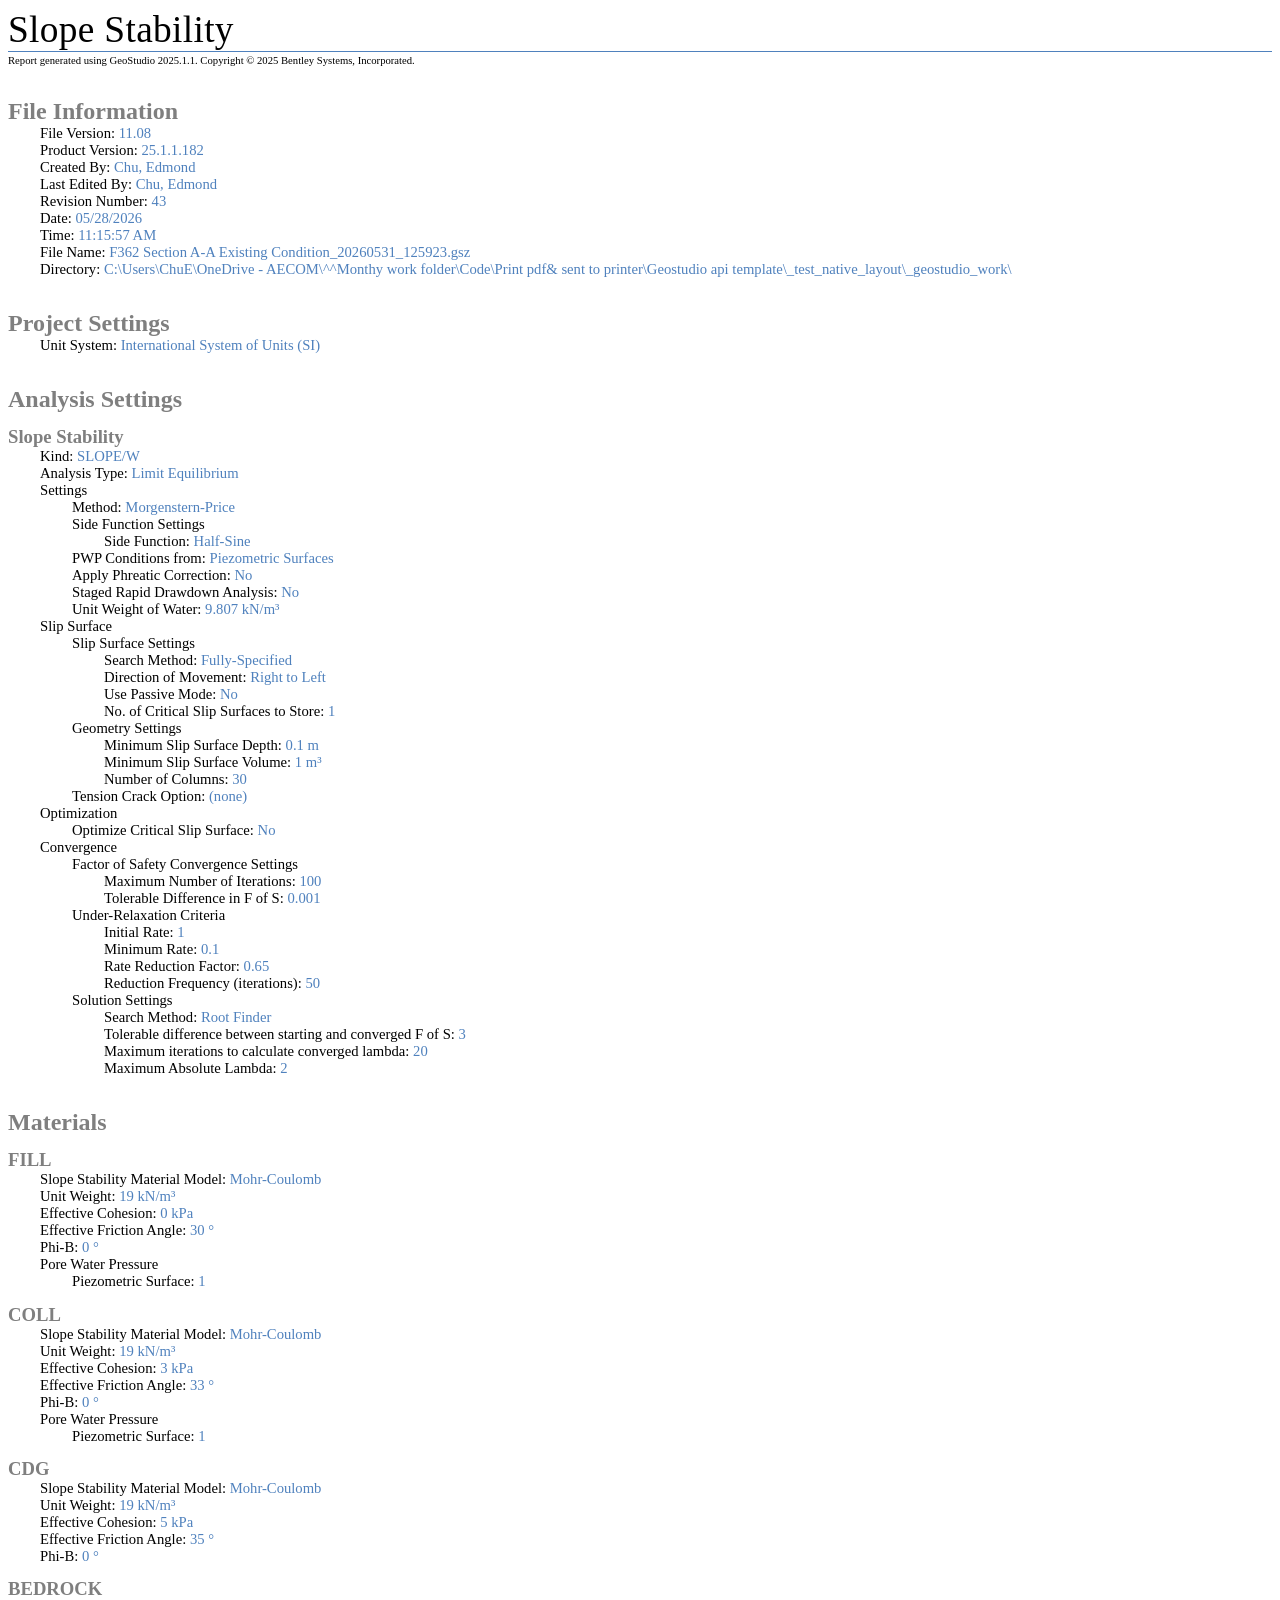
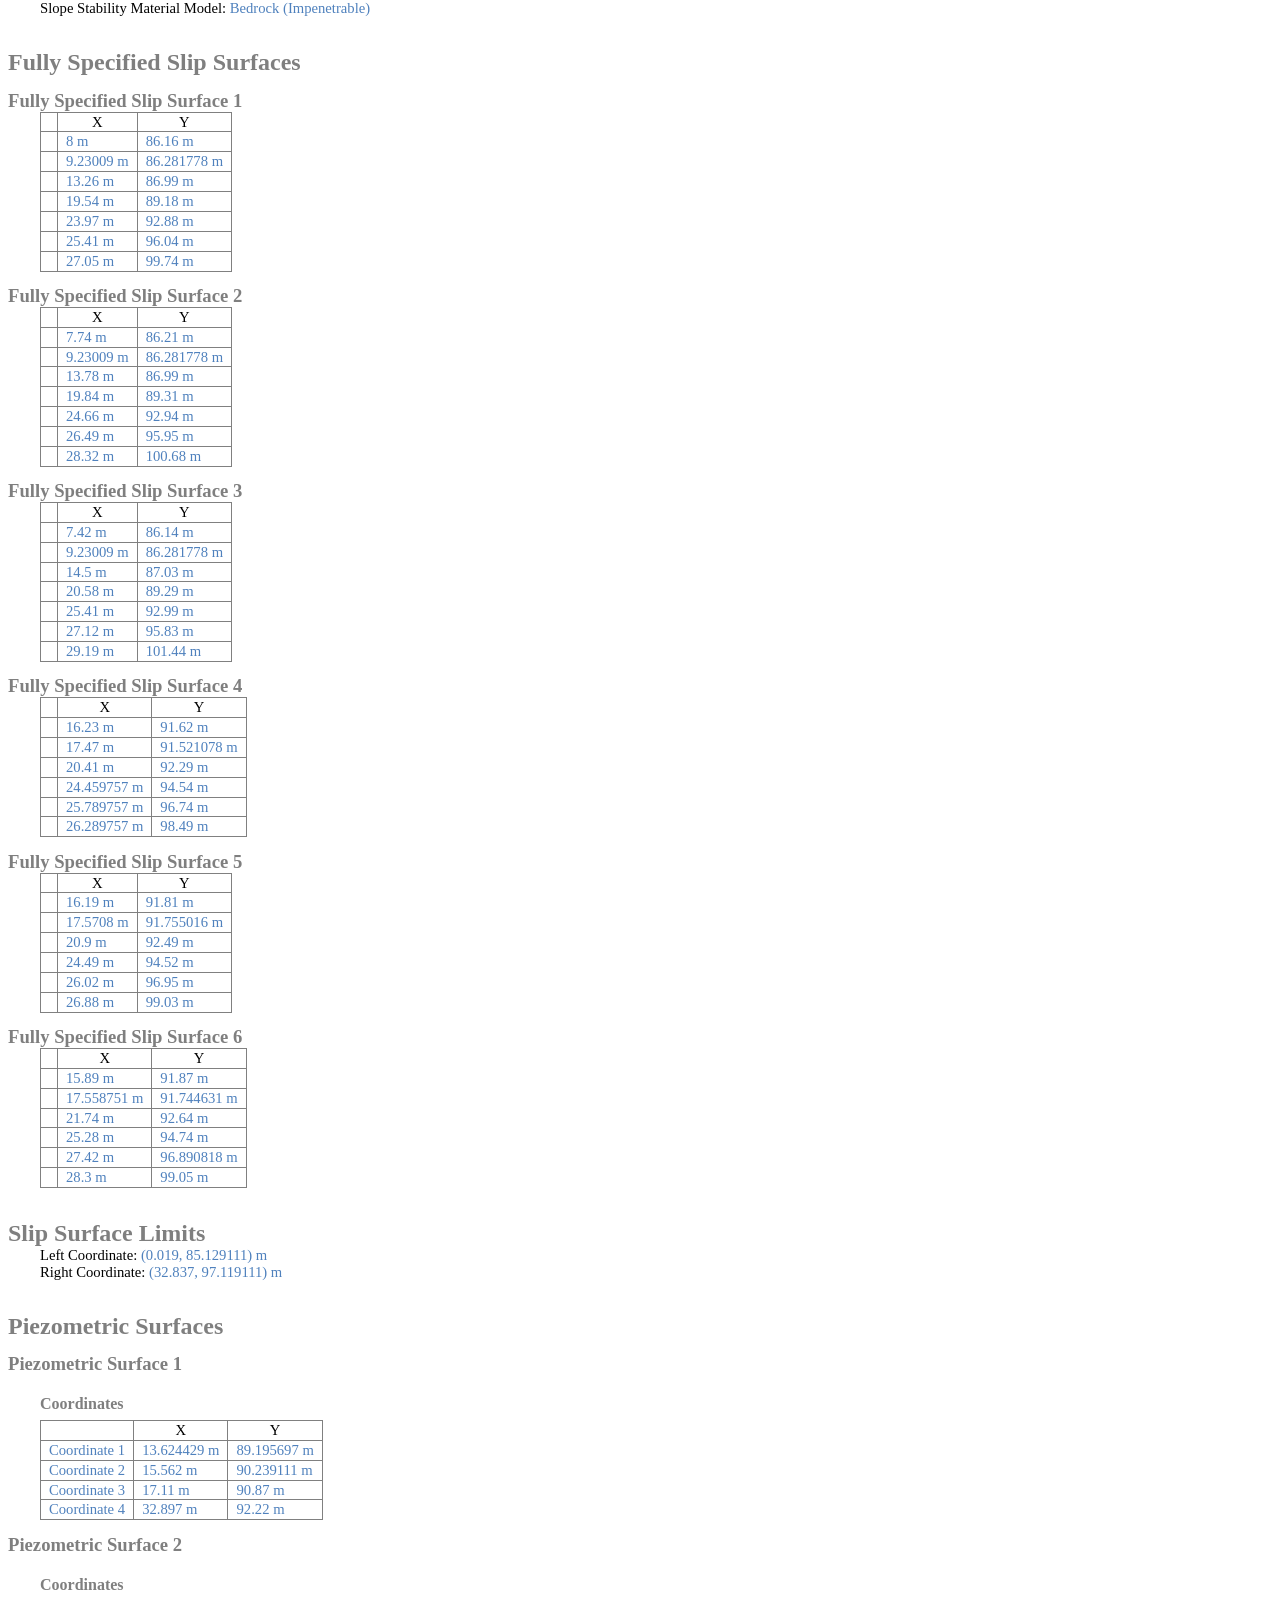
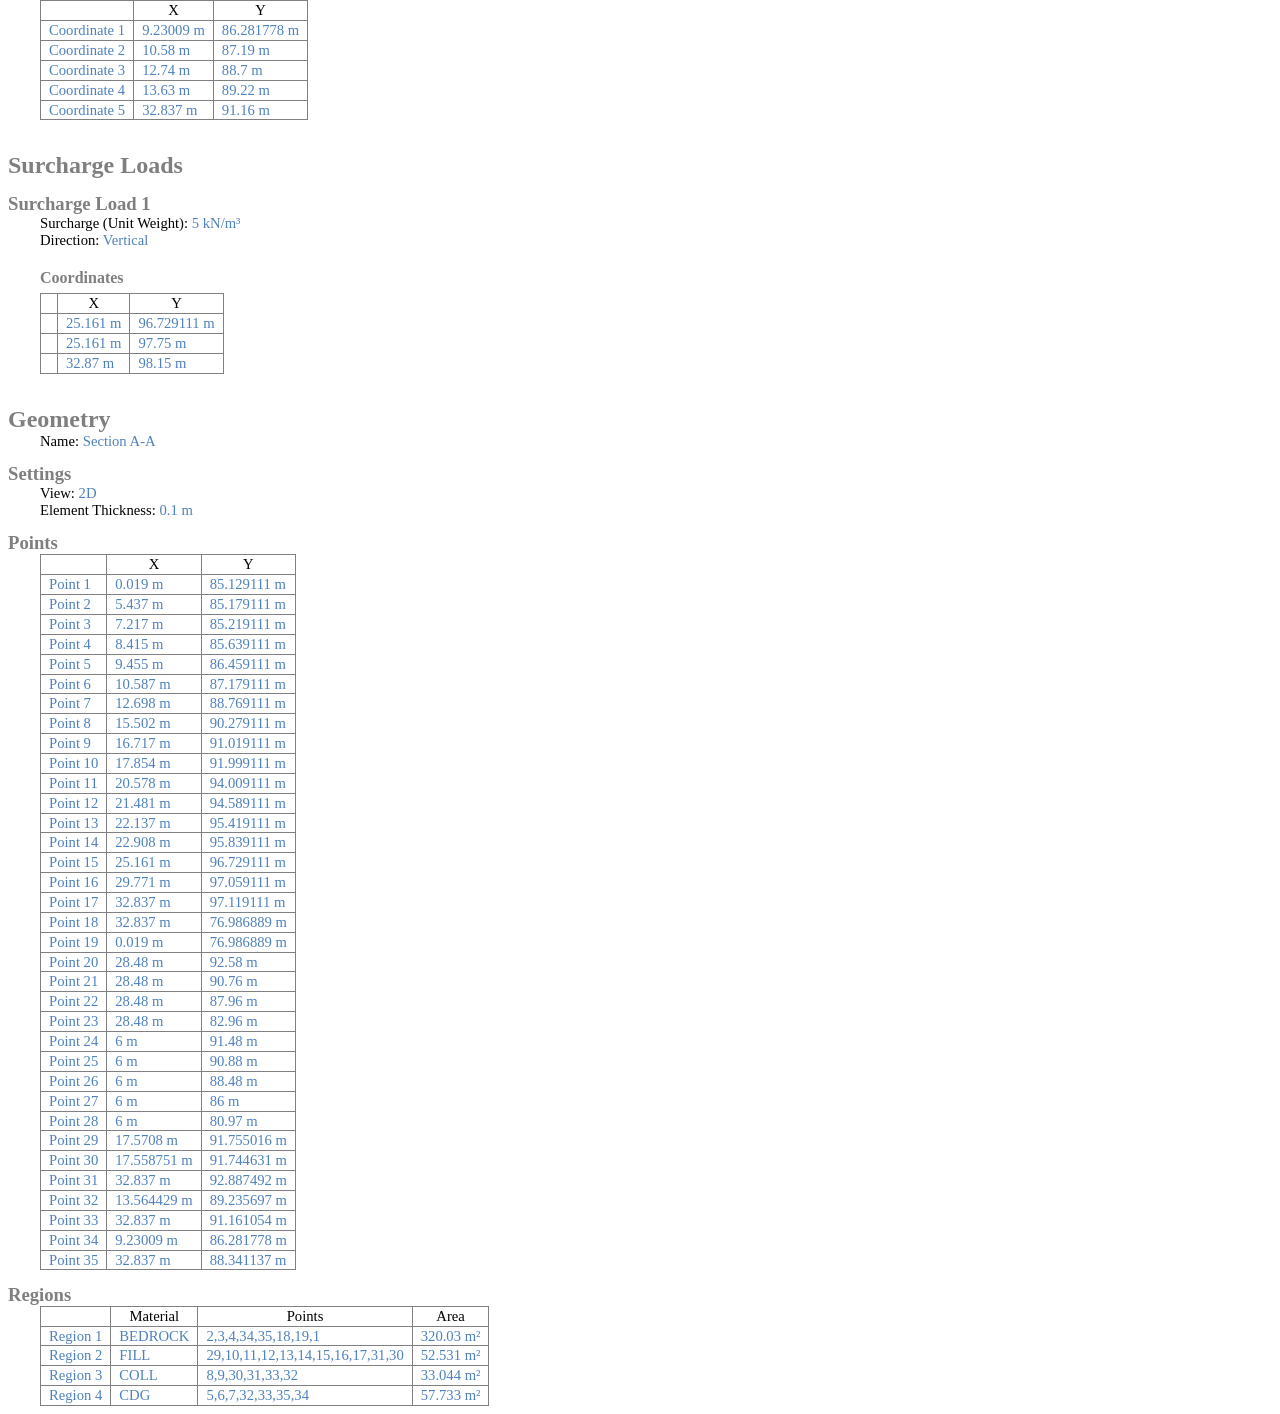
<file: Geostudio api template/_test_native_layout/pdf/Slope Stability.pdf/F362  Section A-A Existing Condition_20260531_125923 - Slope Stability.html>
<!--
			 

			 This report is in HTML format.  To view it, open it in your web browser.
			 To edit it, open it in a word processor such as Microsoft Word.
			 

			 -->

			 
			 <html>
			 <head>
			 <meta http-equiv='Content-Type' content='text/html; charset=utf-8' />
			 <meta name='Generator' content='Microsoft WORD' />
			 <title>Slope Stability</title>
			 <style>
								 span.Value { color: #4F81BD }
								 p, p.MsoNormal { margin: 0pt; margin-bottom: 0.001pt; font-size: 11pt; font-family: 'Calibri', 'sans-serif' }
								 p.MsoTitle { color: black; border-bottom: solid #4F81BD 1pt; margin-bottom: 2pt; font-size: 28pt; font-family: 'Calibri', 'sans-serif'; letter-spacing: .25pt }
								 h1 { color: #7f7f7f; margin-top: 24pt; margin-bottom: 0pt; font-size: 18pt; font-family: 'Calibri', 'sans-serif'; page-break-after:avoid }
								 h2 { color: #7f7f7f; margin-top: 10pt; margin-bottom: 0pt; font-size: 14pt; font-family: 'Calibri', 'sans-serif'; page-break-after:avoid }
								 h3 { color: #7f7f7f; margin-top: 15pt; margin-bottom: 5pt; margin-left: 24pt; font-size: 12pt; font-family: 'Calibri', 'sans-serif'; page-break-after:avoid }
					 table { border-collapse: collapse; margin-left: 24pt; line-height: 115%; font-size: 11pt; font-family: 'Calibri', 'sans-serif' }
					 th { padding: .75pt 6pt; border: 1pt solid gray; font-size: 11pt; font-family: 'Calibri', 'sans-serif'; font-weight: normal }
					 td { padding: .75pt 6pt; border: 1pt solid gray; font-size: 11pt; font-family: 'Calibri', 'sans-serif' }
					 td { tab-stops: decimal 0.92cm }
					 p.Copyright { color: black; font-size: 8pt; margin-bottom: 15pt; font-family: 'Calibri', 'sans-serif' }
					 .Report1 { margin-left: 24pt }
.Report2 { margin-left: 48pt }
.Report3 { margin-left: 72pt }
.Report4 { margin-left: 96pt }
</style>
			 </head>
			 
			 <body>
<p class='MsoTitle'>Slope Stability</p>
<p class='Copyright'>Report generated using GeoStudio 2025.1.1.  Copyright &copy; 2025 Bentley Systems, Incorporated.</p><h1>File Information</h1>
<p class='Report1'>File Version: <span class='Value'>11.08</span></p>
<p class='Report1'>Product Version: <span class='Value'>25.1.1.182</span></p>
<p class='Report1'>Created By: <span class='Value'>Chu, Edmond</span></p>
<p class='Report1'>Last Edited By: <span class='Value'>Chu, Edmond</span></p>
<p class='Report1'>Revision Number: <span class='Value'>43</span></p>
<p class='Report1'>Date: <span class='Value'>05/28/2026</span></p>
<p class='Report1'>Time: <span class='Value'>11:15:57 AM</span></p>
<p class='Report1'>File Name: <span class='Value'>F362  Section A-A Existing Condition_20260531_125923.gsz</span></p>
<p class='Report1'>Directory: <span class='Value'>C:\Users\ChuE\OneDrive - AECOM\^^Monthy work folder\Code\Print pdf& sent to printer\Geostudio api template\_test_native_layout\_geostudio_work\</span></p>
<h1>Project Settings</h1>
<p class='Report1'>Unit System: <span class='Value'>International System of Units (SI)</span></p>
<h1>Analysis Settings</h1>
<h2>Slope Stability</h2>
<p class='Report1'>Kind: <span class='Value'>SLOPE/W</span></p>
<p class='Report1'>Analysis Type: <span class='Value'>Limit Equilibrium</span></p>
<p class='Report1'>Settings</p>
<p class='Report2'>Method: <span class='Value'>Morgenstern-Price</span></p>
<p class='Report2'>Side Function Settings</p>
<p class='Report3'>Side Function: <span class='Value'>Half-Sine</span></p>
<p class='Report2'>PWP Conditions from: <span class='Value'>Piezometric Surfaces</span></p>
<p class='Report2'>Apply Phreatic Correction: <span class='Value'>No</span></p>
<p class='Report2'>Staged Rapid Drawdown Analysis: <span class='Value'>No</span></p>
<p class='Report2'>Unit Weight of Water: <span class='Value'>9.807 kN/m³</span></p>
<p class='Report1'>Slip Surface</p>
<p class='Report2'>Slip Surface Settings</p>
<p class='Report3'>Search Method: <span class='Value'>Fully-Specified</span></p>
<p class='Report3'>Direction of Movement: <span class='Value'>Right to Left</span></p>
<p class='Report3'>Use Passive Mode: <span class='Value'>No</span></p>
<p class='Report3'>No. of Critical Slip Surfaces to Store: <span class='Value'>1</span></p>
<p class='Report2'>Geometry Settings</p>
<p class='Report3'>Minimum Slip Surface Depth: <span class='Value'>0.1 m</span></p>
<p class='Report3'>Minimum Slip Surface Volume: <span class='Value'>1 m³</span></p>
<p class='Report3'>Number of Columns: <span class='Value'>30</span></p>
<p class='Report2'>Tension Crack Option: <span class='Value'>(none)</span></p>
<p class='Report1'>Optimization</p>
<p class='Report2'>Optimize Critical Slip Surface: <span class='Value'>No</span></p>
<p class='Report1'>Convergence</p>
<p class='Report2'>Factor of Safety Convergence Settings</p>
<p class='Report3'>Maximum Number of Iterations: <span class='Value'>100</span></p>
<p class='Report3'>Tolerable Difference in F of S: <span class='Value'>0.001</span></p>
<p class='Report2'>Under-Relaxation Criteria</p>
<p class='Report3'>Initial Rate: <span class='Value'>1</span></p>
<p class='Report3'>Minimum Rate: <span class='Value'>0.1</span></p>
<p class='Report3'>Rate Reduction Factor: <span class='Value'>0.65</span></p>
<p class='Report3'>Reduction Frequency (iterations): <span class='Value'>50</span></p>
<p class='Report2'>Solution Settings</p>
<p class='Report3'>Search Method: <span class='Value'>Root Finder</span></p>
<p class='Report3'>Tolerable difference between starting and converged F of S: <span class='Value'>3</span></p>
<p class='Report3'>Maximum iterations to calculate converged lambda: <span class='Value'>20</span></p>
<p class='Report3'>Maximum Absolute Lambda: <span class='Value'>2</span></p>
<h1>Materials</h1>
<h2>FILL</h2>
<p class='Report1'>Slope Stability Material Model: <span class='Value'>Mohr-Coulomb</span></p>
<p class='Report1'>Unit Weight: <span class='Value'>19 kN/m³</span></p>
<p class='Report1'>Effective Cohesion: <span class='Value'>0 kPa</span></p>
<p class='Report1'>Effective Friction Angle: <span class='Value'>30 °</span></p>
<p class='Report1'>Phi-B: <span class='Value'>0 °</span></p>
<p class='Report1'>Pore Water Pressure </p>
<p class='Report2'>Piezometric Surface: <span class='Value'>1</span></p>
<h2>COLL</h2>
<p class='Report1'>Slope Stability Material Model: <span class='Value'>Mohr-Coulomb</span></p>
<p class='Report1'>Unit Weight: <span class='Value'>19 kN/m³</span></p>
<p class='Report1'>Effective Cohesion: <span class='Value'>3 kPa</span></p>
<p class='Report1'>Effective Friction Angle: <span class='Value'>33 °</span></p>
<p class='Report1'>Phi-B: <span class='Value'>0 °</span></p>
<p class='Report1'>Pore Water Pressure </p>
<p class='Report2'>Piezometric Surface: <span class='Value'>1</span></p>
<h2>CDG</h2>
<p class='Report1'>Slope Stability Material Model: <span class='Value'>Mohr-Coulomb</span></p>
<p class='Report1'>Unit Weight: <span class='Value'>19 kN/m³</span></p>
<p class='Report1'>Effective Cohesion: <span class='Value'>5 kPa</span></p>
<p class='Report1'>Effective Friction Angle: <span class='Value'>35 °</span></p>
<p class='Report1'>Phi-B: <span class='Value'>0 °</span></p>
<h2>BEDROCK</h2>
<p class='Report1'>Slope Stability Material Model: <span class='Value'>Bedrock (Impenetrable)</span></p>
<h1>Fully Specified Slip Surfaces</h1>
<h2>Fully Specified Slip Surface 1</h2>
<table>
 <tr>
  <th></th>
  <th>X</th>
  <th>Y</th>
 </tr>
 <tr>
  <td><span class='Value'></span></td>
  <td><span class='Value'>8 m</span></td>
  <td><span class='Value'>86.16 m</span></td>
 </tr>
 <tr>
  <td><span class='Value'></span></td>
  <td><span class='Value'>9.23009 m</span></td>
  <td><span class='Value'>86.281778 m</span></td>
 </tr>
 <tr>
  <td><span class='Value'></span></td>
  <td><span class='Value'>13.26 m</span></td>
  <td><span class='Value'>86.99 m</span></td>
 </tr>
 <tr>
  <td><span class='Value'></span></td>
  <td><span class='Value'>19.54 m</span></td>
  <td><span class='Value'>89.18 m</span></td>
 </tr>
 <tr>
  <td><span class='Value'></span></td>
  <td><span class='Value'>23.97 m</span></td>
  <td><span class='Value'>92.88 m</span></td>
 </tr>
 <tr>
  <td><span class='Value'></span></td>
  <td><span class='Value'>25.41 m</span></td>
  <td><span class='Value'>96.04 m</span></td>
 </tr>
 <tr>
  <td><span class='Value'></span></td>
  <td><span class='Value'>27.05 m</span></td>
  <td><span class='Value'>99.74 m</span></td>
 </tr>
 </table>
<h2>Fully Specified Slip Surface 2</h2>
<table>
 <tr>
  <th></th>
  <th>X</th>
  <th>Y</th>
 </tr>
 <tr>
  <td><span class='Value'></span></td>
  <td><span class='Value'>7.74 m</span></td>
  <td><span class='Value'>86.21 m</span></td>
 </tr>
 <tr>
  <td><span class='Value'></span></td>
  <td><span class='Value'>9.23009 m</span></td>
  <td><span class='Value'>86.281778 m</span></td>
 </tr>
 <tr>
  <td><span class='Value'></span></td>
  <td><span class='Value'>13.78 m</span></td>
  <td><span class='Value'>86.99 m</span></td>
 </tr>
 <tr>
  <td><span class='Value'></span></td>
  <td><span class='Value'>19.84 m</span></td>
  <td><span class='Value'>89.31 m</span></td>
 </tr>
 <tr>
  <td><span class='Value'></span></td>
  <td><span class='Value'>24.66 m</span></td>
  <td><span class='Value'>92.94 m</span></td>
 </tr>
 <tr>
  <td><span class='Value'></span></td>
  <td><span class='Value'>26.49 m</span></td>
  <td><span class='Value'>95.95 m</span></td>
 </tr>
 <tr>
  <td><span class='Value'></span></td>
  <td><span class='Value'>28.32 m</span></td>
  <td><span class='Value'>100.68 m</span></td>
 </tr>
 </table>
<h2>Fully Specified Slip Surface 3</h2>
<table>
 <tr>
  <th></th>
  <th>X</th>
  <th>Y</th>
 </tr>
 <tr>
  <td><span class='Value'></span></td>
  <td><span class='Value'>7.42 m</span></td>
  <td><span class='Value'>86.14 m</span></td>
 </tr>
 <tr>
  <td><span class='Value'></span></td>
  <td><span class='Value'>9.23009 m</span></td>
  <td><span class='Value'>86.281778 m</span></td>
 </tr>
 <tr>
  <td><span class='Value'></span></td>
  <td><span class='Value'>14.5 m</span></td>
  <td><span class='Value'>87.03 m</span></td>
 </tr>
 <tr>
  <td><span class='Value'></span></td>
  <td><span class='Value'>20.58 m</span></td>
  <td><span class='Value'>89.29 m</span></td>
 </tr>
 <tr>
  <td><span class='Value'></span></td>
  <td><span class='Value'>25.41 m</span></td>
  <td><span class='Value'>92.99 m</span></td>
 </tr>
 <tr>
  <td><span class='Value'></span></td>
  <td><span class='Value'>27.12 m</span></td>
  <td><span class='Value'>95.83 m</span></td>
 </tr>
 <tr>
  <td><span class='Value'></span></td>
  <td><span class='Value'>29.19 m</span></td>
  <td><span class='Value'>101.44 m</span></td>
 </tr>
 </table>
<h2>Fully Specified Slip Surface 4</h2>
<table>
 <tr>
  <th></th>
  <th>X</th>
  <th>Y</th>
 </tr>
 <tr>
  <td><span class='Value'></span></td>
  <td><span class='Value'>16.23 m</span></td>
  <td><span class='Value'>91.62 m</span></td>
 </tr>
 <tr>
  <td><span class='Value'></span></td>
  <td><span class='Value'>17.47 m</span></td>
  <td><span class='Value'>91.521078 m</span></td>
 </tr>
 <tr>
  <td><span class='Value'></span></td>
  <td><span class='Value'>20.41 m</span></td>
  <td><span class='Value'>92.29 m</span></td>
 </tr>
 <tr>
  <td><span class='Value'></span></td>
  <td><span class='Value'>24.459757 m</span></td>
  <td><span class='Value'>94.54 m</span></td>
 </tr>
 <tr>
  <td><span class='Value'></span></td>
  <td><span class='Value'>25.789757 m</span></td>
  <td><span class='Value'>96.74 m</span></td>
 </tr>
 <tr>
  <td><span class='Value'></span></td>
  <td><span class='Value'>26.289757 m</span></td>
  <td><span class='Value'>98.49 m</span></td>
 </tr>
 </table>
<h2>Fully Specified Slip Surface 5</h2>
<table>
 <tr>
  <th></th>
  <th>X</th>
  <th>Y</th>
 </tr>
 <tr>
  <td><span class='Value'></span></td>
  <td><span class='Value'>16.19 m</span></td>
  <td><span class='Value'>91.81 m</span></td>
 </tr>
 <tr>
  <td><span class='Value'></span></td>
  <td><span class='Value'>17.5708 m</span></td>
  <td><span class='Value'>91.755016 m</span></td>
 </tr>
 <tr>
  <td><span class='Value'></span></td>
  <td><span class='Value'>20.9 m</span></td>
  <td><span class='Value'>92.49 m</span></td>
 </tr>
 <tr>
  <td><span class='Value'></span></td>
  <td><span class='Value'>24.49 m</span></td>
  <td><span class='Value'>94.52 m</span></td>
 </tr>
 <tr>
  <td><span class='Value'></span></td>
  <td><span class='Value'>26.02 m</span></td>
  <td><span class='Value'>96.95 m</span></td>
 </tr>
 <tr>
  <td><span class='Value'></span></td>
  <td><span class='Value'>26.88 m</span></td>
  <td><span class='Value'>99.03 m</span></td>
 </tr>
 </table>
<h2>Fully Specified Slip Surface 6</h2>
<table>
 <tr>
  <th></th>
  <th>X</th>
  <th>Y</th>
 </tr>
 <tr>
  <td><span class='Value'></span></td>
  <td><span class='Value'>15.89 m</span></td>
  <td><span class='Value'>91.87 m</span></td>
 </tr>
 <tr>
  <td><span class='Value'></span></td>
  <td><span class='Value'>17.558751 m</span></td>
  <td><span class='Value'>91.744631 m</span></td>
 </tr>
 <tr>
  <td><span class='Value'></span></td>
  <td><span class='Value'>21.74 m</span></td>
  <td><span class='Value'>92.64 m</span></td>
 </tr>
 <tr>
  <td><span class='Value'></span></td>
  <td><span class='Value'>25.28 m</span></td>
  <td><span class='Value'>94.74 m</span></td>
 </tr>
 <tr>
  <td><span class='Value'></span></td>
  <td><span class='Value'>27.42 m</span></td>
  <td><span class='Value'>96.890818 m</span></td>
 </tr>
 <tr>
  <td><span class='Value'></span></td>
  <td><span class='Value'>28.3 m</span></td>
  <td><span class='Value'>99.05 m</span></td>
 </tr>
 </table>
<h1>Slip Surface Limits</h1>
<p class='Report1'>Left Coordinate: <span class='Value'>(0.019, 85.129111) m</span></p>
<p class='Report1'>Right Coordinate: <span class='Value'>(32.837, 97.119111) m</span></p>
<h1>Piezometric Surfaces</h1>
<h2>Piezometric Surface 1</h2>
<h3>Coordinates</h3>
<table>
 <tr>
  <th></th>
  <th>X</th>
  <th>Y</th>
 </tr>
 <tr>
  <td><span class='Value'>Coordinate 1</span></td>
  <td><span class='Value'>13.624429 m</span></td>
  <td><span class='Value'>89.195697 m</span></td>
 </tr>
 <tr>
  <td><span class='Value'>Coordinate 2</span></td>
  <td><span class='Value'>15.562 m</span></td>
  <td><span class='Value'>90.239111 m</span></td>
 </tr>
 <tr>
  <td><span class='Value'>Coordinate 3</span></td>
  <td><span class='Value'>17.11 m</span></td>
  <td><span class='Value'>90.87 m</span></td>
 </tr>
 <tr>
  <td><span class='Value'>Coordinate 4</span></td>
  <td><span class='Value'>32.897 m</span></td>
  <td><span class='Value'>92.22 m</span></td>
 </tr>
 </table>
<h2>Piezometric Surface 2</h2>
<h3>Coordinates</h3>
<table>
 <tr>
  <th></th>
  <th>X</th>
  <th>Y</th>
 </tr>
 <tr>
  <td><span class='Value'>Coordinate 1</span></td>
  <td><span class='Value'>9.23009 m</span></td>
  <td><span class='Value'>86.281778 m</span></td>
 </tr>
 <tr>
  <td><span class='Value'>Coordinate 2</span></td>
  <td><span class='Value'>10.58 m</span></td>
  <td><span class='Value'>87.19 m</span></td>
 </tr>
 <tr>
  <td><span class='Value'>Coordinate 3</span></td>
  <td><span class='Value'>12.74 m</span></td>
  <td><span class='Value'>88.7 m</span></td>
 </tr>
 <tr>
  <td><span class='Value'>Coordinate 4</span></td>
  <td><span class='Value'>13.63 m</span></td>
  <td><span class='Value'>89.22 m</span></td>
 </tr>
 <tr>
  <td><span class='Value'>Coordinate 5</span></td>
  <td><span class='Value'>32.837 m</span></td>
  <td><span class='Value'>91.16 m</span></td>
 </tr>
 </table>
<h1>Surcharge Loads</h1>
<h2>Surcharge Load 1</h2>
<p class='Report1'>Surcharge (Unit Weight): <span class='Value'>5 kN/m³</span></p>
<p class='Report1'>Direction: <span class='Value'>Vertical</span></p>
<h3>Coordinates</h3>
<table>
 <tr>
  <th></th>
  <th>X</th>
  <th>Y</th>
 </tr>
 <tr>
  <td><span class='Value'></span></td>
  <td><span class='Value'>25.161 m</span></td>
  <td><span class='Value'>96.729111 m</span></td>
 </tr>
 <tr>
  <td><span class='Value'></span></td>
  <td><span class='Value'>25.161 m</span></td>
  <td><span class='Value'>97.75 m</span></td>
 </tr>
 <tr>
  <td><span class='Value'></span></td>
  <td><span class='Value'>32.87 m</span></td>
  <td><span class='Value'>98.15 m</span></td>
 </tr>
 </table>
<h1>Geometry</h1>
<p class='Report1'>Name: <span class='Value'>Section A-A</span></p>
<h2>Settings</h2>
<p class='Report1'>View: <span class='Value'>2D</span></p>
<p class='Report1'>Element Thickness: <span class='Value'>0.1 m</span></p>
<h2>Points</h2>
<table>
 <tr>
  <th></th>
  <th>X</th>
  <th>Y</th>
 </tr>
 <tr>
  <td><span class='Value'>Point 1</span></td>
  <td><span class='Value'>0.019 m</span></td>
  <td><span class='Value'>85.129111 m</span></td>
 </tr>
 <tr>
  <td><span class='Value'>Point 2</span></td>
  <td><span class='Value'>5.437 m</span></td>
  <td><span class='Value'>85.179111 m</span></td>
 </tr>
 <tr>
  <td><span class='Value'>Point 3</span></td>
  <td><span class='Value'>7.217 m</span></td>
  <td><span class='Value'>85.219111 m</span></td>
 </tr>
 <tr>
  <td><span class='Value'>Point 4</span></td>
  <td><span class='Value'>8.415 m</span></td>
  <td><span class='Value'>85.639111 m</span></td>
 </tr>
 <tr>
  <td><span class='Value'>Point 5</span></td>
  <td><span class='Value'>9.455 m</span></td>
  <td><span class='Value'>86.459111 m</span></td>
 </tr>
 <tr>
  <td><span class='Value'>Point 6</span></td>
  <td><span class='Value'>10.587 m</span></td>
  <td><span class='Value'>87.179111 m</span></td>
 </tr>
 <tr>
  <td><span class='Value'>Point 7</span></td>
  <td><span class='Value'>12.698 m</span></td>
  <td><span class='Value'>88.769111 m</span></td>
 </tr>
 <tr>
  <td><span class='Value'>Point 8</span></td>
  <td><span class='Value'>15.502 m</span></td>
  <td><span class='Value'>90.279111 m</span></td>
 </tr>
 <tr>
  <td><span class='Value'>Point 9</span></td>
  <td><span class='Value'>16.717 m</span></td>
  <td><span class='Value'>91.019111 m</span></td>
 </tr>
 <tr>
  <td><span class='Value'>Point 10</span></td>
  <td><span class='Value'>17.854 m</span></td>
  <td><span class='Value'>91.999111 m</span></td>
 </tr>
 <tr>
  <td><span class='Value'>Point 11</span></td>
  <td><span class='Value'>20.578 m</span></td>
  <td><span class='Value'>94.009111 m</span></td>
 </tr>
 <tr>
  <td><span class='Value'>Point 12</span></td>
  <td><span class='Value'>21.481 m</span></td>
  <td><span class='Value'>94.589111 m</span></td>
 </tr>
 <tr>
  <td><span class='Value'>Point 13</span></td>
  <td><span class='Value'>22.137 m</span></td>
  <td><span class='Value'>95.419111 m</span></td>
 </tr>
 <tr>
  <td><span class='Value'>Point 14</span></td>
  <td><span class='Value'>22.908 m</span></td>
  <td><span class='Value'>95.839111 m</span></td>
 </tr>
 <tr>
  <td><span class='Value'>Point 15</span></td>
  <td><span class='Value'>25.161 m</span></td>
  <td><span class='Value'>96.729111 m</span></td>
 </tr>
 <tr>
  <td><span class='Value'>Point 16</span></td>
  <td><span class='Value'>29.771 m</span></td>
  <td><span class='Value'>97.059111 m</span></td>
 </tr>
 <tr>
  <td><span class='Value'>Point 17</span></td>
  <td><span class='Value'>32.837 m</span></td>
  <td><span class='Value'>97.119111 m</span></td>
 </tr>
 <tr>
  <td><span class='Value'>Point 18</span></td>
  <td><span class='Value'>32.837 m</span></td>
  <td><span class='Value'>76.986889 m</span></td>
 </tr>
 <tr>
  <td><span class='Value'>Point 19</span></td>
  <td><span class='Value'>0.019 m</span></td>
  <td><span class='Value'>76.986889 m</span></td>
 </tr>
 <tr>
  <td><span class='Value'>Point 20</span></td>
  <td><span class='Value'>28.48 m</span></td>
  <td><span class='Value'>92.58 m</span></td>
 </tr>
 <tr>
  <td><span class='Value'>Point 21</span></td>
  <td><span class='Value'>28.48 m</span></td>
  <td><span class='Value'>90.76 m</span></td>
 </tr>
 <tr>
  <td><span class='Value'>Point 22</span></td>
  <td><span class='Value'>28.48 m</span></td>
  <td><span class='Value'>87.96 m</span></td>
 </tr>
 <tr>
  <td><span class='Value'>Point 23</span></td>
  <td><span class='Value'>28.48 m</span></td>
  <td><span class='Value'>82.96 m</span></td>
 </tr>
 <tr>
  <td><span class='Value'>Point 24</span></td>
  <td><span class='Value'>6 m</span></td>
  <td><span class='Value'>91.48 m</span></td>
 </tr>
 <tr>
  <td><span class='Value'>Point 25</span></td>
  <td><span class='Value'>6 m</span></td>
  <td><span class='Value'>90.88 m</span></td>
 </tr>
 <tr>
  <td><span class='Value'>Point 26</span></td>
  <td><span class='Value'>6 m</span></td>
  <td><span class='Value'>88.48 m</span></td>
 </tr>
 <tr>
  <td><span class='Value'>Point 27</span></td>
  <td><span class='Value'>6 m</span></td>
  <td><span class='Value'>86 m</span></td>
 </tr>
 <tr>
  <td><span class='Value'>Point 28</span></td>
  <td><span class='Value'>6 m</span></td>
  <td><span class='Value'>80.97 m</span></td>
 </tr>
 <tr>
  <td><span class='Value'>Point 29</span></td>
  <td><span class='Value'>17.5708 m</span></td>
  <td><span class='Value'>91.755016 m</span></td>
 </tr>
 <tr>
  <td><span class='Value'>Point 30</span></td>
  <td><span class='Value'>17.558751 m</span></td>
  <td><span class='Value'>91.744631 m</span></td>
 </tr>
 <tr>
  <td><span class='Value'>Point 31</span></td>
  <td><span class='Value'>32.837 m</span></td>
  <td><span class='Value'>92.887492 m</span></td>
 </tr>
 <tr>
  <td><span class='Value'>Point 32</span></td>
  <td><span class='Value'>13.564429 m</span></td>
  <td><span class='Value'>89.235697 m</span></td>
 </tr>
 <tr>
  <td><span class='Value'>Point 33</span></td>
  <td><span class='Value'>32.837 m</span></td>
  <td><span class='Value'>91.161054 m</span></td>
 </tr>
 <tr>
  <td><span class='Value'>Point 34</span></td>
  <td><span class='Value'>9.23009 m</span></td>
  <td><span class='Value'>86.281778 m</span></td>
 </tr>
 <tr>
  <td><span class='Value'>Point 35</span></td>
  <td><span class='Value'>32.837 m</span></td>
  <td><span class='Value'>88.341137 m</span></td>
 </tr>
 </table>
<h2>Regions</h2>
<table>
 <tr>
  <th></th>
  <th>Material</th>
  <th>Points</th>
  <th>Area</th>
 </tr>
 <tr>
  <td><span class='Value'>Region 1</span></td>
  <td><span class='Value'>BEDROCK</span></td>
  <td><span class='Value'>2,3,4,34,35,18,19,1</span></td>
  <td><span class='Value'>320.03 m²</span></td>
 </tr>
 <tr>
  <td><span class='Value'>Region 2</span></td>
  <td><span class='Value'>FILL</span></td>
  <td><span class='Value'>29,10,11,12,13,14,15,16,17,31,30</span></td>
  <td><span class='Value'>52.531 m²</span></td>
 </tr>
 <tr>
  <td><span class='Value'>Region 3</span></td>
  <td><span class='Value'>COLL</span></td>
  <td><span class='Value'>8,9,30,31,33,32</span></td>
  <td><span class='Value'>33.044 m²</span></td>
 </tr>
 <tr>
  <td><span class='Value'>Region 4</span></td>
  <td><span class='Value'>CDG</span></td>
  <td><span class='Value'>5,6,7,32,33,35,34</span></td>
  <td><span class='Value'>57.733 m²</span></td>
 </tr>
 </table>

</body>
			 </html>
</file>
